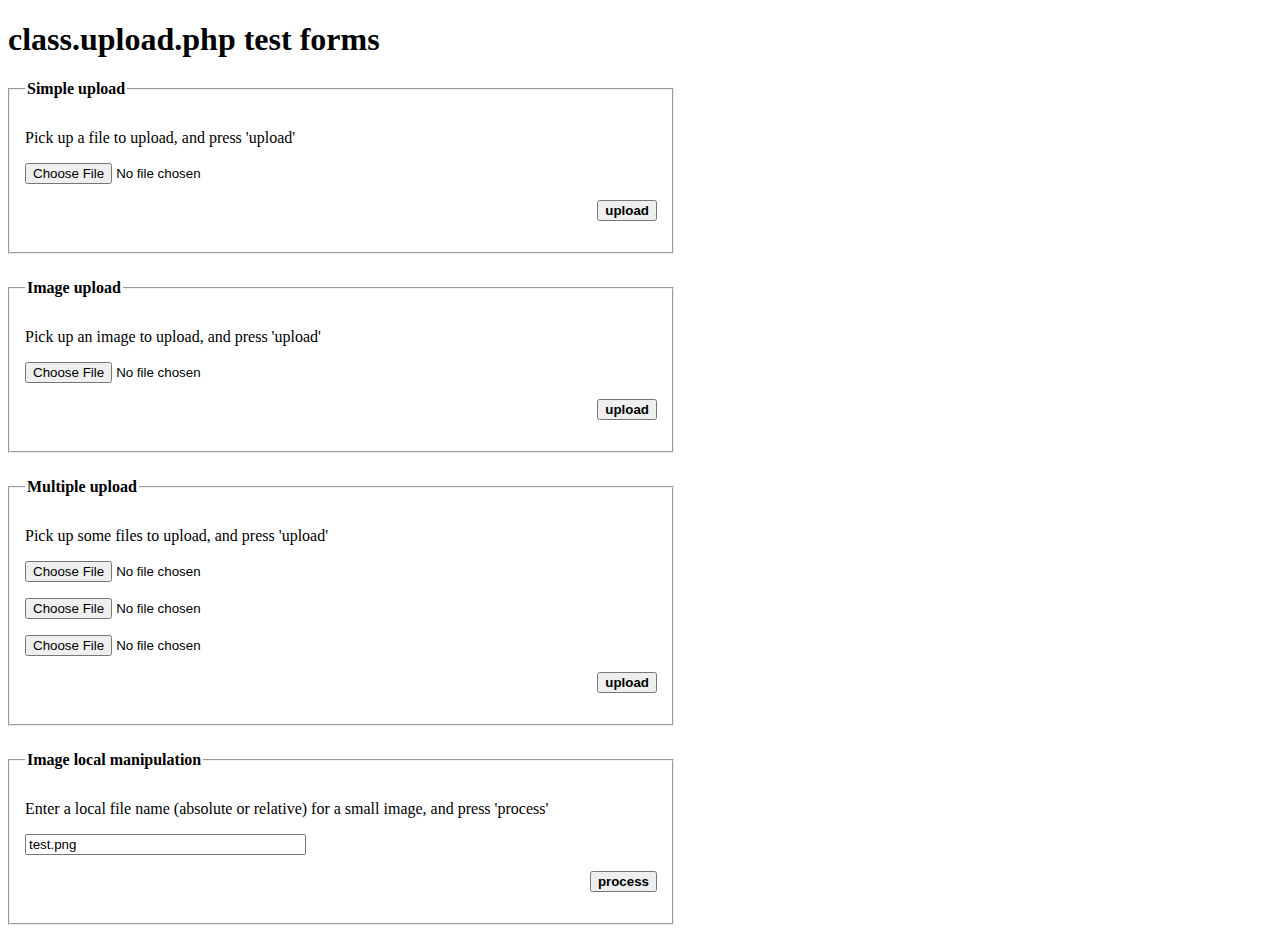
<file: vendors/class.upload/sources/test/index.html>
<!DOCTYPE html PUBLIC "-//W3C//DTD XHTML 1.0 Transitional//EN" "http://www.w3.org/TR/xhtml1/DTD/xhtml1-transitional.dtd">
<html xmlns="http://www.w3.org/1999/xhtml">

<head>
    <title>class.upload.php test forms</title>

    <style>
        fieldset {
            width: 50%;
            margin: 15px 0px 25px 0px;
            padding: 15px;
        }
        legend {
            font-weight: bold;
        }
        .button {
            text-align: right;
        }
        .button input {
            font-weight: bold;
        }

    </style>

</head>

<body>

    <h1>class.upload.php test forms</h1>

    <fieldset>
        <legend>Simple upload</legend>
        <p>Pick up a file to upload, and press 'upload' </p>
        <form name="form1" enctype="multipart/form-data" method="post" action="upload.php" />
            <p><input type="file" size="32" name="my_field" value="" /></p>
            <p class="button"><input type="hidden" name="action" value="simple" />
            <input type="submit" name="Submit" value="upload" /></p>
        </form>
    </fieldset>

    <fieldset>
        <legend>Image upload</legend>
        <p>Pick up an image to upload, and press 'upload' </p>
        <form name="form2" enctype="multipart/form-data" method="post" action="upload.php" />
            <p><input type="file" size="32" name="my_field" value="" /></p>
            <p class="button"><input type="hidden" name="action" value="image" />
            <input type="submit" name="Submit" value="upload" /></p>
        </form>
    </fieldset>

    <fieldset>
        <legend>Multiple upload</legend>
        <p>Pick up some files to upload, and press 'upload' </p>
        <form name="form3" enctype="multipart/form-data" method="post" action="upload.php">
            <p><input type="file" size="32" name="my_field[]" value="" /></p>
            <p><input type="file" size="32" name="my_field[]" value="" /></p>
            <p><input type="file" size="32" name="my_field[]" value="" /></p>
            <p class="button"><input type="hidden" name="action" value="multiple" />
            <input type="submit" name="Submit" value="upload" /></p>
        </form>
    </fieldset>

    <fieldset>
        <legend>Image local manipulation</legend>
        <p>Enter a local file name (absolute or relative) for a small image, and press 'process' </p>
        <form name="form4" enctype="multipart/form-data" method="post" action="upload.php" />
            <p><input type="text" size="32" name="my_field" value="test.png" /></p>
            <p class="button"><input type="hidden" name="action" value="local" />
            <input type="submit" name="Submit" value="process" /></p>
        </form>
    </fieldset>


</body>

</html>
</file>
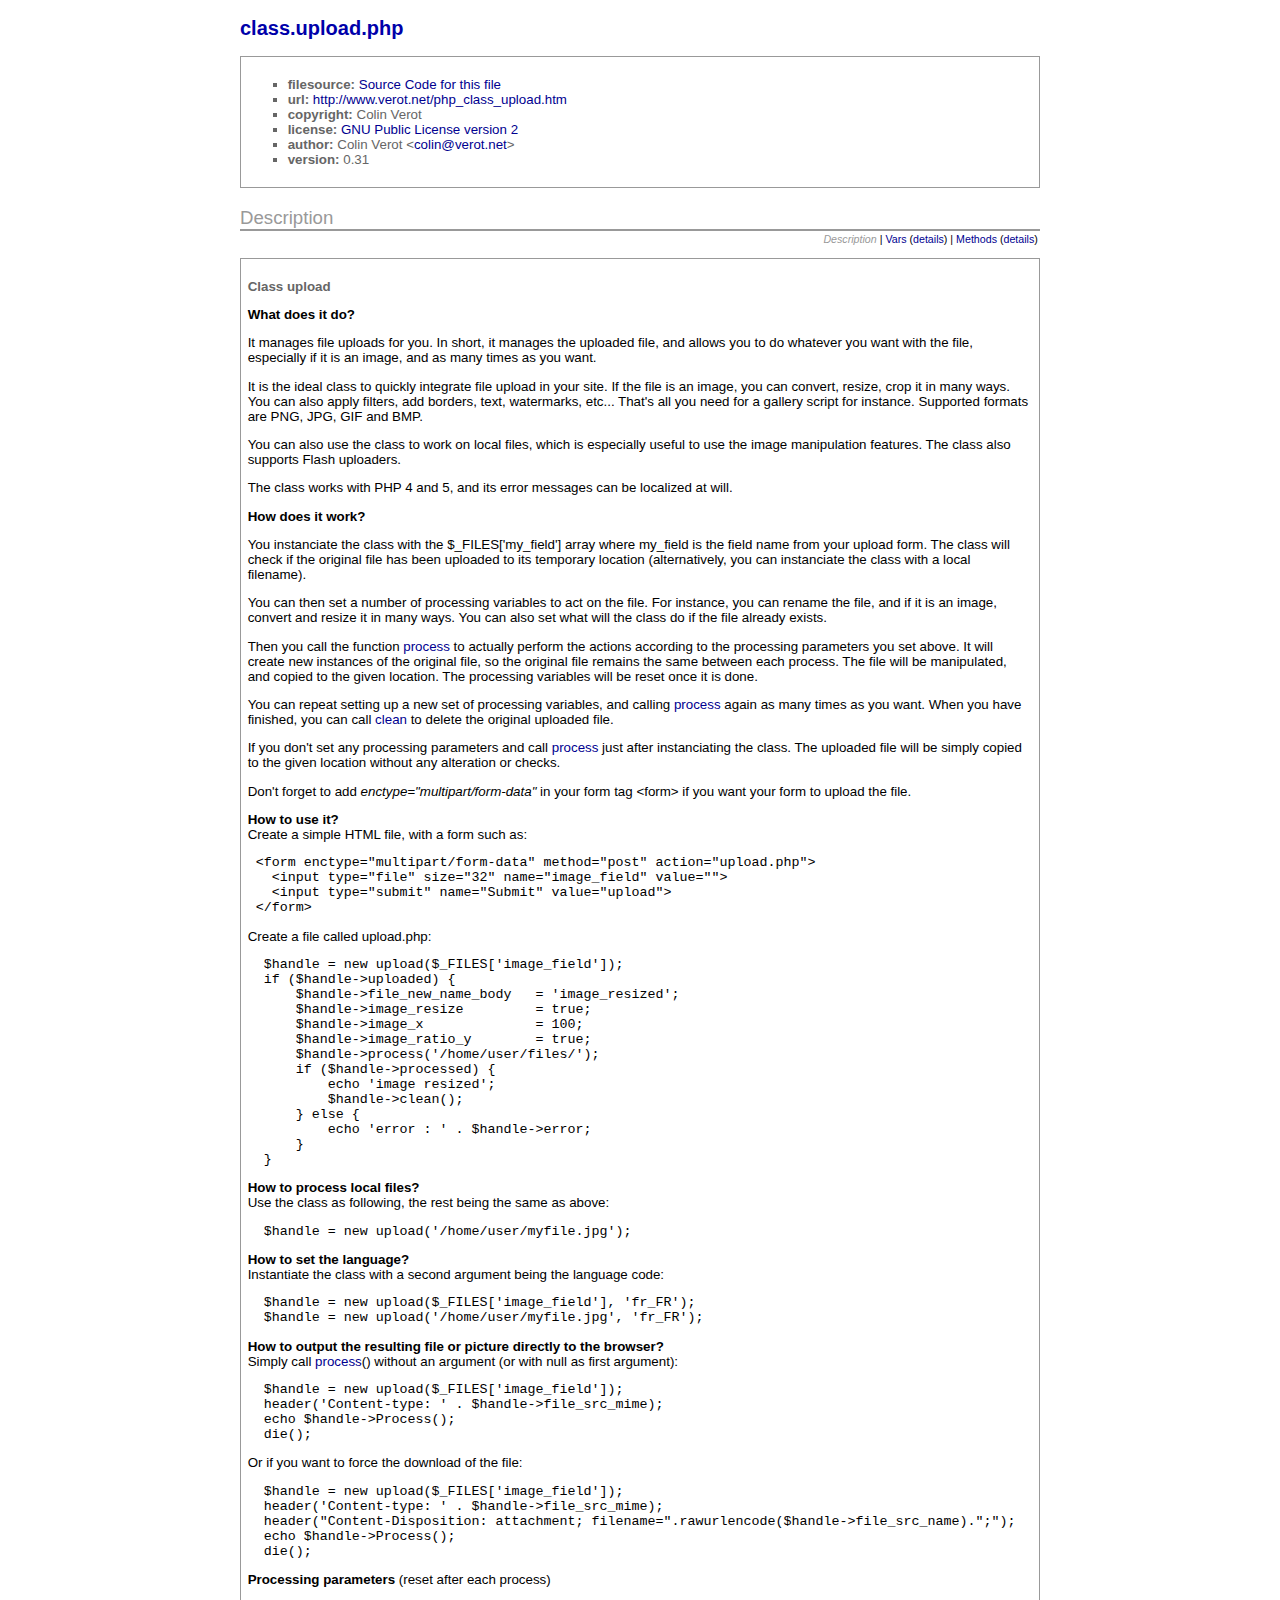
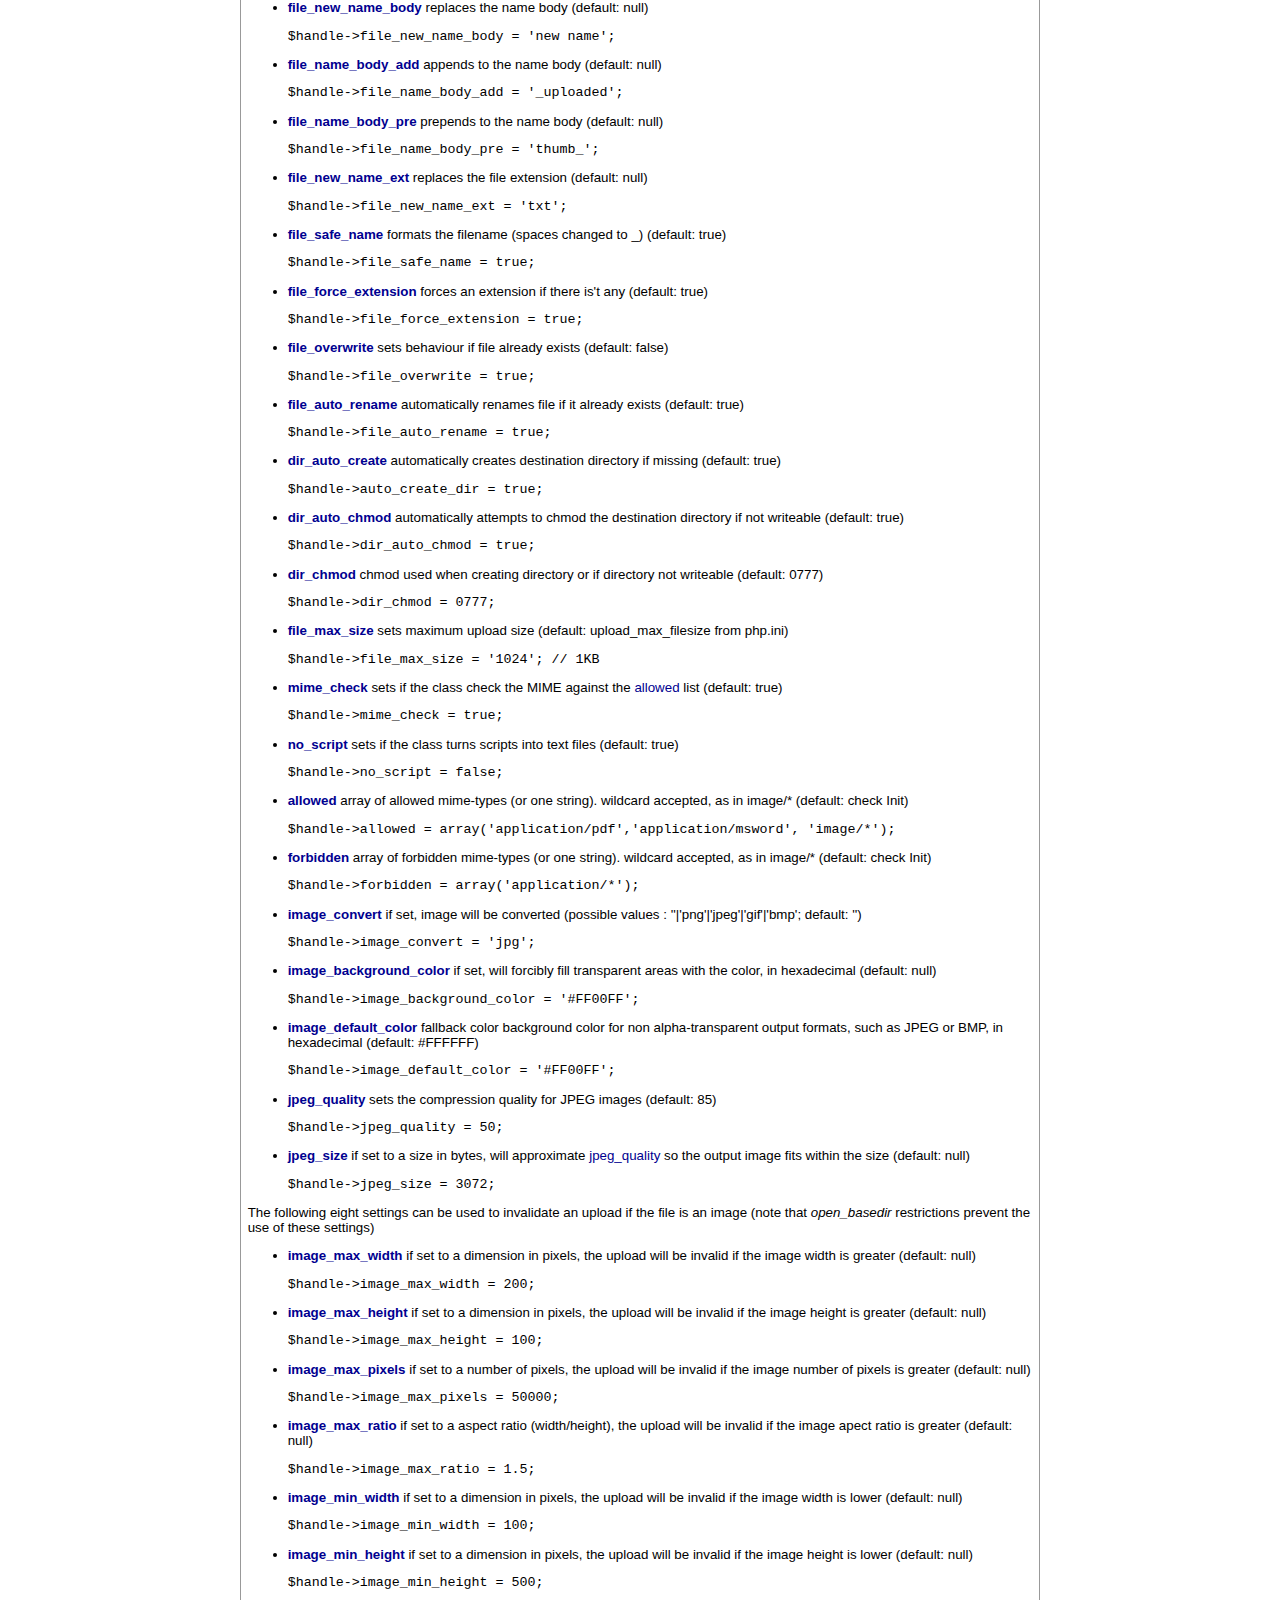
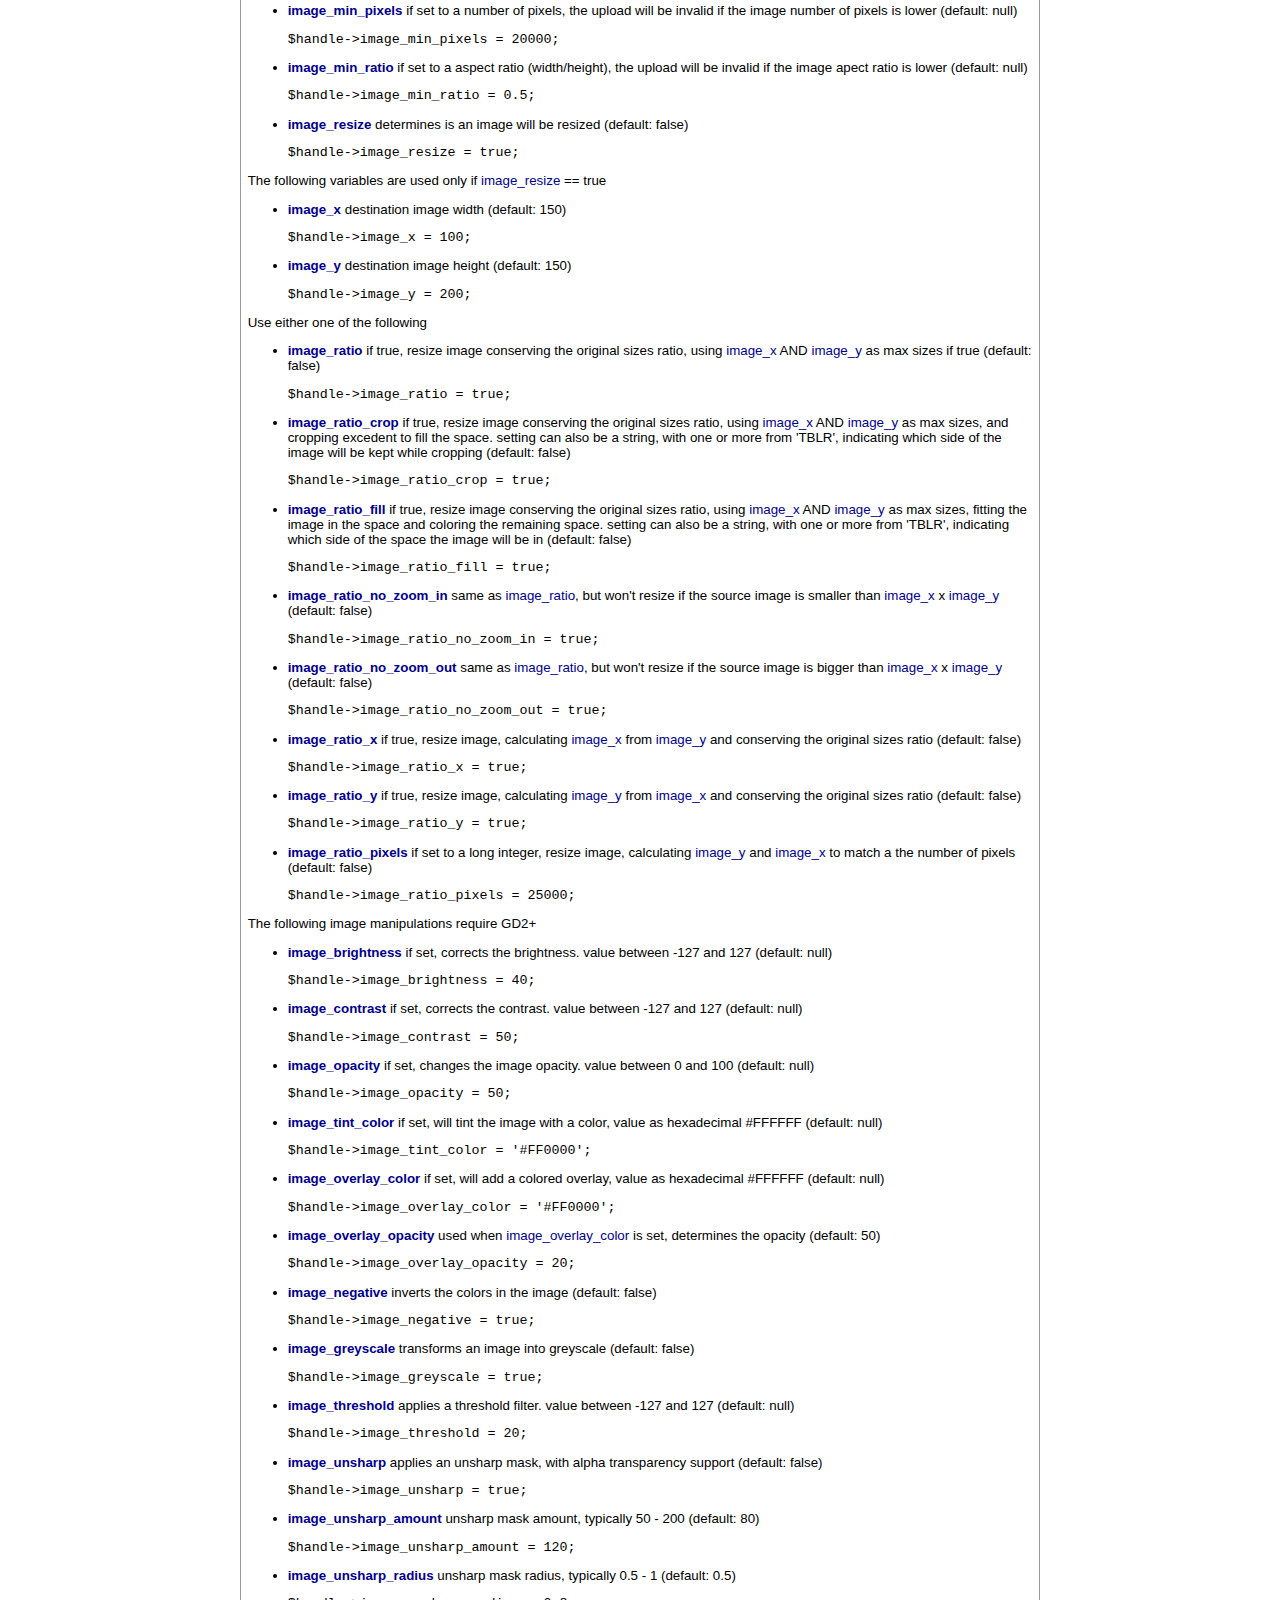
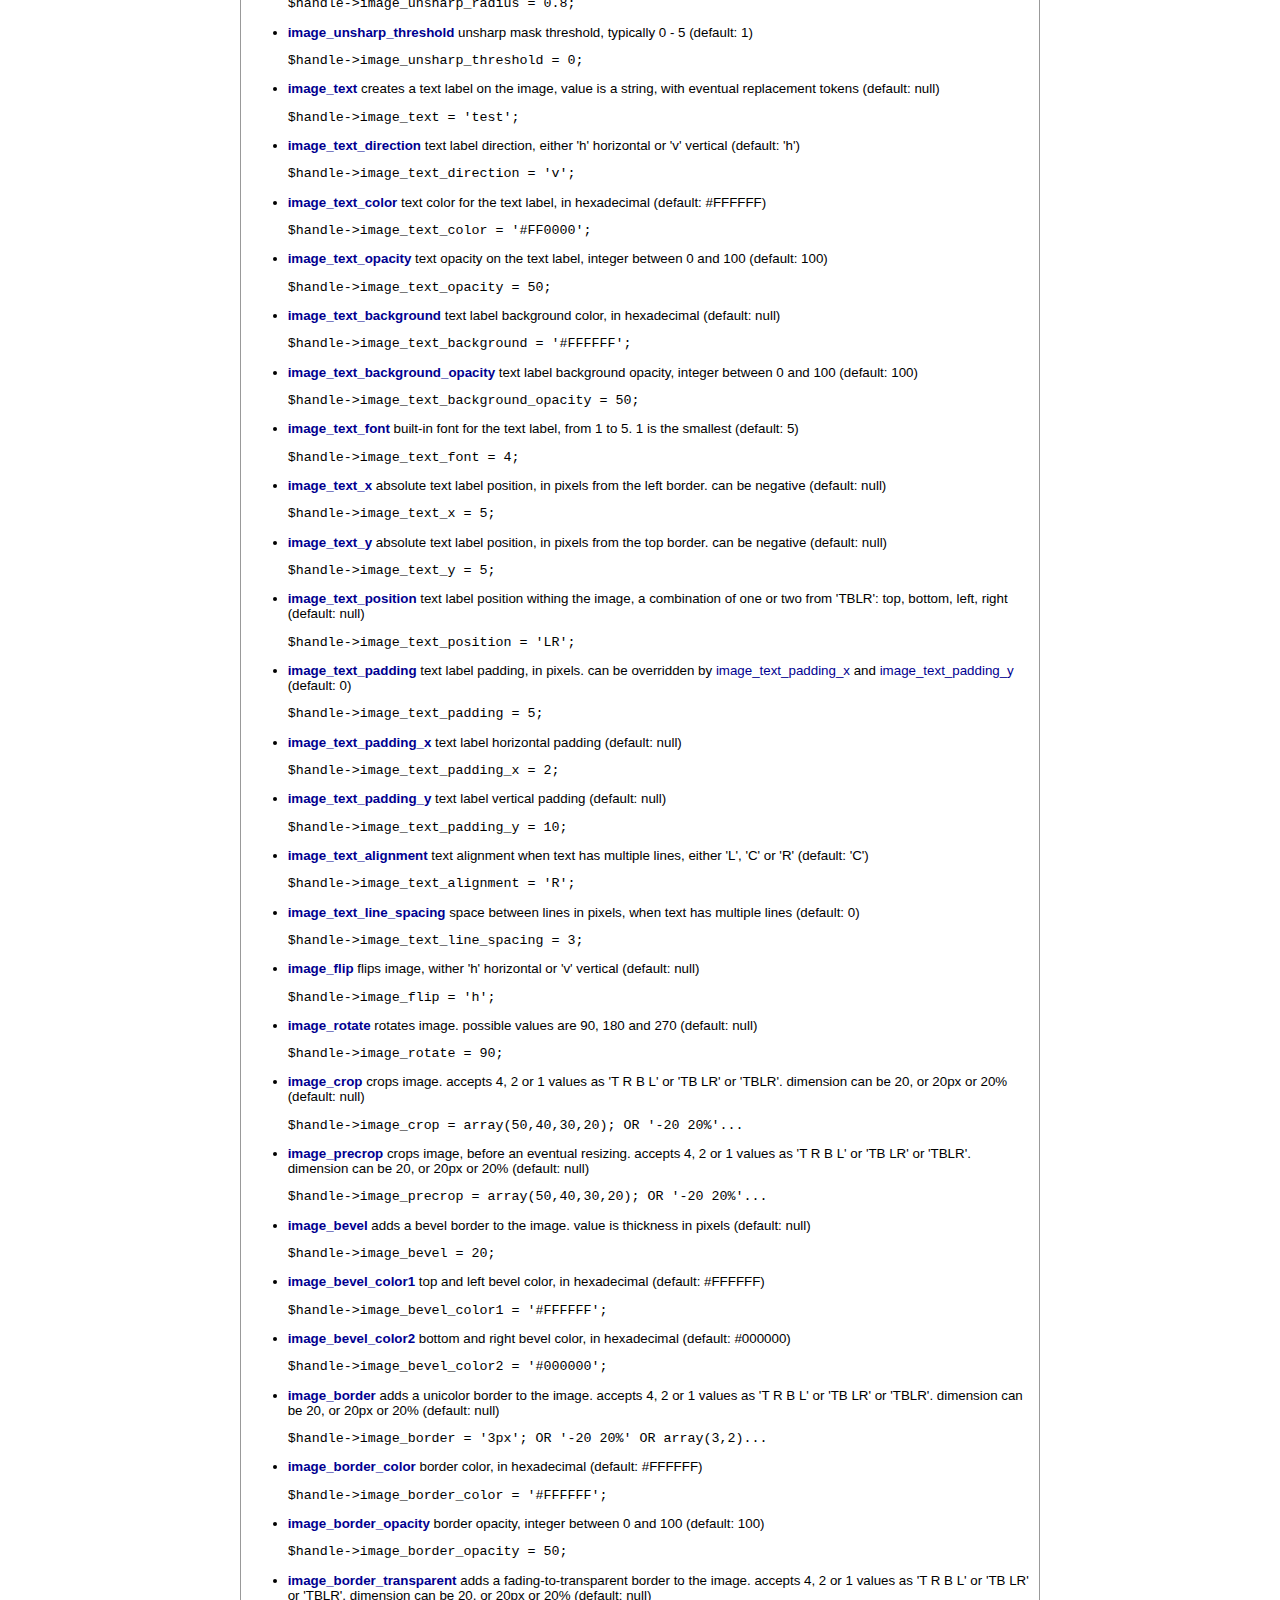
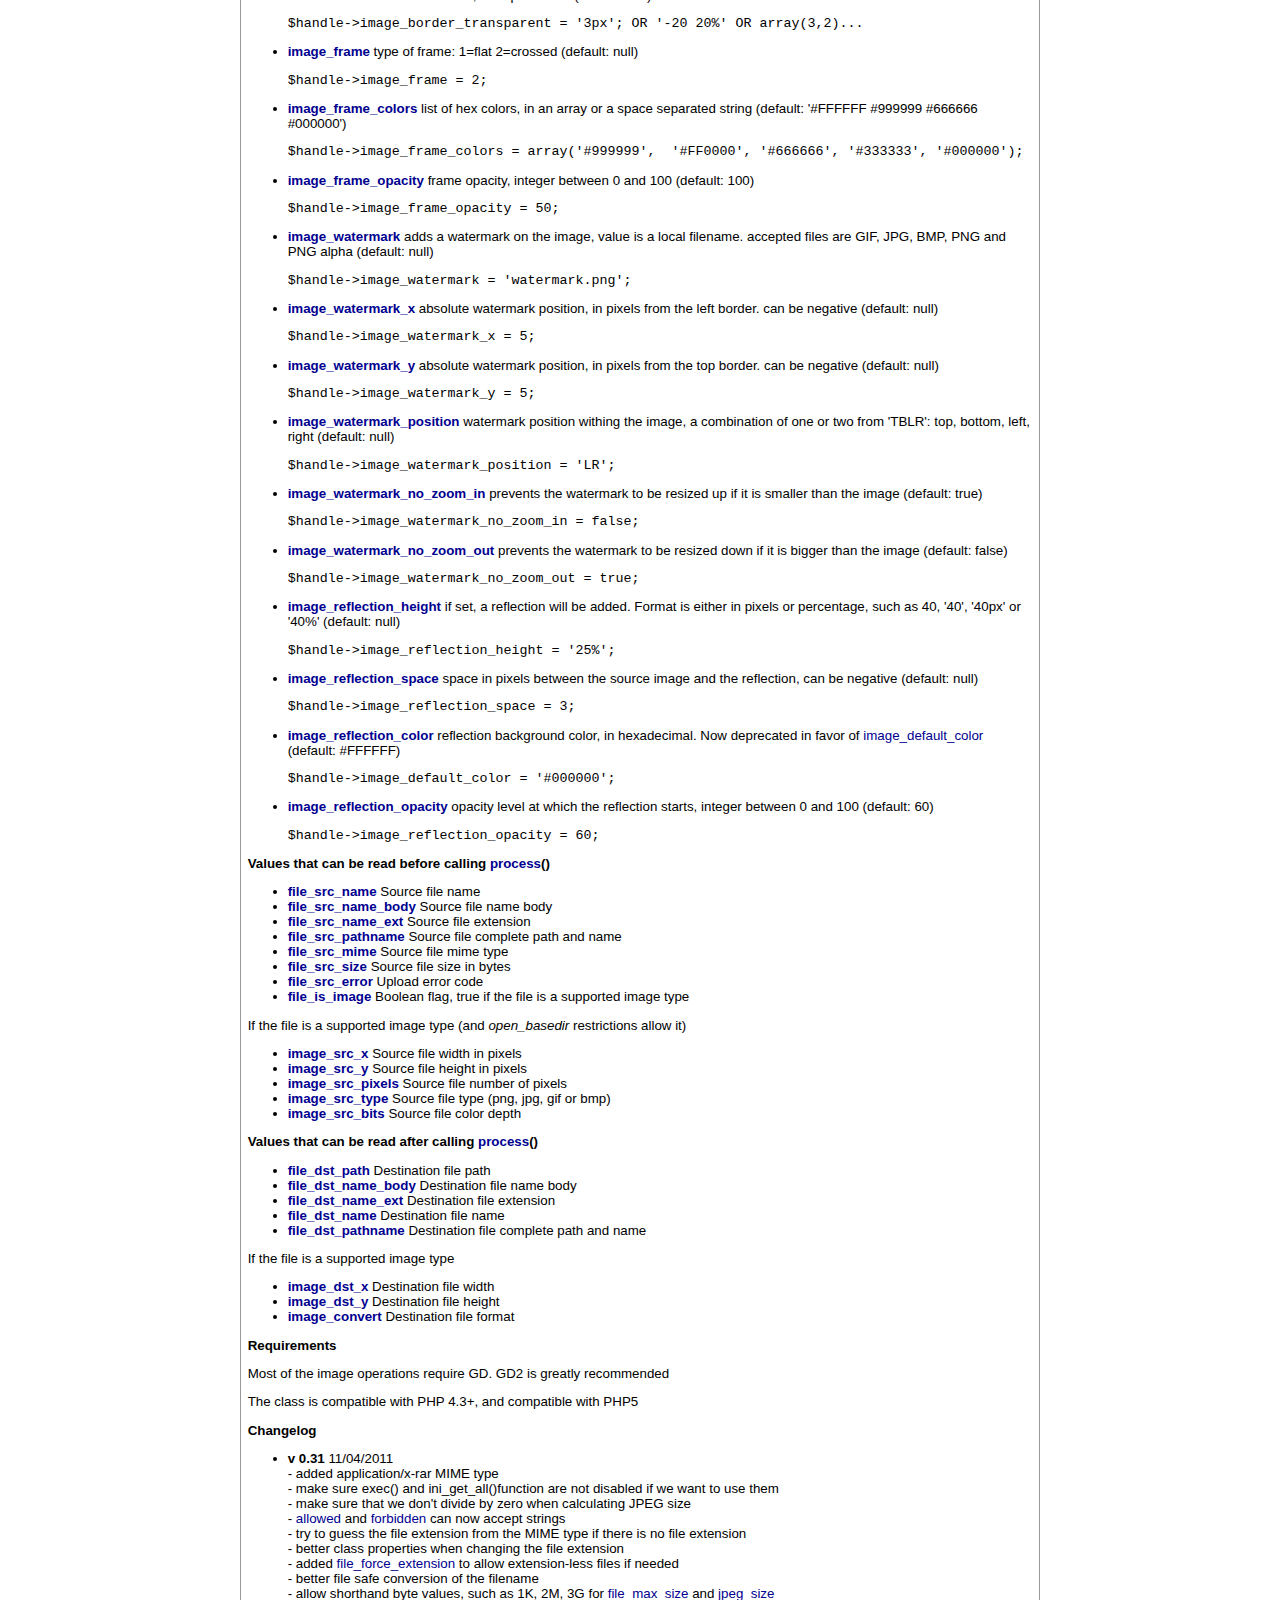
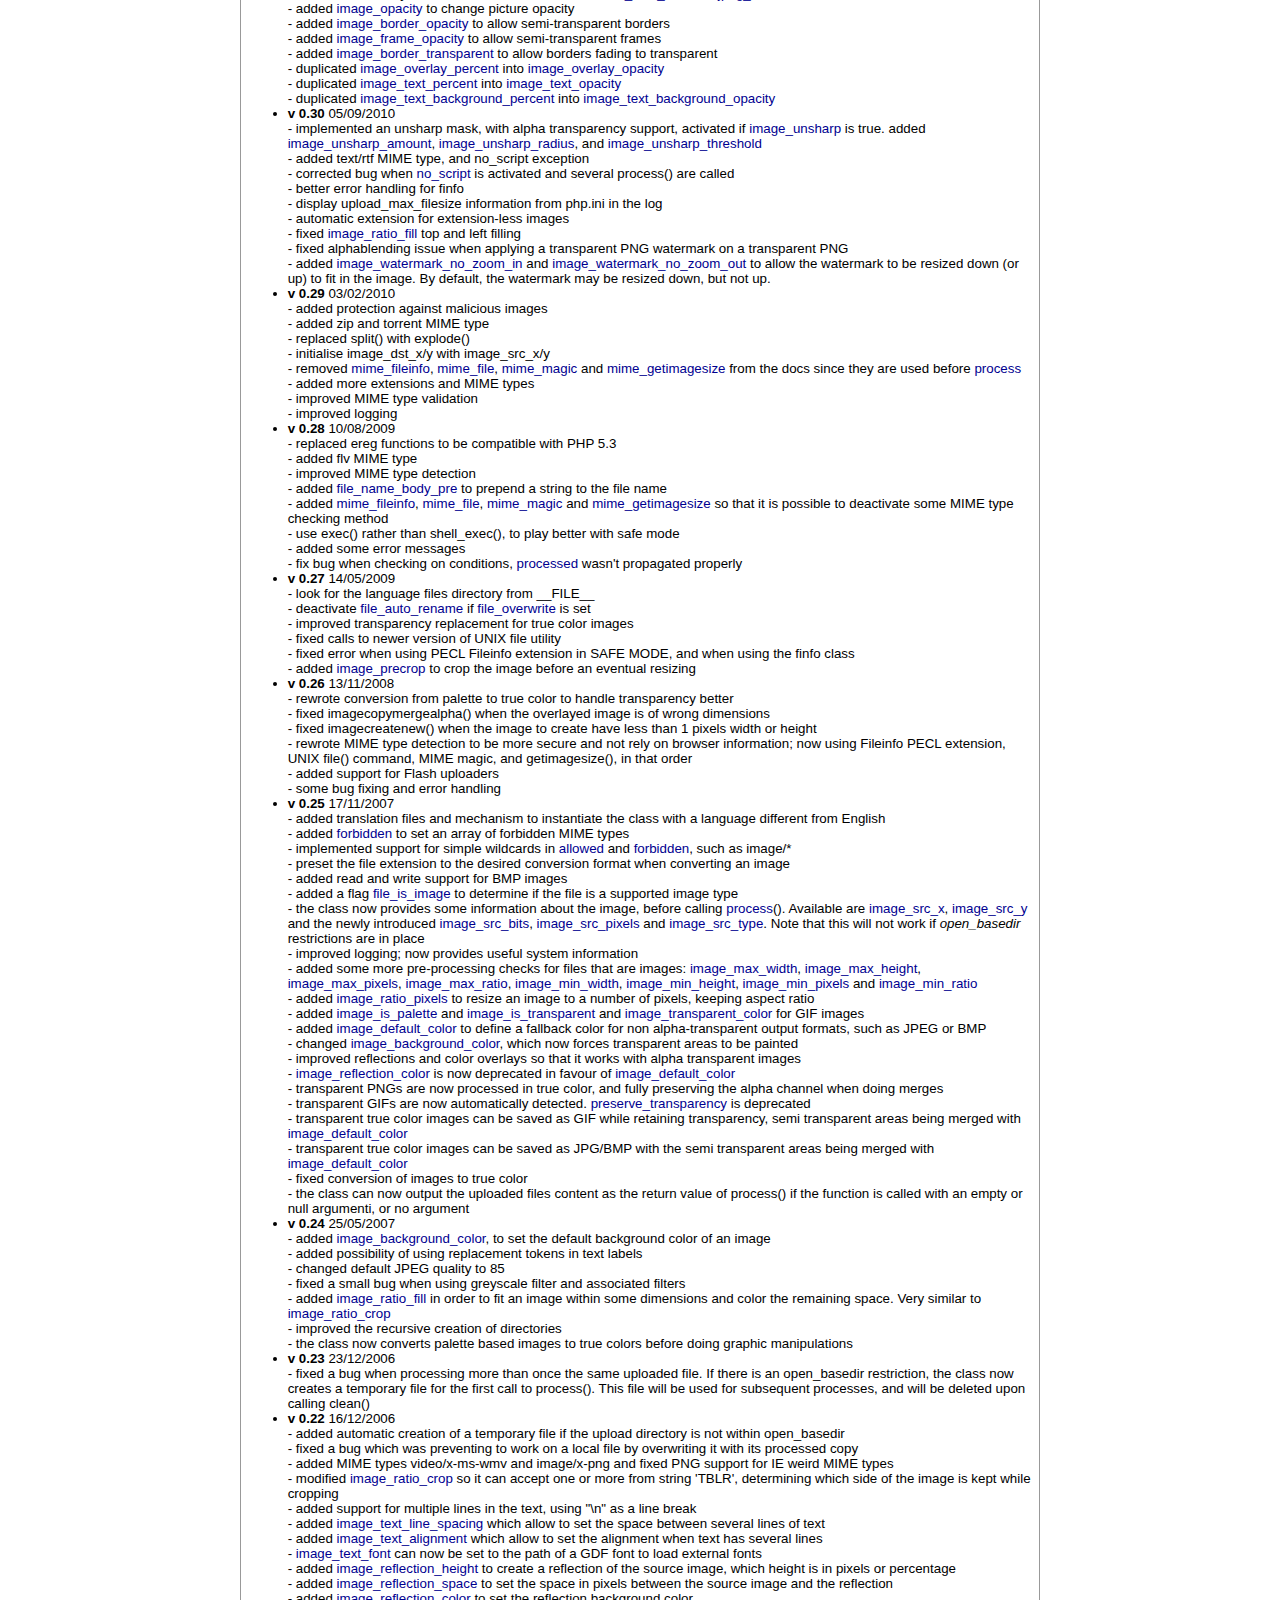
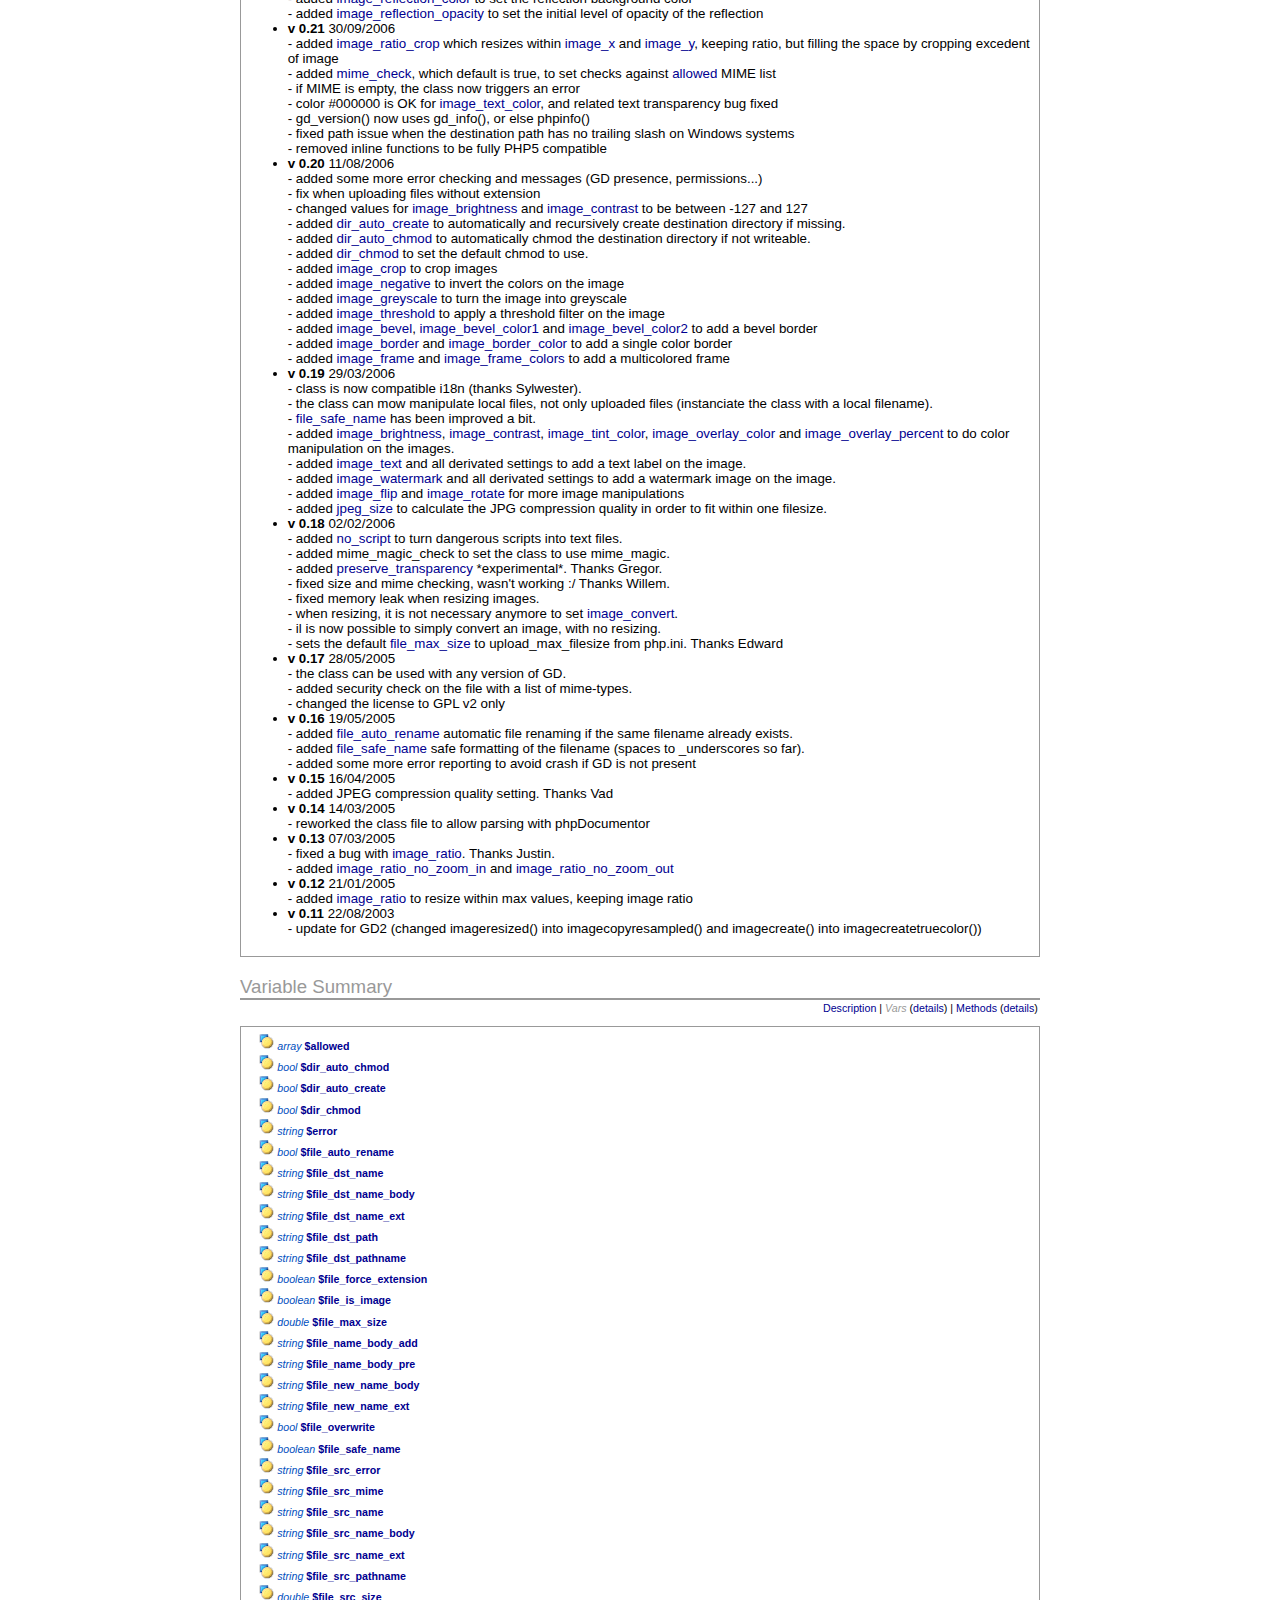
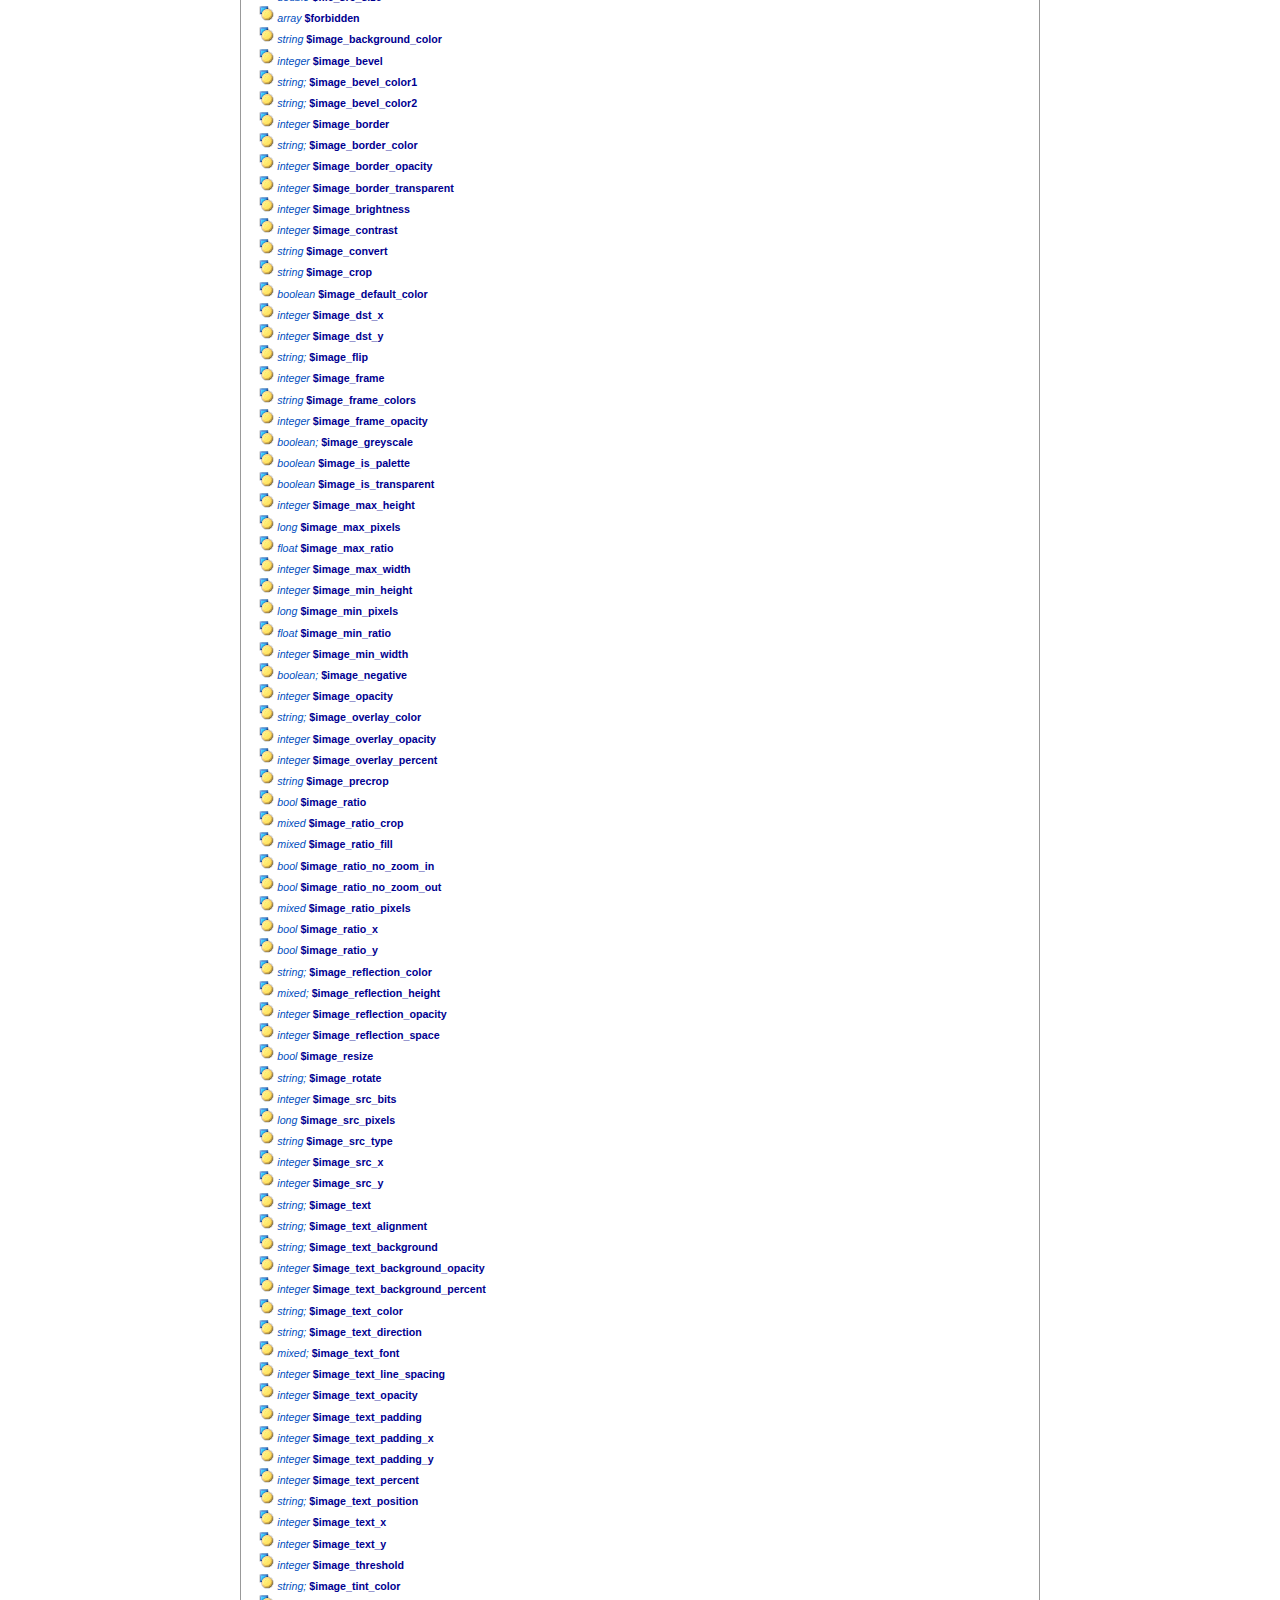
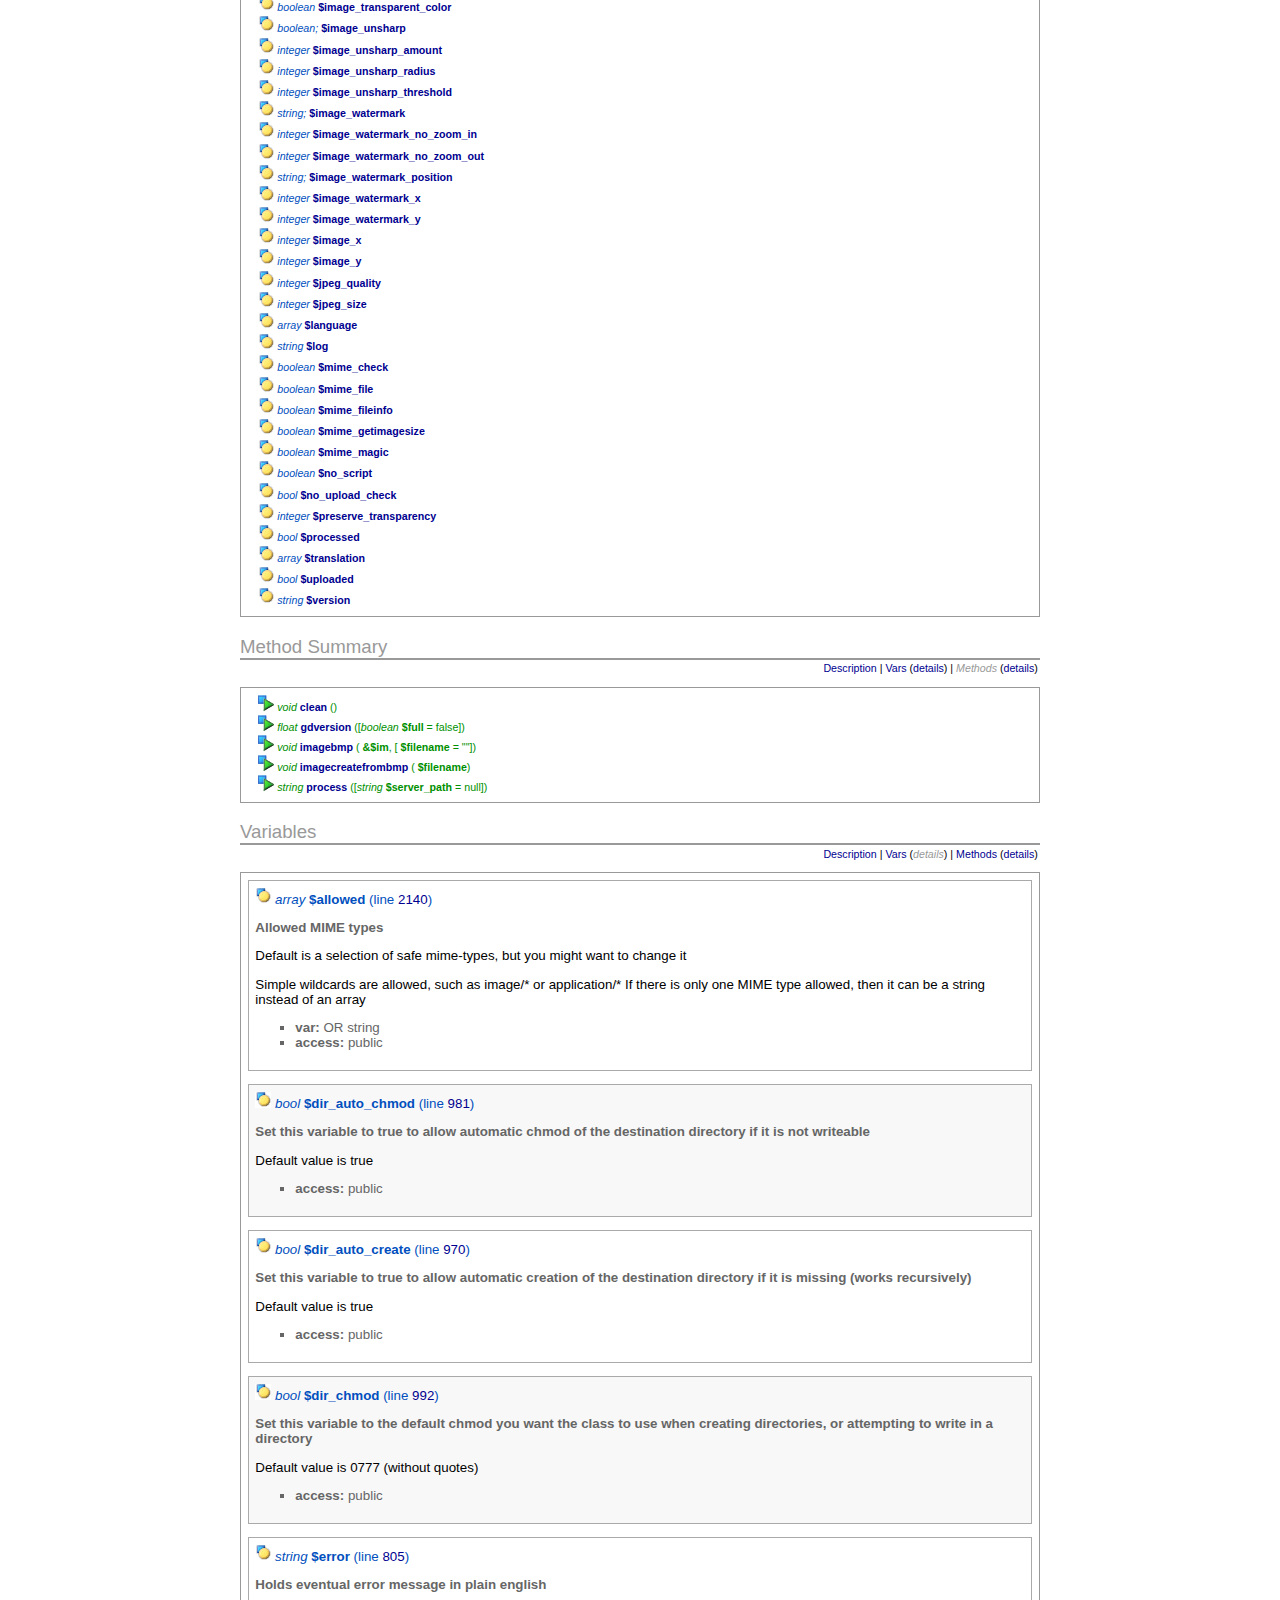
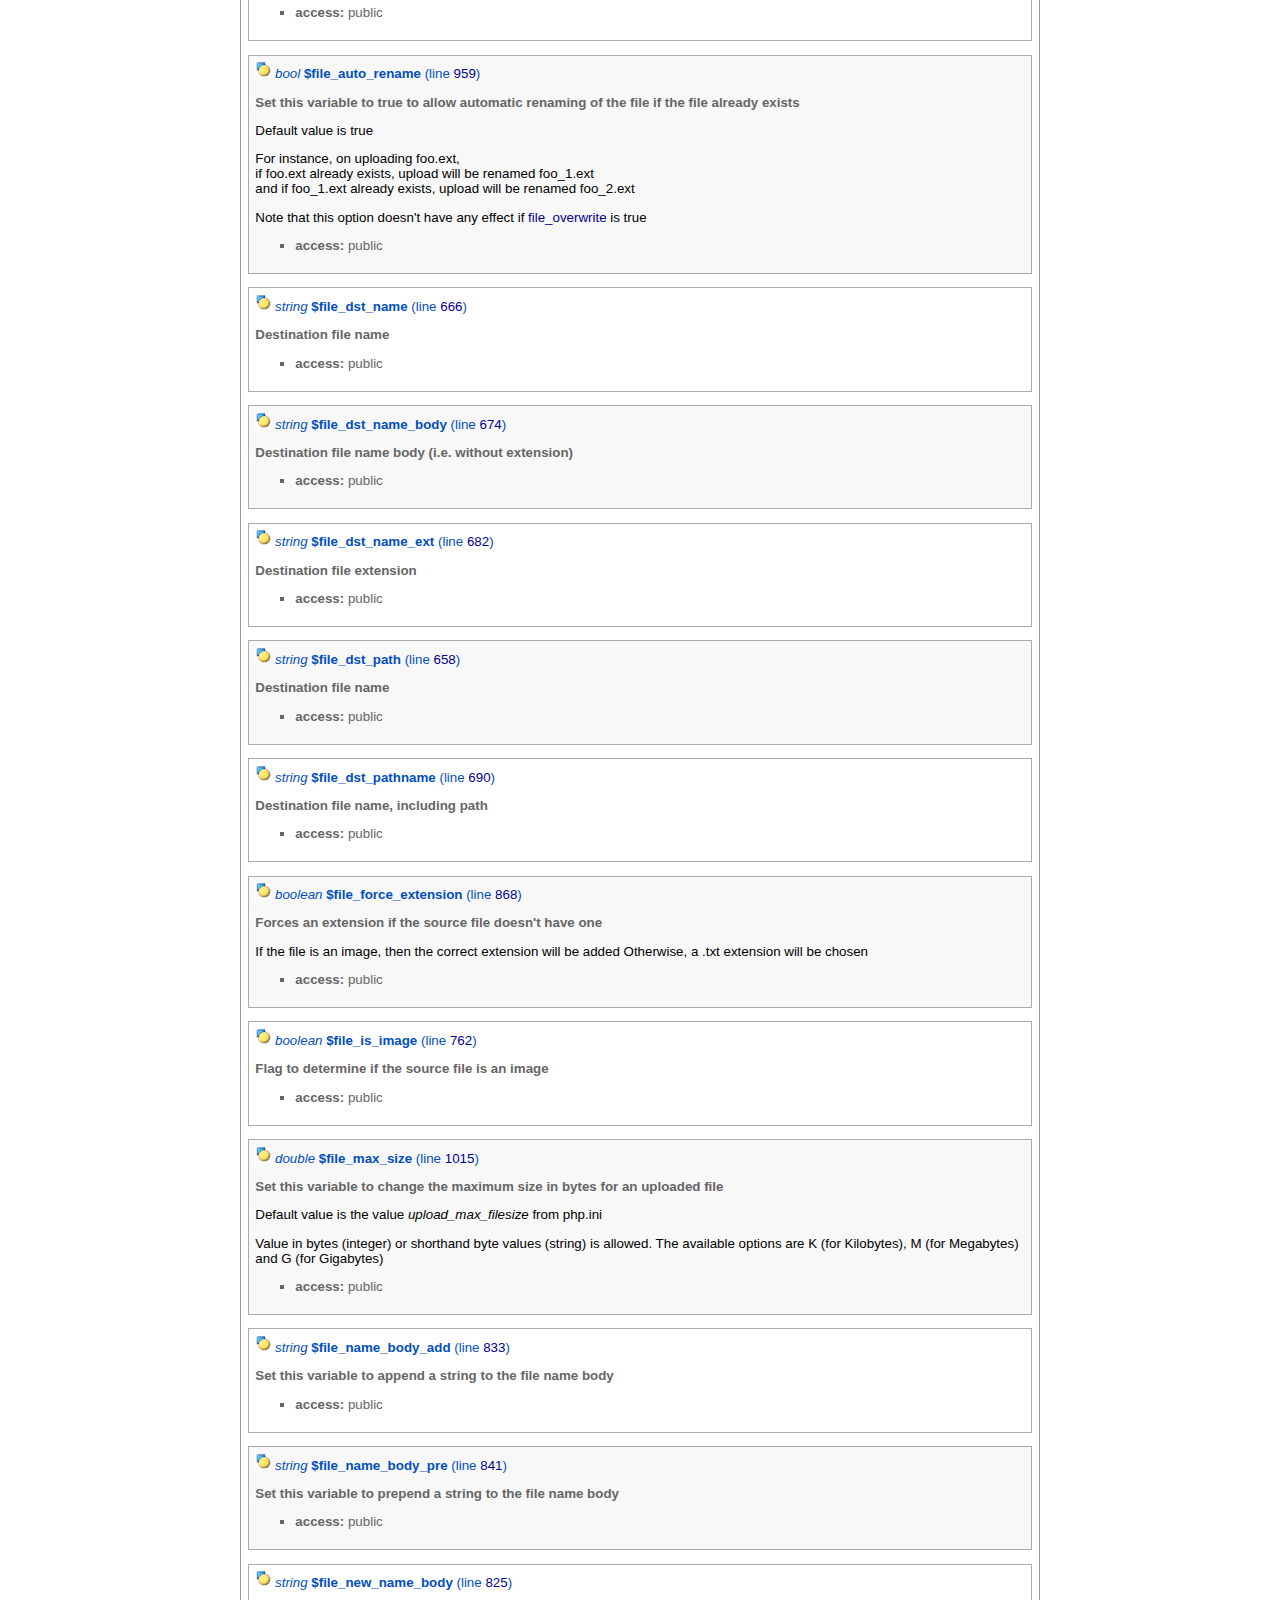
<file: vendors/class.upload/sources/class.upload.html>
<?xml version="1.0" encoding="iso-8859-1"?>
<!DOCTYPE html PUBLIC "-//W3C//DTD XHTML 1.0 Transitional//EN" "http://www.w3.org/TR/xhtml1/DTD/xhtml1-transitional.dtd">
  <html xmlns="http://www.w3.org/1999/xhtml">
        <head>
            <!-- template designed by Marco Von Ballmoos -->
            <title>Docs For Class upload</title>
            <link rel="stylesheet" href="phpdoc/stylesheet.css" />
            <meta http-equiv='Content-Type' content='text/html; charset=iso-8859-1'/>
        </head>
        <body>
            <div class="page-body">

<h2 class="class-name">class.upload.php</h2>

<div class="info-box">
    <div class="info-box-body">
        <!-- ========== Info from phpDoc block ========= -->
    <ul class="tags">
                <li><span class="field">filesource:</span> <a href="class.upload.php.html">Source Code for this file</a></li>
                <li><span class="field">url:</span> <a href="http://www.verot.net/php_class_upload.htm">http://www.verot.net/php_class_upload.htm</a></li>
                <li><span class="field">copyright:</span> Colin Verot</li>
                <li><span class="field">license:</span> <a href="http://opensource.org/licenses/gpl-license.php">GNU Public License version 2</a></li>
                <li><span class="field">author:</span> Colin Verot &lt;<a href="mailto:colin@verot.net">colin@verot.net</a>&gt;</li>
                <li><span class="field">version:</span>
0.31
</li>
            </ul>

            </div>
</div>
<a name="sec-description"></a>
<div class="info-box">
	<div class="info-box-title">Description</div>
	<div class="nav-bar">
					<span class="disabled">Description</span> |
													<a href="#sec-var-summary">Vars</a> (<a href="#sec-vars">details</a>)
						|											<a href="#sec-method-summary">Methods</a> (<a href="#sec-methods">details</a>)
						
					</div>
	<div class="info-box-body">
        		<!-- ========== Info from phpDoc block ========= -->
<p class="short-description">Class upload</p>
<p class="description"><p><strong>What does it do?</strong></p><p>It manages file uploads for you. In short, it manages the uploaded file,  and allows you to do whatever you want with the file, especially if it  is an image, and as many times as you want.</p><p>It is the ideal class to quickly integrate file upload in your site.  If the file is an image, you can convert, resize, crop it in many ways.  You can also apply filters, add borders, text, watermarks, etc...  That's all you need for a gallery script for instance. Supported formats  are PNG, JPG, GIF and BMP.</p><p>You can also use the class to work on local files, which is especially  useful to use the image manipulation features. The class also supports  Flash uploaders.</p><p>The class works with PHP 4 and 5, and its error messages can  be localized at will.</p><p><strong>How does it work?</strong></p><p>You instanciate the class with the $_FILES['my_field'] array  where my_field is the field name from your upload form.  The class will check if the original file has been uploaded  to its temporary location (alternatively, you can instanciate  the class with a local filename).</p><p>You can then set a number of processing variables to act on the file.  For instance, you can rename the file, and if it is an image,  convert and resize it in many ways.  You can also set what will the class do if the file already exists.</p><p>Then you call the function <a href="#methodprocess">process</a> to actually perform the actions  according to the processing parameters you set above.  It will create new instances of the original file,  so the original file remains the same between each process.  The file will be manipulated, and copied to the given location.  The processing variables will be reset once it is done.</p><p>You can repeat setting up a new set of processing variables,  and calling <a href="#methodprocess">process</a> again as many times as you want.  When you have finished, you can call <a href="#methodclean">clean</a> to delete  the original uploaded file.</p><p>If you don't set any processing parameters and call <a href="#methodprocess">process</a>  just after instanciating the class. The uploaded file will be simply  copied to the given location without any alteration or checks.</p><p>Don't forget to add <em>enctype=&quot;multipart/form-data&quot;</em> in your form  tag &lt;form&gt; if you want your form to upload the file.</p><p><strong>How to use it?</strong><br />  Create a simple HTML file, with a form such as:  <pre> &lt;form enctype="multipart/form-data" method="post" action="upload.php"&gt;
   &lt;input type="file" size="32" name="image_field" value=""&gt;
   &lt;input type="submit" name="Submit" value="upload"&gt;
 &lt;/form&gt;</pre>  Create a file called upload.php:  <pre>  $handle = new upload($_FILES['image_field']);
  if ($handle->uploaded) {
      $handle->file_new_name_body   = 'image_resized';
      $handle->image_resize         = true;
      $handle->image_x              = 100;
      $handle->image_ratio_y        = true;
      $handle->process('/home/user/files/');
      if ($handle->processed) {
          echo 'image resized';
          $handle->clean();
      } else {
          echo 'error : ' . $handle->error;
      }
  }</pre></p><p><strong>How to process local files?</strong><br />  Use the class as following, the rest being the same as above:  <pre>  $handle = new upload('/home/user/myfile.jpg');</pre></p><p><strong>How to set the language?</strong><br />  Instantiate the class with a second argument being the language code:  <pre>  $handle = new upload($_FILES['image_field'], 'fr_FR');
  $handle = new upload('/home/user/myfile.jpg', 'fr_FR');</pre></p><p><strong>How to output the resulting file or picture directly to the browser?</strong><br />  Simply call <a href="#methodprocess">process</a>() without an argument (or with null as first argument):  <pre>  $handle = new upload($_FILES['image_field']);
  header('Content-type: ' . $handle->file_src_mime);
  echo $handle->Process();
  die();</pre>  Or if you want to force the download of the file:  <pre>  $handle = new upload($_FILES['image_field']);
  header('Content-type: ' . $handle->file_src_mime);
  header("Content-Disposition: attachment; filename=".rawurlencode($handle->file_src_name).";");
  echo $handle->Process();
  die();</pre></p><p><strong>Processing parameters</strong> (reset after each process)  <ul><li><strong><a href="#var$file_new_name_body">file_new_name_body</a></strong> replaces the name body (default: null)<br />
  <pre>$handle->file_new_name_body = 'new name';</pre></li><li><strong><a href="#var$file_name_body_add">file_name_body_add</a></strong> appends to the name body (default: null)<br />
  <pre>$handle->file_name_body_add = '_uploaded';</pre></li><li><strong><a href="#var$file_name_body_pre">file_name_body_pre</a></strong> prepends to the name body (default: null)<br />
  <pre>$handle->file_name_body_pre = 'thumb_';</pre></li><li><strong><a href="#var$file_new_name_ext">file_new_name_ext</a></strong> replaces the file extension (default: null)<br />
  <pre>$handle->file_new_name_ext = 'txt';</pre></li><li><strong><a href="#var$file_safe_name">file_safe_name</a></strong> formats the filename (spaces changed to _) (default: true)<br />
  <pre>$handle->file_safe_name = true;</pre></li><li><strong><a href="#var$file_force_extension">file_force_extension</a></strong> forces an extension if there is't any (default: true)<br />
  <pre>$handle->file_force_extension = true;</pre></li><li><strong><a href="#var$file_overwrite">file_overwrite</a></strong> sets behaviour if file already exists (default: false)<br />
  <pre>$handle->file_overwrite = true;</pre></li><li><strong><a href="#var$file_auto_rename">file_auto_rename</a></strong> automatically renames file if it already exists (default: true)<br />
  <pre>$handle->file_auto_rename = true;</pre></li><li><strong><a href="#var$dir_auto_create">dir_auto_create</a></strong> automatically creates destination directory if missing (default: true)<br />
  <pre>$handle->auto_create_dir = true;</pre></li><li><strong><a href="#var$dir_auto_chmod">dir_auto_chmod</a></strong> automatically attempts to chmod the destination directory if not writeable (default: true)<br />
  <pre>$handle->dir_auto_chmod = true;</pre></li><li><strong><a href="#var$dir_chmod">dir_chmod</a></strong> chmod used when creating directory or if directory not writeable (default: 0777)<br />
  <pre>$handle->dir_chmod = 0777;</pre></li><li><strong><a href="#var$file_max_size">file_max_size</a></strong> sets maximum upload size (default: upload_max_filesize from php.ini)<br />
  <pre>$handle->file_max_size = '1024'; // 1KB</pre></li><li><strong><a href="#var$mime_check">mime_check</a></strong> sets if the class check the MIME against the <a href="#var$allowed">allowed</a> list (default: true)<br />
  <pre>$handle->mime_check = true;</pre></li><li><strong><a href="#var$no_script">no_script</a></strong> sets if the class turns scripts into text files (default: true)<br />
  <pre>$handle->no_script = false;</pre></li><li><strong><a href="#var$allowed">allowed</a></strong> array of allowed mime-types (or one string). wildcard accepted, as in image/* (default: check Init)<br />
  <pre>$handle->allowed = array('application/pdf','application/msword', 'image/*');</pre></li><li><strong><a href="#var$forbidden">forbidden</a></strong> array of forbidden mime-types (or one string). wildcard accepted, as in image/*  (default: check Init)<br />
  <pre>$handle->forbidden = array('application/*');</pre></li></ul>  <ul><li><strong><a href="#var$image_convert">image_convert</a></strong> if set, image will be converted (possible values : ''|'png'|'jpeg'|'gif'|'bmp'; default: '')<br />
  <pre>$handle->image_convert = 'jpg';</pre></li><li><strong><a href="#var$image_background_color">image_background_color</a></strong> if set, will forcibly fill transparent areas with the color, in hexadecimal (default: null)<br />
  <pre>$handle->image_background_color = '#FF00FF';</pre></li><li><strong><a href="#var$image_default_color">image_default_color</a></strong> fallback color background color for non alpha-transparent output formats, such as JPEG or BMP, in hexadecimal (default: #FFFFFF)<br />
  <pre>$handle->image_default_color = '#FF00FF';</pre></li><li><strong><a href="#var$jpeg_quality">jpeg_quality</a></strong> sets the compression quality for JPEG images (default: 85)<br />
  <pre>$handle->jpeg_quality = 50;</pre></li><li><strong><a href="#var$jpeg_size">jpeg_size</a></strong> if set to a size in bytes, will approximate <a href="#var$jpeg_quality">jpeg_quality</a> so the output image fits within the size (default: null)<br />
  <pre>$handle->jpeg_size = 3072;</pre></li></ul>  The following eight settings can be used to invalidate an upload if the file is an image (note that <em>open_basedir</em> restrictions prevent the use of these settings)  <ul><li><strong><a href="#var$image_max_width">image_max_width</a></strong> if set to a dimension in pixels, the upload will be invalid if the image width is greater (default: null)<br />
  <pre>$handle->image_max_width = 200;</pre></li><li><strong><a href="#var$image_max_height">image_max_height</a></strong> if set to a dimension in pixels, the upload will be invalid if the image height is greater (default: null)<br />
  <pre>$handle->image_max_height = 100;</pre></li><li><strong><a href="#var$image_max_pixels">image_max_pixels</a></strong> if set to a number of pixels, the upload will be invalid if the image number of pixels is greater (default: null)<br />
  <pre>$handle->image_max_pixels = 50000;</pre></li><li><strong><a href="#var$image_max_ratio">image_max_ratio</a></strong> if set to a aspect ratio (width/height), the upload will be invalid if the image apect ratio is greater (default: null)<br />
  <pre>$handle->image_max_ratio = 1.5;</pre></li><li><strong><a href="#var$image_min_width">image_min_width</a></strong> if set to a dimension in pixels, the upload will be invalid if the image width is lower (default: null)<br />
  <pre>$handle->image_min_width = 100;</pre></li><li><strong><a href="#var$image_min_height">image_min_height</a></strong> if set to a dimension in pixels, the upload will be invalid if the image height is lower (default: null)<br />
  <pre>$handle->image_min_height = 500;</pre></li><li><strong><a href="#var$image_min_pixels">image_min_pixels</a></strong> if set to a number of pixels, the upload will be invalid if the image number of pixels is lower (default: null)<br />
  <pre>$handle->image_min_pixels = 20000;</pre></li><li><strong><a href="#var$image_min_ratio">image_min_ratio</a></strong> if set to a aspect ratio (width/height), the upload will be invalid if the image apect ratio is lower (default: null)<br />
  <pre>$handle->image_min_ratio = 0.5;</pre></li></ul>  <ul><li><strong><a href="#var$image_resize">image_resize</a></strong> determines is an image will be resized (default: false)<br />
  <pre>$handle->image_resize = true;</pre></li></ul>   The following variables are used only if <a href="#var$image_resize">image_resize</a> == true  <ul><li><strong><a href="#var$image_x">image_x</a></strong> destination image width (default: 150)<br />
  <pre>$handle->image_x = 100;</pre></li><li><strong><a href="#var$image_y">image_y</a></strong> destination image height (default: 150)<br />
  <pre>$handle->image_y = 200;</pre></li></ul>   Use either one of the following  <ul><li><strong><a href="#var$image_ratio">image_ratio</a></strong> if true, resize image conserving the original sizes ratio, using <a href="#var$image_x">image_x</a> AND <a href="#var$image_y">image_y</a> as max sizes if true (default: false)<br />
  <pre>$handle->image_ratio = true;</pre></li><li><strong><a href="#var$image_ratio_crop">image_ratio_crop</a></strong> if true, resize image conserving the original sizes ratio, using <a href="#var$image_x">image_x</a> AND <a href="#var$image_y">image_y</a> as max sizes, and cropping excedent to fill the space. setting can also be a string, with one or more from 'TBLR', indicating which side of the image will be kept while cropping (default: false)<br />
  <pre>$handle->image_ratio_crop = true;</pre></li><li><strong><a href="#var$image_ratio_fill">image_ratio_fill</a></strong> if true, resize image conserving the original sizes ratio, using <a href="#var$image_x">image_x</a> AND <a href="#var$image_y">image_y</a> as max sizes, fitting the image in the space and coloring the remaining space. setting can also be a string, with one or more from 'TBLR', indicating which side of the space the image will be in (default: false)<br />
  <pre>$handle->image_ratio_fill = true;</pre></li><li><strong><a href="#var$image_ratio_no_zoom_in">image_ratio_no_zoom_in</a></strong> same as <a href="#var$image_ratio">image_ratio</a>, but won't resize if the source image is smaller than <a href="#var$image_x">image_x</a> x <a href="#var$image_y">image_y</a> (default: false)<br />
  <pre>$handle->image_ratio_no_zoom_in = true;</pre></li><li><strong><a href="#var$image_ratio_no_zoom_out">image_ratio_no_zoom_out</a></strong> same as <a href="#var$image_ratio">image_ratio</a>, but won't resize if the source image is bigger than <a href="#var$image_x">image_x</a> x <a href="#var$image_y">image_y</a> (default: false)<br />
  <pre>$handle->image_ratio_no_zoom_out = true;</pre></li><li><strong><a href="#var$image_ratio_x">image_ratio_x</a></strong> if true, resize image, calculating <a href="#var$image_x">image_x</a> from <a href="#var$image_y">image_y</a> and conserving the original sizes ratio (default: false)<br />
  <pre>$handle->image_ratio_x = true;</pre></li><li><strong><a href="#var$image_ratio_y">image_ratio_y</a></strong> if true, resize image, calculating <a href="#var$image_y">image_y</a> from <a href="#var$image_x">image_x</a> and conserving the original sizes ratio (default: false)<br />
  <pre>$handle->image_ratio_y = true;</pre></li><li><strong><a href="#var$image_ratio_pixels">image_ratio_pixels</a></strong> if set to a long integer, resize image, calculating <a href="#var$image_y">image_y</a> and <a href="#var$image_x">image_x</a> to match a the number of pixels (default: false)<br />
  <pre>$handle->image_ratio_pixels = 25000;</pre></li></ul>   The following image manipulations require GD2+  <ul><li><strong><a href="#var$image_brightness">image_brightness</a></strong> if set, corrects the brightness. value between -127 and 127 (default: null)<br />
  <pre>$handle->image_brightness = 40;</pre></li><li><strong><a href="#var$image_contrast">image_contrast</a></strong> if set, corrects the contrast. value between -127 and 127 (default: null)<br />
  <pre>$handle->image_contrast = 50;</pre></li><li><strong><a href="#var$image_opacity">image_opacity</a></strong> if set, changes the image opacity. value between 0 and 100 (default: null)<br />
  <pre>$handle->image_opacity = 50;</pre></li><li><strong><a href="#var$image_tint_color">image_tint_color</a></strong> if set, will tint the image with a color, value as hexadecimal #FFFFFF (default: null)<br />
  <pre>$handle->image_tint_color = '#FF0000';</pre></li><li><strong><a href="#var$image_overlay_color">image_overlay_color</a></strong> if set, will add a colored overlay, value as hexadecimal #FFFFFF (default: null)<br />
  <pre>$handle->image_overlay_color = '#FF0000';</pre></li><li><strong><a href="#var$image_overlay_opacity">image_overlay_opacity</a></strong> used when <a href="#var$image_overlay_color">image_overlay_color</a> is set, determines the opacity (default: 50)<br />
  <pre>$handle->image_overlay_opacity = 20;</pre></li><li><strong><a href="#var$image_negative">image_negative</a></strong> inverts the colors in the image (default: false)<br />
  <pre>$handle->image_negative = true;</pre></li><li><strong><a href="#var$image_greyscale">image_greyscale</a></strong> transforms an image into greyscale (default: false)<br />
  <pre>$handle->image_greyscale = true;</pre></li><li><strong><a href="#var$image_threshold">image_threshold</a></strong> applies a threshold filter. value between -127 and 127 (default: null)<br />
  <pre>$handle->image_threshold = 20;</pre></li><li><strong><a href="#var$image_unsharp">image_unsharp</a></strong> applies an unsharp mask, with alpha transparency support (default: false)<br />
  <pre>$handle->image_unsharp = true;</pre></li><li><strong><a href="#var$image_unsharp_amount">image_unsharp_amount</a></strong> unsharp mask amount, typically 50 - 200 (default: 80)<br />
  <pre>$handle->image_unsharp_amount = 120;</pre></li><li><strong><a href="#var$image_unsharp_radius">image_unsharp_radius</a></strong> unsharp mask radius, typically 0.5 - 1 (default: 0.5)<br />
  <pre>$handle->image_unsharp_radius = 0.8;</pre></li><li><strong><a href="#var$image_unsharp_threshold">image_unsharp_threshold</a></strong> unsharp mask threshold, typically 0 - 5 (default: 1)<br />
  <pre>$handle->image_unsharp_threshold = 0;</pre></li></ul>  <ul><li><strong><a href="#var$image_text">image_text</a></strong> creates a text label on the image, value is a string, with eventual replacement tokens (default: null)<br />
  <pre>$handle->image_text = 'test';</pre></li><li><strong><a href="#var$image_text_direction">image_text_direction</a></strong> text label direction, either 'h' horizontal or 'v' vertical (default: 'h')<br />
  <pre>$handle->image_text_direction = 'v';</pre></li><li><strong><a href="#var$image_text_color">image_text_color</a></strong> text color for the text label, in hexadecimal (default: #FFFFFF)<br />
  <pre>$handle->image_text_color = '#FF0000';</pre></li><li><strong><a href="#var$image_text_opacity">image_text_opacity</a></strong> text opacity on the text label, integer between 0 and 100 (default: 100)<br />
  <pre>$handle->image_text_opacity = 50;</pre></li><li><strong><a href="#var$image_text_background">image_text_background</a></strong> text label background color, in hexadecimal (default: null)<br />
  <pre>$handle->image_text_background = '#FFFFFF';</pre></li><li><strong><a href="#var$image_text_background_opacity">image_text_background_opacity</a></strong> text label background opacity, integer between 0 and 100 (default: 100)<br />
  <pre>$handle->image_text_background_opacity = 50;</pre></li><li><strong><a href="#var$image_text_font">image_text_font</a></strong> built-in font for the text label, from 1 to 5. 1 is the smallest (default: 5)<br />
  <pre>$handle->image_text_font = 4;</pre></li><li><strong><a href="#var$image_text_x">image_text_x</a></strong> absolute text label position, in pixels from the left border. can be negative (default: null)<br />
  <pre>$handle->image_text_x = 5;</pre></li><li><strong><a href="#var$image_text_y">image_text_y</a></strong> absolute text label position, in pixels from the top border. can be negative (default: null)<br />
  <pre>$handle->image_text_y = 5;</pre></li><li><strong><a href="#var$image_text_position">image_text_position</a></strong> text label position withing the image, a combination of one or two from 'TBLR': top, bottom, left, right (default: null)<br />
  <pre>$handle->image_text_position = 'LR';</pre></li><li><strong><a href="#var$image_text_padding">image_text_padding</a></strong> text label padding, in pixels. can be overridden by <a href="#var$image_text_padding_x">image_text_padding_x</a> and <a href="#var$image_text_padding_y">image_text_padding_y</a> (default: 0)<br />
  <pre>$handle->image_text_padding = 5;</pre></li><li><strong><a href="#var$image_text_padding_x">image_text_padding_x</a></strong> text label horizontal padding (default: null)<br />
  <pre>$handle->image_text_padding_x = 2;</pre></li><li><strong><a href="#var$image_text_padding_y">image_text_padding_y</a></strong> text label vertical padding (default: null)<br />
  <pre>$handle->image_text_padding_y = 10;</pre></li><li><strong><a href="#var$image_text_alignment">image_text_alignment</a></strong> text alignment when text has multiple lines, either 'L', 'C' or 'R' (default: 'C')<br />
  <pre>$handle->image_text_alignment = 'R';</pre></li><li><strong><a href="#var$image_text_line_spacing">image_text_line_spacing</a></strong> space between lines in pixels, when text has multiple lines (default: 0)<br />
  <pre>$handle->image_text_line_spacing = 3;</pre></li></ul>  <ul><li><strong><a href="#var$image_flip">image_flip</a></strong> flips image, wither 'h' horizontal or 'v' vertical (default: null)<br />
  <pre>$handle->image_flip = 'h';</pre></li><li><strong><a href="#var$image_rotate">image_rotate</a></strong> rotates image. possible values are 90, 180 and 270 (default: null)<br />
  <pre>$handle->image_rotate = 90;</pre></li><li><strong><a href="#var$image_crop">image_crop</a></strong> crops image. accepts 4, 2 or 1 values as 'T R B L' or 'TB LR' or 'TBLR'. dimension can be 20, or 20px or 20% (default: null)<br />
  <pre>$handle->image_crop = array(50,40,30,20); OR '-20 20%'...</pre></li><li><strong><a href="#var$image_precrop">image_precrop</a></strong> crops image, before an eventual resizing. accepts 4, 2 or 1 values as 'T R B L' or 'TB LR' or 'TBLR'. dimension can be 20, or 20px or 20% (default: null)<br />
  <pre>$handle->image_precrop = array(50,40,30,20); OR '-20 20%'...</pre></li></ul>  <ul><li><strong><a href="#var$image_bevel">image_bevel</a></strong> adds a bevel border to the image. value is thickness in pixels (default: null)<br />
  <pre>$handle->image_bevel = 20;</pre></li><li><strong><a href="#var$image_bevel_color1">image_bevel_color1</a></strong> top and left bevel color, in hexadecimal (default: #FFFFFF)<br />
  <pre>$handle->image_bevel_color1 = '#FFFFFF';</pre></li><li><strong><a href="#var$image_bevel_color2">image_bevel_color2</a></strong> bottom and right bevel color, in hexadecimal (default: #000000)<br />
  <pre>$handle->image_bevel_color2 = '#000000';</pre></li><li><strong><a href="#var$image_border">image_border</a></strong> adds a unicolor border to the image. accepts 4, 2 or 1 values as 'T R B L' or 'TB LR' or 'TBLR'. dimension can be 20, or 20px or 20% (default: null)<br />
  <pre>$handle->image_border = '3px'; OR '-20 20%' OR array(3,2)...</pre></li><li><strong><a href="#var$image_border_color">image_border_color</a></strong> border color, in hexadecimal (default: #FFFFFF)<br />
  <pre>$handle->image_border_color = '#FFFFFF';</pre></li><li><strong><a href="#var$image_border_opacity">image_border_opacity</a></strong> border opacity, integer between 0 and 100 (default: 100)<br />
  <pre>$handle->image_border_opacity = 50;</pre></li><li><strong><a href="#var$image_border_transparent">image_border_transparent</a></strong> adds a fading-to-transparent border to the image. accepts 4, 2 or 1 values as 'T R B L' or 'TB LR' or 'TBLR'. dimension can be 20, or 20px or 20% (default: null)<br />
  <pre>$handle->image_border_transparent = '3px'; OR '-20 20%' OR array(3,2)...</pre></li><li><strong><a href="#var$image_frame">image_frame</a></strong> type of frame: 1=flat 2=crossed (default: null)<br />
  <pre>$handle->image_frame = 2;</pre></li><li><strong><a href="#var$image_frame_colors">image_frame_colors</a></strong> list of hex colors, in an array or a space separated string (default: '#FFFFFF #999999 #666666 #000000')<br />
  <pre>$handle->image_frame_colors = array('#999999',  '#FF0000', '#666666', '#333333', '#000000');</pre></li><li><strong><a href="#var$image_frame_opacity">image_frame_opacity</a></strong> frame opacity, integer between 0 and 100 (default: 100)<br />
  <pre>$handle->image_frame_opacity = 50;</pre></li></ul>  <ul><li><strong><a href="#var$image_watermark">image_watermark</a></strong> adds a watermark on the image, value is a local filename. accepted files are GIF, JPG, BMP, PNG and PNG alpha (default: null)<br />
  <pre>$handle->image_watermark = 'watermark.png';</pre></li><li><strong><a href="#var$image_watermark_x">image_watermark_x</a></strong> absolute watermark position, in pixels from the left border. can be negative (default: null)<br />
  <pre>$handle->image_watermark_x = 5;</pre></li><li><strong><a href="#var$image_watermark_y">image_watermark_y</a></strong> absolute watermark position, in pixels from the top border. can be negative (default: null)<br />
  <pre>$handle->image_watermark_y = 5;</pre></li><li><strong><a href="#var$image_watermark_position">image_watermark_position</a></strong> watermark position withing the image, a combination of one or two from 'TBLR': top, bottom, left, right (default: null)<br />
  <pre>$handle->image_watermark_position = 'LR';</pre></li><li><strong><a href="#var$image_watermark_no_zoom_in">image_watermark_no_zoom_in</a></strong> prevents the watermark to be resized up if it is smaller than the image (default: true)<br />
  <pre>$handle->image_watermark_no_zoom_in = false;</pre></li><li><strong><a href="#var$image_watermark_no_zoom_out">image_watermark_no_zoom_out</a></strong> prevents the watermark to be resized down if it is bigger than the image (default: false)<br />
  <pre>$handle->image_watermark_no_zoom_out = true;</pre></li></ul>  <ul><li><strong><a href="#var$image_reflection_height">image_reflection_height</a></strong> if set, a reflection will be added. Format is either in pixels or percentage, such as 40, '40', '40px' or '40%' (default: null)<br />
  <pre>$handle->image_reflection_height = '25%';</pre></li><li><strong><a href="#var$image_reflection_space">image_reflection_space</a></strong> space in pixels between the source image and the reflection, can be negative (default: null)<br />
  <pre>$handle->image_reflection_space = 3;</pre></li><li><strong><a href="#var$image_reflection_color">image_reflection_color</a></strong> reflection background color, in hexadecimal. Now deprecated in favor of <a href="#var$image_default_color">image_default_color</a> (default: #FFFFFF)<br />
  <pre>$handle->image_default_color = '#000000';</pre></li><li><strong><a href="#var$image_reflection_opacity">image_reflection_opacity</a></strong> opacity level at which the reflection starts, integer between 0 and 100 (default: 60)<br />
  <pre>$handle->image_reflection_opacity = 60;</pre></li></ul></p><p><strong>Values that can be read before calling <a href="#methodprocess">process</a>()</strong>  <ul><li><strong><a href="#var$file_src_name">file_src_name</a></strong> Source file name</li><li><strong><a href="#var$file_src_name_body">file_src_name_body</a></strong> Source file name body</li><li><strong><a href="#var$file_src_name_ext">file_src_name_ext</a></strong> Source file extension</li><li><strong><a href="#var$file_src_pathname">file_src_pathname</a></strong> Source file complete path and name</li><li><strong><a href="#var$file_src_mime">file_src_mime</a></strong> Source file mime type</li><li><strong><a href="#var$file_src_size">file_src_size</a></strong> Source file size in bytes</li><li><strong><a href="#var$file_src_error">file_src_error</a></strong> Upload error code</li><li><strong><a href="#var$file_is_image">file_is_image</a></strong> Boolean flag, true if the file is a supported image type</li></ul>  If the file is a supported image type (and <em>open_basedir</em> restrictions allow it)  <ul><li><strong><a href="#var$image_src_x">image_src_x</a></strong> Source file width in pixels</li><li><strong><a href="#var$image_src_y">image_src_y</a></strong> Source file height in pixels</li><li><strong><a href="#var$image_src_pixels">image_src_pixels</a></strong> Source file number of pixels</li><li><strong><a href="#var$image_src_type">image_src_type</a></strong> Source file type (png, jpg, gif or bmp)</li><li><strong><a href="#var$image_src_bits">image_src_bits</a></strong> Source file color depth</li></ul></p><p><strong>Values that can be read after calling <a href="#methodprocess">process</a>()</strong>  <ul><li><strong><a href="#var$file_dst_path">file_dst_path</a></strong> Destination file path</li><li><strong><a href="#var$file_dst_name_body">file_dst_name_body</a></strong> Destination file name body</li><li><strong><a href="#var$file_dst_name_ext">file_dst_name_ext</a></strong> Destination file extension</li><li><strong><a href="#var$file_dst_name">file_dst_name</a></strong> Destination file name</li><li><strong><a href="#var$file_dst_pathname">file_dst_pathname</a></strong> Destination file complete path and name</li></ul>  If the file is a supported image type  <ul><li><strong><a href="#var$image_dst_x">image_dst_x</a></strong> Destination file width</li><li><strong><a href="#var$image_dst_y">image_dst_y</a></strong> Destination file height</li><li><strong><a href="#var$image_convert">image_convert</a></strong> Destination file format</li></ul></p><p><strong>Requirements</strong></p><p>Most of the image operations require GD. GD2 is greatly recommended</p><p>The class is compatible with PHP 4.3+, and compatible with PHP5</p><p><strong>Changelog</strong>  <ul><li><strong>v 0.31</strong> 11/04/2011<br />
   - added application/x-rar MIME type<br />
   - make sure exec() and ini_get_all()function are not disabled if we want to use them<br />
   - make sure that we don't divide by zero when calculating JPEG size<br />
   - <a href="#var$allowed">allowed</a> and <a href="#var$forbidden">forbidden</a> can now accept strings<br />
   - try to guess the file extension from the MIME type if there is no file extension<br />
   - better class properties when changing the file extension<br />
   - added <a href="#var$file_force_extension">file_force_extension</a> to allow extension-less files if needed<br />
   - better file safe conversion of the filename<br />
   - allow shorthand byte values, such as 1K, 2M, 3G for <a href="#var$file_max_size">file_max_size</a> and <a href="#var$jpeg_size">jpeg_size</a><br />
   - added <a href="#var$image_opacity">image_opacity</a> to change picture opacity<br />
   - added <a href="#var$image_border_opacity">image_border_opacity</a> to allow semi-transparent borders<br />
   - added <a href="#var$image_frame_opacity">image_frame_opacity</a> to allow semi-transparent frames<br />
   - added <a href="#var$image_border_transparent">image_border_transparent</a> to allow borders fading to transparent<br />
   - duplicated <a href="#var$image_overlay_percent">image_overlay_percent</a> into <a href="#var$image_overlay_opacity">image_overlay_opacity</a><br />
   - duplicated <a href="#var$image_text_percent">image_text_percent</a> into <a href="#var$image_text_opacity">image_text_opacity</a><br />
   - duplicated <a href="#var$image_text_background_percent">image_text_background_percent</a> into <a href="#var$image_text_background_opacity">image_text_background_opacity</a></li><li><strong>v 0.30</strong> 05/09/2010<br />
   - implemented an unsharp mask, with alpha transparency support, activated if <a href="#var$image_unsharp">image_unsharp</a> is true. added <a href="#var$image_unsharp_amount">image_unsharp_amount</a>, <a href="#var$image_unsharp_radius">image_unsharp_radius</a>, and <a href="#var$image_unsharp_threshold">image_unsharp_threshold</a><br />
   - added text/rtf MIME type, and no_script exception<br />
   - corrected bug when <a href="#var$no_script">no_script</a> is activated and several process() are called<br />
   - better error handling for finfo<br />
   - display upload_max_filesize information from php.ini in the log<br />
   - automatic extension for extension-less images<br />
   - fixed <a href="#var$image_ratio_fill">image_ratio_fill</a> top and left filling<br />
   - fixed alphablending issue when applying a transparent PNG watermark on a transparent PNG<br />
   - added <a href="#var$image_watermark_no_zoom_in">image_watermark_no_zoom_in</a> and <a href="#var$image_watermark_no_zoom_out">image_watermark_no_zoom_out</a> to allow the watermark to be resized down (or up) to fit in the image. By default, the watermark may be resized down, but not up.</li><li><strong>v 0.29</strong> 03/02/2010<br />
   - added protection against malicious images<br />
   - added zip and torrent MIME type<br />
   - replaced split() with explode()<br />
   - initialise image_dst_x/y with image_src_x/y<br />
   - removed <a href="#var$mime_fileinfo">mime_fileinfo</a>, <a href="#var$mime_file">mime_file</a>, <a href="#var$mime_magic">mime_magic</a> and <a href="#var$mime_getimagesize">mime_getimagesize</a> from the docs since they are used before <a href="#methodprocess">process</a><br />
   - added more extensions and MIME types<br />
   - improved MIME type validation<br />
   - improved logging</li><li><strong>v 0.28</strong> 10/08/2009<br />
   - replaced ereg functions to be compatible with PHP 5.3<br />
   - added flv MIME type<br />
   - improved MIME type detection<br />
   - added <a href="#var$file_name_body_pre">file_name_body_pre</a> to prepend a string to the file name<br />
   - added <a href="#var$mime_fileinfo">mime_fileinfo</a>, <a href="#var$mime_file">mime_file</a>, <a href="#var$mime_magic">mime_magic</a> and <a href="#var$mime_getimagesize">mime_getimagesize</a> so that it is possible to deactivate some MIME type checking method<br />
   - use exec() rather than shell_exec(), to play better with safe mode <br />
   - added some error messages<br />
   - fix bug when checking on conditions, <a href="#var$processed">processed</a> wasn't propagated properly</li><li><strong>v 0.27</strong> 14/05/2009<br />
   - look for the language files directory from __FILE__<br />
   - deactivate <a href="#var$file_auto_rename">file_auto_rename</a> if <a href="#var$file_overwrite">file_overwrite</a> is set<br />
   - improved transparency replacement for true color images<br />
   - fixed calls to newer version of UNIX file utility<br />
   - fixed error when using PECL Fileinfo extension in SAFE MODE, and when using the finfo class<br />
   - added <a href="#var$image_precrop">image_precrop</a> to crop the image before an eventual resizing</li><li><strong>v 0.26</strong> 13/11/2008<br />
   - rewrote conversion from palette to true color to handle transparency better<br />
   - fixed imagecopymergealpha() when the overlayed image is of wrong dimensions<br />
   - fixed imagecreatenew() when the image to create have less than 1 pixels width or height<br />
   - rewrote MIME type detection to be more secure and not rely on browser information; now using Fileinfo PECL extension, UNIX file() command, MIME magic, and getimagesize(), in that order<br />
   - added support for Flash uploaders<br />
   - some bug fixing and error handling</li><li><strong>v 0.25</strong> 17/11/2007<br />
   - added translation files and mechanism to instantiate the class with a language different from English<br />
   - added <a href="#var$forbidden">forbidden</a> to set an array of forbidden MIME types<br />
   - implemented support for simple wildcards in <a href="#var$allowed">allowed</a> and <a href="#var$forbidden">forbidden</a>, such as image/*<br />
   - preset the file extension to the desired conversion format when converting an image<br />
   - added read and write support for BMP images<br />
   - added a flag <a href="#var$file_is_image">file_is_image</a> to determine if the file is a supported image type<br />
   - the class now provides some information about the image, before calling <a href="#methodprocess">process</a>(). Available are <a href="#var$image_src_x">image_src_x</a>, <a href="#var$image_src_y">image_src_y</a> and the newly introduced <a href="#var$image_src_bits">image_src_bits</a>, <a href="#var$image_src_pixels">image_src_pixels</a> and <a href="#var$image_src_type">image_src_type</a>. Note that this will not work if <em>open_basedir</em> restrictions are in place<br />
   - improved logging; now provides useful system information<br />
   - added some more pre-processing checks for files that are images: <a href="#var$image_max_width">image_max_width</a>, <a href="#var$image_max_height">image_max_height</a>, <a href="#var$image_max_pixels">image_max_pixels</a>, <a href="#var$image_max_ratio">image_max_ratio</a>, <a href="#var$image_min_width">image_min_width</a>, <a href="#var$image_min_height">image_min_height</a>, <a href="#var$image_min_pixels">image_min_pixels</a> and <a href="#var$image_min_ratio">image_min_ratio</a><br />
   - added <a href="#var$image_ratio_pixels">image_ratio_pixels</a> to resize an image to a number of pixels, keeping aspect ratio<br />
   - added <a href="#var$image_is_palette">image_is_palette</a> and <a href="#var$image_is_transparent">image_is_transparent</a> and <a href="#var$image_transparent_color">image_transparent_color</a> for GIF images<br />
   - added <a href="#var$image_default_color">image_default_color</a> to define a fallback color for non alpha-transparent output formats, such as JPEG or BMP<br />
   - changed <a href="#var$image_background_color">image_background_color</a>, which now forces transparent areas to be painted<br />
   - improved reflections and color overlays so that it works with alpha transparent images<br />
   - <a href="#var$image_reflection_color">image_reflection_color</a> is now deprecated in favour of <a href="#var$image_default_color">image_default_color</a><br />
   - transparent PNGs are now processed in true color, and fully preserving the alpha channel when doing merges<br />
   - transparent GIFs are now automatically detected. <a href="#var$preserve_transparency">preserve_transparency</a> is deprecated<br />
   - transparent true color images can be saved as GIF while retaining transparency, semi transparent areas being merged with <a href="#var$image_default_color">image_default_color</a><br />
   - transparent true color images can be saved as JPG/BMP with the semi transparent areas being merged with <a href="#var$image_default_color">image_default_color</a><br />
   - fixed conversion of images to true color<br />
   - the class can now output the uploaded files content as the return value of process() if the function is called with an empty or null argumenti, or no argument</li><li><strong>v 0.24</strong> 25/05/2007<br />
   - added <a href="#var$image_background_color">image_background_color</a>, to set the default background color of an image<br />
   - added possibility of using replacement tokens in text labels<br />
   - changed default JPEG quality to 85<br />
   - fixed a small bug when using greyscale filter and associated filters<br />
   - added <a href="#var$image_ratio_fill">image_ratio_fill</a> in order to fit an image within some dimensions and color the remaining space. Very similar to <a href="#var$image_ratio_crop">image_ratio_crop</a><br />
   - improved the recursive creation of directories<br />
   - the class now converts palette based images to true colors before doing graphic manipulations</li><li><strong>v 0.23</strong> 23/12/2006<br />
   - fixed a bug when processing more than once the same uploaded file. If there is an open_basedir restriction, the class now creates a temporary file for the first call to process(). This file will be used for subsequent processes, and will be deleted upon calling clean()</li><li><strong>v 0.22</strong> 16/12/2006<br />
   - added automatic creation of a temporary file if the upload directory is not within open_basedir<br />
   - fixed a bug which was preventing to work on a local file by overwriting it with its processed copy<br />
   - added MIME types video/x-ms-wmv and image/x-png and fixed PNG support for IE weird MIME types<br />
   - modified <a href="#var$image_ratio_crop">image_ratio_crop</a> so it can accept one or more from string 'TBLR', determining which side of the image is kept while cropping<br />
   - added support for multiple lines in the text, using &quot;\n&quot; as a line break<br />
   - added <a href="#var$image_text_line_spacing">image_text_line_spacing</a> which allow to set the space between several lines of text<br />
   - added <a href="#var$image_text_alignment">image_text_alignment</a> which allow to set the alignment when text has several lines<br />
   - <a href="#var$image_text_font">image_text_font</a> can now be set to the path of a GDF font to load external fonts<br />
   - added <a href="#var$image_reflection_height">image_reflection_height</a> to create a reflection of the source image, which height is in pixels or percentage<br />
   - added <a href="#var$image_reflection_space">image_reflection_space</a> to set the space in pixels between the source image and the reflection<br />
   - added <a href="#var$image_reflection_color">image_reflection_color</a> to set the reflection background color<br />
   - added <a href="#var$image_reflection_opacity">image_reflection_opacity</a> to set the initial level of opacity of the reflection</li><li><strong>v 0.21</strong> 30/09/2006<br />
   - added <a href="#var$image_ratio_crop">image_ratio_crop</a> which resizes within <a href="#var$image_x">image_x</a> and <a href="#var$image_y">image_y</a>, keeping ratio, but filling the space by cropping excedent of image<br />
   - added <a href="#var$mime_check">mime_check</a>, which default is true, to set checks against <a href="#var$allowed">allowed</a> MIME list<br />
   - if MIME is empty, the class now triggers an error<br />
   - color #000000 is OK for <a href="#var$image_text_color">image_text_color</a>, and related text transparency bug fixed<br />
   - gd_version() now uses gd_info(), or else phpinfo()<br />
   - fixed path issue when the destination path has no trailing slash on Windows systems <br />
   - removed inline functions to be fully PHP5 compatible</li><li><strong>v 0.20</strong> 11/08/2006<br />
   - added some more error checking and messages (GD presence, permissions...)<br />
   - fix when uploading files without extension<br />
   - changed values for <a href="#var$image_brightness">image_brightness</a> and <a href="#var$image_contrast">image_contrast</a> to be between -127 and 127<br />
   - added <a href="#var$dir_auto_create">dir_auto_create</a> to automatically and recursively create destination directory if missing.<br />
   - added <a href="#var$dir_auto_chmod">dir_auto_chmod</a> to automatically chmod the destination directory if not writeable.<br />
   - added <a href="#var$dir_chmod">dir_chmod</a> to set the default chmod to use.<br />
   - added <a href="#var$image_crop">image_crop</a> to crop images<br />
   - added <a href="#var$image_negative">image_negative</a> to invert the colors on the image<br />
   - added <a href="#var$image_greyscale">image_greyscale</a> to turn the image into greyscale<br />
   - added <a href="#var$image_threshold">image_threshold</a> to apply a threshold filter on the image<br />
   - added <a href="#var$image_bevel">image_bevel</a>, <a href="#var$image_bevel_color1">image_bevel_color1</a> and <a href="#var$image_bevel_color2">image_bevel_color2</a> to add a bevel border<br />
   - added <a href="#var$image_border">image_border</a> and <a href="#var$image_border_color">image_border_color</a> to add a single color border<br />
   - added <a href="#var$image_frame">image_frame</a> and <a href="#var$image_frame_colors">image_frame_colors</a> to add a multicolored frame</li><li><strong>v 0.19</strong> 29/03/2006<br />
   - class is now compatible i18n (thanks Sylwester).<br />
   - the class can mow manipulate local files, not only uploaded files (instanciate the class with a local filename).<br />
   - <a href="#var$file_safe_name">file_safe_name</a> has been improved a bit.<br />
   - added <a href="#var$image_brightness">image_brightness</a>, <a href="#var$image_contrast">image_contrast</a>, <a href="#var$image_tint_color">image_tint_color</a>, <a href="#var$image_overlay_color">image_overlay_color</a> and <a href="#var$image_overlay_percent">image_overlay_percent</a> to do color manipulation on the images.<br />
   - added <a href="#var$image_text">image_text</a> and all derivated settings to add a text label on the image.<br />
   - added <a href="#var$image_watermark">image_watermark</a> and all derivated settings to add a watermark image on the image.<br />
   - added <a href="#var$image_flip">image_flip</a> and <a href="#var$image_rotate">image_rotate</a> for more image manipulations<br />
   - added <a href="#var$jpeg_size">jpeg_size</a> to calculate the JPG compression quality in order to fit within one filesize.</li><li><strong>v 0.18</strong> 02/02/2006<br />
   - added <a href="#var$no_script">no_script</a> to turn dangerous scripts into text files.<br />
   - added mime_magic_check to set the class to use mime_magic.<br />
   - added <a href="#var$preserve_transparency">preserve_transparency</a> *experimental*. Thanks Gregor.<br />
   - fixed size and mime checking, wasn't working :/ Thanks Willem.<br />
   - fixed memory leak when resizing images.<br />
   - when resizing, it is not necessary anymore to set <a href="#var$image_convert">image_convert</a>.<br />
   - il is now possible to simply convert an image, with no resizing.<br />
   - sets the default <a href="#var$file_max_size">file_max_size</a> to upload_max_filesize from php.ini. Thanks Edward</li><li><strong>v 0.17</strong> 28/05/2005<br />
   - the class can be used with any version of GD.<br />
   - added security check on the file with a list of mime-types.<br />
   - changed the license to GPL v2 only</li><li><strong>v 0.16</strong> 19/05/2005<br />
   - added <a href="#var$file_auto_rename">file_auto_rename</a> automatic file renaming if the same filename already exists.<br />
   - added <a href="#var$file_safe_name">file_safe_name</a> safe formatting of the filename (spaces to _underscores so far).<br />
   - added some more error reporting to avoid crash if GD is not present</li><li><strong>v 0.15</strong> 16/04/2005<br />
   - added JPEG compression quality setting. Thanks Vad</li><li><strong>v 0.14</strong> 14/03/2005<br />
   - reworked the class file to allow parsing with phpDocumentor</li><li><strong>v 0.13</strong> 07/03/2005<br />
   - fixed a bug with <a href="#var$image_ratio">image_ratio</a>. Thanks Justin.<br />
   - added <a href="#var$image_ratio_no_zoom_in">image_ratio_no_zoom_in</a> and <a href="#var$image_ratio_no_zoom_out">image_ratio_no_zoom_out</a></li><li><strong>v 0.12</strong> 21/01/2005<br />
   - added <a href="#var$image_ratio">image_ratio</a> to resize within max values, keeping image ratio</li><li><strong>v 0.11</strong> 22/08/2003<br />
   - update for GD2 (changed imageresized() into imagecopyresampled() and imagecreate() into imagecreatetruecolor())</li></ul></p></p>
		<p class="notes">
			
		</p>
		
				
		<pre></pre>
	
			</div>
</div>



	<a name="sec-var-summary"></a>
	<div class="info-box">
		<div class="info-box-title">Variable Summary</span></div>
		<div class="nav-bar">
			<a href="#sec-description">Description</a> |
						<span class="disabled">Vars</span> (<a href="#sec-vars">details</a>)
							| 
									<a href="#sec-method-summary">Methods</a> (<a href="#sec-methods">details</a>)
							
								</div>
		<div class="info-box-body">
			<div class="var-summary">
																																																																																																																																																																																																																																																																																																																																																																																																																																																																																																																																																																																																																																																																																																																																																																																																																																																																																																																																																																																																																																																																																																								<div class="var-title">
					<img src="phpdoc/Variable.png" alt=" " />
					<span class="var-type">array</span>
					<a href="#$allowed" title="details" class="var-name">$allowed</a>
				</div>
																<div class="var-title">
					<img src="phpdoc/Variable.png" alt=" " />
					<span class="var-type">bool</span>
					<a href="#$dir_auto_chmod" title="details" class="var-name">$dir_auto_chmod</a>
				</div>
																<div class="var-title">
					<img src="phpdoc/Variable.png" alt=" " />
					<span class="var-type">bool</span>
					<a href="#$dir_auto_create" title="details" class="var-name">$dir_auto_create</a>
				</div>
																<div class="var-title">
					<img src="phpdoc/Variable.png" alt=" " />
					<span class="var-type">bool</span>
					<a href="#$dir_chmod" title="details" class="var-name">$dir_chmod</a>
				</div>
																<div class="var-title">
					<img src="phpdoc/Variable.png" alt=" " />
					<span class="var-type">string</span>
					<a href="#$error" title="details" class="var-name">$error</a>
				</div>
																<div class="var-title">
					<img src="phpdoc/Variable.png" alt=" " />
					<span class="var-type">bool</span>
					<a href="#$file_auto_rename" title="details" class="var-name">$file_auto_rename</a>
				</div>
																<div class="var-title">
					<img src="phpdoc/Variable.png" alt=" " />
					<span class="var-type">string</span>
					<a href="#$file_dst_name" title="details" class="var-name">$file_dst_name</a>
				</div>
																<div class="var-title">
					<img src="phpdoc/Variable.png" alt=" " />
					<span class="var-type">string</span>
					<a href="#$file_dst_name_body" title="details" class="var-name">$file_dst_name_body</a>
				</div>
																<div class="var-title">
					<img src="phpdoc/Variable.png" alt=" " />
					<span class="var-type">string</span>
					<a href="#$file_dst_name_ext" title="details" class="var-name">$file_dst_name_ext</a>
				</div>
																<div class="var-title">
					<img src="phpdoc/Variable.png" alt=" " />
					<span class="var-type">string</span>
					<a href="#$file_dst_path" title="details" class="var-name">$file_dst_path</a>
				</div>
																<div class="var-title">
					<img src="phpdoc/Variable.png" alt=" " />
					<span class="var-type">string</span>
					<a href="#$file_dst_pathname" title="details" class="var-name">$file_dst_pathname</a>
				</div>
																<div class="var-title">
					<img src="phpdoc/Variable.png" alt=" " />
					<span class="var-type">boolean</span>
					<a href="#$file_force_extension" title="details" class="var-name">$file_force_extension</a>
				</div>
																<div class="var-title">
					<img src="phpdoc/Variable.png" alt=" " />
					<span class="var-type">boolean</span>
					<a href="#$file_is_image" title="details" class="var-name">$file_is_image</a>
				</div>
																<div class="var-title">
					<img src="phpdoc/Variable.png" alt=" " />
					<span class="var-type">double</span>
					<a href="#$file_max_size" title="details" class="var-name">$file_max_size</a>
				</div>
																<div class="var-title">
					<img src="phpdoc/Variable.png" alt=" " />
					<span class="var-type">string</span>
					<a href="#$file_name_body_add" title="details" class="var-name">$file_name_body_add</a>
				</div>
																<div class="var-title">
					<img src="phpdoc/Variable.png" alt=" " />
					<span class="var-type">string</span>
					<a href="#$file_name_body_pre" title="details" class="var-name">$file_name_body_pre</a>
				</div>
																<div class="var-title">
					<img src="phpdoc/Variable.png" alt=" " />
					<span class="var-type">string</span>
					<a href="#$file_new_name_body" title="details" class="var-name">$file_new_name_body</a>
				</div>
																<div class="var-title">
					<img src="phpdoc/Variable.png" alt=" " />
					<span class="var-type">string</span>
					<a href="#$file_new_name_ext" title="details" class="var-name">$file_new_name_ext</a>
				</div>
																<div class="var-title">
					<img src="phpdoc/Variable.png" alt=" " />
					<span class="var-type">bool</span>
					<a href="#$file_overwrite" title="details" class="var-name">$file_overwrite</a>
				</div>
																<div class="var-title">
					<img src="phpdoc/Variable.png" alt=" " />
					<span class="var-type">boolean</span>
					<a href="#$file_safe_name" title="details" class="var-name">$file_safe_name</a>
				</div>
																<div class="var-title">
					<img src="phpdoc/Variable.png" alt=" " />
					<span class="var-type">string</span>
					<a href="#$file_src_error" title="details" class="var-name">$file_src_error</a>
				</div>
																<div class="var-title">
					<img src="phpdoc/Variable.png" alt=" " />
					<span class="var-type">string</span>
					<a href="#$file_src_mime" title="details" class="var-name">$file_src_mime</a>
				</div>
																<div class="var-title">
					<img src="phpdoc/Variable.png" alt=" " />
					<span class="var-type">string</span>
					<a href="#$file_src_name" title="details" class="var-name">$file_src_name</a>
				</div>
																<div class="var-title">
					<img src="phpdoc/Variable.png" alt=" " />
					<span class="var-type">string</span>
					<a href="#$file_src_name_body" title="details" class="var-name">$file_src_name_body</a>
				</div>
																<div class="var-title">
					<img src="phpdoc/Variable.png" alt=" " />
					<span class="var-type">string</span>
					<a href="#$file_src_name_ext" title="details" class="var-name">$file_src_name_ext</a>
				</div>
																<div class="var-title">
					<img src="phpdoc/Variable.png" alt=" " />
					<span class="var-type">string</span>
					<a href="#$file_src_pathname" title="details" class="var-name">$file_src_pathname</a>
				</div>
																<div class="var-title">
					<img src="phpdoc/Variable.png" alt=" " />
					<span class="var-type">double</span>
					<a href="#$file_src_size" title="details" class="var-name">$file_src_size</a>
				</div>
																<div class="var-title">
					<img src="phpdoc/Variable.png" alt=" " />
					<span class="var-type">array</span>
					<a href="#$forbidden" title="details" class="var-name">$forbidden</a>
				</div>
																<div class="var-title">
					<img src="phpdoc/Variable.png" alt=" " />
					<span class="var-type">string</span>
					<a href="#$image_background_color" title="details" class="var-name">$image_background_color</a>
				</div>
																<div class="var-title">
					<img src="phpdoc/Variable.png" alt=" " />
					<span class="var-type">integer</span>
					<a href="#$image_bevel" title="details" class="var-name">$image_bevel</a>
				</div>
																<div class="var-title">
					<img src="phpdoc/Variable.png" alt=" " />
					<span class="var-type">string;</span>
					<a href="#$image_bevel_color1" title="details" class="var-name">$image_bevel_color1</a>
				</div>
																<div class="var-title">
					<img src="phpdoc/Variable.png" alt=" " />
					<span class="var-type">string;</span>
					<a href="#$image_bevel_color2" title="details" class="var-name">$image_bevel_color2</a>
				</div>
																<div class="var-title">
					<img src="phpdoc/Variable.png" alt=" " />
					<span class="var-type">integer</span>
					<a href="#$image_border" title="details" class="var-name">$image_border</a>
				</div>
																<div class="var-title">
					<img src="phpdoc/Variable.png" alt=" " />
					<span class="var-type">string;</span>
					<a href="#$image_border_color" title="details" class="var-name">$image_border_color</a>
				</div>
																<div class="var-title">
					<img src="phpdoc/Variable.png" alt=" " />
					<span class="var-type">integer</span>
					<a href="#$image_border_opacity" title="details" class="var-name">$image_border_opacity</a>
				</div>
																<div class="var-title">
					<img src="phpdoc/Variable.png" alt=" " />
					<span class="var-type">integer</span>
					<a href="#$image_border_transparent" title="details" class="var-name">$image_border_transparent</a>
				</div>
																<div class="var-title">
					<img src="phpdoc/Variable.png" alt=" " />
					<span class="var-type">integer</span>
					<a href="#$image_brightness" title="details" class="var-name">$image_brightness</a>
				</div>
																<div class="var-title">
					<img src="phpdoc/Variable.png" alt=" " />
					<span class="var-type">integer</span>
					<a href="#$image_contrast" title="details" class="var-name">$image_contrast</a>
				</div>
																<div class="var-title">
					<img src="phpdoc/Variable.png" alt=" " />
					<span class="var-type">string</span>
					<a href="#$image_convert" title="details" class="var-name">$image_convert</a>
				</div>
																<div class="var-title">
					<img src="phpdoc/Variable.png" alt=" " />
					<span class="var-type">string</span>
					<a href="#$image_crop" title="details" class="var-name">$image_crop</a>
				</div>
																<div class="var-title">
					<img src="phpdoc/Variable.png" alt=" " />
					<span class="var-type">boolean</span>
					<a href="#$image_default_color" title="details" class="var-name">$image_default_color</a>
				</div>
																<div class="var-title">
					<img src="phpdoc/Variable.png" alt=" " />
					<span class="var-type">integer</span>
					<a href="#$image_dst_x" title="details" class="var-name">$image_dst_x</a>
				</div>
																<div class="var-title">
					<img src="phpdoc/Variable.png" alt=" " />
					<span class="var-type">integer</span>
					<a href="#$image_dst_y" title="details" class="var-name">$image_dst_y</a>
				</div>
																<div class="var-title">
					<img src="phpdoc/Variable.png" alt=" " />
					<span class="var-type">string;</span>
					<a href="#$image_flip" title="details" class="var-name">$image_flip</a>
				</div>
																<div class="var-title">
					<img src="phpdoc/Variable.png" alt=" " />
					<span class="var-type">integer</span>
					<a href="#$image_frame" title="details" class="var-name">$image_frame</a>
				</div>
																<div class="var-title">
					<img src="phpdoc/Variable.png" alt=" " />
					<span class="var-type">string</span>
					<a href="#$image_frame_colors" title="details" class="var-name">$image_frame_colors</a>
				</div>
																<div class="var-title">
					<img src="phpdoc/Variable.png" alt=" " />
					<span class="var-type">integer</span>
					<a href="#$image_frame_opacity" title="details" class="var-name">$image_frame_opacity</a>
				</div>
																<div class="var-title">
					<img src="phpdoc/Variable.png" alt=" " />
					<span class="var-type">boolean;</span>
					<a href="#$image_greyscale" title="details" class="var-name">$image_greyscale</a>
				</div>
																<div class="var-title">
					<img src="phpdoc/Variable.png" alt=" " />
					<span class="var-type">boolean</span>
					<a href="#$image_is_palette" title="details" class="var-name">$image_is_palette</a>
				</div>
																<div class="var-title">
					<img src="phpdoc/Variable.png" alt=" " />
					<span class="var-type">boolean</span>
					<a href="#$image_is_transparent" title="details" class="var-name">$image_is_transparent</a>
				</div>
																<div class="var-title">
					<img src="phpdoc/Variable.png" alt=" " />
					<span class="var-type">integer</span>
					<a href="#$image_max_height" title="details" class="var-name">$image_max_height</a>
				</div>
																<div class="var-title">
					<img src="phpdoc/Variable.png" alt=" " />
					<span class="var-type">long</span>
					<a href="#$image_max_pixels" title="details" class="var-name">$image_max_pixels</a>
				</div>
																<div class="var-title">
					<img src="phpdoc/Variable.png" alt=" " />
					<span class="var-type">float</span>
					<a href="#$image_max_ratio" title="details" class="var-name">$image_max_ratio</a>
				</div>
																<div class="var-title">
					<img src="phpdoc/Variable.png" alt=" " />
					<span class="var-type">integer</span>
					<a href="#$image_max_width" title="details" class="var-name">$image_max_width</a>
				</div>
																<div class="var-title">
					<img src="phpdoc/Variable.png" alt=" " />
					<span class="var-type">integer</span>
					<a href="#$image_min_height" title="details" class="var-name">$image_min_height</a>
				</div>
																<div class="var-title">
					<img src="phpdoc/Variable.png" alt=" " />
					<span class="var-type">long</span>
					<a href="#$image_min_pixels" title="details" class="var-name">$image_min_pixels</a>
				</div>
																<div class="var-title">
					<img src="phpdoc/Variable.png" alt=" " />
					<span class="var-type">float</span>
					<a href="#$image_min_ratio" title="details" class="var-name">$image_min_ratio</a>
				</div>
																<div class="var-title">
					<img src="phpdoc/Variable.png" alt=" " />
					<span class="var-type">integer</span>
					<a href="#$image_min_width" title="details" class="var-name">$image_min_width</a>
				</div>
																<div class="var-title">
					<img src="phpdoc/Variable.png" alt=" " />
					<span class="var-type">boolean;</span>
					<a href="#$image_negative" title="details" class="var-name">$image_negative</a>
				</div>
																<div class="var-title">
					<img src="phpdoc/Variable.png" alt=" " />
					<span class="var-type">integer</span>
					<a href="#$image_opacity" title="details" class="var-name">$image_opacity</a>
				</div>
																<div class="var-title">
					<img src="phpdoc/Variable.png" alt=" " />
					<span class="var-type">string;</span>
					<a href="#$image_overlay_color" title="details" class="var-name">$image_overlay_color</a>
				</div>
																<div class="var-title">
					<img src="phpdoc/Variable.png" alt=" " />
					<span class="var-type">integer</span>
					<a href="#$image_overlay_opacity" title="details" class="var-name">$image_overlay_opacity</a>
				</div>
																<div class="var-title">
					<img src="phpdoc/Variable.png" alt=" " />
					<span class="var-type">integer</span>
					<a href="#$image_overlay_percent" title="details" class="var-name">$image_overlay_percent</a>
				</div>
																<div class="var-title">
					<img src="phpdoc/Variable.png" alt=" " />
					<span class="var-type">string</span>
					<a href="#$image_precrop" title="details" class="var-name">$image_precrop</a>
				</div>
																<div class="var-title">
					<img src="phpdoc/Variable.png" alt=" " />
					<span class="var-type">bool</span>
					<a href="#$image_ratio" title="details" class="var-name">$image_ratio</a>
				</div>
																<div class="var-title">
					<img src="phpdoc/Variable.png" alt=" " />
					<span class="var-type">mixed</span>
					<a href="#$image_ratio_crop" title="details" class="var-name">$image_ratio_crop</a>
				</div>
																<div class="var-title">
					<img src="phpdoc/Variable.png" alt=" " />
					<span class="var-type">mixed</span>
					<a href="#$image_ratio_fill" title="details" class="var-name">$image_ratio_fill</a>
				</div>
																<div class="var-title">
					<img src="phpdoc/Variable.png" alt=" " />
					<span class="var-type">bool</span>
					<a href="#$image_ratio_no_zoom_in" title="details" class="var-name">$image_ratio_no_zoom_in</a>
				</div>
																<div class="var-title">
					<img src="phpdoc/Variable.png" alt=" " />
					<span class="var-type">bool</span>
					<a href="#$image_ratio_no_zoom_out" title="details" class="var-name">$image_ratio_no_zoom_out</a>
				</div>
																<div class="var-title">
					<img src="phpdoc/Variable.png" alt=" " />
					<span class="var-type">mixed</span>
					<a href="#$image_ratio_pixels" title="details" class="var-name">$image_ratio_pixels</a>
				</div>
																<div class="var-title">
					<img src="phpdoc/Variable.png" alt=" " />
					<span class="var-type">bool</span>
					<a href="#$image_ratio_x" title="details" class="var-name">$image_ratio_x</a>
				</div>
																<div class="var-title">
					<img src="phpdoc/Variable.png" alt=" " />
					<span class="var-type">bool</span>
					<a href="#$image_ratio_y" title="details" class="var-name">$image_ratio_y</a>
				</div>
																<div class="var-title">
					<img src="phpdoc/Variable.png" alt=" " />
					<span class="var-type">string;</span>
					<a href="#$image_reflection_color" title="details" class="var-name">$image_reflection_color</a>
				</div>
																<div class="var-title">
					<img src="phpdoc/Variable.png" alt=" " />
					<span class="var-type">mixed;</span>
					<a href="#$image_reflection_height" title="details" class="var-name">$image_reflection_height</a>
				</div>
																<div class="var-title">
					<img src="phpdoc/Variable.png" alt=" " />
					<span class="var-type">integer</span>
					<a href="#$image_reflection_opacity" title="details" class="var-name">$image_reflection_opacity</a>
				</div>
																<div class="var-title">
					<img src="phpdoc/Variable.png" alt=" " />
					<span class="var-type">integer</span>
					<a href="#$image_reflection_space" title="details" class="var-name">$image_reflection_space</a>
				</div>
																<div class="var-title">
					<img src="phpdoc/Variable.png" alt=" " />
					<span class="var-type">bool</span>
					<a href="#$image_resize" title="details" class="var-name">$image_resize</a>
				</div>
																<div class="var-title">
					<img src="phpdoc/Variable.png" alt=" " />
					<span class="var-type">string;</span>
					<a href="#$image_rotate" title="details" class="var-name">$image_rotate</a>
				</div>
																<div class="var-title">
					<img src="phpdoc/Variable.png" alt=" " />
					<span class="var-type">integer</span>
					<a href="#$image_src_bits" title="details" class="var-name">$image_src_bits</a>
				</div>
																<div class="var-title">
					<img src="phpdoc/Variable.png" alt=" " />
					<span class="var-type">long</span>
					<a href="#$image_src_pixels" title="details" class="var-name">$image_src_pixels</a>
				</div>
																<div class="var-title">
					<img src="phpdoc/Variable.png" alt=" " />
					<span class="var-type">string</span>
					<a href="#$image_src_type" title="details" class="var-name">$image_src_type</a>
				</div>
																<div class="var-title">
					<img src="phpdoc/Variable.png" alt=" " />
					<span class="var-type">integer</span>
					<a href="#$image_src_x" title="details" class="var-name">$image_src_x</a>
				</div>
																<div class="var-title">
					<img src="phpdoc/Variable.png" alt=" " />
					<span class="var-type">integer</span>
					<a href="#$image_src_y" title="details" class="var-name">$image_src_y</a>
				</div>
																<div class="var-title">
					<img src="phpdoc/Variable.png" alt=" " />
					<span class="var-type">string;</span>
					<a href="#$image_text" title="details" class="var-name">$image_text</a>
				</div>
																<div class="var-title">
					<img src="phpdoc/Variable.png" alt=" " />
					<span class="var-type">string;</span>
					<a href="#$image_text_alignment" title="details" class="var-name">$image_text_alignment</a>
				</div>
																<div class="var-title">
					<img src="phpdoc/Variable.png" alt=" " />
					<span class="var-type">string;</span>
					<a href="#$image_text_background" title="details" class="var-name">$image_text_background</a>
				</div>
																<div class="var-title">
					<img src="phpdoc/Variable.png" alt=" " />
					<span class="var-type">integer</span>
					<a href="#$image_text_background_opacity" title="details" class="var-name">$image_text_background_opacity</a>
				</div>
																<div class="var-title">
					<img src="phpdoc/Variable.png" alt=" " />
					<span class="var-type">integer</span>
					<a href="#$image_text_background_percent" title="details" class="var-name">$image_text_background_percent</a>
				</div>
																<div class="var-title">
					<img src="phpdoc/Variable.png" alt=" " />
					<span class="var-type">string;</span>
					<a href="#$image_text_color" title="details" class="var-name">$image_text_color</a>
				</div>
																<div class="var-title">
					<img src="phpdoc/Variable.png" alt=" " />
					<span class="var-type">string;</span>
					<a href="#$image_text_direction" title="details" class="var-name">$image_text_direction</a>
				</div>
																<div class="var-title">
					<img src="phpdoc/Variable.png" alt=" " />
					<span class="var-type">mixed;</span>
					<a href="#$image_text_font" title="details" class="var-name">$image_text_font</a>
				</div>
																<div class="var-title">
					<img src="phpdoc/Variable.png" alt=" " />
					<span class="var-type">integer</span>
					<a href="#$image_text_line_spacing" title="details" class="var-name">$image_text_line_spacing</a>
				</div>
																<div class="var-title">
					<img src="phpdoc/Variable.png" alt=" " />
					<span class="var-type">integer</span>
					<a href="#$image_text_opacity" title="details" class="var-name">$image_text_opacity</a>
				</div>
																<div class="var-title">
					<img src="phpdoc/Variable.png" alt=" " />
					<span class="var-type">integer</span>
					<a href="#$image_text_padding" title="details" class="var-name">$image_text_padding</a>
				</div>
																<div class="var-title">
					<img src="phpdoc/Variable.png" alt=" " />
					<span class="var-type">integer</span>
					<a href="#$image_text_padding_x" title="details" class="var-name">$image_text_padding_x</a>
				</div>
																<div class="var-title">
					<img src="phpdoc/Variable.png" alt=" " />
					<span class="var-type">integer</span>
					<a href="#$image_text_padding_y" title="details" class="var-name">$image_text_padding_y</a>
				</div>
																<div class="var-title">
					<img src="phpdoc/Variable.png" alt=" " />
					<span class="var-type">integer</span>
					<a href="#$image_text_percent" title="details" class="var-name">$image_text_percent</a>
				</div>
																<div class="var-title">
					<img src="phpdoc/Variable.png" alt=" " />
					<span class="var-type">string;</span>
					<a href="#$image_text_position" title="details" class="var-name">$image_text_position</a>
				</div>
																<div class="var-title">
					<img src="phpdoc/Variable.png" alt=" " />
					<span class="var-type">integer</span>
					<a href="#$image_text_x" title="details" class="var-name">$image_text_x</a>
				</div>
																<div class="var-title">
					<img src="phpdoc/Variable.png" alt=" " />
					<span class="var-type">integer</span>
					<a href="#$image_text_y" title="details" class="var-name">$image_text_y</a>
				</div>
																<div class="var-title">
					<img src="phpdoc/Variable.png" alt=" " />
					<span class="var-type">integer</span>
					<a href="#$image_threshold" title="details" class="var-name">$image_threshold</a>
				</div>
																<div class="var-title">
					<img src="phpdoc/Variable.png" alt=" " />
					<span class="var-type">string;</span>
					<a href="#$image_tint_color" title="details" class="var-name">$image_tint_color</a>
				</div>
																<div class="var-title">
					<img src="phpdoc/Variable.png" alt=" " />
					<span class="var-type">boolean</span>
					<a href="#$image_transparent_color" title="details" class="var-name">$image_transparent_color</a>
				</div>
																<div class="var-title">
					<img src="phpdoc/Variable.png" alt=" " />
					<span class="var-type">boolean;</span>
					<a href="#$image_unsharp" title="details" class="var-name">$image_unsharp</a>
				</div>
																<div class="var-title">
					<img src="phpdoc/Variable.png" alt=" " />
					<span class="var-type">integer</span>
					<a href="#$image_unsharp_amount" title="details" class="var-name">$image_unsharp_amount</a>
				</div>
																<div class="var-title">
					<img src="phpdoc/Variable.png" alt=" " />
					<span class="var-type">integer</span>
					<a href="#$image_unsharp_radius" title="details" class="var-name">$image_unsharp_radius</a>
				</div>
																<div class="var-title">
					<img src="phpdoc/Variable.png" alt=" " />
					<span class="var-type">integer</span>
					<a href="#$image_unsharp_threshold" title="details" class="var-name">$image_unsharp_threshold</a>
				</div>
																<div class="var-title">
					<img src="phpdoc/Variable.png" alt=" " />
					<span class="var-type">string;</span>
					<a href="#$image_watermark" title="details" class="var-name">$image_watermark</a>
				</div>
																<div class="var-title">
					<img src="phpdoc/Variable.png" alt=" " />
					<span class="var-type">integer</span>
					<a href="#$image_watermark_no_zoom_in" title="details" class="var-name">$image_watermark_no_zoom_in</a>
				</div>
																<div class="var-title">
					<img src="phpdoc/Variable.png" alt=" " />
					<span class="var-type">integer</span>
					<a href="#$image_watermark_no_zoom_out" title="details" class="var-name">$image_watermark_no_zoom_out</a>
				</div>
																<div class="var-title">
					<img src="phpdoc/Variable.png" alt=" " />
					<span class="var-type">string;</span>
					<a href="#$image_watermark_position" title="details" class="var-name">$image_watermark_position</a>
				</div>
																<div class="var-title">
					<img src="phpdoc/Variable.png" alt=" " />
					<span class="var-type">integer</span>
					<a href="#$image_watermark_x" title="details" class="var-name">$image_watermark_x</a>
				</div>
																<div class="var-title">
					<img src="phpdoc/Variable.png" alt=" " />
					<span class="var-type">integer</span>
					<a href="#$image_watermark_y" title="details" class="var-name">$image_watermark_y</a>
				</div>
																<div class="var-title">
					<img src="phpdoc/Variable.png" alt=" " />
					<span class="var-type">integer</span>
					<a href="#$image_x" title="details" class="var-name">$image_x</a>
				</div>
																<div class="var-title">
					<img src="phpdoc/Variable.png" alt=" " />
					<span class="var-type">integer</span>
					<a href="#$image_y" title="details" class="var-name">$image_y</a>
				</div>
																<div class="var-title">
					<img src="phpdoc/Variable.png" alt=" " />
					<span class="var-type">integer</span>
					<a href="#$jpeg_quality" title="details" class="var-name">$jpeg_quality</a>
				</div>
																<div class="var-title">
					<img src="phpdoc/Variable.png" alt=" " />
					<span class="var-type">integer</span>
					<a href="#$jpeg_size" title="details" class="var-name">$jpeg_size</a>
				</div>
																<div class="var-title">
					<img src="phpdoc/Variable.png" alt=" " />
					<span class="var-type">array</span>
					<a href="#$language" title="details" class="var-name">$language</a>
				</div>
																<div class="var-title">
					<img src="phpdoc/Variable.png" alt=" " />
					<span class="var-type">string</span>
					<a href="#$log" title="details" class="var-name">$log</a>
				</div>
																<div class="var-title">
					<img src="phpdoc/Variable.png" alt=" " />
					<span class="var-type">boolean</span>
					<a href="#$mime_check" title="details" class="var-name">$mime_check</a>
				</div>
																<div class="var-title">
					<img src="phpdoc/Variable.png" alt=" " />
					<span class="var-type">boolean</span>
					<a href="#$mime_file" title="details" class="var-name">$mime_file</a>
				</div>
																<div class="var-title">
					<img src="phpdoc/Variable.png" alt=" " />
					<span class="var-type">boolean</span>
					<a href="#$mime_fileinfo" title="details" class="var-name">$mime_fileinfo</a>
				</div>
																<div class="var-title">
					<img src="phpdoc/Variable.png" alt=" " />
					<span class="var-type">boolean</span>
					<a href="#$mime_getimagesize" title="details" class="var-name">$mime_getimagesize</a>
				</div>
																<div class="var-title">
					<img src="phpdoc/Variable.png" alt=" " />
					<span class="var-type">boolean</span>
					<a href="#$mime_magic" title="details" class="var-name">$mime_magic</a>
				</div>
																<div class="var-title">
					<img src="phpdoc/Variable.png" alt=" " />
					<span class="var-type">boolean</span>
					<a href="#$no_script" title="details" class="var-name">$no_script</a>
				</div>
																<div class="var-title">
					<img src="phpdoc/Variable.png" alt=" " />
					<span class="var-type">bool</span>
					<a href="#$no_upload_check" title="details" class="var-name">$no_upload_check</a>
				</div>
																<div class="var-title">
					<img src="phpdoc/Variable.png" alt=" " />
					<span class="var-type">integer</span>
					<a href="#$preserve_transparency" title="details" class="var-name">$preserve_transparency</a>
				</div>
																<div class="var-title">
					<img src="phpdoc/Variable.png" alt=" " />
					<span class="var-type">bool</span>
					<a href="#$processed" title="details" class="var-name">$processed</a>
				</div>
																<div class="var-title">
					<img src="phpdoc/Variable.png" alt=" " />
					<span class="var-type">array</span>
					<a href="#$translation" title="details" class="var-name">$translation</a>
				</div>
																<div class="var-title">
					<img src="phpdoc/Variable.png" alt=" " />
					<span class="var-type">bool</span>
					<a href="#$uploaded" title="details" class="var-name">$uploaded</a>
				</div>
																<div class="var-title">
					<img src="phpdoc/Variable.png" alt=" " />
					<span class="var-type">string</span>
					<a href="#$version" title="details" class="var-name">$version</a>
				</div>
											</div>
		</div>
	</div>

	<a name="sec-method-summary"></a>
	<div class="info-box">
		<div class="info-box-title">Method Summary</span></div>
		<div class="nav-bar">
			<a href="#sec-description">Description</a> |
																		<a href="#sec-var-summary">Vars</a> (<a href="#sec-vars">details</a>)
				 
				|
						<span class="disabled">Methods</span> (<a href="#sec-methods">details</a>)
		</div>
		<div class="info-box-body">			
			<div class="method-summary">
																																																								<div class="method-definition">
					<img src="phpdoc/Method.png" alt=" "/>
											<span class="method-result">void</span>
										<a href="#clean" title="details" class="method-name">clean</a>
										()
									</div>
																<div class="method-definition">
					<img src="phpdoc/Method.png" alt=" "/>
											<span class="method-result">float</span>
										<a href="#gdversion" title="details" class="method-name">gdversion</a>
											([<span class="var-type">boolean</span>&nbsp;<span class="var-name">$full</span> = <span class="var-default">false</span>])
									</div>
																<div class="method-definition">
					<img src="phpdoc/Method.png" alt=" "/>
											<span class="method-result">void</span>
										<a href="#imagebmp" title="details" class="method-name">imagebmp</a>
											(<span class="var-type"></span>&nbsp;<span class="var-name">&$im</span>, [<span class="var-type"></span>&nbsp;<span class="var-name">$filename</span> = <span class="var-default">&quot;&quot;</span>])
									</div>
																<div class="method-definition">
					<img src="phpdoc/Method.png" alt=" "/>
											<span class="method-result">void</span>
										<a href="#imagecreatefrombmp" title="details" class="method-name">imagecreatefrombmp</a>
											(<span class="var-type"></span>&nbsp;<span class="var-name">$filename</span>)
									</div>
																<div class="method-definition">
					<img src="phpdoc/Method.png" alt=" "/>
											<span class="method-result">string</span>
										<a href="#process" title="details" class="method-name">process</a>
											([<span class="var-type">string</span>&nbsp;<span class="var-name">$server_path</span> = <span class="var-default">null</span>])
									</div>
											</div>
		</div>
	</div>		

	<a name="sec-vars"></a>
	<div class="info-box">
		<div class="info-box-title">Variables</div>
		<div class="nav-bar">
			<a href="#sec-description">Description</a> |
										<a href="#sec-var-summary">Vars</a> (<span class="disabled">details</span>)
						
			
										| 
									<a href="#sec-method-summary">Methods</a> (<a href="#sec-methods">details</a>)
							
					</div>
		<div class="info-box-body">
			
<a name="var$allowed" id="$allowed"><!-- --></A>
<div class="evenrow">

	<div class="var-header">
		<img src="phpdoc/Variable.png" />
		<span class="var-title">
			<span class="var-type">array</span>
			<span class="var-name">$allowed</span>
						(line <span class="line-number"><a href="class.upload.php.html#a2140">2140</a></span>)
		</span>
	</div>

	<!-- ========== Info from phpDoc block ========= -->
<p class="short-description">Allowed MIME types</p>
<p class="description"><p>Default is a selection of safe mime-types, but you might want to change it</p><p>Simple wildcards are allowed, such as image/* or application/*  If there is only one MIME type allowed, then it can be a string instead of an array</p></p>
	<ul class="tags">
				<li><span class="field">var:</span> OR string</li>
				<li><span class="field">access:</span> public</li>
			</ul>
	
	
		
		

</div>
<a name="var$dir_auto_chmod" id="$dir_auto_chmod"><!-- --></A>
<div class="oddrow">

	<div class="var-header">
		<img src="phpdoc/Variable.png" />
		<span class="var-title">
			<span class="var-type">bool</span>
			<span class="var-name">$dir_auto_chmod</span>
						(line <span class="line-number"><a href="class.upload.php.html#a981">981</a></span>)
		</span>
	</div>

	<!-- ========== Info from phpDoc block ========= -->
<p class="short-description">Set this variable to true to allow automatic chmod of the destination  directory if it is not writeable</p>
<p class="description"><p>Default value is true</p></p>
	<ul class="tags">
				<li><span class="field">access:</span> public</li>
			</ul>
	
	
		
		

</div>
<a name="var$dir_auto_create" id="$dir_auto_create"><!-- --></A>
<div class="evenrow">

	<div class="var-header">
		<img src="phpdoc/Variable.png" />
		<span class="var-title">
			<span class="var-type">bool</span>
			<span class="var-name">$dir_auto_create</span>
						(line <span class="line-number"><a href="class.upload.php.html#a970">970</a></span>)
		</span>
	</div>

	<!-- ========== Info from phpDoc block ========= -->
<p class="short-description">Set this variable to true to allow automatic creation of the destination  directory if it is missing (works recursively)</p>
<p class="description"><p>Default value is true</p></p>
	<ul class="tags">
				<li><span class="field">access:</span> public</li>
			</ul>
	
	
		
		

</div>
<a name="var$dir_chmod" id="$dir_chmod"><!-- --></A>
<div class="oddrow">

	<div class="var-header">
		<img src="phpdoc/Variable.png" />
		<span class="var-title">
			<span class="var-type">bool</span>
			<span class="var-name">$dir_chmod</span>
						(line <span class="line-number"><a href="class.upload.php.html#a992">992</a></span>)
		</span>
	</div>

	<!-- ========== Info from phpDoc block ========= -->
<p class="short-description">Set this variable to the default chmod you want the class to use  when creating directories, or attempting to write in a directory</p>
<p class="description"><p>Default value is 0777 (without quotes)</p></p>
	<ul class="tags">
				<li><span class="field">access:</span> public</li>
			</ul>
	
	
		
		

</div>
<a name="var$error" id="$error"><!-- --></A>
<div class="evenrow">

	<div class="var-header">
		<img src="phpdoc/Variable.png" />
		<span class="var-title">
			<span class="var-type">string</span>
			<span class="var-name">$error</span>
						(line <span class="line-number"><a href="class.upload.php.html#a805">805</a></span>)
		</span>
	</div>

	<!-- ========== Info from phpDoc block ========= -->
<p class="short-description">Holds eventual error message in plain english</p>
	<ul class="tags">
				<li><span class="field">access:</span> public</li>
			</ul>
	
	
		
		

</div>
<a name="var$file_auto_rename" id="$file_auto_rename"><!-- --></A>
<div class="oddrow">

	<div class="var-header">
		<img src="phpdoc/Variable.png" />
		<span class="var-title">
			<span class="var-type">bool</span>
			<span class="var-name">$file_auto_rename</span>
						(line <span class="line-number"><a href="class.upload.php.html#a959">959</a></span>)
		</span>
	</div>

	<!-- ========== Info from phpDoc block ========= -->
<p class="short-description">Set this variable to true to allow automatic renaming of the file  if the file already exists</p>
<p class="description"><p>Default value is true</p><p>For instance, on uploading foo.ext,<br />  if foo.ext already exists, upload will be renamed foo_1.ext<br />  and if foo_1.ext already exists, upload will be renamed foo_2.ext<br /></p><p>Note that this option doesn't have any effect if <a href="#var$file_overwrite">file_overwrite</a> is true</p></p>
	<ul class="tags">
				<li><span class="field">access:</span> public</li>
			</ul>
	
	
		
		

</div>
<a name="var$file_dst_name" id="$file_dst_name"><!-- --></A>
<div class="evenrow">

	<div class="var-header">
		<img src="phpdoc/Variable.png" />
		<span class="var-title">
			<span class="var-type">string</span>
			<span class="var-name">$file_dst_name</span>
						(line <span class="line-number"><a href="class.upload.php.html#a666">666</a></span>)
		</span>
	</div>

	<!-- ========== Info from phpDoc block ========= -->
<p class="short-description">Destination file name</p>
	<ul class="tags">
				<li><span class="field">access:</span> public</li>
			</ul>
	
	
		
		

</div>
<a name="var$file_dst_name_body" id="$file_dst_name_body"><!-- --></A>
<div class="oddrow">

	<div class="var-header">
		<img src="phpdoc/Variable.png" />
		<span class="var-title">
			<span class="var-type">string</span>
			<span class="var-name">$file_dst_name_body</span>
						(line <span class="line-number"><a href="class.upload.php.html#a674">674</a></span>)
		</span>
	</div>

	<!-- ========== Info from phpDoc block ========= -->
<p class="short-description">Destination file name body (i.e. without extension)</p>
	<ul class="tags">
				<li><span class="field">access:</span> public</li>
			</ul>
	
	
		
		

</div>
<a name="var$file_dst_name_ext" id="$file_dst_name_ext"><!-- --></A>
<div class="evenrow">

	<div class="var-header">
		<img src="phpdoc/Variable.png" />
		<span class="var-title">
			<span class="var-type">string</span>
			<span class="var-name">$file_dst_name_ext</span>
						(line <span class="line-number"><a href="class.upload.php.html#a682">682</a></span>)
		</span>
	</div>

	<!-- ========== Info from phpDoc block ========= -->
<p class="short-description">Destination file extension</p>
	<ul class="tags">
				<li><span class="field">access:</span> public</li>
			</ul>
	
	
		
		

</div>
<a name="var$file_dst_path" id="$file_dst_path"><!-- --></A>
<div class="oddrow">

	<div class="var-header">
		<img src="phpdoc/Variable.png" />
		<span class="var-title">
			<span class="var-type">string</span>
			<span class="var-name">$file_dst_path</span>
						(line <span class="line-number"><a href="class.upload.php.html#a658">658</a></span>)
		</span>
	</div>

	<!-- ========== Info from phpDoc block ========= -->
<p class="short-description">Destination file name</p>
	<ul class="tags">
				<li><span class="field">access:</span> public</li>
			</ul>
	
	
		
		

</div>
<a name="var$file_dst_pathname" id="$file_dst_pathname"><!-- --></A>
<div class="evenrow">

	<div class="var-header">
		<img src="phpdoc/Variable.png" />
		<span class="var-title">
			<span class="var-type">string</span>
			<span class="var-name">$file_dst_pathname</span>
						(line <span class="line-number"><a href="class.upload.php.html#a690">690</a></span>)
		</span>
	</div>

	<!-- ========== Info from phpDoc block ========= -->
<p class="short-description">Destination file name, including path</p>
	<ul class="tags">
				<li><span class="field">access:</span> public</li>
			</ul>
	
	
		
		

</div>
<a name="var$file_force_extension" id="$file_force_extension"><!-- --></A>
<div class="oddrow">

	<div class="var-header">
		<img src="phpdoc/Variable.png" />
		<span class="var-title">
			<span class="var-type">boolean</span>
			<span class="var-name">$file_force_extension</span>
						(line <span class="line-number"><a href="class.upload.php.html#a868">868</a></span>)
		</span>
	</div>

	<!-- ========== Info from phpDoc block ========= -->
<p class="short-description">Forces an extension if the source file doesn't have one</p>
<p class="description"><p>If the file is an image, then the correct extension will be added  Otherwise, a .txt extension will be chosen</p></p>
	<ul class="tags">
				<li><span class="field">access:</span> public</li>
			</ul>
	
	
		
		

</div>
<a name="var$file_is_image" id="$file_is_image"><!-- --></A>
<div class="evenrow">

	<div class="var-header">
		<img src="phpdoc/Variable.png" />
		<span class="var-title">
			<span class="var-type">boolean</span>
			<span class="var-name">$file_is_image</span>
						(line <span class="line-number"><a href="class.upload.php.html#a762">762</a></span>)
		</span>
	</div>

	<!-- ========== Info from phpDoc block ========= -->
<p class="short-description">Flag to determine if the source file is an image</p>
	<ul class="tags">
				<li><span class="field">access:</span> public</li>
			</ul>
	
	
		
		

</div>
<a name="var$file_max_size" id="$file_max_size"><!-- --></A>
<div class="oddrow">

	<div class="var-header">
		<img src="phpdoc/Variable.png" />
		<span class="var-title">
			<span class="var-type">double</span>
			<span class="var-name">$file_max_size</span>
						(line <span class="line-number"><a href="class.upload.php.html#a1015">1015</a></span>)
		</span>
	</div>

	<!-- ========== Info from phpDoc block ========= -->
<p class="short-description">Set this variable to change the maximum size in bytes for an uploaded file</p>
<p class="description"><p>Default value is the value <em>upload_max_filesize</em> from php.ini</p><p>Value in bytes (integer) or shorthand byte values (string) is allowed.  The available options are K (for Kilobytes), M (for Megabytes) and G (for Gigabytes)</p></p>
	<ul class="tags">
				<li><span class="field">access:</span> public</li>
			</ul>
	
	
		
		

</div>
<a name="var$file_name_body_add" id="$file_name_body_add"><!-- --></A>
<div class="evenrow">

	<div class="var-header">
		<img src="phpdoc/Variable.png" />
		<span class="var-title">
			<span class="var-type">string</span>
			<span class="var-name">$file_name_body_add</span>
						(line <span class="line-number"><a href="class.upload.php.html#a833">833</a></span>)
		</span>
	</div>

	<!-- ========== Info from phpDoc block ========= -->
<p class="short-description">Set this variable to append a string to the file name body</p>
	<ul class="tags">
				<li><span class="field">access:</span> public</li>
			</ul>
	
	
		
		

</div>
<a name="var$file_name_body_pre" id="$file_name_body_pre"><!-- --></A>
<div class="oddrow">

	<div class="var-header">
		<img src="phpdoc/Variable.png" />
		<span class="var-title">
			<span class="var-type">string</span>
			<span class="var-name">$file_name_body_pre</span>
						(line <span class="line-number"><a href="class.upload.php.html#a841">841</a></span>)
		</span>
	</div>

	<!-- ========== Info from phpDoc block ========= -->
<p class="short-description">Set this variable to prepend a string to the file name body</p>
	<ul class="tags">
				<li><span class="field">access:</span> public</li>
			</ul>
	
	
		
		

</div>
<a name="var$file_new_name_body" id="$file_new_name_body"><!-- --></A>
<div class="evenrow">

	<div class="var-header">
		<img src="phpdoc/Variable.png" />
		<span class="var-title">
			<span class="var-type">string</span>
			<span class="var-name">$file_new_name_body</span>
						(line <span class="line-number"><a href="class.upload.php.html#a825">825</a></span>)
		</span>
	</div>

	<!-- ========== Info from phpDoc block ========= -->
<p class="short-description">Set this variable to replace the name body (i.e. without extension)</p>
	<ul class="tags">
				<li><span class="field">access:</span> public</li>
			</ul>
	
	
		
		

</div>
<a name="var$file_new_name_ext" id="$file_new_name_ext"><!-- --></A>
<div class="oddrow">

	<div class="var-header">
		<img src="phpdoc/Variable.png" />
		<span class="var-title">
			<span class="var-type">string</span>
			<span class="var-name">$file_new_name_ext</span>
						(line <span class="line-number"><a href="class.upload.php.html#a849">849</a></span>)
		</span>
	</div>

	<!-- ========== Info from phpDoc block ========= -->
<p class="short-description">Set this variable to change the file extension</p>
	<ul class="tags">
				<li><span class="field">access:</span> public</li>
			</ul>
	
	
		
		

</div>
<a name="var$file_overwrite" id="$file_overwrite"><!-- --></A>
<div class="evenrow">

	<div class="var-header">
		<img src="phpdoc/Variable.png" />
		<span class="var-title">
			<span class="var-type">bool</span>
			<span class="var-name">$file_overwrite</span>
						(line <span class="line-number"><a href="class.upload.php.html#a1002">1002</a></span>)
		</span>
	</div>

	<!-- ========== Info from phpDoc block ========= -->
<p class="short-description">Set this variable tu true to allow overwriting of an existing file</p>
<p class="description"><p>Default value is false, so no files will be overwritten</p></p>
	<ul class="tags">
				<li><span class="field">access:</span> public</li>
			</ul>
	
	
		
		

</div>
<a name="var$file_safe_name" id="$file_safe_name"><!-- --></A>
<div class="oddrow">

	<div class="var-header">
		<img src="phpdoc/Variable.png" />
		<span class="var-title">
			<span class="var-type">boolean</span>
			<span class="var-name">$file_safe_name</span>
						(line <span class="line-number"><a href="class.upload.php.html#a857">857</a></span>)
		</span>
	</div>

	<!-- ========== Info from phpDoc block ========= -->
<p class="short-description">Set this variable to format the filename (spaces changed to _)</p>
	<ul class="tags">
				<li><span class="field">access:</span> public</li>
			</ul>
	
	
		
		

</div>
<a name="var$file_src_error" id="$file_src_error"><!-- --></A>
<div class="evenrow">

	<div class="var-header">
		<img src="phpdoc/Variable.png" />
		<span class="var-title">
			<span class="var-type">string</span>
			<span class="var-name">$file_src_error</span>
						(line <span class="line-number"><a href="class.upload.php.html#a634">634</a></span>)
		</span>
	</div>

	<!-- ========== Info from phpDoc block ========= -->
<p class="short-description">Holds eventual PHP error code from $_FILES</p>
	<ul class="tags">
				<li><span class="field">access:</span> public</li>
			</ul>
	
	
		
		

</div>
<a name="var$file_src_mime" id="$file_src_mime"><!-- --></A>
<div class="oddrow">

	<div class="var-header">
		<img src="phpdoc/Variable.png" />
		<span class="var-title">
			<span class="var-type">string</span>
			<span class="var-name">$file_src_mime</span>
						(line <span class="line-number"><a href="class.upload.php.html#a618">618</a></span>)
		</span>
	</div>

	<!-- ========== Info from phpDoc block ========= -->
<p class="short-description">Uploaded file MIME type</p>
	<ul class="tags">
				<li><span class="field">access:</span> public</li>
			</ul>
	
	
		
		

</div>
<a name="var$file_src_name" id="$file_src_name"><!-- --></A>
<div class="evenrow">

	<div class="var-header">
		<img src="phpdoc/Variable.png" />
		<span class="var-title">
			<span class="var-type">string</span>
			<span class="var-name">$file_src_name</span>
						(line <span class="line-number"><a href="class.upload.php.html#a594">594</a></span>)
		</span>
	</div>

	<!-- ========== Info from phpDoc block ========= -->
<p class="short-description">Uploaded file name</p>
	<ul class="tags">
				<li><span class="field">access:</span> public</li>
			</ul>
	
	
		
		

</div>
<a name="var$file_src_name_body" id="$file_src_name_body"><!-- --></A>
<div class="oddrow">

	<div class="var-header">
		<img src="phpdoc/Variable.png" />
		<span class="var-title">
			<span class="var-type">string</span>
			<span class="var-name">$file_src_name_body</span>
						(line <span class="line-number"><a href="class.upload.php.html#a602">602</a></span>)
		</span>
	</div>

	<!-- ========== Info from phpDoc block ========= -->
<p class="short-description">Uploaded file name body (i.e. without extension)</p>
	<ul class="tags">
				<li><span class="field">access:</span> public</li>
			</ul>
	
	
		
		

</div>
<a name="var$file_src_name_ext" id="$file_src_name_ext"><!-- --></A>
<div class="evenrow">

	<div class="var-header">
		<img src="phpdoc/Variable.png" />
		<span class="var-title">
			<span class="var-type">string</span>
			<span class="var-name">$file_src_name_ext</span>
						(line <span class="line-number"><a href="class.upload.php.html#a610">610</a></span>)
		</span>
	</div>

	<!-- ========== Info from phpDoc block ========= -->
<p class="short-description">Uploaded file name extension</p>
	<ul class="tags">
				<li><span class="field">access:</span> public</li>
			</ul>
	
	
		
		

</div>
<a name="var$file_src_pathname" id="$file_src_pathname"><!-- --></A>
<div class="oddrow">

	<div class="var-header">
		<img src="phpdoc/Variable.png" />
		<span class="var-title">
			<span class="var-type">string</span>
			<span class="var-name">$file_src_pathname</span>
						(line <span class="line-number"><a href="class.upload.php.html#a642">642</a></span>)
		</span>
	</div>

	<!-- ========== Info from phpDoc block ========= -->
<p class="short-description">Uloaded file name, including server path</p>
	<ul class="tags">
				<li><span class="field">access:</span> public</li>
			</ul>
	
	
		
		

</div>
<a name="var$file_src_size" id="$file_src_size"><!-- --></A>
<div class="evenrow">

	<div class="var-header">
		<img src="phpdoc/Variable.png" />
		<span class="var-title">
			<span class="var-type">double</span>
			<span class="var-name">$file_src_size</span>
						(line <span class="line-number"><a href="class.upload.php.html#a626">626</a></span>)
		</span>
	</div>

	<!-- ========== Info from phpDoc block ========= -->
<p class="short-description">Uploaded file size, in bytes</p>
	<ul class="tags">
				<li><span class="field">access:</span> public</li>
			</ul>
	
	
		
		

</div>
<a name="var$forbidden" id="$forbidden"><!-- --></A>
<div class="oddrow">

	<div class="var-header">
		<img src="phpdoc/Variable.png" />
		<span class="var-title">
			<span class="var-type">array</span>
			<span class="var-name">$forbidden</span>
						(line <span class="line-number"><a href="class.upload.php.html#a2154">2154</a></span>)
		</span>
	</div>

	<!-- ========== Info from phpDoc block ========= -->
<p class="short-description">Forbidden MIME types</p>
<p class="description"><p>Default is a selection of safe mime-types, but you might want to change it  To only check for forbidden MIME types, and allow everything else, set <a href="#var$allowed">allowed</a> to array('* / *') without the spaces</p><p>Simple wildcards are allowed, such as image/* or application/*  If there is only one MIME type forbidden, then it can be a string instead of an array</p></p>
	<ul class="tags">
				<li><span class="field">var:</span> OR string</li>
				<li><span class="field">access:</span> public</li>
			</ul>
	
	
		
		

</div>
<a name="var$image_background_color" id="$image_background_color"><!-- --></A>
<div class="evenrow">

	<div class="var-header">
		<img src="phpdoc/Variable.png" />
		<span class="var-title">
			<span class="var-type">string</span>
			<span class="var-name">$image_background_color</span>
						(line <span class="line-number"><a href="class.upload.php.html#a1314">1314</a></span>)
		</span>
	</div>

	<!-- ========== Info from phpDoc block ========= -->
<p class="short-description">Background color, used to paint transparent areas with</p>
<p class="description"><p>If set, it will forcibly remove transparency by painting transparent areas with the color  This setting will fill in all transparent areas in PNG and GIF, as opposed to <a href="#var$image_default_color">image_default_color</a>  which will do so only in BMP, JPEG, and alpha transparent areas in transparent GIFs  This setting overrides <a href="#var$image_default_color">image_default_color</a></p><p>Default value is null</p></p>
	<ul class="tags">
				<li><span class="field">access:</span> public</li>
			</ul>
	
	
		
		

</div>
<a name="var$image_bevel" id="$image_bevel"><!-- --></A>
<div class="oddrow">

	<div class="var-header">
		<img src="phpdoc/Variable.png" />
		<span class="var-title">
			<span class="var-type">integer</span>
			<span class="var-name">$image_bevel</span>
						(line <span class="line-number"><a href="class.upload.php.html#a1878">1878</a></span>)
		</span>
	</div>

	<!-- ========== Info from phpDoc block ========= -->
<p class="short-description">Adds a bevel border on the image</p>
<p class="description"><p>Value is a positive integer, representing the thickness of the bevel</p><p>If the bevel colors are the same as the background, it makes a fade out effect</p><p>Default value is null (no bevel)</p></p>
	<ul class="tags">
				<li><span class="field">access:</span> public</li>
			</ul>
	
	
		
		

</div>
<a name="var$image_bevel_color1" id="$image_bevel_color1"><!-- --></A>
<div class="evenrow">

	<div class="var-header">
		<img src="phpdoc/Variable.png" />
		<span class="var-title">
			<span class="var-type">string;</span>
			<span class="var-name">$image_bevel_color1</span>
						(line <span class="line-number"><a href="class.upload.php.html#a1891">1891</a></span>)
		</span>
	</div>

	<!-- ========== Info from phpDoc block ========= -->
<p class="short-description">Top and left bevel color</p>
<p class="description"><p>Value is a color, in hexadecimal format  This setting is used only if <a href="#var$image_bevel">image_bevel</a> is set</p><p>Default value is #FFFFFF</p></p>
	<ul class="tags">
				<li><span class="field">access:</span> public</li>
			</ul>
	
	
		
		

</div>
<a name="var$image_bevel_color2" id="$image_bevel_color2"><!-- --></A>
<div class="oddrow">

	<div class="var-header">
		<img src="phpdoc/Variable.png" />
		<span class="var-title">
			<span class="var-type">string;</span>
			<span class="var-name">$image_bevel_color2</span>
						(line <span class="line-number"><a href="class.upload.php.html#a1904">1904</a></span>)
		</span>
	</div>

	<!-- ========== Info from phpDoc block ========= -->
<p class="short-description">Right and bottom bevel color</p>
<p class="description"><p>Value is a color, in hexadecimal format  This setting is used only if <a href="#var$image_bevel">image_bevel</a> is set</p><p>Default value is #000000</p></p>
	<ul class="tags">
				<li><span class="field">access:</span> public</li>
			</ul>
	
	
		
		

</div>
<a name="var$image_border" id="$image_border"><!-- --></A>
<div class="evenrow">

	<div class="var-header">
		<img src="phpdoc/Variable.png" />
		<span class="var-title">
			<span class="var-type">integer</span>
			<span class="var-name">$image_border</span>
						(line <span class="line-number"><a href="class.upload.php.html#a1924">1924</a></span>)
		</span>
	</div>

	<!-- ========== Info from phpDoc block ========= -->
<p class="short-description">Adds a single-color border on the outer of the image</p>
<p class="description"><p>Values are four dimensions, or two, or one (CSS style)  They represent the border thickness top, right, bottom and left.  These values can either be in an array, or a space separated string.  Each value can be in pixels (with or without 'px'), or percentage (of the source image)</p><p>See <a href="#var$image_crop">image_crop</a> for valid formats</p><p>If a value is negative, the image will be cropped.  Note that the dimensions of the picture will be increased by the borders' thickness</p><p>Default value is null (no border)</p></p>
	<ul class="tags">
				<li><span class="field">access:</span> public</li>
			</ul>
	
	
		
		

</div>
<a name="var$image_border_color" id="$image_border_color"><!-- --></A>
<div class="oddrow">

	<div class="var-header">
		<img src="phpdoc/Variable.png" />
		<span class="var-title">
			<span class="var-type">string;</span>
			<span class="var-name">$image_border_color</span>
						(line <span class="line-number"><a href="class.upload.php.html#a1937">1937</a></span>)
		</span>
	</div>

	<!-- ========== Info from phpDoc block ========= -->
<p class="short-description">Border color</p>
<p class="description"><p>Value is a color, in hexadecimal format.  This setting is used only if <a href="#var$image_border">image_border</a> is set</p><p>Default value is #FFFFFF</p></p>
	<ul class="tags">
				<li><span class="field">access:</span> public</li>
			</ul>
	
	
		
		

</div>
<a name="var$image_border_opacity" id="$image_border_opacity"><!-- --></A>
<div class="evenrow">

	<div class="var-header">
		<img src="phpdoc/Variable.png" />
		<span class="var-title">
			<span class="var-type">integer</span>
			<span class="var-name">$image_border_opacity</span>
						(line <span class="line-number"><a href="class.upload.php.html#a1951">1951</a></span>)
		</span>
	</div>

	<!-- ========== Info from phpDoc block ========= -->
<p class="short-description">Sets the opacity for the borders</p>
<p class="description"><p>Value is a percentage, as an integer between 0 (transparent) and 100 (opaque)</p><p>Unless used with <a href="#var$image_border">image_border</a>, this setting has no effect</p><p>Default value is 100</p></p>
	<ul class="tags">
				<li><span class="field">access:</span> public</li>
			</ul>
	
	
		
		

</div>
<a name="var$image_border_transparent" id="$image_border_transparent"><!-- --></A>
<div class="oddrow">

	<div class="var-header">
		<img src="phpdoc/Variable.png" />
		<span class="var-title">
			<span class="var-type">integer</span>
			<span class="var-name">$image_border_transparent</span>
						(line <span class="line-number"><a href="class.upload.php.html#a1970">1970</a></span>)
		</span>
	</div>

	<!-- ========== Info from phpDoc block ========= -->
<p class="short-description">Adds a fading-to-transparent border on the image</p>
<p class="description"><p>Values are four dimensions, or two, or one (CSS style)  They represent the border thickness top, right, bottom and left.  These values can either be in an array, or a space separated string.  Each value can be in pixels (with or without 'px'), or percentage (of the source image)</p><p>See <a href="#var$image_crop">image_crop</a> for valid formats</p><p>Note that the dimensions of the picture will not be increased by the borders' thickness</p><p>Default value is null (no border)</p></p>
	<ul class="tags">
				<li><span class="field">access:</span> public</li>
			</ul>
	
	
		
		

</div>
<a name="var$image_brightness" id="$image_brightness"><!-- --></A>
<div class="evenrow">

	<div class="var-header">
		<img src="phpdoc/Variable.png" />
		<span class="var-title">
			<span class="var-type">integer</span>
			<span class="var-name">$image_brightness</span>
						(line <span class="line-number"><a href="class.upload.php.html#a1350">1350</a></span>)
		</span>
	</div>

	<!-- ========== Info from phpDoc block ========= -->
<p class="short-description">Corrects the image brightness</p>
<p class="description"><p>Value can range between -127 and 127</p><p>Default value is null</p></p>
	<ul class="tags">
				<li><span class="field">access:</span> public</li>
			</ul>
	
	
		
		

</div>
<a name="var$image_contrast" id="$image_contrast"><!-- --></A>
<div class="oddrow">

	<div class="var-header">
		<img src="phpdoc/Variable.png" />
		<span class="var-title">
			<span class="var-type">integer</span>
			<span class="var-name">$image_contrast</span>
						(line <span class="line-number"><a href="class.upload.php.html#a1362">1362</a></span>)
		</span>
	</div>

	<!-- ========== Info from phpDoc block ========= -->
<p class="short-description">Corrects the image contrast</p>
<p class="description"><p>Value can range between -127 and 127</p><p>Default value is null</p></p>
	<ul class="tags">
				<li><span class="field">access:</span> public</li>
			</ul>
	
	
		
		

</div>
<a name="var$image_convert" id="$image_convert"><!-- --></A>
<div class="evenrow">

	<div class="var-header">
		<img src="phpdoc/Variable.png" />
		<span class="var-title">
			<span class="var-type">string</span>
			<span class="var-name">$image_convert</span>
						(line <span class="line-number"><a href="class.upload.php.html#a1040">1040</a></span>)
		</span>
	</div>

	<!-- ========== Info from phpDoc block ========= -->
<p class="short-description">Set this variable to convert the file if it is an image</p>
<p class="description"><p>Possibles values are : ''; 'png'; 'jpeg'; 'gif'; 'bmp'</p><p>Default value is '' (no conversion)<br />  If resize is true, convert will be set to the source file extension</p></p>
	<ul class="tags">
				<li><span class="field">access:</span> public</li>
			</ul>
	
	
		
		

</div>
<a name="var$image_crop" id="$image_crop"><!-- --></A>
<div class="oddrow">

	<div class="var-header">
		<img src="phpdoc/Variable.png" />
		<span class="var-title">
			<span class="var-type">string</span>
			<span class="var-name">$image_crop</span>
						(line <span class="line-number"><a href="class.upload.php.html#a1852">1852</a></span>)
		</span>
	</div>

	<!-- ========== Info from phpDoc block ========= -->
<p class="short-description">Crops an image</p>
<p class="description"><p>Values are four dimensions, or two, or one (CSS style)  They represent the amount cropped top, right, bottom and left.  These values can either be in an array, or a space separated string.  Each value can be in pixels (with or without 'px'), or percentage (of the source image)</p><p>For instance, are valid:  <pre> $foo->image_crop = 20                  OR array(20);
 $foo->image_crop = '20px'              OR array('20px');
 $foo->image_crop = '20 40'             OR array('20', 40);
 $foo->image_crop = '-20 25%'           OR array(-20, '25%');
 $foo->image_crop = '20px 25%'          OR array('20px', '25%');
 $foo->image_crop = '20% 25%'           OR array('20%', '25%');
 $foo->image_crop = '20% 25% 10% 30%'   OR array('20%', '25%', '10%', '30%');
 $foo->image_crop = '20px 25px 2px 2px' OR array('20px', '25%px', '2px', '2px');
 $foo->image_crop = '20 25% 40px 10%'   OR array(20, '25%', '40px', '10%');</pre></p><p>If a value is negative, the image will be expanded, and the extra parts will be filled with black</p><p>Default value is null (no cropping)</p></p>
	<ul class="tags">
				<li><span class="field">var:</span> OR array;</li>
				<li><span class="field">access:</span> public</li>
			</ul>
	
	
		
		

</div>
<a name="var$image_default_color" id="$image_default_color"><!-- --></A>
<div class="evenrow">

	<div class="var-header">
		<img src="phpdoc/Variable.png" />
		<span class="var-title">
			<span class="var-type">boolean</span>
			<span class="var-name">$image_default_color</span>
						(line <span class="line-number"><a href="class.upload.php.html#a1330">1330</a></span>)
		</span>
	</div>

	<!-- ========== Info from phpDoc block ========= -->
<p class="short-description">Default color for non alpha-transparent images</p>
<p class="description"><p>This setting is to be used to define a background color for semi transparent areas  of an alpha transparent when the output format doesn't support alpha transparency  This is useful when, from an alpha transparent PNG image, or an image with alpha transparent features  if you want to output it as a transparent GIFs for instance, you can set a blending color for transparent areas  If you output in JPEG or BMP, this color will be used to fill in the previously transparent areas</p><p>The default color white</p></p>
	<ul class="tags">
				<li><span class="field">access:</span> public</li>
			</ul>
	
	
		
		

</div>
<a name="var$image_dst_x" id="$image_dst_x"><!-- --></A>
<div class="oddrow">

	<div class="var-header">
		<img src="phpdoc/Variable.png" />
		<span class="var-title">
			<span class="var-type">integer</span>
			<span class="var-name">$image_dst_x</span>
						(line <span class="line-number"><a href="class.upload.php.html#a738">738</a></span>)
		</span>
	</div>

	<!-- ========== Info from phpDoc block ========= -->
<p class="short-description">Destination image width</p>
	<ul class="tags">
				<li><span class="field">access:</span> public</li>
			</ul>
	
	
		
		

</div>
<a name="var$image_dst_y" id="$image_dst_y"><!-- --></A>
<div class="evenrow">

	<div class="var-header">
		<img src="phpdoc/Variable.png" />
		<span class="var-title">
			<span class="var-type">integer</span>
			<span class="var-name">$image_dst_y</span>
						(line <span class="line-number"><a href="class.upload.php.html#a746">746</a></span>)
		</span>
	</div>

	<!-- ========== Info from phpDoc block ========= -->
<p class="short-description">Destination image height</p>
	<ul class="tags">
				<li><span class="field">access:</span> public</li>
			</ul>
	
	
		
		

</div>
<a name="var$image_flip" id="$image_flip"><!-- --></A>
<div class="oddrow">

	<div class="var-header">
		<img src="phpdoc/Variable.png" />
		<span class="var-title">
			<span class="var-type">string;</span>
			<span class="var-name">$image_flip</span>
						(line <span class="line-number"><a href="class.upload.php.html#a1810">1810</a></span>)
		</span>
	</div>

	<!-- ========== Info from phpDoc block ========= -->
<p class="short-description">Flips the image vertically or horizontally</p>
<p class="description"><p>Value is either 'h' or 'v', as in horizontal and vertical</p><p>Default value is null (no flip)</p></p>
	<ul class="tags">
				<li><span class="field">access:</span> public</li>
			</ul>
	
	
		
		

</div>
<a name="var$image_frame" id="$image_frame"><!-- --></A>
<div class="evenrow">

	<div class="var-header">
		<img src="phpdoc/Variable.png" />
		<span class="var-title">
			<span class="var-type">integer</span>
			<span class="var-name">$image_frame</span>
						(line <span class="line-number"><a href="class.upload.php.html#a1988">1988</a></span>)
		</span>
	</div>

	<!-- ========== Info from phpDoc block ========= -->
<p class="short-description">Adds a multi-color frame on the outer of the image</p>
<p class="description"><p>Value is an integer. Two values are possible for now: <ol><li>for flat border, meaning that the frame is mirrored horizontally and vertically</li><li>for crossed border, meaning that the frame will be inversed, as in a bevel effect</li></ol>  The frame will be composed of colored lines set in <a href="#var$image_frame_colors">image_frame_colors</a></p><p>Note that the dimensions of the picture will be increased by the borders' thickness</p><p>Default value is null (no frame)</p></p>
	<ul class="tags">
				<li><span class="field">access:</span> public</li>
			</ul>
	
	
		
		

</div>
<a name="var$image_frame_colors" id="$image_frame_colors"><!-- --></A>
<div class="oddrow">

	<div class="var-header">
		<img src="phpdoc/Variable.png" />
		<span class="var-title">
			<span class="var-type">string</span>
			<span class="var-name">$image_frame_colors</span>
						(line <span class="line-number"><a href="class.upload.php.html#a2011">2011</a></span>)
		</span>
	</div>

	<!-- ========== Info from phpDoc block ========= -->
<p class="short-description">Sets the colors used to draw a frame</p>
<p class="description"><p>Values is a list of n colors in hexadecimal format.  These values can either be in an array, or a space separated string.</p><p>The colors are listed in the following order: from the outset of the image to its center</p><p>For instance, are valid:  <pre> $foo->image_frame_colors = '#FFFFFF #999999 #666666 #000000';
 $foo->image_frame_colors = array('#FFFFFF', '#999999', '#666666', '#000000');</pre></p><p>This setting is used only if <a href="#var$image_frame">image_frame</a> is set</p><p>Default value is '#FFFFFF #999999 #666666 #000000'</p></p>
	<ul class="tags">
				<li><span class="field">var:</span> OR array;</li>
				<li><span class="field">access:</span> public</li>
			</ul>
	
	
		
		

</div>
<a name="var$image_frame_opacity" id="$image_frame_opacity"><!-- --></A>
<div class="evenrow">

	<div class="var-header">
		<img src="phpdoc/Variable.png" />
		<span class="var-title">
			<span class="var-type">integer</span>
			<span class="var-name">$image_frame_opacity</span>
						(line <span class="line-number"><a href="class.upload.php.html#a2025">2025</a></span>)
		</span>
	</div>

	<!-- ========== Info from phpDoc block ========= -->
<p class="short-description">Sets the opacity for the frame</p>
<p class="description"><p>Value is a percentage, as an integer between 0 (transparent) and 100 (opaque)</p><p>Unless used with <a href="#var$image_frame">image_frame</a>, this setting has no effect</p><p>Default value is 100</p></p>
	<ul class="tags">
				<li><span class="field">access:</span> public</li>
			</ul>
	
	
		
		

</div>
<a name="var$image_greyscale" id="$image_greyscale"><!-- --></A>
<div class="oddrow">

	<div class="var-header">
		<img src="phpdoc/Variable.png" />
		<span class="var-title">
			<span class="var-type">boolean;</span>
			<span class="var-name">$image_greyscale</span>
						(line <span class="line-number"><a href="class.upload.php.html#a1454">1454</a></span>)
		</span>
	</div>

	<!-- ========== Info from phpDoc block ========= -->
<p class="short-description">Turns the image into greyscale</p>
<p class="description"><p>Default value is FALSE</p></p>
	<ul class="tags">
				<li><span class="field">access:</span> public</li>
			</ul>
	
	
		
		

</div>
<a name="var$image_is_palette" id="$image_is_palette"><!-- --></A>
<div class="evenrow">

	<div class="var-header">
		<img src="phpdoc/Variable.png" />
		<span class="var-title">
			<span class="var-type">boolean</span>
			<span class="var-name">$image_is_palette</span>
						(line <span class="line-number"><a href="class.upload.php.html#a1338">1338</a></span>)
		</span>
	</div>

	<!-- ========== Info from phpDoc block ========= -->
<p class="short-description">Flag set to true when the image is not true color</p>
	<ul class="tags">
				<li><span class="field">access:</span> public</li>
			</ul>
	
	
		
		

</div>
<a name="var$image_is_transparent" id="$image_is_transparent"><!-- --></A>
<div class="oddrow">

	<div class="var-header">
		<img src="phpdoc/Variable.png" />
		<span class="var-title">
			<span class="var-type">boolean</span>
			<span class="var-name">$image_is_transparent</span>
						(line <span class="line-number"><a href="class.upload.php.html#a1289">1289</a></span>)
		</span>
	</div>

	<!-- ========== Info from phpDoc block ========= -->
<p class="short-description">Flag set to true when the image is transparent</p>
<p class="description"><p>This is actually used only for transparent GIFs</p></p>
	<ul class="tags">
				<li><span class="field">access:</span> public</li>
			</ul>
	
	
		
		

</div>
<a name="var$image_max_height" id="$image_max_height"><!-- --></A>
<div class="evenrow">

	<div class="var-header">
		<img src="phpdoc/Variable.png" />
		<span class="var-title">
			<span class="var-type">integer</span>
			<span class="var-name">$image_max_height</span>
						(line <span class="line-number"><a href="class.upload.php.html#a1178">1178</a></span>)
		</span>
	</div>

	<!-- ========== Info from phpDoc block ========= -->
<p class="short-description">Set this variable to set a maximum image height, above which the upload will be invalid</p>
<p class="description"><p>Default value is null</p></p>
	<ul class="tags">
				<li><span class="field">access:</span> public</li>
			</ul>
	
	
		
		

</div>
<a name="var$image_max_pixels" id="$image_max_pixels"><!-- --></A>
<div class="oddrow">

	<div class="var-header">
		<img src="phpdoc/Variable.png" />
		<span class="var-title">
			<span class="var-type">long</span>
			<span class="var-name">$image_max_pixels</span>
						(line <span class="line-number"><a href="class.upload.php.html#a1188">1188</a></span>)
		</span>
	</div>

	<!-- ========== Info from phpDoc block ========= -->
<p class="short-description">Set this variable to set a maximum number of pixels for an image, above which the upload will be invalid</p>
<p class="description"><p>Default value is null</p></p>
	<ul class="tags">
				<li><span class="field">access:</span> public</li>
			</ul>
	
	
		
		

</div>
<a name="var$image_max_ratio" id="$image_max_ratio"><!-- --></A>
<div class="evenrow">

	<div class="var-header">
		<img src="phpdoc/Variable.png" />
		<span class="var-title">
			<span class="var-type">float</span>
			<span class="var-name">$image_max_ratio</span>
						(line <span class="line-number"><a href="class.upload.php.html#a1200">1200</a></span>)
		</span>
	</div>

	<!-- ========== Info from phpDoc block ========= -->
<p class="short-description">Set this variable to set a maximum image aspect ratio, above which the upload will be invalid</p>
<p class="description"><p>Note that ratio = width / height</p><p>Default value is null</p></p>
	<ul class="tags">
				<li><span class="field">access:</span> public</li>
			</ul>
	
	
		
		

</div>
<a name="var$image_max_width" id="$image_max_width"><!-- --></A>
<div class="oddrow">

	<div class="var-header">
		<img src="phpdoc/Variable.png" />
		<span class="var-title">
			<span class="var-type">integer</span>
			<span class="var-name">$image_max_width</span>
						(line <span class="line-number"><a href="class.upload.php.html#a1168">1168</a></span>)
		</span>
	</div>

	<!-- ========== Info from phpDoc block ========= -->
<p class="short-description">Set this variable to set a maximum image width, above which the upload will be invalid</p>
<p class="description"><p>Default value is null</p></p>
	<ul class="tags">
				<li><span class="field">access:</span> public</li>
			</ul>
	
	
		
		

</div>
<a name="var$image_min_height" id="$image_min_height"><!-- --></A>
<div class="evenrow">

	<div class="var-header">
		<img src="phpdoc/Variable.png" />
		<span class="var-title">
			<span class="var-type">integer</span>
			<span class="var-name">$image_min_height</span>
						(line <span class="line-number"><a href="class.upload.php.html#a1220">1220</a></span>)
		</span>
	</div>

	<!-- ========== Info from phpDoc block ========= -->
<p class="short-description">Set this variable to set a minimum image height, below which the upload will be invalid</p>
<p class="description"><p>Default value is null</p></p>
	<ul class="tags">
				<li><span class="field">access:</span> public</li>
			</ul>
	
	
		
		

</div>
<a name="var$image_min_pixels" id="$image_min_pixels"><!-- --></A>
<div class="oddrow">

	<div class="var-header">
		<img src="phpdoc/Variable.png" />
		<span class="var-title">
			<span class="var-type">long</span>
			<span class="var-name">$image_min_pixels</span>
						(line <span class="line-number"><a href="class.upload.php.html#a1230">1230</a></span>)
		</span>
	</div>

	<!-- ========== Info from phpDoc block ========= -->
<p class="short-description">Set this variable to set a minimum number of pixels for an image, below which the upload will be invalid</p>
<p class="description"><p>Default value is null</p></p>
	<ul class="tags">
				<li><span class="field">access:</span> public</li>
			</ul>
	
	
		
		

</div>
<a name="var$image_min_ratio" id="$image_min_ratio"><!-- --></A>
<div class="evenrow">

	<div class="var-header">
		<img src="phpdoc/Variable.png" />
		<span class="var-title">
			<span class="var-type">float</span>
			<span class="var-name">$image_min_ratio</span>
						(line <span class="line-number"><a href="class.upload.php.html#a1242">1242</a></span>)
		</span>
	</div>

	<!-- ========== Info from phpDoc block ========= -->
<p class="short-description">Set this variable to set a minimum image aspect ratio, below which the upload will be invalid</p>
<p class="description"><p>Note that ratio = width / height</p><p>Default value is null</p></p>
	<ul class="tags">
				<li><span class="field">access:</span> public</li>
			</ul>
	
	
		
		

</div>
<a name="var$image_min_width" id="$image_min_width"><!-- --></A>
<div class="oddrow">

	<div class="var-header">
		<img src="phpdoc/Variable.png" />
		<span class="var-title">
			<span class="var-type">integer</span>
			<span class="var-name">$image_min_width</span>
						(line <span class="line-number"><a href="class.upload.php.html#a1210">1210</a></span>)
		</span>
	</div>

	<!-- ========== Info from phpDoc block ========= -->
<p class="short-description">Set this variable to set a minimum image width, below which the upload will be invalid</p>
<p class="description"><p>Default value is null</p></p>
	<ul class="tags">
				<li><span class="field">access:</span> public</li>
			</ul>
	
	
		
		

</div>
<a name="var$image_negative" id="$image_negative"><!-- --></A>
<div class="evenrow">

	<div class="var-header">
		<img src="phpdoc/Variable.png" />
		<span class="var-title">
			<span class="var-type">boolean;</span>
			<span class="var-name">$image_negative</span>
						(line <span class="line-number"><a href="class.upload.php.html#a1444">1444</a></span>)
		</span>
	</div>

	<!-- ========== Info from phpDoc block ========= -->
<p class="short-description">Inverts the color of an image</p>
<p class="description"><p>Default value is FALSE</p></p>
	<ul class="tags">
				<li><span class="field">access:</span> public</li>
			</ul>
	
	
		
		

</div>
<a name="var$image_opacity" id="$image_opacity"><!-- --></A>
<div class="oddrow">

	<div class="var-header">
		<img src="phpdoc/Variable.png" />
		<span class="var-title">
			<span class="var-type">integer</span>
			<span class="var-name">$image_opacity</span>
						(line <span class="line-number"><a href="class.upload.php.html#a1374">1374</a></span>)
		</span>
	</div>

	<!-- ========== Info from phpDoc block ========= -->
<p class="short-description">Changes the image opacity</p>
<p class="description"><p>Value can range between 0 and 100</p><p>Default value is null</p></p>
	<ul class="tags">
				<li><span class="field">access:</span> public</li>
			</ul>
	
	
		
		

</div>
<a name="var$image_overlay_color" id="$image_overlay_color"><!-- --></A>
<div class="evenrow">

	<div class="var-header">
		<img src="phpdoc/Variable.png" />
		<span class="var-title">
			<span class="var-type">string;</span>
			<span class="var-name">$image_overlay_color</span>
						(line <span class="line-number"><a href="class.upload.php.html#a1412">1412</a></span>)
		</span>
	</div>

	<!-- ========== Info from phpDoc block ========= -->
<p class="short-description">Applies a colored overlay on the image</p>
<p class="description"><p>Value is an hexadecimal color, such as #FFFFFF</p><p>To use with <a href="#var$image_overlay_opacity">image_overlay_opacity</a></p><p>Default value is null</p></p>
	<ul class="tags">
				<li><span class="field">access:</span> public</li>
			</ul>
	
	
		
		

</div>
<a name="var$image_overlay_opacity" id="$image_overlay_opacity"><!-- --></A>
<div class="oddrow">

	<div class="var-header">
		<img src="phpdoc/Variable.png" />
		<span class="var-title">
			<span class="var-type">integer</span>
			<span class="var-name">$image_overlay_opacity</span>
						(line <span class="line-number"><a href="class.upload.php.html#a1426">1426</a></span>)
		</span>
	</div>

	<!-- ========== Info from phpDoc block ========= -->
<p class="short-description">Sets the opacity for the colored overlay</p>
<p class="description"><p>Value is a percentage, as an integer between 0 (transparent) and 100 (opaque)</p><p>Unless used with <a href="#var$image_overlay_color">image_overlay_color</a>, this setting has no effect</p><p>Default value is 50</p></p>
	<ul class="tags">
				<li><span class="field">access:</span> public</li>
			</ul>
	
	
		
		

</div>
<a name="var$image_overlay_percent" id="$image_overlay_percent"><!-- --></A>
<div class="evenrow">

	<div class="var-header">
		<img src="phpdoc/Variable.png" />
		<span class="var-title">
			<span class="var-type">integer</span>
			<span class="var-name">$image_overlay_percent</span>
						(line <span class="line-number"><a href="class.upload.php.html#a1434">1434</a></span>)
		</span>
	</div>

	<!-- ========== Info from phpDoc block ========= -->
<p class="short-description">Soon to be deprecated old form of <a href="#var$image_overlay_opacity">image_overlay_opacity</a></p>
	<ul class="tags">
				<li><span class="field">access:</span> public</li>
			</ul>
	
	
		
		

</div>
<a name="var$image_precrop" id="$image_precrop"><!-- --></A>
<div class="oddrow">

	<div class="var-header">
		<img src="phpdoc/Variable.png" />
		<span class="var-title">
			<span class="var-type">string</span>
			<span class="var-name">$image_precrop</span>
						(line <span class="line-number"><a href="class.upload.php.html#a1864">1864</a></span>)
		</span>
	</div>

	<!-- ========== Info from phpDoc block ========= -->
<p class="short-description">Crops an image, before an eventual resizing</p>
<p class="description"><p>See <a href="#var$image_crop">image_crop</a> for valid formats</p><p>Default value is null (no cropping)</p></p>
	<ul class="tags">
				<li><span class="field">var:</span> OR array;</li>
				<li><span class="field">access:</span> public</li>
			</ul>
	
	
		
		

</div>
<a name="var$image_ratio" id="$image_ratio"><!-- --></A>
<div class="evenrow">

	<div class="var-header">
		<img src="phpdoc/Variable.png" />
		<span class="var-title">
			<span class="var-type">bool</span>
			<span class="var-name">$image_ratio</span>
						(line <span class="line-number"><a href="class.upload.php.html#a1070">1070</a></span>)
		</span>
	</div>

	<!-- ========== Info from phpDoc block ========= -->
<p class="short-description">Set this variable to keep the original size ratio to fit within <a href="#var$image_x">image_x</a> x <a href="#var$image_y">image_y</a></p>
<p class="description"><p>Default value is false</p></p>
	<ul class="tags">
				<li><span class="field">access:</span> public</li>
			</ul>
	
	
		
		

</div>
<a name="var$image_ratio_crop" id="$image_ratio_crop"><!-- --></A>
<div class="oddrow">

	<div class="var-header">
		<img src="phpdoc/Variable.png" />
		<span class="var-title">
			<span class="var-type">mixed</span>
			<span class="var-name">$image_ratio_crop</span>
						(line <span class="line-number"><a href="class.upload.php.html#a1086">1086</a></span>)
		</span>
	</div>

	<!-- ========== Info from phpDoc block ========= -->
<p class="short-description">Set this variable to keep the original size ratio to fit within <a href="#var$image_x">image_x</a> x <a href="#var$image_y">image_y</a></p>
<p class="description"><p>The image will be resized as to fill the whole space, and excedent will be cropped</p><p>Value can also be a string, one or more character from 'TBLR' (top, bottom, left and right)  If set as a string, it determines which side of the image is kept while cropping.  By default, the part of the image kept is in the center, i.e. it crops equally on both sides</p><p>Default value is false</p></p>
	<ul class="tags">
				<li><span class="field">access:</span> public</li>
			</ul>
	
	
		
		

</div>
<a name="var$image_ratio_fill" id="$image_ratio_fill"><!-- --></A>
<div class="evenrow">

	<div class="var-header">
		<img src="phpdoc/Variable.png" />
		<span class="var-title">
			<span class="var-type">mixed</span>
			<span class="var-name">$image_ratio_fill</span>
						(line <span class="line-number"><a href="class.upload.php.html#a1103">1103</a></span>)
		</span>
	</div>

	<!-- ========== Info from phpDoc block ========= -->
<p class="short-description">Set this variable to keep the original size ratio to fit within <a href="#var$image_x">image_x</a> x <a href="#var$image_y">image_y</a></p>
<p class="description"><p>The image will be resized to fit entirely in the space, and the rest will be colored.  The default color is white, but can be set with <a href="#var$image_default_color">image_default_color</a></p><p>Value can also be a string, one or more character from 'TBLR' (top, bottom, left and right)  If set as a string, it determines in which side of the space the image is displayed.  By default, the image is displayed in the center, i.e. it fills the remaining space equally on both sides</p><p>Default value is false</p></p>
	<ul class="tags">
				<li><span class="field">access:</span> public</li>
			</ul>
	
	
		
		

</div>
<a name="var$image_ratio_no_zoom_in" id="$image_ratio_no_zoom_in"><!-- --></A>
<div class="oddrow">

	<div class="var-header">
		<img src="phpdoc/Variable.png" />
		<span class="var-title">
			<span class="var-type">bool</span>
			<span class="var-name">$image_ratio_no_zoom_in</span>
						(line <span class="line-number"><a href="class.upload.php.html#a1127">1127</a></span>)
		</span>
	</div>

	<!-- ========== Info from phpDoc block ========= -->
<p class="short-description">Set this variable to keep the original size ratio to fit within <a href="#var$image_x">image_x</a> x <a href="#var$image_y">image_y</a>,  but only if original image is bigger</p>
<p class="description"><p>Default value is false</p></p>
	<ul class="tags">
				<li><span class="field">access:</span> public</li>
			</ul>
	
	
		
		

</div>
<a name="var$image_ratio_no_zoom_out" id="$image_ratio_no_zoom_out"><!-- --></A>
<div class="evenrow">

	<div class="var-header">
		<img src="phpdoc/Variable.png" />
		<span class="var-title">
			<span class="var-type">bool</span>
			<span class="var-name">$image_ratio_no_zoom_out</span>
						(line <span class="line-number"><a href="class.upload.php.html#a1138">1138</a></span>)
		</span>
	</div>

	<!-- ========== Info from phpDoc block ========= -->
<p class="short-description">Set this variable to keep the original size ratio to fit within <a href="#var$image_x">image_x</a> x <a href="#var$image_y">image_y</a>,  but only if original image is smaller</p>
<p class="description"><p>Default value is false</p></p>
	<ul class="tags">
				<li><span class="field">access:</span> public</li>
			</ul>
	
	
		
		

</div>
<a name="var$image_ratio_pixels" id="$image_ratio_pixels"><!-- --></A>
<div class="oddrow">

	<div class="var-header">
		<img src="phpdoc/Variable.png" />
		<span class="var-title">
			<span class="var-type">mixed</span>
			<span class="var-name">$image_ratio_pixels</span>
						(line <span class="line-number"><a href="class.upload.php.html#a1116">1116</a></span>)
		</span>
	</div>

	<!-- ========== Info from phpDoc block ========= -->
<p class="short-description">Set this variable to a number of pixels so that <a href="#var$image_x">image_x</a> and <a href="#var$image_y">image_y</a> are the best match possible</p>
<p class="description"><p>The image will be resized to have approximatively the number of pixels  The aspect ratio wil be conserved</p><p>Default value is false</p></p>
	<ul class="tags">
				<li><span class="field">access:</span> public</li>
			</ul>
	
	
		
		

</div>
<a name="var$image_ratio_x" id="$image_ratio_x"><!-- --></A>
<div class="evenrow">

	<div class="var-header">
		<img src="phpdoc/Variable.png" />
		<span class="var-title">
			<span class="var-type">bool</span>
			<span class="var-name">$image_ratio_x</span>
						(line <span class="line-number"><a href="class.upload.php.html#a1148">1148</a></span>)
		</span>
	</div>

	<!-- ========== Info from phpDoc block ========= -->
<p class="short-description">Set this variable to calculate <a href="#var$image_x">image_x</a> automatically , using <a href="#var$image_y">image_y</a> and conserving ratio</p>
<p class="description"><p>Default value is false</p></p>
	<ul class="tags">
				<li><span class="field">access:</span> public</li>
			</ul>
	
	
		
		

</div>
<a name="var$image_ratio_y" id="$image_ratio_y"><!-- --></A>
<div class="oddrow">

	<div class="var-header">
		<img src="phpdoc/Variable.png" />
		<span class="var-title">
			<span class="var-type">bool</span>
			<span class="var-name">$image_ratio_y</span>
						(line <span class="line-number"><a href="class.upload.php.html#a1158">1158</a></span>)
		</span>
	</div>

	<!-- ========== Info from phpDoc block ========= -->
<p class="short-description">Set this variable to calculate <a href="#var$image_y">image_y</a> automatically , using <a href="#var$image_x">image_x</a> and conserving ratio</p>
<p class="description"><p>Default value is false</p></p>
	<ul class="tags">
				<li><span class="field">access:</span> public</li>
			</ul>
	
	
		
		

</div>
<a name="var$image_reflection_color" id="$image_reflection_color"><!-- --></A>
<div class="evenrow">

	<div class="var-header">
		<img src="phpdoc/Variable.png" />
		<span class="var-title">
			<span class="var-type">string;</span>
			<span class="var-name">$image_reflection_color</span>
						(line <span class="line-number"><a href="class.upload.php.html#a1783">1783</a></span>)
		</span>
	</div>

	<!-- ========== Info from phpDoc block ========= -->
<p class="short-description">Sets the color of the reflection background (deprecated)</p>
<p class="description"><p>Value is an hexadecimal color, such as #FFFFFF</p><p>Default value is #FFFFFF</p><p>This setting is relevant only if <a href="#var$image_reflection_height">image_reflection_height</a> is set</p><p>This setting is now deprecated in favor of <a href="#var$image_default_color">image_default_color</a></p></p>
	<ul class="tags">
				<li><span class="field">access:</span> public</li>
			</ul>
	
	
		
		

</div>
<a name="var$image_reflection_height" id="$image_reflection_height"><!-- --></A>
<div class="oddrow">

	<div class="var-header">
		<img src="phpdoc/Variable.png" />
		<span class="var-title">
			<span class="var-type">mixed;</span>
			<span class="var-name">$image_reflection_height</span>
						(line <span class="line-number"><a href="class.upload.php.html#a1753">1753</a></span>)
		</span>
	</div>

	<!-- ========== Info from phpDoc block ========= -->
<p class="short-description">Sets the height of the reflection</p>
<p class="description"><p>Value is an integer in pixels, or a string which format can be in pixels or percentage.  For instance, values can be : 40, '40', '40px' or '40%'</p><p>Default value is null, no reflection</p></p>
	<ul class="tags">
				<li><span class="field">access:</span> public</li>
			</ul>
	
	
		
		

</div>
<a name="var$image_reflection_opacity" id="$image_reflection_opacity"><!-- --></A>
<div class="evenrow">

	<div class="var-header">
		<img src="phpdoc/Variable.png" />
		<span class="var-title">
			<span class="var-type">integer</span>
			<span class="var-name">$image_reflection_opacity</span>
						(line <span class="line-number"><a href="class.upload.php.html#a1798">1798</a></span>)
		</span>
	</div>

	<!-- ========== Info from phpDoc block ========= -->
<p class="short-description">Sets the initial opacity of the reflection</p>
<p class="description"><p>Value is an integer between 0 (no opacity) and 100 (full opacity).  The reflection will start from <a href="#var$image_reflection_opacity">image_reflection_opacity</a> and end up at 0</p><p>Default value is 60</p><p>This setting is relevant only if <a href="#var$image_reflection_height">image_reflection_height</a> is set</p></p>
	<ul class="tags">
				<li><span class="field">access:</span> public</li>
			</ul>
	
	
		
		

</div>
<a name="var$image_reflection_space" id="$image_reflection_space"><!-- --></A>
<div class="oddrow">

	<div class="var-header">
		<img src="phpdoc/Variable.png" />
		<span class="var-title">
			<span class="var-type">integer</span>
			<span class="var-name">$image_reflection_space</span>
						(line <span class="line-number"><a href="class.upload.php.html#a1767">1767</a></span>)
		</span>
	</div>

	<!-- ========== Info from phpDoc block ========= -->
<p class="short-description">Sets the space between the source image and its relection</p>
<p class="description"><p>Value is an integer in pixels, which can be negative</p><p>Default value is 2</p><p>This setting is relevant only if <a href="#var$image_reflection_height">image_reflection_height</a> is set</p></p>
	<ul class="tags">
				<li><span class="field">access:</span> public</li>
			</ul>
	
	
		
		

</div>
<a name="var$image_resize" id="$image_resize"><!-- --></A>
<div class="evenrow">

	<div class="var-header">
		<img src="phpdoc/Variable.png" />
		<span class="var-title">
			<span class="var-type">bool</span>
			<span class="var-name">$image_resize</span>
						(line <span class="line-number"><a href="class.upload.php.html#a1027">1027</a></span>)
		</span>
	</div>

	<!-- ========== Info from phpDoc block ========= -->
<p class="short-description">Set this variable to true to resize the file if it is an image</p>
<p class="description"><p>You will probably want to set <a href="#var$image_x">image_x</a> and <a href="#var$image_y">image_y</a>, and maybe one of the ratio variables</p><p>Default value is false (no resizing)</p></p>
	<ul class="tags">
				<li><span class="field">access:</span> public</li>
			</ul>
	
	
		
		

</div>
<a name="var$image_rotate" id="$image_rotate"><!-- --></A>
<div class="oddrow">

	<div class="var-header">
		<img src="phpdoc/Variable.png" />
		<span class="var-title">
			<span class="var-type">string;</span>
			<span class="var-name">$image_rotate</span>
						(line <span class="line-number"><a href="class.upload.php.html#a1822">1822</a></span>)
		</span>
	</div>

	<!-- ========== Info from phpDoc block ========= -->
<p class="short-description">Rotates the image by increments of 45 degrees</p>
<p class="description"><p>Value is either 90, 180 or 270</p><p>Default value is null (no rotation)</p></p>
	<ul class="tags">
				<li><span class="field">access:</span> public</li>
			</ul>
	
	
		
		

</div>
<a name="var$image_src_bits" id="$image_src_bits"><!-- --></A>
<div class="evenrow">

	<div class="var-header">
		<img src="phpdoc/Variable.png" />
		<span class="var-title">
			<span class="var-type">integer</span>
			<span class="var-name">$image_src_bits</span>
						(line <span class="line-number"><a href="class.upload.php.html#a714">714</a></span>)
		</span>
	</div>

	<!-- ========== Info from phpDoc block ========= -->
<p class="short-description">Source image color depth</p>
	<ul class="tags">
				<li><span class="field">access:</span> public</li>
			</ul>
	
	
		
		

</div>
<a name="var$image_src_pixels" id="$image_src_pixels"><!-- --></A>
<div class="oddrow">

	<div class="var-header">
		<img src="phpdoc/Variable.png" />
		<span class="var-title">
			<span class="var-type">long</span>
			<span class="var-name">$image_src_pixels</span>
						(line <span class="line-number"><a href="class.upload.php.html#a722">722</a></span>)
		</span>
	</div>

	<!-- ========== Info from phpDoc block ========= -->
<p class="short-description">Number of pixels</p>
	<ul class="tags">
				<li><span class="field">access:</span> public</li>
			</ul>
	
	
		
		

</div>
<a name="var$image_src_type" id="$image_src_type"><!-- --></A>
<div class="evenrow">

	<div class="var-header">
		<img src="phpdoc/Variable.png" />
		<span class="var-title">
			<span class="var-type">string</span>
			<span class="var-name">$image_src_type</span>
						(line <span class="line-number"><a href="class.upload.php.html#a730">730</a></span>)
		</span>
	</div>

	<!-- ========== Info from phpDoc block ========= -->
<p class="short-description">Type of image (png, gif, jpg or bmp)</p>
	<ul class="tags">
				<li><span class="field">access:</span> public</li>
			</ul>
	
	
		
		

</div>
<a name="var$image_src_x" id="$image_src_x"><!-- --></A>
<div class="oddrow">

	<div class="var-header">
		<img src="phpdoc/Variable.png" />
		<span class="var-title">
			<span class="var-type">integer</span>
			<span class="var-name">$image_src_x</span>
						(line <span class="line-number"><a href="class.upload.php.html#a698">698</a></span>)
		</span>
	</div>

	<!-- ========== Info from phpDoc block ========= -->
<p class="short-description">Source image width</p>
	<ul class="tags">
				<li><span class="field">access:</span> public</li>
			</ul>
	
	
		
		

</div>
<a name="var$image_src_y" id="$image_src_y"><!-- --></A>
<div class="evenrow">

	<div class="var-header">
		<img src="phpdoc/Variable.png" />
		<span class="var-title">
			<span class="var-type">integer</span>
			<span class="var-name">$image_src_y</span>
						(line <span class="line-number"><a href="class.upload.php.html#a706">706</a></span>)
		</span>
	</div>

	<!-- ========== Info from phpDoc block ========= -->
<p class="short-description">Source image height</p>
	<ul class="tags">
				<li><span class="field">access:</span> public</li>
			</ul>
	
	
		
		

</div>
<a name="var$image_text" id="$image_text"><!-- --></A>
<div class="oddrow">

	<div class="var-header">
		<img src="phpdoc/Variable.png" />
		<span class="var-title">
			<span class="var-type">string;</span>
			<span class="var-name">$image_text</span>
						(line <span class="line-number"><a href="class.upload.php.html#a1534">1534</a></span>)
		</span>
	</div>

	<!-- ========== Info from phpDoc block ========= -->
<p class="short-description">Adds a text label on the image</p>
<p class="description"><p>Value is a string, any text. Text will not word-wrap, although you can use breaklines in your text &quot;\n&quot;</p><p>If set, this setting allow the use of all other settings starting with image_text_</p><p>Replacement tokens can be used in the string:  <pre> gd_version    src_name       src_name_body src_name_ext
 src_pathname  src_mime       src_x         src_y
 src_type      src_bits       src_pixels
 src_size      src_size_kb    src_size_mb   src_size_human
 dst_path      dst_name_body  dst_pathname
 dst_name      dst_name_ext   dst_x         dst_y
 date          time           host          server        ip</pre>  The tokens must be enclosed in square brackets: [dst_x] will be replaced by the width of the picture</p><p>Default value is null</p></p>
	<ul class="tags">
				<li><span class="field">access:</span> public</li>
			</ul>
	
	
		
		

</div>
<a name="var$image_text_alignment" id="$image_text_alignment"><!-- --></A>
<div class="evenrow">

	<div class="var-header">
		<img src="phpdoc/Variable.png" />
		<span class="var-title">
			<span class="var-type">string;</span>
			<span class="var-name">$image_text_alignment</span>
						(line <span class="line-number"><a href="class.upload.php.html#a1726">1726</a></span>)
		</span>
	</div>

	<!-- ========== Info from phpDoc block ========= -->
<p class="short-description">Sets the text alignment</p>
<p class="description"><p>Value is a string, which can be either 'L', 'C' or 'R'</p><p>Default value is 'C'</p><p>This setting is relevant only if the text has several lines.</p></p>
	<ul class="tags">
				<li><span class="field">access:</span> public</li>
			</ul>
	
	
		
		

</div>
<a name="var$image_text_background" id="$image_text_background"><!-- --></A>
<div class="oddrow">

	<div class="var-header">
		<img src="phpdoc/Variable.png" />
		<span class="var-title">
			<span class="var-type">string;</span>
			<span class="var-name">$image_text_background</span>
						(line <span class="line-number"><a href="class.upload.php.html#a1590">1590</a></span>)
		</span>
	</div>

	<!-- ========== Info from phpDoc block ========= -->
<p class="short-description">Sets the text background color for the text label</p>
<p class="description"><p>Value is an hexadecimal color, such as #FFFFFF</p><p>Default value is null (no background)</p></p>
	<ul class="tags">
				<li><span class="field">access:</span> public</li>
			</ul>
	
	
		
		

</div>
<a name="var$image_text_background_opacity" id="$image_text_background_opacity"><!-- --></A>
<div class="evenrow">

	<div class="var-header">
		<img src="phpdoc/Variable.png" />
		<span class="var-title">
			<span class="var-type">integer</span>
			<span class="var-name">$image_text_background_opacity</span>
						(line <span class="line-number"><a href="class.upload.php.html#a1602">1602</a></span>)
		</span>
	</div>

	<!-- ========== Info from phpDoc block ========= -->
<p class="short-description">Sets the text background opacity in the text label</p>
<p class="description"><p>Value is a percentage, as an integer between 0 (transparent) and 100 (opaque)</p><p>Default value is 100</p></p>
	<ul class="tags">
				<li><span class="field">access:</span> public</li>
			</ul>
	
	
		
		

</div>
<a name="var$image_text_background_percent" id="$image_text_background_percent"><!-- --></A>
<div class="oddrow">

	<div class="var-header">
		<img src="phpdoc/Variable.png" />
		<span class="var-title">
			<span class="var-type">integer</span>
			<span class="var-name">$image_text_background_percent</span>
						(line <span class="line-number"><a href="class.upload.php.html#a1610">1610</a></span>)
		</span>
	</div>

	<!-- ========== Info from phpDoc block ========= -->
<p class="short-description">Soon to be deprecated old form of <a href="#var$image_text_background_opacity">image_text_background_opacity</a></p>
	<ul class="tags">
				<li><span class="field">access:</span> public</li>
			</ul>
	
	
		
		

</div>
<a name="var$image_text_color" id="$image_text_color"><!-- --></A>
<div class="evenrow">

	<div class="var-header">
		<img src="phpdoc/Variable.png" />
		<span class="var-title">
			<span class="var-type">string;</span>
			<span class="var-name">$image_text_color</span>
						(line <span class="line-number"><a href="class.upload.php.html#a1558">1558</a></span>)
		</span>
	</div>

	<!-- ========== Info from phpDoc block ========= -->
<p class="short-description">Sets the text color for the text label</p>
<p class="description"><p>Value is an hexadecimal color, such as #FFFFFF</p><p>Default value is #FFFFFF (white)</p></p>
	<ul class="tags">
				<li><span class="field">access:</span> public</li>
			</ul>
	
	
		
		

</div>
<a name="var$image_text_direction" id="$image_text_direction"><!-- --></A>
<div class="oddrow">

	<div class="var-header">
		<img src="phpdoc/Variable.png" />
		<span class="var-title">
			<span class="var-type">string;</span>
			<span class="var-name">$image_text_direction</span>
						(line <span class="line-number"><a href="class.upload.php.html#a1546">1546</a></span>)
		</span>
	</div>

	<!-- ========== Info from phpDoc block ========= -->
<p class="short-description">Sets the text direction for the text label</p>
<p class="description"><p>Value is either 'h' or 'v', as in horizontal and vertical</p><p>Default value is h (horizontal)</p></p>
	<ul class="tags">
				<li><span class="field">access:</span> public</li>
			</ul>
	
	
		
		

</div>
<a name="var$image_text_font" id="$image_text_font"><!-- --></A>
<div class="evenrow">

	<div class="var-header">
		<img src="phpdoc/Variable.png" />
		<span class="var-title">
			<span class="var-type">mixed;</span>
			<span class="var-name">$image_text_font</span>
						(line <span class="line-number"><a href="class.upload.php.html#a1623">1623</a></span>)
		</span>
	</div>

	<!-- ========== Info from phpDoc block ========= -->
<p class="short-description">Sets the text font in the text label</p>
<p class="description"><p>Value is a an integer between 1 and 5 for GD built-in fonts. 1 is the smallest font, 5 the biggest  Value can also be a string, which represents the path to a GDF font. The font will be loaded into GD, and used as a built-in font.</p><p>Default value is 5</p></p>
	<ul class="tags">
				<li><span class="field">access:</span> public</li>
			</ul>
	
	
		
		

</div>
<a name="var$image_text_line_spacing" id="$image_text_line_spacing"><!-- --></A>
<div class="oddrow">

	<div class="var-header">
		<img src="phpdoc/Variable.png" />
		<span class="var-title">
			<span class="var-type">integer</span>
			<span class="var-name">$image_text_line_spacing</span>
						(line <span class="line-number"><a href="class.upload.php.html#a1740">1740</a></span>)
		</span>
	</div>

	<!-- ========== Info from phpDoc block ========= -->
<p class="short-description">Sets the text line spacing</p>
<p class="description"><p>Value is an integer, in pixels</p><p>Default value is 0</p><p>This setting is relevant only if the text has several lines.</p></p>
	<ul class="tags">
				<li><span class="field">access:</span> public</li>
			</ul>
	
	
		
		

</div>
<a name="var$image_text_opacity" id="$image_text_opacity"><!-- --></A>
<div class="evenrow">

	<div class="var-header">
		<img src="phpdoc/Variable.png" />
		<span class="var-title">
			<span class="var-type">integer</span>
			<span class="var-name">$image_text_opacity</span>
						(line <span class="line-number"><a href="class.upload.php.html#a1570">1570</a></span>)
		</span>
	</div>

	<!-- ========== Info from phpDoc block ========= -->
<p class="short-description">Sets the text opacity in the text label</p>
<p class="description"><p>Value is a percentage, as an integer between 0 (transparent) and 100 (opaque)</p><p>Default value is 100</p></p>
	<ul class="tags">
				<li><span class="field">access:</span> public</li>
			</ul>
	
	
		
		

</div>
<a name="var$image_text_padding" id="$image_text_padding"><!-- --></A>
<div class="oddrow">

	<div class="var-header">
		<img src="phpdoc/Variable.png" />
		<span class="var-title">
			<span class="var-type">integer</span>
			<span class="var-name">$image_text_padding</span>
						(line <span class="line-number"><a href="class.upload.php.html#a1684">1684</a></span>)
		</span>
	</div>

	<!-- ========== Info from phpDoc block ========= -->
<p class="short-description">Sets the text label padding</p>
<p class="description"><p>Value is in pixels, representing the distance between the text and the label background border</p><p>Default value is 0</p><p>This setting can be overriden by <a href="#var$image_text_padding_x">image_text_padding_x</a> and <a href="#var$image_text_padding_y">image_text_padding_y</a></p></p>
	<ul class="tags">
				<li><span class="field">access:</span> public</li>
			</ul>
	
	
		
		

</div>
<a name="var$image_text_padding_x" id="$image_text_padding_x"><!-- --></A>
<div class="evenrow">

	<div class="var-header">
		<img src="phpdoc/Variable.png" />
		<span class="var-title">
			<span class="var-type">integer</span>
			<span class="var-name">$image_text_padding_x</span>
						(line <span class="line-number"><a href="class.upload.php.html#a1698">1698</a></span>)
		</span>
	</div>

	<!-- ========== Info from phpDoc block ========= -->
<p class="short-description">Sets the text label horizontal padding</p>
<p class="description"><p>Value is in pixels, representing the distance between the text and the left and right label background borders</p><p>Default value is null</p><p>If set, this setting overrides the horizontal part of <a href="#var$image_text_padding">image_text_padding</a></p></p>
	<ul class="tags">
				<li><span class="field">access:</span> public</li>
			</ul>
	
	
		
		

</div>
<a name="var$image_text_padding_y" id="$image_text_padding_y"><!-- --></A>
<div class="oddrow">

	<div class="var-header">
		<img src="phpdoc/Variable.png" />
		<span class="var-title">
			<span class="var-type">integer</span>
			<span class="var-name">$image_text_padding_y</span>
						(line <span class="line-number"><a href="class.upload.php.html#a1712">1712</a></span>)
		</span>
	</div>

	<!-- ========== Info from phpDoc block ========= -->
<p class="short-description">Sets the text label vertical padding</p>
<p class="description"><p>Value is in pixels, representing the distance between the text and the top and bottom label background borders</p><p>Default value is null</p><p>If set, his setting overrides the vertical part of <a href="#var$image_text_padding">image_text_padding</a></p></p>
	<ul class="tags">
				<li><span class="field">access:</span> public</li>
			</ul>
	
	
		
		

</div>
<a name="var$image_text_percent" id="$image_text_percent"><!-- --></A>
<div class="evenrow">

	<div class="var-header">
		<img src="phpdoc/Variable.png" />
		<span class="var-title">
			<span class="var-type">integer</span>
			<span class="var-name">$image_text_percent</span>
						(line <span class="line-number"><a href="class.upload.php.html#a1578">1578</a></span>)
		</span>
	</div>

	<!-- ========== Info from phpDoc block ========= -->
<p class="short-description">Soon to be deprecated old form of <a href="#var$image_text_opacity">image_text_opacity</a></p>
	<ul class="tags">
				<li><span class="field">access:</span> public</li>
			</ul>
	
	
		
		

</div>
<a name="var$image_text_position" id="$image_text_position"><!-- --></A>
<div class="oddrow">

	<div class="var-header">
		<img src="phpdoc/Variable.png" />
		<span class="var-title">
			<span class="var-type">string;</span>
			<span class="var-name">$image_text_position</span>
						(line <span class="line-number"><a href="class.upload.php.html#a1644">1644</a></span>)
		</span>
	</div>

	<!-- ========== Info from phpDoc block ========= -->
<p class="short-description">Sets the text label position within the image</p>
<p class="description"><p>Value is one or two out of 'TBLR' (top, bottom, left, right)</p><p>The positions are as following:  <pre>                        TL  T  TR
                        L       R
                        BL  B  BR</pre></p><p>Default value is null (centered, horizontal and vertical)</p><p>Note that is <a href="#var$image_text_x">image_text_x</a> and <a href="#var$image_text_y">image_text_y</a> are used, this setting has no effect</p></p>
	<ul class="tags">
				<li><span class="field">access:</span> public</li>
			</ul>
	
	
		
		

</div>
<a name="var$image_text_x" id="$image_text_x"><!-- --></A>
<div class="evenrow">

	<div class="var-header">
		<img src="phpdoc/Variable.png" />
		<span class="var-title">
			<span class="var-type">integer</span>
			<span class="var-name">$image_text_x</span>
						(line <span class="line-number"><a href="class.upload.php.html#a1657">1657</a></span>)
		</span>
	</div>

	<!-- ========== Info from phpDoc block ========= -->
<p class="short-description">Sets the text label absolute X position within the image</p>
<p class="description"><p>Value is in pixels, representing the distance between the left of the image and the label  If a negative value is used, it will represent the distance between the right of the image and the label</p><p>Default value is null (so <a href="#var$image_text_position">image_text_position</a> is used)</p></p>
	<ul class="tags">
				<li><span class="field">access:</span> public</li>
			</ul>
	
	
		
		

</div>
<a name="var$image_text_y" id="$image_text_y"><!-- --></A>
<div class="oddrow">

	<div class="var-header">
		<img src="phpdoc/Variable.png" />
		<span class="var-title">
			<span class="var-type">integer</span>
			<span class="var-name">$image_text_y</span>
						(line <span class="line-number"><a href="class.upload.php.html#a1670">1670</a></span>)
		</span>
	</div>

	<!-- ========== Info from phpDoc block ========= -->
<p class="short-description">Sets the text label absolute Y position within the image</p>
<p class="description"><p>Value is in pixels, representing the distance between the top of the image and the label  If a negative value is used, it will represent the distance between the bottom of the image and the label</p><p>Default value is null (so <a href="#var$image_text_position">image_text_position</a> is used)</p></p>
	<ul class="tags">
				<li><span class="field">access:</span> public</li>
			</ul>
	
	
		
		

</div>
<a name="var$image_threshold" id="$image_threshold"><!-- --></A>
<div class="evenrow">

	<div class="var-header">
		<img src="phpdoc/Variable.png" />
		<span class="var-title">
			<span class="var-type">integer</span>
			<span class="var-name">$image_threshold</span>
						(line <span class="line-number"><a href="class.upload.php.html#a1386">1386</a></span>)
		</span>
	</div>

	<!-- ========== Info from phpDoc block ========= -->
<p class="short-description">Applies threshold filter</p>
<p class="description"><p>Value can range between -127 and 127</p><p>Default value is null</p></p>
	<ul class="tags">
				<li><span class="field">access:</span> public</li>
			</ul>
	
	
		
		

</div>
<a name="var$image_tint_color" id="$image_tint_color"><!-- --></A>
<div class="oddrow">

	<div class="var-header">
		<img src="phpdoc/Variable.png" />
		<span class="var-title">
			<span class="var-type">string;</span>
			<span class="var-name">$image_tint_color</span>
						(line <span class="line-number"><a href="class.upload.php.html#a1398">1398</a></span>)
		</span>
	</div>

	<!-- ========== Info from phpDoc block ========= -->
<p class="short-description">Applies a tint on the image</p>
<p class="description"><p>Value is an hexadecimal color, such as #FFFFFF</p><p>Default value is null</p></p>
	<ul class="tags">
				<li><span class="field">access:</span> public</li>
			</ul>
	
	
		
		

</div>
<a name="var$image_transparent_color" id="$image_transparent_color"><!-- --></A>
<div class="evenrow">

	<div class="var-header">
		<img src="phpdoc/Variable.png" />
		<span class="var-title">
			<span class="var-type">boolean</span>
			<span class="var-name">$image_transparent_color</span>
						(line <span class="line-number"><a href="class.upload.php.html#a1299">1299</a></span>)
		</span>
	</div>

	<!-- ========== Info from phpDoc block ========= -->
<p class="short-description">Transparent color in a palette</p>
<p class="description"><p>This is actually used only for transparent GIFs</p></p>
	<ul class="tags">
				<li><span class="field">access:</span> public</li>
			</ul>
	
	
		
		

</div>
<a name="var$image_unsharp" id="$image_unsharp"><!-- --></A>
<div class="oddrow">

	<div class="var-header">
		<img src="phpdoc/Variable.png" />
		<span class="var-title">
			<span class="var-type">boolean;</span>
			<span class="var-name">$image_unsharp</span>
						(line <span class="line-number"><a href="class.upload.php.html#a1466">1466</a></span>)
		</span>
	</div>

	<!-- ========== Info from phpDoc block ========= -->
<p class="short-description">Applies an unsharp mask, with alpha transparency support</p>
<p class="description"><p>Beware that this unsharp mask is quite resource-intensive</p><p>Default value is FALSE</p></p>
	<ul class="tags">
				<li><span class="field">access:</span> public</li>
			</ul>
	
	
		
		

</div>
<a name="var$image_unsharp_amount" id="$image_unsharp_amount"><!-- --></A>
<div class="evenrow">

	<div class="var-header">
		<img src="phpdoc/Variable.png" />
		<span class="var-title">
			<span class="var-type">integer</span>
			<span class="var-name">$image_unsharp_amount</span>
						(line <span class="line-number"><a href="class.upload.php.html#a1480">1480</a></span>)
		</span>
	</div>

	<!-- ========== Info from phpDoc block ========= -->
<p class="short-description">Sets the unsharp mask amount</p>
<p class="description"><p>Value is an integer between 0 and 500, typically between 50 and 200</p><p>Unless used with <a href="#var$image_unsharp">image_unsharp</a>, this setting has no effect</p><p>Default value is 80</p></p>
	<ul class="tags">
				<li><span class="field">access:</span> public</li>
			</ul>
	
	
		
		

</div>
<a name="var$image_unsharp_radius" id="$image_unsharp_radius"><!-- --></A>
<div class="oddrow">

	<div class="var-header">
		<img src="phpdoc/Variable.png" />
		<span class="var-title">
			<span class="var-type">integer</span>
			<span class="var-name">$image_unsharp_radius</span>
						(line <span class="line-number"><a href="class.upload.php.html#a1494">1494</a></span>)
		</span>
	</div>

	<!-- ========== Info from phpDoc block ========= -->
<p class="short-description">Sets the unsharp mask radius</p>
<p class="description"><p>Value is an integer between 0 and 50, typically between 0.5 and 1</p><p>Unless used with <a href="#var$image_unsharp">image_unsharp</a>, this setting has no effect</p><p>Default value is 0.5</p></p>
	<ul class="tags">
				<li><span class="field">access:</span> public</li>
			</ul>
	
	
		
		

</div>
<a name="var$image_unsharp_threshold" id="$image_unsharp_threshold"><!-- --></A>
<div class="evenrow">

	<div class="var-header">
		<img src="phpdoc/Variable.png" />
		<span class="var-title">
			<span class="var-type">integer</span>
			<span class="var-name">$image_unsharp_threshold</span>
						(line <span class="line-number"><a href="class.upload.php.html#a1508">1508</a></span>)
		</span>
	</div>

	<!-- ========== Info from phpDoc block ========= -->
<p class="short-description">Sets the unsharp mask threshold</p>
<p class="description"><p>Value is an integer between 0 and 255, typically between 0 and 5</p><p>Unless used with <a href="#var$image_unsharp">image_unsharp</a>, this setting has no effect</p><p>Default value is 1</p></p>
	<ul class="tags">
				<li><span class="field">access:</span> public</li>
			</ul>
	
	
		
		

</div>
<a name="var$image_watermark" id="$image_watermark"><!-- --></A>
<div class="oddrow">

	<div class="var-header">
		<img src="phpdoc/Variable.png" />
		<span class="var-title">
			<span class="var-type">string;</span>
			<span class="var-name">$image_watermark</span>
						(line <span class="line-number"><a href="class.upload.php.html#a2039">2039</a></span>)
		</span>
	</div>

	<!-- ========== Info from phpDoc block ========= -->
<p class="short-description">Adds a watermark on the image</p>
<p class="description"><p>Value is a local image filename, relative or absolute. GIF, JPG, BMP and PNG are supported, as well as PNG alpha.</p><p>If set, this setting allow the use of all other settings starting with image_watermark_</p><p>Default value is null</p></p>
	<ul class="tags">
				<li><span class="field">access:</span> public</li>
			</ul>
	
	
		
		

</div>
<a name="var$image_watermark_no_zoom_in" id="$image_watermark_no_zoom_in"><!-- --></A>
<div class="evenrow">

	<div class="var-header">
		<img src="phpdoc/Variable.png" />
		<span class="var-title">
			<span class="var-type">integer</span>
			<span class="var-name">$image_watermark_no_zoom_in</span>
						(line <span class="line-number"><a href="class.upload.php.html#a2101">2101</a></span>)
		</span>
	</div>

	<!-- ========== Info from phpDoc block ========= -->
<p class="short-description">Prevents the watermark to be resized up if it is smaller than the image</p>
<p class="description"><p>If the watermark if smaller than the destination image, taking in account the desired watermark position  then it will be resized up to fill in the image (minus the <a href="#var$image_watermark_x">image_watermark_x</a> or <a href="#var$image_watermark_y">image_watermark_y</a> values)</p><p>If you don't want your watermark to be resized in any way, then  set <a href="#var$image_watermark_no_zoom_in">image_watermark_no_zoom_in</a> and <a href="#var$image_watermark_no_zoom_out">image_watermark_no_zoom_out</a> to true  If you want your watermark to be resized up or doan to fill in the image better, then  set <a href="#var$image_watermark_no_zoom_in">image_watermark_no_zoom_in</a> and <a href="#var$image_watermark_no_zoom_out">image_watermark_no_zoom_out</a> to false</p><p>Default value is true (so the watermark will not be resized up, which is the behaviour most people expect)</p></p>
	<ul class="tags">
				<li><span class="field">access:</span> public</li>
			</ul>
	
	
		
		

</div>
<a name="var$image_watermark_no_zoom_out" id="$image_watermark_no_zoom_out"><!-- --></A>
<div class="oddrow">

	<div class="var-header">
		<img src="phpdoc/Variable.png" />
		<span class="var-title">
			<span class="var-type">integer</span>
			<span class="var-name">$image_watermark_no_zoom_out</span>
						(line <span class="line-number"><a href="class.upload.php.html#a2119">2119</a></span>)
		</span>
	</div>

	<!-- ========== Info from phpDoc block ========= -->
<p class="short-description">Prevents the watermark to be resized down if it is bigger than the image</p>
<p class="description"><p>If the watermark if bigger than the destination image, taking in account the desired watermark position  then it will be resized down to fit in the image (minus the <a href="#var$image_watermark_x">image_watermark_x</a> or <a href="#var$image_watermark_y">image_watermark_y</a> values)</p><p>If you don't want your watermark to be resized in any way, then  set <a href="#var$image_watermark_no_zoom_in">image_watermark_no_zoom_in</a> and <a href="#var$image_watermark_no_zoom_out">image_watermark_no_zoom_out</a> to true  If you want your watermark to be resized up or doan to fill in the image better, then  set <a href="#var$image_watermark_no_zoom_in">image_watermark_no_zoom_in</a> and <a href="#var$image_watermark_no_zoom_out">image_watermark_no_zoom_out</a> to false</p><p>Default value is false (so the watermark may be shrinked to fit in the image)</p></p>
	<ul class="tags">
				<li><span class="field">access:</span> public</li>
			</ul>
	
	
		
		

</div>
<a name="var$image_watermark_position" id="$image_watermark_position"><!-- --></A>
<div class="evenrow">

	<div class="var-header">
		<img src="phpdoc/Variable.png" />
		<span class="var-title">
			<span class="var-type">string;</span>
			<span class="var-name">$image_watermark_position</span>
						(line <span class="line-number"><a href="class.upload.php.html#a2057">2057</a></span>)
		</span>
	</div>

	<!-- ========== Info from phpDoc block ========= -->
<p class="short-description">Sets the watermarkposition within the image</p>
<p class="description"><p>Value is one or two out of 'TBLR' (top, bottom, left, right)</p><p>The positions are as following:   TL  T  TR                                    L       R                                    BL  B  BR</p><p>Default value is null (centered, horizontal and vertical)</p><p>Note that is <a href="#var$image_watermark_x">image_watermark_x</a> and <a href="#var$image_watermark_y">image_watermark_y</a> are used, this setting has no effect</p></p>
	<ul class="tags">
				<li><span class="field">access:</span> public</li>
			</ul>
	
	
		
		

</div>
<a name="var$image_watermark_x" id="$image_watermark_x"><!-- --></A>
<div class="oddrow">

	<div class="var-header">
		<img src="phpdoc/Variable.png" />
		<span class="var-title">
			<span class="var-type">integer</span>
			<span class="var-name">$image_watermark_x</span>
						(line <span class="line-number"><a href="class.upload.php.html#a2070">2070</a></span>)
		</span>
	</div>

	<!-- ========== Info from phpDoc block ========= -->
<p class="short-description">Sets the watermark absolute X position within the image</p>
<p class="description"><p>Value is in pixels, representing the distance between the top of the image and the watermark  If a negative value is used, it will represent the distance between the bottom of the image and the watermark</p><p>Default value is null (so <a href="#var$image_watermark_position">image_watermark_position</a> is used)</p></p>
	<ul class="tags">
				<li><span class="field">access:</span> public</li>
			</ul>
	
	
		
		

</div>
<a name="var$image_watermark_y" id="$image_watermark_y"><!-- --></A>
<div class="evenrow">

	<div class="var-header">
		<img src="phpdoc/Variable.png" />
		<span class="var-title">
			<span class="var-type">integer</span>
			<span class="var-name">$image_watermark_y</span>
						(line <span class="line-number"><a href="class.upload.php.html#a2083">2083</a></span>)
		</span>
	</div>

	<!-- ========== Info from phpDoc block ========= -->
<p class="short-description">Sets the twatermark absolute Y position within the image</p>
<p class="description"><p>Value is in pixels, representing the distance between the left of the image and the watermark  If a negative value is used, it will represent the distance between the right of the image and the watermark</p><p>Default value is null (so <a href="#var$image_watermark_position">image_watermark_position</a> is used)</p></p>
	<ul class="tags">
				<li><span class="field">access:</span> public</li>
			</ul>
	
	
		
		

</div>
<a name="var$image_x" id="$image_x"><!-- --></A>
<div class="oddrow">

	<div class="var-header">
		<img src="phpdoc/Variable.png" />
		<span class="var-title">
			<span class="var-type">integer</span>
			<span class="var-name">$image_x</span>
						(line <span class="line-number"><a href="class.upload.php.html#a1050">1050</a></span>)
		</span>
	</div>

	<!-- ========== Info from phpDoc block ========= -->
<p class="short-description">Set this variable to the wanted (or maximum/minimum) width for the processed image, in pixels</p>
<p class="description"><p>Default value is 150</p></p>
	<ul class="tags">
				<li><span class="field">access:</span> public</li>
			</ul>
	
	
		
		

</div>
<a name="var$image_y" id="$image_y"><!-- --></A>
<div class="evenrow">

	<div class="var-header">
		<img src="phpdoc/Variable.png" />
		<span class="var-title">
			<span class="var-type">integer</span>
			<span class="var-name">$image_y</span>
						(line <span class="line-number"><a href="class.upload.php.html#a1060">1060</a></span>)
		</span>
	</div>

	<!-- ========== Info from phpDoc block ========= -->
<p class="short-description">Set this variable to the wanted (or maximum/minimum) height for the processed image, in pixels</p>
<p class="description"><p>Default value is 150</p></p>
	<ul class="tags">
				<li><span class="field">access:</span> public</li>
			</ul>
	
	
		
		

</div>
<a name="var$jpeg_quality" id="$jpeg_quality"><!-- --></A>
<div class="oddrow">

	<div class="var-header">
		<img src="phpdoc/Variable.png" />
		<span class="var-title">
			<span class="var-type">integer</span>
			<span class="var-name">$jpeg_quality</span>
						(line <span class="line-number"><a href="class.upload.php.html#a1252">1252</a></span>)
		</span>
	</div>

	<!-- ========== Info from phpDoc block ========= -->
<p class="short-description">Quality of JPEG created/converted destination image</p>
<p class="description"><p>Default value is 85</p></p>
	<ul class="tags">
				<li><span class="field">access:</span> public</li>
			</ul>
	
	
		
		

</div>
<a name="var$jpeg_size" id="$jpeg_size"><!-- --></A>
<div class="evenrow">

	<div class="var-header">
		<img src="phpdoc/Variable.png" />
		<span class="var-title">
			<span class="var-type">integer</span>
			<span class="var-name">$jpeg_size</span>
						(line <span class="line-number"><a href="class.upload.php.html#a1268">1268</a></span>)
		</span>
	</div>

	<!-- ========== Info from phpDoc block ========= -->
<p class="short-description">Determines the quality of the JPG image to fit a desired file size</p>
<p class="description"><p>The JPG quality will be set between 1 and 100%  The calculations are approximations.</p><p>Value in bytes (integer) or shorthand byte values (string) is allowed.  The available options are K (for Kilobytes), M (for Megabytes) and G (for Gigabytes)</p><p>Default value is null (no calculations)</p></p>
	<ul class="tags">
				<li><span class="field">access:</span> public</li>
			</ul>
	
	
		
		

</div>
<a name="var$language" id="$language"><!-- --></A>
<div class="oddrow">

	<div class="var-header">
		<img src="phpdoc/Variable.png" />
		<span class="var-title">
			<span class="var-type">array</span>
			<span class="var-name">$language</span>
						(line <span class="line-number"><a href="class.upload.php.html#a2175">2175</a></span>)
		</span>
	</div>

	<!-- ========== Info from phpDoc block ========= -->
<p class="short-description">Language selected for the translations</p>
<p class="description"><p>By default, the language is english (&quot;en_GB&quot;)</p></p>
	<ul class="tags">
				<li><span class="field">access:</span> public</li>
			</ul>
	
	
		
		

</div>
<a name="var$log" id="$log"><!-- --></A>
<div class="evenrow">

	<div class="var-header">
		<img src="phpdoc/Variable.png" />
		<span class="var-title">
			<span class="var-type">string</span>
			<span class="var-name">$log</span>
						(line <span class="line-number"><a href="class.upload.php.html#a813">813</a></span>)
		</span>
	</div>

	<!-- ========== Info from phpDoc block ========= -->
<p class="short-description">Holds an HTML formatted log</p>
	<ul class="tags">
				<li><span class="field">access:</span> public</li>
			</ul>
	
	
		
		

</div>
<a name="var$mime_check" id="$mime_check"><!-- --></A>
<div class="oddrow">

	<div class="var-header">
		<img src="phpdoc/Variable.png" />
		<span class="var-title">
			<span class="var-type">boolean</span>
			<span class="var-name">$mime_check</span>
						(line <span class="line-number"><a href="class.upload.php.html#a878">878</a></span>)
		</span>
	</div>

	<!-- ========== Info from phpDoc block ========= -->
<p class="short-description">Set this variable to false if you don't want to check the MIME against the allowed list</p>
<p class="description"><p>This variable is set to true by default for security reason</p></p>
	<ul class="tags">
				<li><span class="field">access:</span> public</li>
			</ul>
	
	
		
		

</div>
<a name="var$mime_file" id="$mime_file"><!-- --></A>
<div class="evenrow">

	<div class="var-header">
		<img src="phpdoc/Variable.png" />
		<span class="var-title">
			<span class="var-type">boolean</span>
			<span class="var-name">$mime_file</span>
						(line <span class="line-number"><a href="class.upload.php.html#a906">906</a></span>)
		</span>
	</div>

	<!-- ========== Info from phpDoc block ========= -->
<p class="short-description">Set this variable to false in the init() function if you don't want to check the MIME  with UNIX file() command</p>
<p class="description"><p>This variable is set to true by default for security reason</p></p>
	<ul class="tags">
				<li><span class="field">access:</span> public</li>
			</ul>
	
	
		
		

</div>
<a name="var$mime_fileinfo" id="$mime_fileinfo"><!-- --></A>
<div class="oddrow">

	<div class="var-header">
		<img src="phpdoc/Variable.png" />
		<span class="var-title">
			<span class="var-type">boolean</span>
			<span class="var-name">$mime_fileinfo</span>
						(line <span class="line-number"><a href="class.upload.php.html#a895">895</a></span>)
		</span>
	</div>

	<!-- ========== Info from phpDoc block ========= -->
<p class="short-description">Set this variable to false in the init() function if you don't want to check the MIME  with Fileinfo PECL extension. On some systems, Fileinfo is known to be buggy, and you  may want to deactivate it in the class code directly.</p>
<p class="description"><p>You can also set it with the path of the magic database file.  If set to true, the class will try to read the MAGIC environment variable    and if it is empty, will default to '/usr/share/file/magic'  If set to an empty string, it will call finfo_open without the path argument</p><p>This variable is set to true by default for security reason</p></p>
	<ul class="tags">
				<li><span class="field">access:</span> public</li>
			</ul>
	
	
		
		

</div>
<a name="var$mime_getimagesize" id="$mime_getimagesize"><!-- --></A>
<div class="evenrow">

	<div class="var-header">
		<img src="phpdoc/Variable.png" />
		<span class="var-title">
			<span class="var-type">boolean</span>
			<span class="var-name">$mime_getimagesize</span>
						(line <span class="line-number"><a href="class.upload.php.html#a934">934</a></span>)
		</span>
	</div>

	<!-- ========== Info from phpDoc block ========= -->
<p class="short-description">Set this variable to false in the init() function if you don't want to check the MIME  with getimagesize()</p>
<p class="description"><p>The class tries to get a MIME type from getimagesize()  If no MIME is returned, it tries to guess the MIME type from the file type</p><p>This variable is set to true by default for security reason</p></p>
	<ul class="tags">
				<li><span class="field">access:</span> public</li>
			</ul>
	
	
		
		

</div>
<a name="var$mime_magic" id="$mime_magic"><!-- --></A>
<div class="oddrow">

	<div class="var-header">
		<img src="phpdoc/Variable.png" />
		<span class="var-title">
			<span class="var-type">boolean</span>
			<span class="var-name">$mime_magic</span>
						(line <span class="line-number"><a href="class.upload.php.html#a920">920</a></span>)
		</span>
	</div>

	<!-- ========== Info from phpDoc block ========= -->
<p class="short-description">Set this variable to false in the init() function if you don't want to check the MIME  with the magic.mime file</p>
<p class="description"><p>The function mime_content_type() will be deprecated,  and this variable will be set to false in a future release</p><p>This variable is set to true by default for security reason</p></p>
	<ul class="tags">
				<li><span class="field">access:</span> public</li>
			</ul>
	
	
		
		

</div>
<a name="var$no_script" id="$no_script"><!-- --></A>
<div class="evenrow">

	<div class="var-header">
		<img src="phpdoc/Variable.png" />
		<span class="var-title">
			<span class="var-type">boolean</span>
			<span class="var-name">$no_script</span>
						(line <span class="line-number"><a href="class.upload.php.html#a942">942</a></span>)
		</span>
	</div>

	<!-- ========== Info from phpDoc block ========= -->
<p class="short-description">Set this variable to false if you don't want to turn dangerous scripts into simple text files</p>
	<ul class="tags">
				<li><span class="field">access:</span> public</li>
			</ul>
	
	
		
		

</div>
<a name="var$no_upload_check" id="$no_upload_check"><!-- --></A>
<div class="oddrow">

	<div class="var-header">
		<img src="phpdoc/Variable.png" />
		<span class="var-title">
			<span class="var-type">bool</span>
			<span class="var-name">$no_upload_check</span>
						(line <span class="line-number"><a href="class.upload.php.html#a787">787</a></span>)
		</span>
	</div>

	<!-- ========== Info from phpDoc block ========= -->
<p class="short-description">Flag stopping PHP upload checks</p>
<p class="description"><p>Indicates whether we instanciated the class with a filename, in which case  we will not check on the validity of the PHP *upload*</p><p>This flag is automatically set to true when working on a local file</p><p>Warning: for uploads, this flag MUST be set to false for security reason</p></p>
	<ul class="tags">
				<li><span class="field">access:</span> public</li>
			</ul>
	
	
		
		

</div>
<a name="var$preserve_transparency" id="$preserve_transparency"><!-- --></A>
<div class="evenrow">

	<div class="var-header">
		<img src="phpdoc/Variable.png" />
		<span class="var-title">
			<span class="var-type">integer</span>
			<span class="var-name">$preserve_transparency</span>
						(line <span class="line-number"><a href="class.upload.php.html#a1279">1279</a></span>)
		</span>
	</div>

	<!-- ========== Info from phpDoc block ========= -->
<p class="short-description">Preserve transparency when resizing or converting an image (deprecated)</p>
<p class="description"><p>Default value is automatically set to true for transparent GIFs  This setting is now deprecated</p></p>
	<ul class="tags">
				<li><span class="field">access:</span> public</li>
			</ul>
	
	
		
		

</div>
<a name="var$processed" id="$processed"><!-- --></A>
<div class="oddrow">

	<div class="var-header">
		<img src="phpdoc/Variable.png" />
		<span class="var-title">
			<span class="var-type">bool</span>
			<span class="var-name">$processed</span>
						(line <span class="line-number"><a href="class.upload.php.html#a797">797</a></span>)
		</span>
	</div>

	<!-- ========== Info from phpDoc block ========= -->
<p class="short-description">Flag set after calling a process</p>
<p class="description"><p>Indicates if the processing, and copy of the resulting file went OK</p></p>
	<ul class="tags">
				<li><span class="field">access:</span> public</li>
			</ul>
	
	
		
		

</div>
<a name="var$translation" id="$translation"><!-- --></A>
<div class="evenrow">

	<div class="var-header">
		<img src="phpdoc/Variable.png" />
		<span class="var-title">
			<span class="var-type">array</span>
			<span class="var-name">$translation</span>
						(line <span class="line-number"><a href="class.upload.php.html#a2165">2165</a></span>)
		</span>
	</div>

	<!-- ========== Info from phpDoc block ========= -->
<p class="short-description">Array of translated error messages</p>
<p class="description"><p>By default, the language is english (en_GB)  Translations can be in separate files, in a lang/ subdirectory</p></p>
	<ul class="tags">
				<li><span class="field">access:</span> public</li>
			</ul>
	
	
		
		

</div>
<a name="var$uploaded" id="$uploaded"><!-- --></A>
<div class="oddrow">

	<div class="var-header">
		<img src="phpdoc/Variable.png" />
		<span class="var-title">
			<span class="var-type">bool</span>
			<span class="var-name">$uploaded</span>
						(line <span class="line-number"><a href="class.upload.php.html#a772">772</a></span>)
		</span>
	</div>

	<!-- ========== Info from phpDoc block ========= -->
<p class="short-description">Flag set after instanciating the class</p>
<p class="description"><p>Indicates if the file has been uploaded properly</p></p>
	<ul class="tags">
				<li><span class="field">access:</span> public</li>
			</ul>
	
	
		
		

</div>
<a name="var$version" id="$version"><!-- --></A>
<div class="evenrow">

	<div class="var-header">
		<img src="phpdoc/Variable.png" />
		<span class="var-title">
			<span class="var-type">string</span>
			<span class="var-name">$version</span>
						(line <span class="line-number"><a href="class.upload.php.html#a586">586</a></span>)
		</span>
	</div>

	<!-- ========== Info from phpDoc block ========= -->
<p class="short-description">Class version</p>
	<ul class="tags">
				<li><span class="field">access:</span> public</li>
			</ul>
	
	
		
		

</div>
						
		</div>
	</div>
	
	<a name="sec-methods"></a>
	<div class="info-box">
		<div class="info-box-title">Methods</div>
		<div class="nav-bar">
			<a href="#sec-description">Description</a> |
															<a href="#sec-var-summary">Vars</a> (<a href="#sec-vars">details</a>)
														<a href="#sec-method-summary">Methods</a> (<span class="disabled">details</span>)
						
		</div>
		<div class="info-box-body">
			<A NAME='method_detail'></A>
<a name="methodclean" id="clean"><!-- --></a>
<div class="oddrow">
	
	<div class="method-header">
		<img src="phpdoc/Method.png" />
		<span class="method-title">clean</span> (line <span class="line-number"><a href="class.upload.php.html#a5001">5001</a></span>)
	</div> 
	
	<!-- ========== Info from phpDoc block ========= -->
<p class="short-description">Deletes the uploaded file from its temporary location</p>
<p class="description"><p>When PHP uploads a file, it stores it in a temporary location.  When you <a href="#methodprocess">process</a> the file, you actually copy the resulting file to the given location, it doesn't alter the original file.  Once you have processed the file as many times as you wanted, you can delete the uploaded file.  If there is open_basedir restrictions, the uploaded file is in fact a temporary file</p><p>You might want not to use this function if you work on local files, as it will delete the source file</p></p>
	<ul class="tags">
				<li><span class="field">access:</span> public</li>
			</ul>
	
	<div class="method-signature">
		<span class="method-result">void</span>
		<span class="method-name">
			clean
		</span>
				()
			</div>
	
		
			
	</div>
<a name="methodgdversion" id="gdversion"><!-- --></a>
<div class="evenrow">
	
	<div class="method-header">
		<img src="phpdoc/Method.png" />
		<span class="method-title">gdversion</span> (line <span class="line-number"><a href="class.upload.php.html#a2986">2986</a></span>)
	</div> 
	
	<!-- ========== Info from phpDoc block ========= -->
<p class="short-description">Returns the version of GD</p>
	<ul class="tags">
				<li><span class="field">return:</span> GD version</li>
				<li><span class="field">access:</span> public</li>
			</ul>
	
	<div class="method-signature">
		<span class="method-result">float</span>
		<span class="method-name">
			gdversion
		</span>
					([<span class="var-type">boolean</span>&nbsp;<span class="var-name">$full</span> = <span class="var-default">false</span>])
			</div>
	
			<ul class="parameters">
					<li>
				<span class="var-type">boolean</span>
				<span class="var-name">$full</span><span class="var-description">: Optional flag to get precise version</span>			</li>
				</ul>
		
			
	</div>
<a name="methodimagebmp" id="imagebmp"><!-- --></a>
<div class="oddrow">
	
	<div class="method-header">
		<img src="phpdoc/Method.png" />
		<span class="method-title">imagebmp</span> (line <span class="line-number"><a href="class.upload.php.html#a5090">5090</a></span>)
	</div> 
	
	<!-- ========== Info from phpDoc block ========= -->
<p class="short-description">Saves a BMP image</p>
<p class="description"><p>This function has been published on the PHP website, and can be used freely</p></p>
	<ul class="tags">
				<li><span class="field">access:</span> public</li>
			</ul>
	
	<div class="method-signature">
		<span class="method-result">void</span>
		<span class="method-name">
			imagebmp
		</span>
					(<span class="var-type"></span>&nbsp;<span class="var-name">&$im</span>, [<span class="var-type"></span>&nbsp;<span class="var-name">$filename</span> = <span class="var-default">&quot;&quot;</span>])
			</div>
	
			<ul class="parameters">
					<li>
				<span class="var-type"></span>
				<span class="var-name">&$im</span>			</li>
					<li>
				<span class="var-type"></span>
				<span class="var-name">$filename</span>			</li>
				</ul>
		
			
	</div>
<a name="methodimagecreatefrombmp" id="imagecreatefrombmp"><!-- --></a>
<div class="evenrow">
	
	<div class="method-header">
		<img src="phpdoc/Method.png" />
		<span class="method-title">imagecreatefrombmp</span> (line <span class="line-number"><a href="class.upload.php.html#a5015">5015</a></span>)
	</div> 
	
	<!-- ========== Info from phpDoc block ========= -->
<p class="short-description">Opens a BMP image</p>
<p class="description"><p>This function has been written by DHKold, and is used with permission of the author</p></p>
	<ul class="tags">
				<li><span class="field">access:</span> public</li>
			</ul>
	
	<div class="method-signature">
		<span class="method-result">void</span>
		<span class="method-name">
			imagecreatefrombmp
		</span>
					(<span class="var-type"></span>&nbsp;<span class="var-name">$filename</span>)
			</div>
	
			<ul class="parameters">
					<li>
				<span class="var-type"></span>
				<span class="var-name">$filename</span>			</li>
				</ul>
		
			
	</div>
<a name="methodprocess" id="process"><!-- --></a>
<div class="oddrow">
	
	<div class="method-header">
		<img src="phpdoc/Method.png" />
		<span class="method-title">process</span> (line <span class="line-number"><a href="class.upload.php.html#a3282">3282</a></span>)
	</div> 
	
	<!-- ========== Info from phpDoc block ========= -->
<p class="short-description">Actually uploads the file, and act on it according to the set processing class variables</p>
<p class="description"><p>This function copies the uploaded file to the given location, eventually performing actions on it.  Typically, you can call <a href="#methodprocess">process</a> several times for the same file,  for instance to create a resized image and a thumbnail of the same file.  The original uploaded file remains intact in its temporary location, so you can use <a href="#methodprocess">process</a> several times.  You will be able to delete the uploaded file with <a href="#methodclean">clean</a> when you have finished all your <a href="#methodprocess">process</a> calls.</p><p>According to the processing class variables set in the calling file, the file can be renamed,  and if it is an image, can be resized or converted.</p><p>When the processing is completed, and the file copied to its new location, the  processing class variables will be reset to their default value.  This allows you to set new properties, and perform another <a href="#methodprocess">process</a> on the same uploaded file</p><p>If the function is called with a null or empty argument, then it will return the content of the picture</p><p>It will set <a href="#var$processed">processed</a> (and <a href="#var$error">error</a> is an error occurred)</p></p>
	<ul class="tags">
				<li><span class="field">return:</span> Optional content of the image</li>
				<li><span class="field">access:</span> public</li>
			</ul>
	
	<div class="method-signature">
		<span class="method-result">string</span>
		<span class="method-name">
			process
		</span>
					([<span class="var-type">string</span>&nbsp;<span class="var-name">$server_path</span> = <span class="var-default">null</span>])
			</div>
	
			<ul class="parameters">
					<li>
				<span class="var-type">string</span>
				<span class="var-name">$server_path</span><span class="var-description">: Optional path location of the uploaded file, with an ending slash</span>			</li>
				</ul>
		
			
	</div>
						
		</div>
	</div>

	
	<p class="notes" id="credit">

	</p>
	</div></body>
</html>
</file>
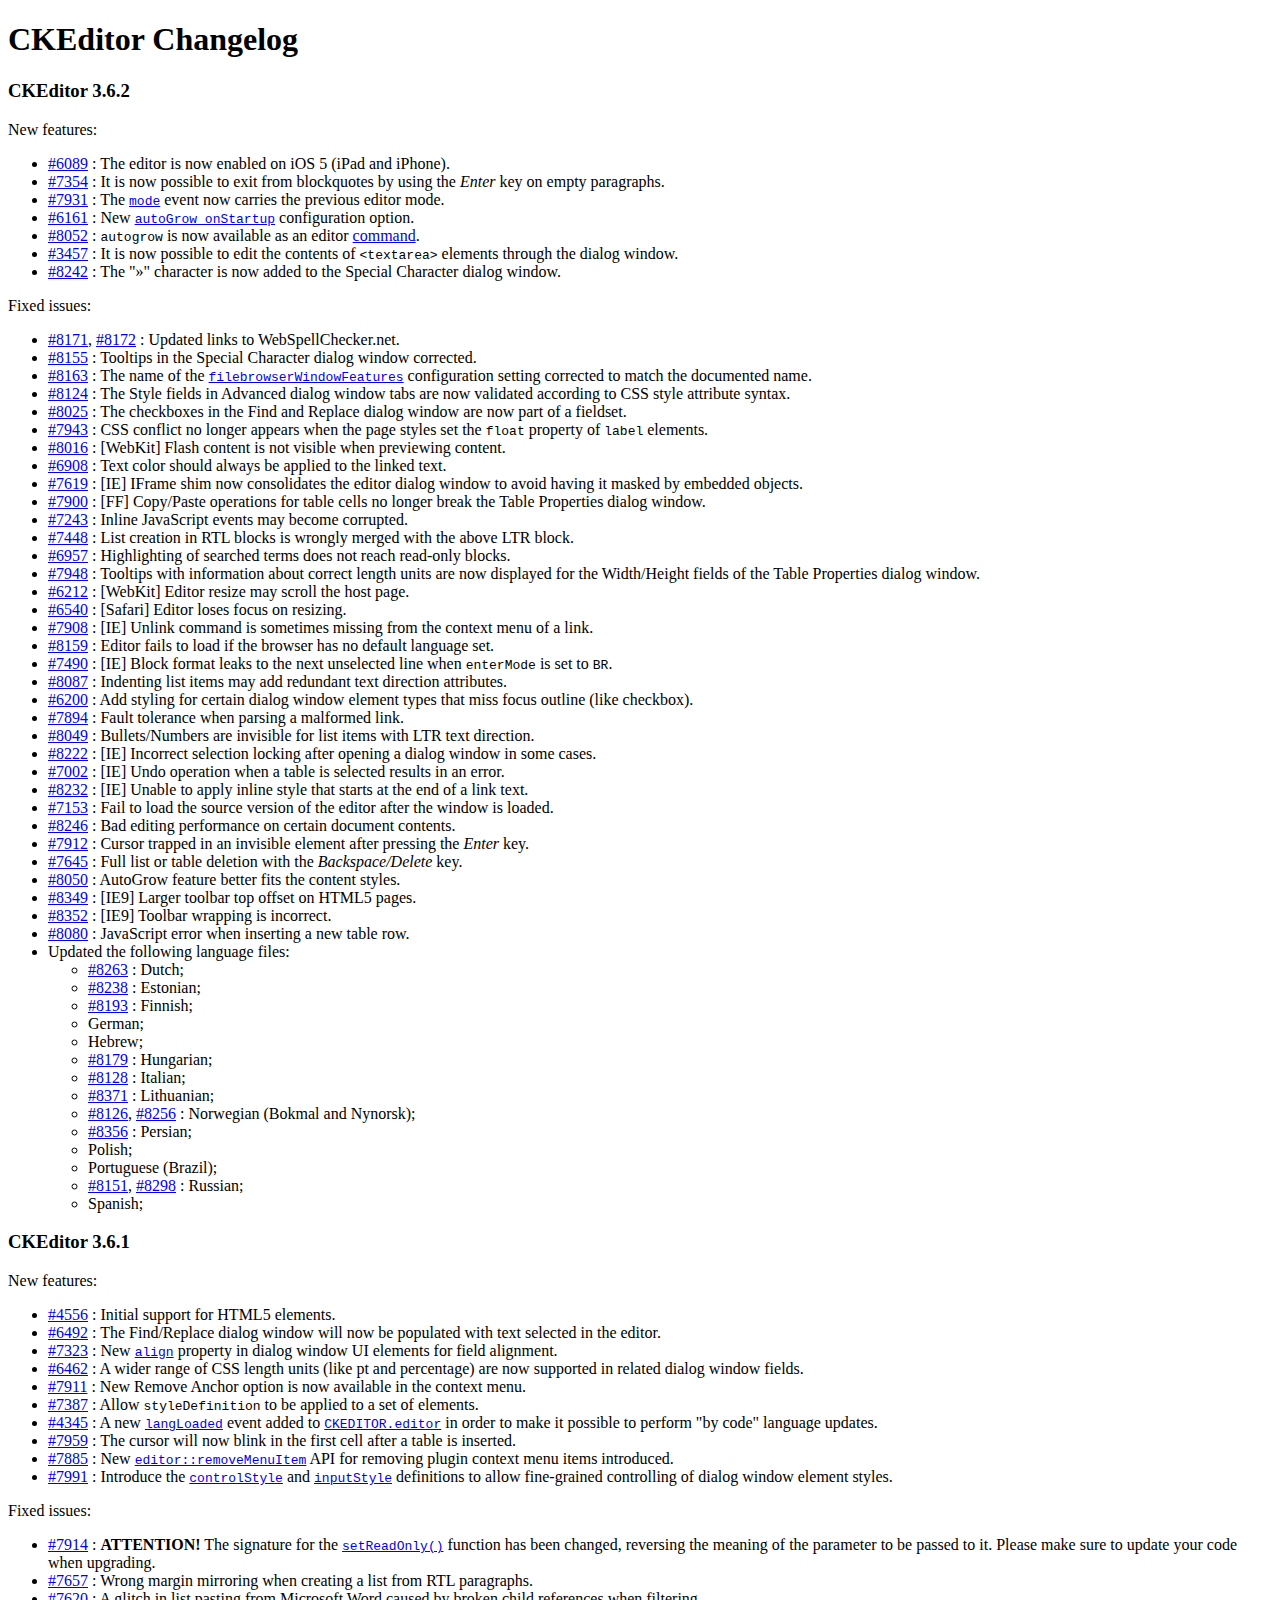
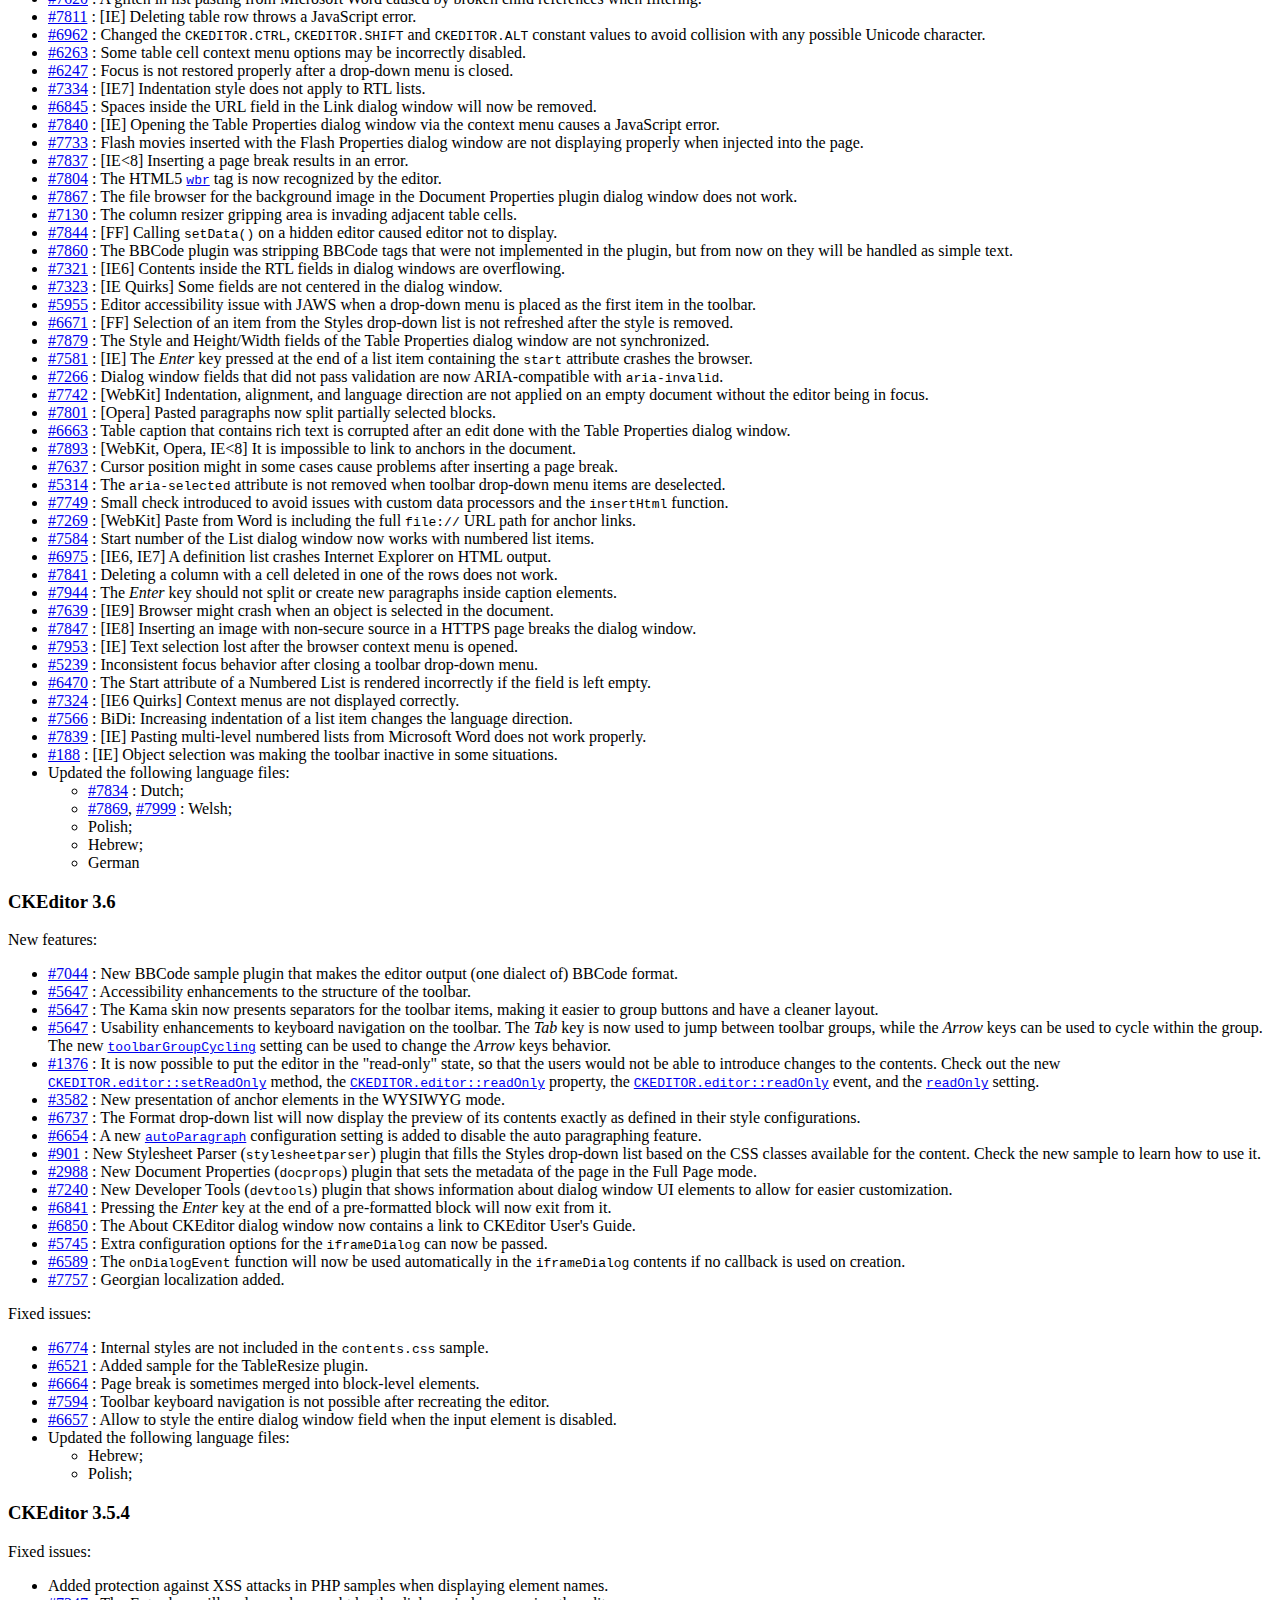
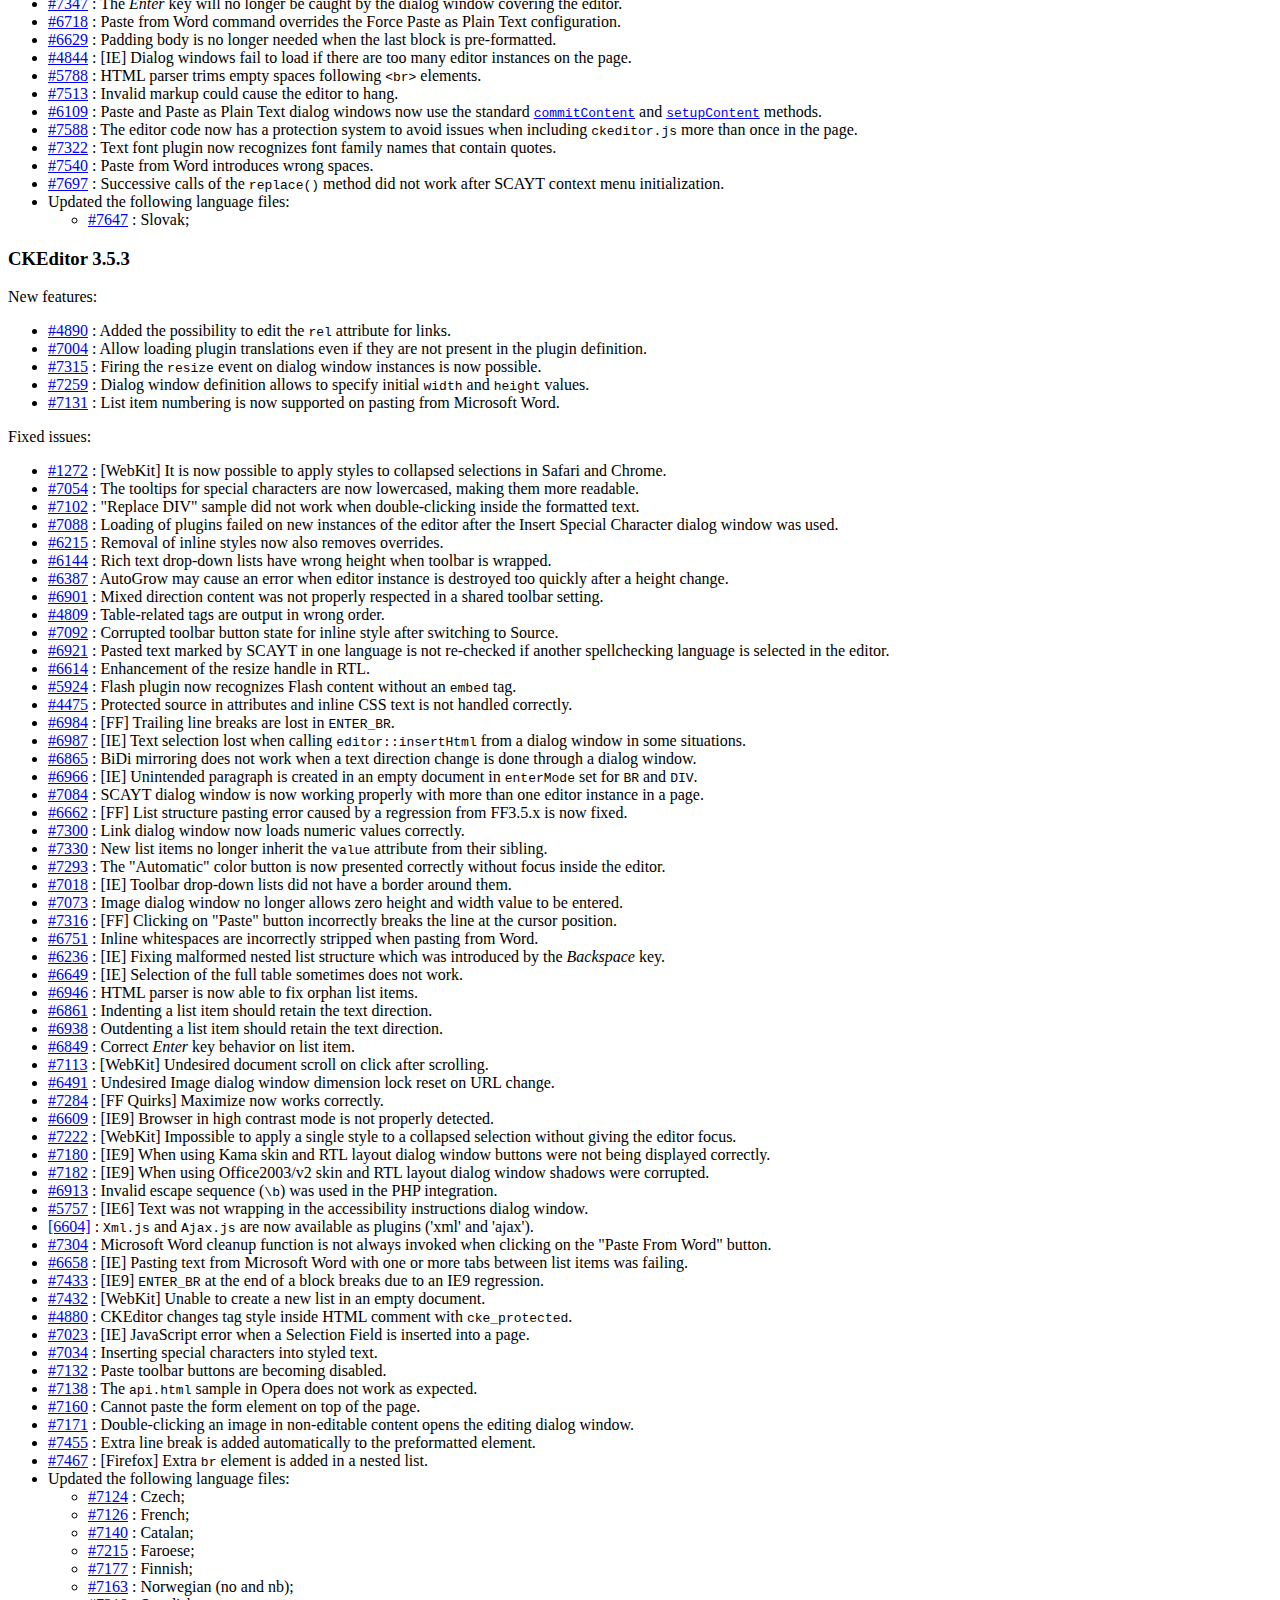
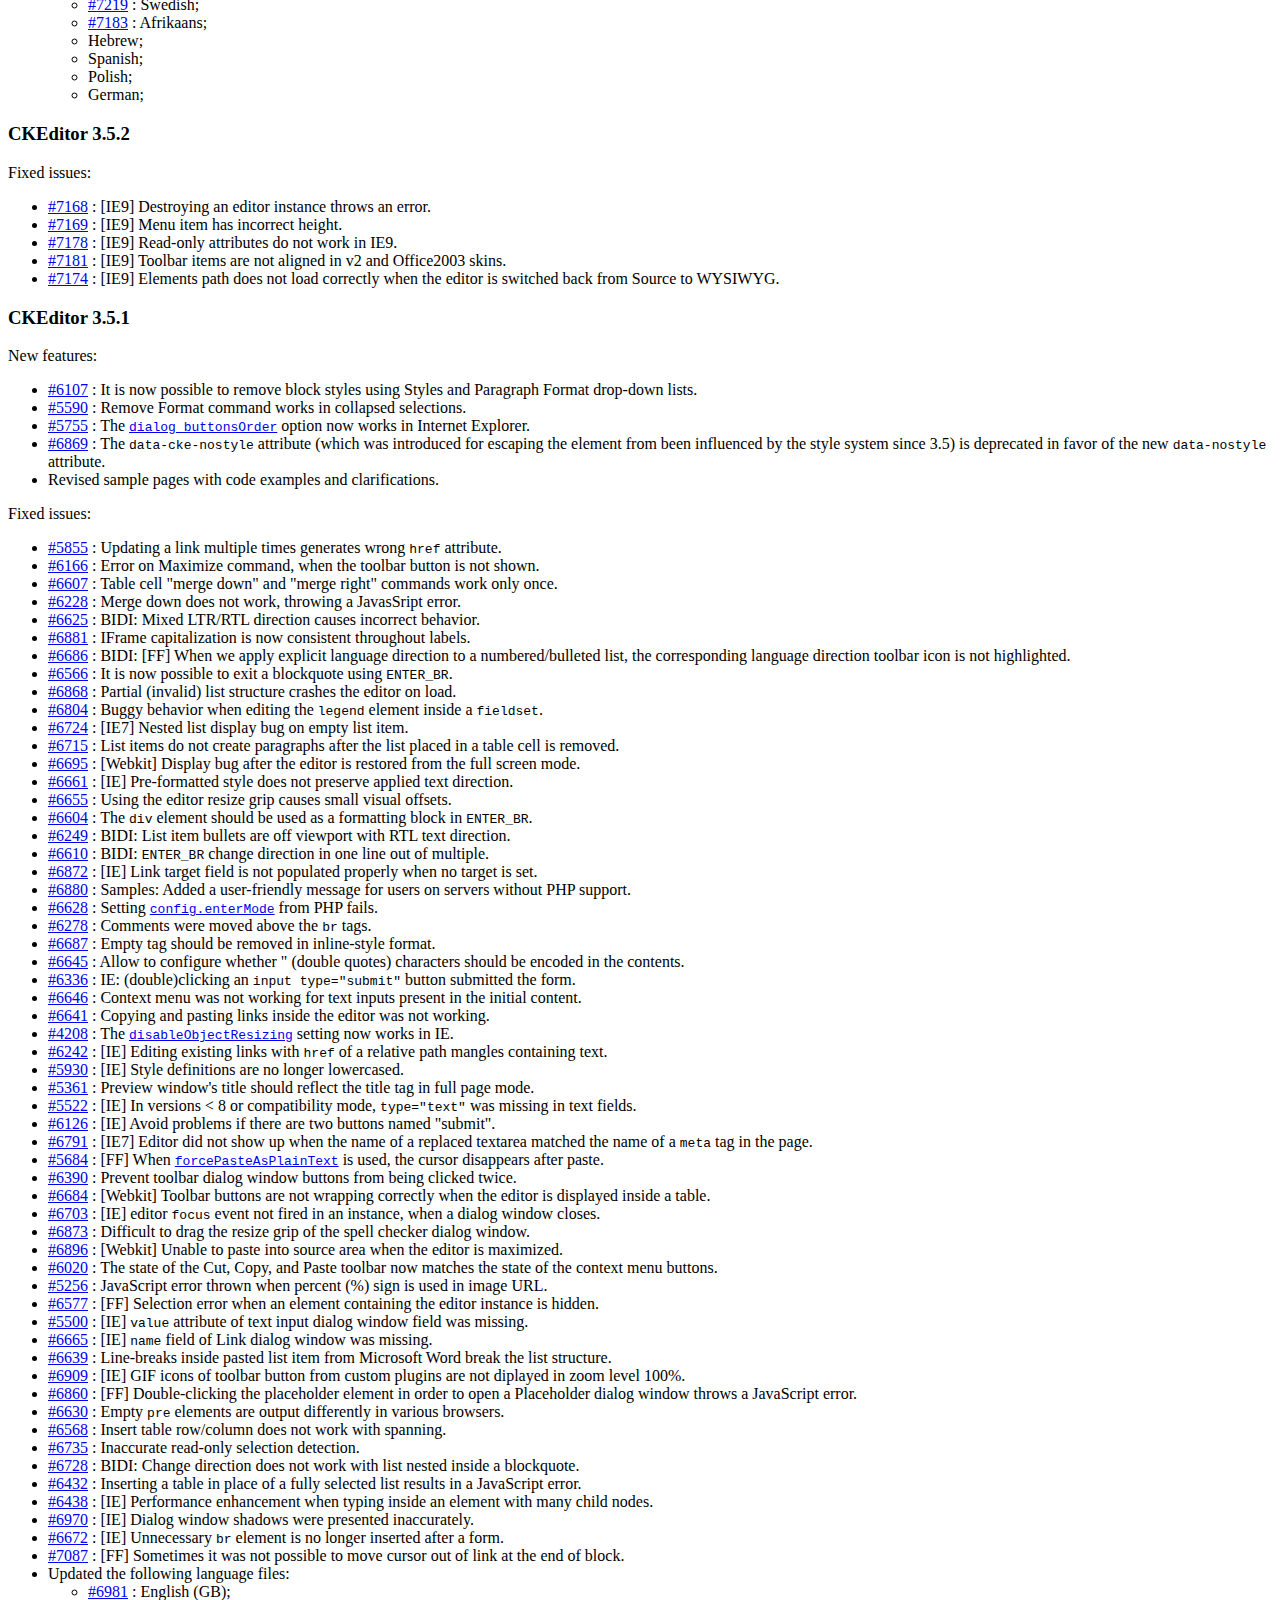
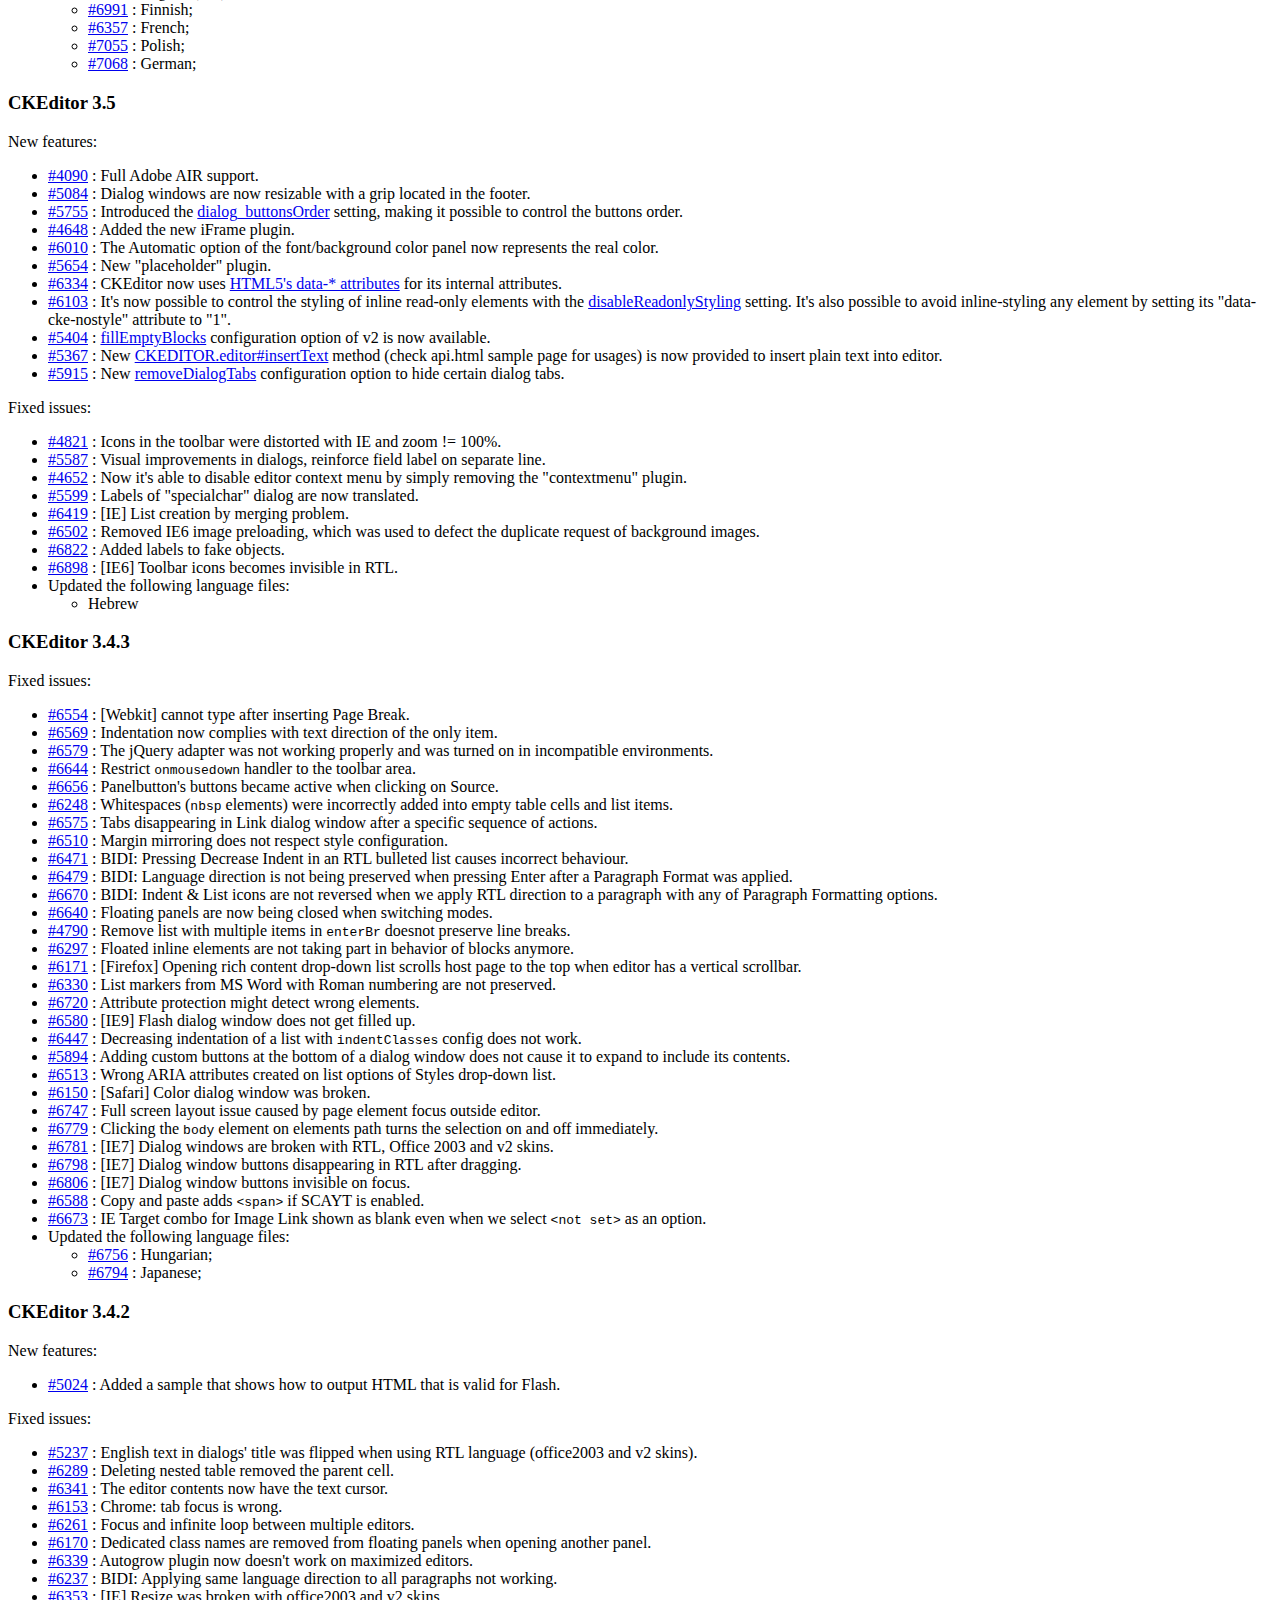
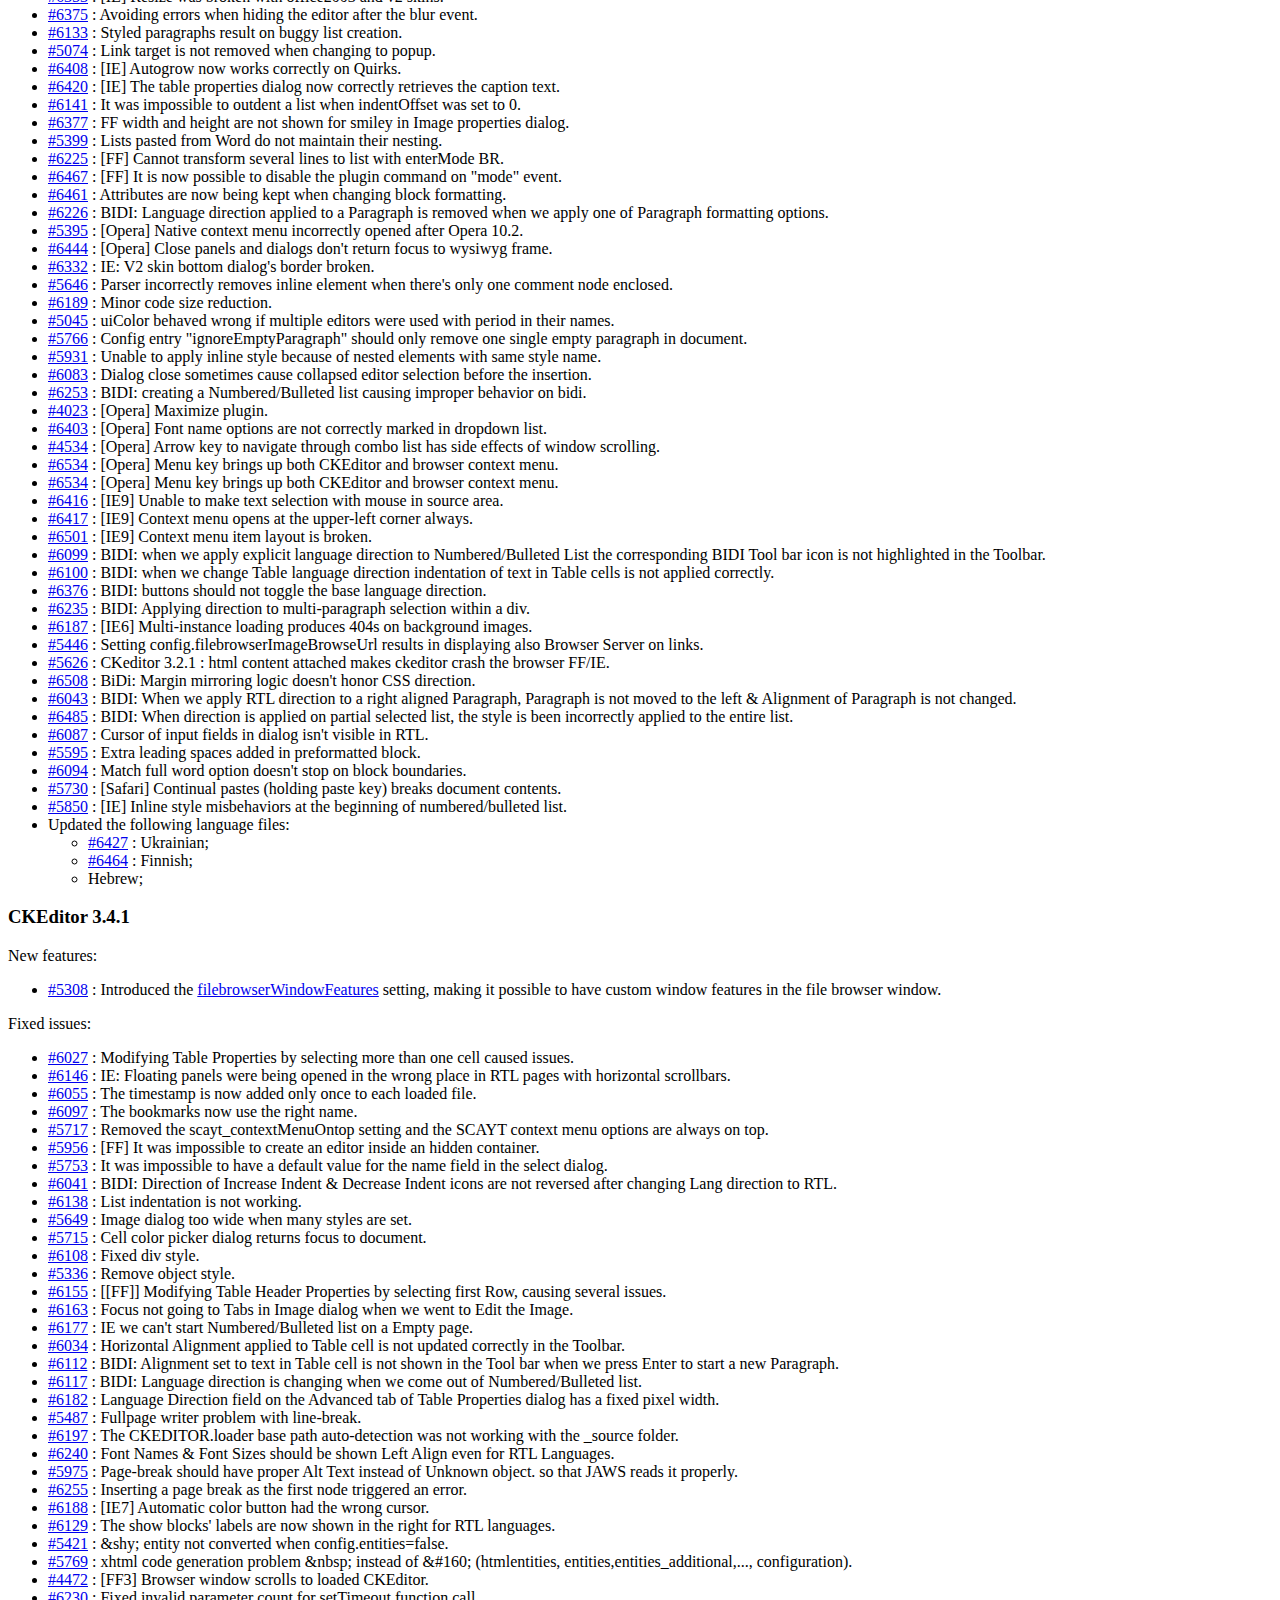
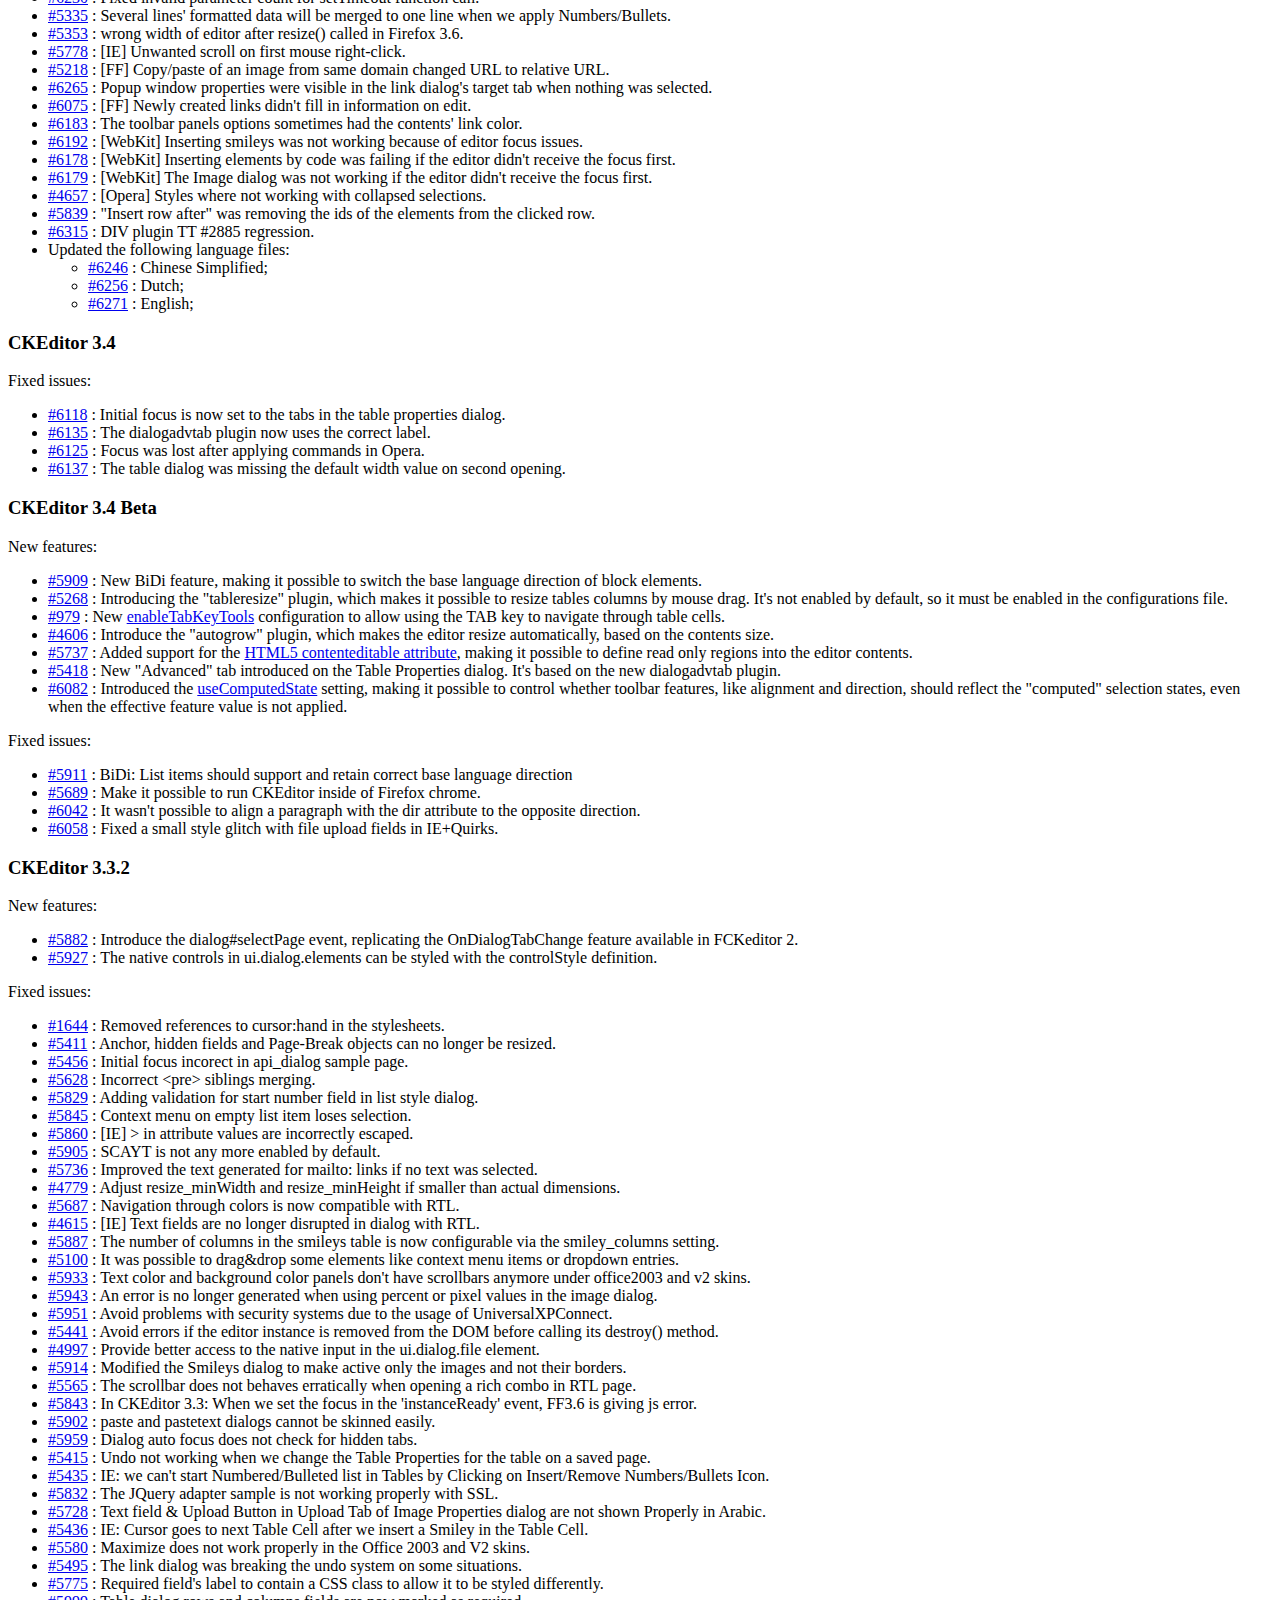
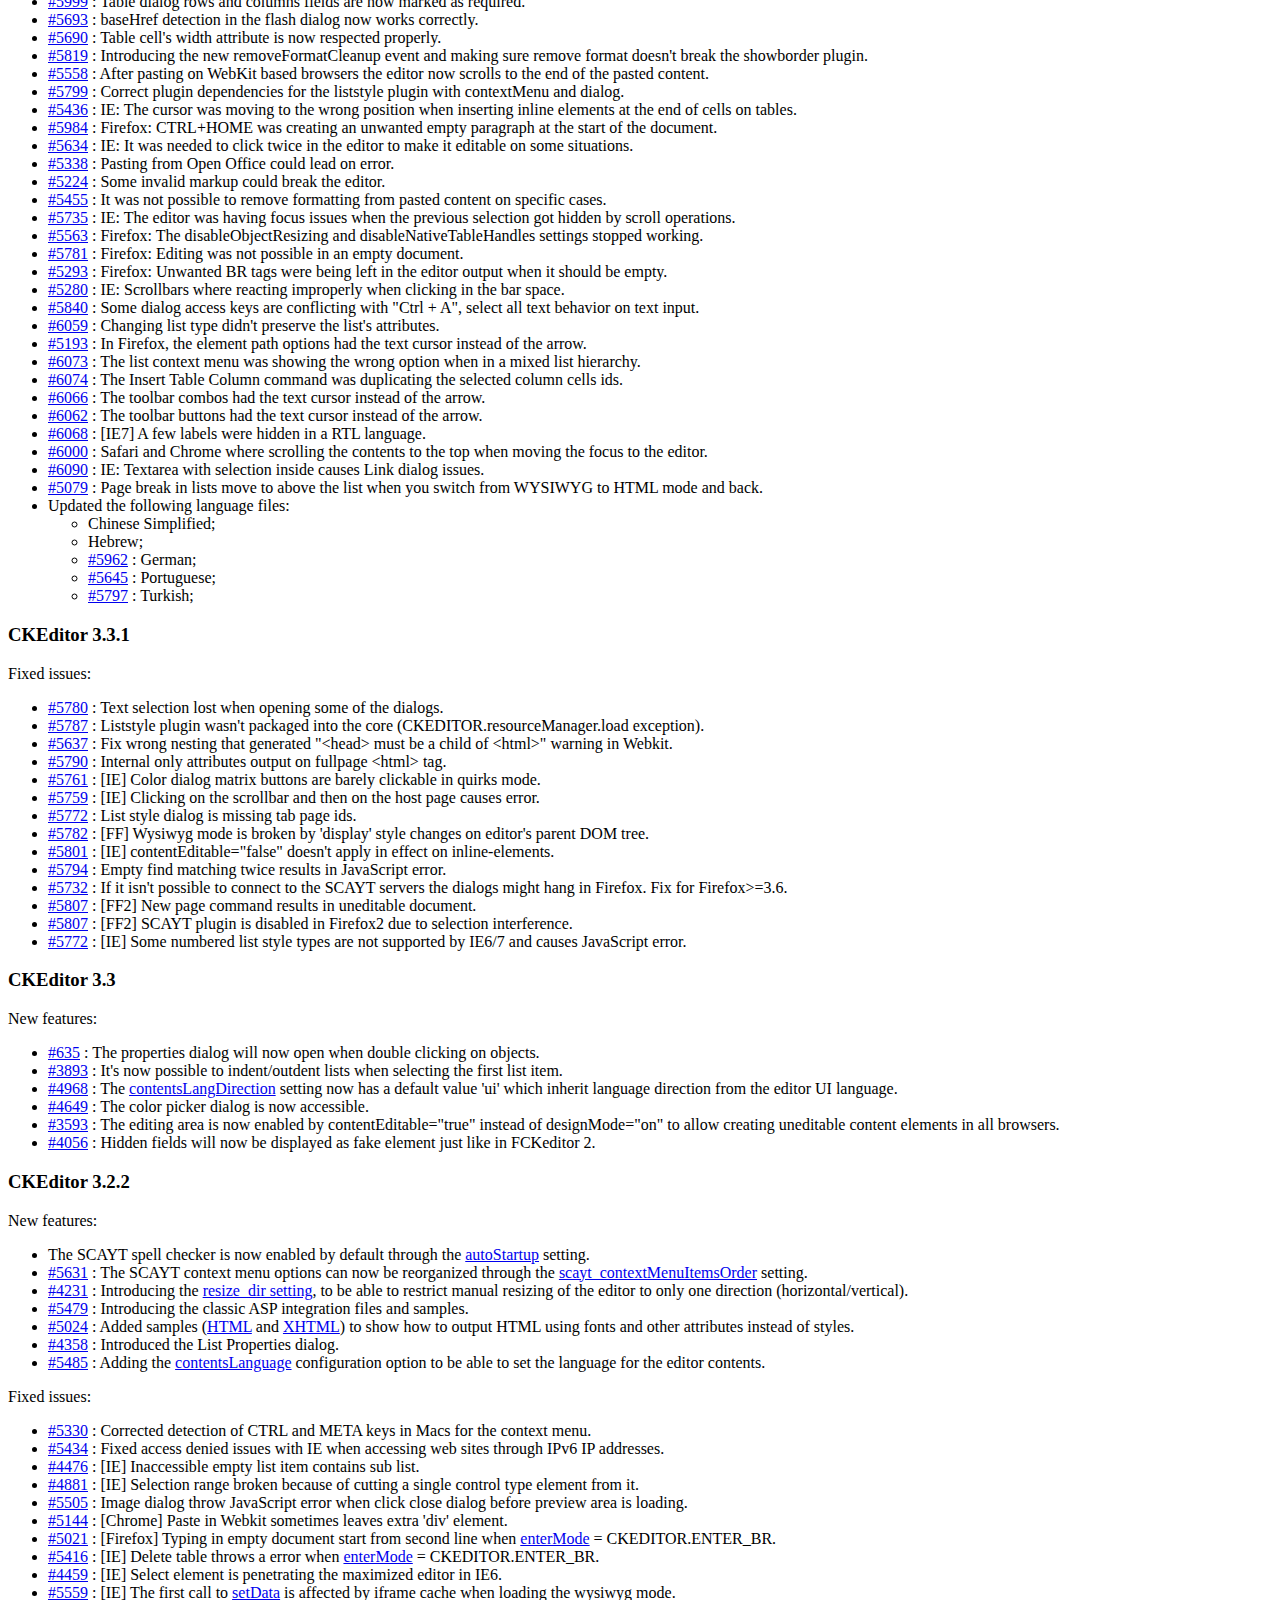
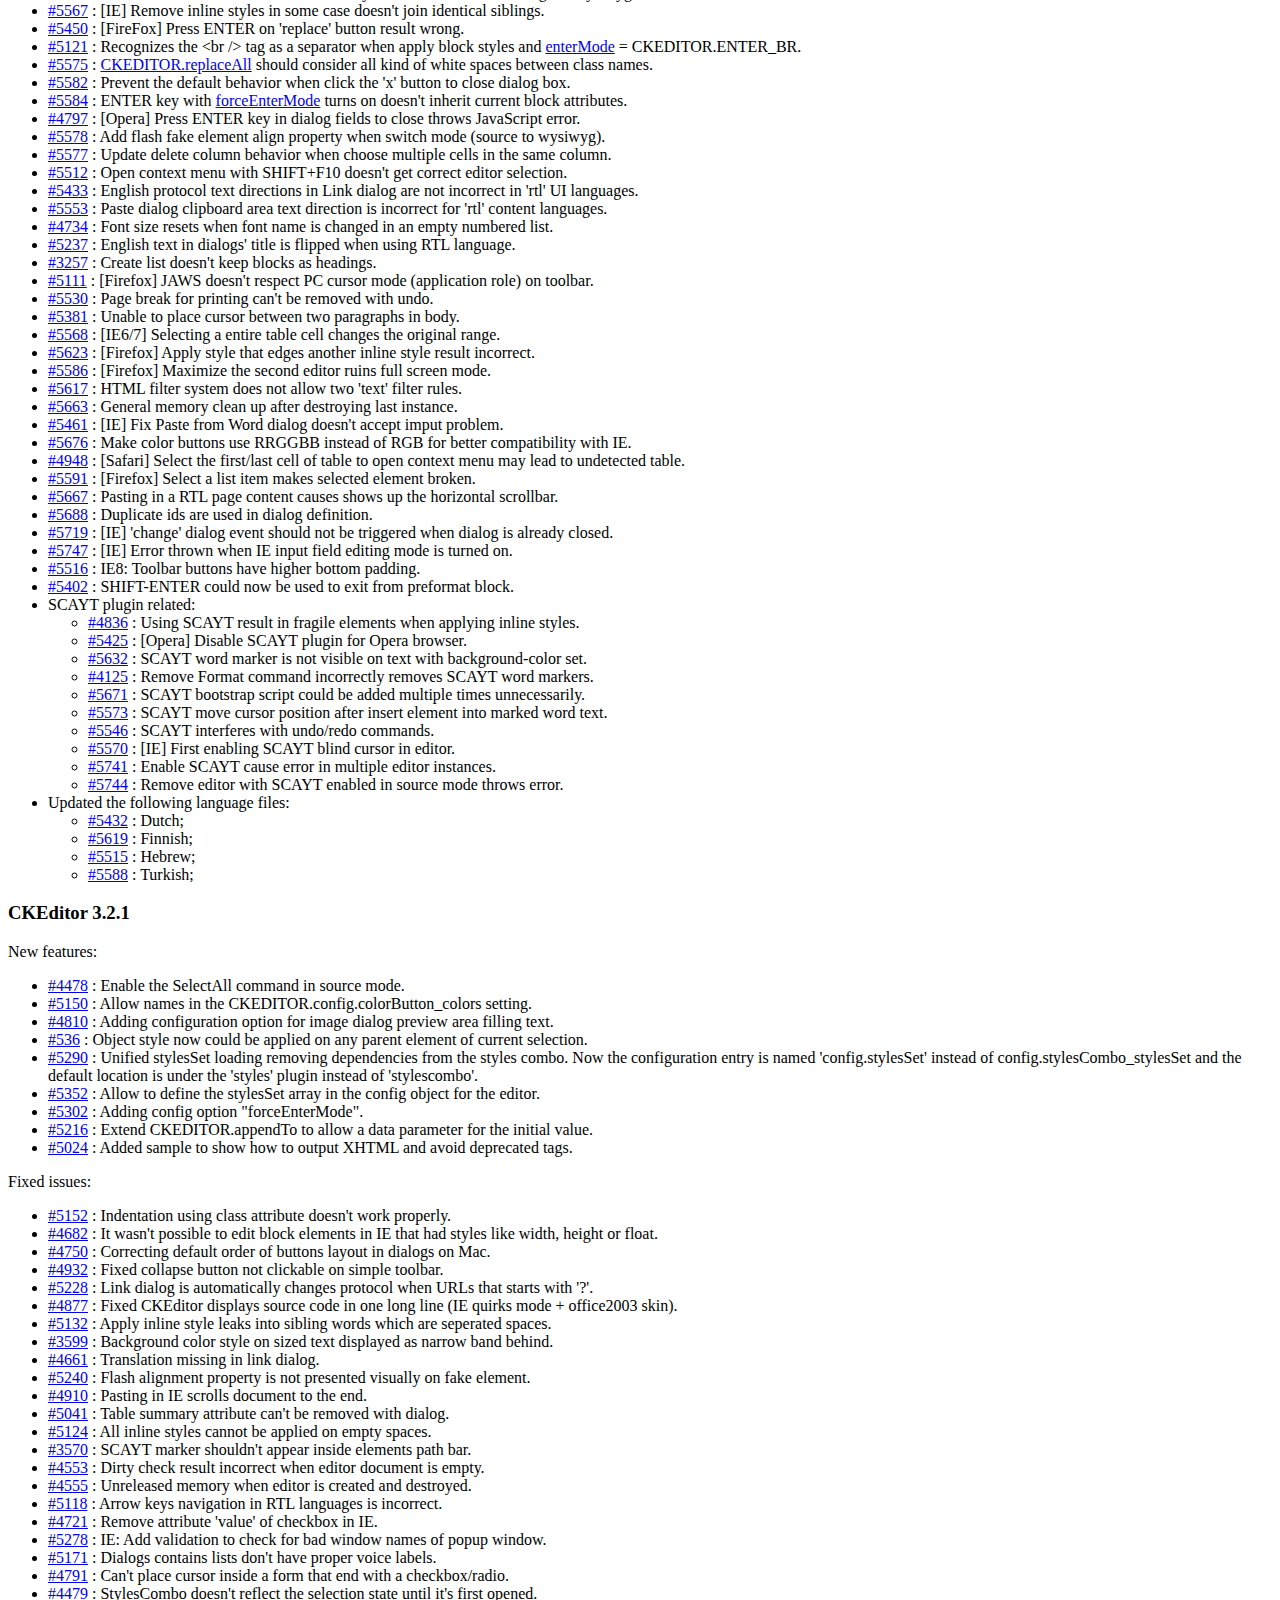
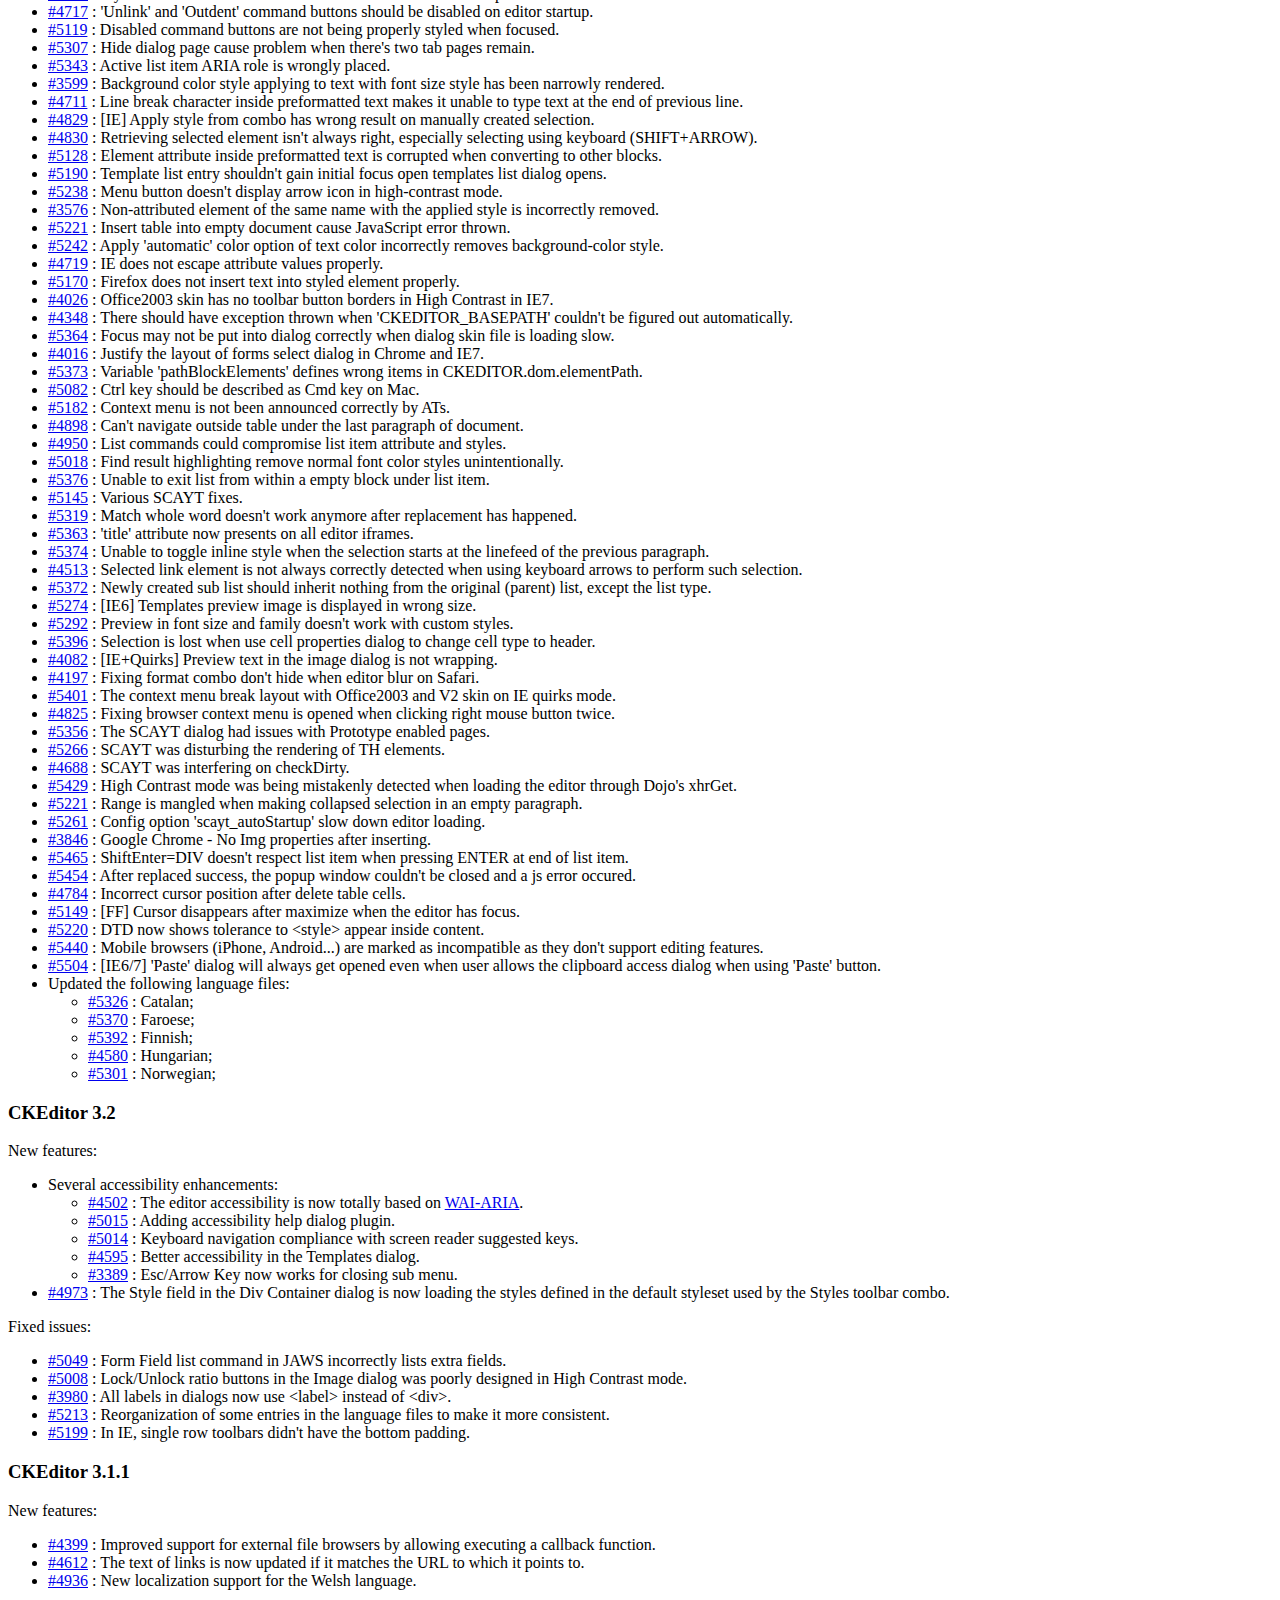
<file: webroot/js/ckeditor/CHANGES.html>
<!DOCTYPE html PUBLIC "-//W3C//DTD XHTML 1.0 Transitional//EN" "http://www.w3.org/TR/xhtml1/DTD/xhtml1-transitional.dtd">
<!--
Copyright (c) 2003-2011, CKSource - Frederico Knabben. All rights reserved.
For licensing, see LICENSE.html or http://ckeditor.com/license
-->
<html xmlns="http://www.w3.org/1999/xhtml">
<head>
	<title>Changelog &mdash; CKEditor</title>
	<meta http-equiv="content-type" content="text/html; charset=utf-8" />
	<style type="text/css">

#footer hr
{
	margin: 10px 0 15px 0;
	height: 1px;
	border: solid 1px gray;
	border-bottom: none;
}

#footer p
{
	margin: 0 10px 10px 10px;
	float: left;
}

#footer #copy
{
	float: right;
}

	</style>
</head>
<body>
	<h1>
		CKEditor Changelog
	</h1>
	<h3>
			CKEditor 3.6.2</h3>
	<p>
			New features:</p>
	<ul>
		<li><a href="http://dev.ckeditor.com/ticket/6089">#6089</a> : The editor is now enabled on iOS 5 (iPad and iPhone).</li>
		<li><a href="http://dev.ckeditor.com/ticket/6089">#7354</a> : It is now possible to exit from blockquotes by using the <em>Enter</em> key on empty paragraphs.</li>
		<li><a href="http://dev.ckeditor.com/ticket/7931">#7931</a> : The <code><a href="http://docs.cksource.com/ckeditor_api/symbols/CKEDITOR.editor.html#event:mode">mode</a></code> event now carries the previous editor mode.</li>
		<li><a href="http://dev.ckeditor.com/ticket/6161">#6161</a> : New <code><a href="http://docs.cksource.com/ckeditor_api/symbols/CKEDITOR.config.html#.autoGrow_onStartup">autoGrow_onStartup</a></code> configuration option.</li>
		<li><a href="http://dev.ckeditor.com/ticket/8052">#8052</a> : <code>autogrow</code> is now available as an editor <a href="http://docs.cksource.com/ckeditor_api/symbols/CKEDITOR.editor.html#execCommand">command</a>.</li>
		<li><a href="http://dev.ckeditor.com/ticket/3457">#3457</a> : It is now possible to edit the contents of <code>&lt;textarea&gt;</code> elements through the dialog window.</li>
		<li><a href="http://dev.ckeditor.com/ticket/8242">#8242</a> : The "&raquo;" character is now added to the Special Character dialog window.</li>
	</ul>
	<p>
			Fixed issues:</p>
	<ul>
		<li><a href="http://dev.ckeditor.com/ticket/8171">#8171</a>, <a href="http://dev.ckeditor.com/ticket/8172">#8172</a> : Updated links to WebSpellChecker.net.</li>
		<li><a href="http://dev.ckeditor.com/ticket/8155">#8155</a> : Tooltips in the Special Character dialog window corrected.</li>
		<li><a href="http://dev.ckeditor.com/ticket/8163">#8163</a> : The name of the <code><a href="http://docs.cksource.com/ckeditor_api/symbols/CKEDITOR.config.html#.filebrowserWindowFeatures">filebrowserWindowFeatures</a></code> configuration setting corrected to match the documented name.</li>
		<li><a href="http://dev.ckeditor.com/ticket/8124">#8124</a> : The Style fields in Advanced dialog window tabs are now validated according to CSS style attribute syntax.</li>
		<li><a href="http://dev.ckeditor.com/ticket/8025">#8025</a> : The checkboxes in the Find and Replace dialog window are now part of a fieldset.</li>
		<li><a href="http://dev.ckeditor.com/ticket/7943">#7943</a> : CSS conflict no longer appears when the page styles set the <code>float</code> property of <code>label</code> elements.</li>
		<li><a href="http://dev.ckeditor.com/ticket/8016">#8016</a> : [WebKit] Flash content is not visible when previewing content.</li>
		<li><a href="http://dev.ckeditor.com/ticket/6908">#6908</a> : Text color should always be applied to the linked text.</li>
		<li><a href="http://dev.ckeditor.com/ticket/7619">#7619</a> : [IE] IFrame shim now consolidates the editor dialog window to avoid having it masked by embedded objects.</li>
		<li><a href="http://dev.ckeditor.com/ticket/7900">#7900</a> : [FF] Copy/Paste operations for table cells no longer break the Table Properties dialog window.</li>
		<li><a href="http://dev.ckeditor.com/ticket/7243">#7243</a> : Inline JavaScript events may become corrupted.</li>
		<li><a href="http://dev.ckeditor.com/ticket/7448">#7448</a> : List creation in RTL blocks is wrongly merged with the above LTR block.</li>
		<li><a href="http://dev.ckeditor.com/ticket/6957">#6957</a> : Highlighting of searched terms does not reach read-only blocks.</li>
		<li><a href="http://dev.ckeditor.com/ticket/7948">#7948</a> : Tooltips with information about correct length units are now displayed for the Width/Height fields of the Table Properties dialog window.</li>
		<li><a href="http://dev.ckeditor.com/ticket/6212">#6212</a> : [WebKit] Editor resize may scroll the host page.</li>
		<li><a href="http://dev.ckeditor.com/ticket/6540">#6540</a> : [Safari] Editor loses focus on resizing.</li>
		<li><a href="http://dev.ckeditor.com/ticket/7908">#7908</a> : [IE] Unlink command is sometimes missing from the context menu of a link.</li>
		<li><a href="http://dev.ckeditor.com/ticket/8159">#8159</a> : Editor fails to load if the browser has no default language set.</li>
		<li><a href="http://dev.ckeditor.com/ticket/7490">#7490</a> : [IE] Block format leaks to the next unselected line when <code>enterMode</code> is set to <code>BR</code>.</li>
		<li><a href="http://dev.ckeditor.com/ticket/8087">#8087</a> : Indenting list items may add redundant text direction attributes.</li>
		<li><a href="http://dev.ckeditor.com/ticket/6200">#6200</a> : Add styling for certain dialog window element types that miss focus outline (like checkbox).</li>
		<li><a href="http://dev.ckeditor.com/ticket/7894">#7894</a> : Fault tolerance when parsing a malformed link.</li>
		<li><a href="http://dev.ckeditor.com/ticket/8049">#8049</a> : Bullets/Numbers are invisible for list items with LTR text direction.</li>
		<li><a href="http://dev.ckeditor.com/ticket/8222">#8222</a> : [IE] Incorrect selection locking after opening a dialog window in some cases.</li>
		<li><a href="http://dev.ckeditor.com/ticket/7002">#7002</a> : [IE] Undo operation when a table is selected results in an error.</li>
		<li><a href="http://dev.ckeditor.com/ticket/8232">#8232</a> : [IE] Unable to apply inline style that starts at the end of a link text.</li>
		<li><a href="http://dev.ckeditor.com/ticket/7153">#7153</a> : Fail to load the source version of the editor after the window is loaded.</li>
		<li><a href="http://dev.ckeditor.com/ticket/8246">#8246</a> : Bad editing performance on certain document contents.</li>
		<li><a href="http://dev.ckeditor.com/ticket/7912">#7912</a> : Cursor trapped in an invisible element after pressing the <em>Enter</em> key.</li>
		<li><a href="http://dev.ckeditor.com/ticket/7645">#7645</a> : Full list or table deletion with the <em>Backspace/Delete</em> key.</li>
		<li><a href="http://dev.ckeditor.com/ticket/8050">#8050</a> : AutoGrow feature better fits the content styles.</li>
		<li><a href="http://dev.ckeditor.com/ticket/8349">#8349</a> : [IE9] Larger toolbar top offset on HTML5 pages.</li>
		<li><a href="http://dev.ckeditor.com/ticket/8352">#8352</a> : [IE9] Toolbar wrapping is incorrect.</li>
		<li><a href="http://dev.ckeditor.com/ticket/8080">#8080</a> : JavaScript error when inserting a new table row.</li>
		<li>Updated the following language files:<ul>
			<li><a href="http://dev.ckeditor.com/ticket/8263">#8263</a> : Dutch;</li>
			<li><a href="http://dev.ckeditor.com/ticket/8238">#8238</a> : Estonian;</li>
			<li><a href="http://dev.ckeditor.com/ticket/8193">#8193</a> : Finnish;</li>
			<li>German;</li>
			<li>Hebrew;</li>
			<li><a href="http://dev.ckeditor.com/ticket/8179">#8179</a> : Hungarian;</li>
			<li><a href="http://dev.ckeditor.com/ticket/8128">#8128</a> : Italian;</li>
			<li><a href="http://dev.ckeditor.com/ticket/8371">#8371</a> : Lithuanian;</li>
			<li><a href="http://dev.ckeditor.com/ticket/8126">#8126</a>, <a href="http://dev.ckeditor.com/ticket/8256">#8256</a> : Norwegian (Bokmal and Nynorsk);</li>
			<li><a href="http://dev.ckeditor.com/ticket/8356">#8356</a> : Persian;</li>
			<li>Polish;</li>
			<li>Portuguese (Brazil);</li>
			<li><a href="http://dev.ckeditor.com/ticket/8151">#8151</a>, <a href="http://dev.ckeditor.com/ticket/8298">#8298</a> : Russian;</li>
			<li>Spanish;</li>
		</ul></li>
	</ul>
	<h3>
			CKEditor 3.6.1</h3>
	<p>
			New features:</p>
	<ul>
		<li><a href="http://dev.ckeditor.com/ticket/4556">#4556</a> : Initial support for HTML5 elements.</li>
		<li><a href="http://dev.ckeditor.com/ticket/6492">#6492</a> : The Find/Replace dialog window will now be populated with text selected in the editor.</li>
		<li><a href="http://dev.ckeditor.com/ticket/7323">#7323</a> : New <code><a href="http://docs.cksource.com/ckeditor_api/symbols/CKEDITOR.dialog.definition.uiElement.html#align">align</a></code> property in dialog window UI elements for field alignment.</li>
		<li><a href="http://dev.ckeditor.com/ticket/6462">#6462</a> : A wider range of CSS length units (like pt and percentage) are now supported in related dialog window fields.</li>
		<li><a href="http://dev.ckeditor.com/ticket/7911">#7911</a> : New Remove Anchor option is now available in the context menu.</li>
		<li><a href="http://dev.ckeditor.com/ticket/7387">#7387</a> : Allow <code>styleDefinition</code> to be applied to a set of elements.</li>
		<li><a href="http://dev.ckeditor.com/ticket/4345">#4345</a> : A new <code><a href="http://docs.cksource.com/ckeditor_api/symbols/CKEDITOR.editor.html#event:langLoaded">langLoaded</a></code> event added to <code><a href="http://docs.cksource.com/ckeditor_api/symbols/CKEDITOR.editor.html">CKEDITOR.editor</a></code> in order to make it possible to perform "by code" language updates.</li>
		<li><a href="http://dev.ckeditor.com/ticket/7959">#7959</a> : The cursor will now blink in the first cell after a table is inserted.</li>
		<li><a href="http://dev.ckeditor.com/ticket/7885">#7885</a> : New <code><a href="http://docs.cksource.com/ckeditor_api/symbols/CKEDITOR.editor.html#removeMenuItem">editor::removeMenuItem</a></code> API for removing plugin context menu items introduced.</li>
		<li><a href="http://dev.ckeditor.com/ticket/7991">#7991</a> : Introduce the <code><a href="http://docs.cksource.com/ckeditor_api/symbols/CKEDITOR.dialog.definition.labeledElement.html#controlStyle">controlStyle</a></code> and <code><a href="http://docs.cksource.com/ckeditor_api/symbols/CKEDITOR.dialog.definition.labeledElement.html#inputStyle">inputStyle</a></code> definitions to allow fine-grained controlling of dialog window element styles.</li>
	</ul>
	<p>
			Fixed issues:</p>
	<ul>
		<li><a href="http://dev.ckeditor.com/ticket/7914">#7914</a> : <strong>ATTENTION!</strong> The signature for the <code><a href="http://docs.cksource.com/ckeditor_api/symbols/CKEDITOR.editor.html#setReadOnly">setReadOnly()</a></code> function has been changed, reversing the meaning of the parameter to be passed to it. Please make sure to update your code when upgrading.</li>
		<li><a href="http://dev.ckeditor.com/ticket/7657">#7657</a> : Wrong margin mirroring when creating a list from RTL paragraphs.</li>
		<li><a href="http://dev.ckeditor.com/ticket/7620">#7620</a> : A glitch in list pasting from Microsoft Word caused by broken child references when filtering.</li>
		<li><a href="http://dev.ckeditor.com/ticket/7811">#7811</a> : [IE] Deleting table row throws a JavaScript error.</li>
		<li><a href="http://dev.ckeditor.com/ticket/6962">#6962</a> : Changed the <code>CKEDITOR.CTRL</code>, <code>CKEDITOR.SHIFT</code> and <code>CKEDITOR.ALT</code> constant values to avoid collision with any possible Unicode character.</li>
		<li><a href="http://dev.ckeditor.com/ticket/6263">#6263</a> : Some table cell context menu options may be incorrectly disabled.</li>
		<li><a href="http://dev.ckeditor.com/ticket/6247">#6247</a> : Focus is not restored properly after a drop-down menu is closed.</li>
		<li><a href="http://dev.ckeditor.com/ticket/7334">#7334</a> : [IE7] Indentation style does not apply to RTL lists.</li>
		<li><a href="http://dev.ckeditor.com/ticket/6845">#6845</a> : Spaces inside the URL field in the Link dialog window will now be removed.</li>
		<li><a href="http://dev.ckeditor.com/ticket/7840">#7840</a> : [IE] Opening the Table Properties dialog window via the context menu causes a JavaScript error.</li>
		<li><a href="http://dev.ckeditor.com/ticket/7733">#7733</a> : Flash movies inserted with the Flash Properties dialog window are not displaying properly when injected into the page.</li>
		<li><a href="http://dev.ckeditor.com/ticket/7837">#7837</a> : [IE&lt;8] Inserting a page break results in an error.</li>
		<li><a href="http://dev.ckeditor.com/ticket/7804">#7804</a> : The HTML5 <a href="http://www.w3.org/TR/html-markup/wbr.html"><code>wbr</code></a> tag is now recognized by the editor.</li>
		<li><a href="http://dev.ckeditor.com/ticket/7867">#7867</a> : The file browser for the background image in the Document Properties plugin dialog window does not work.</li>
		<li><a href="http://dev.ckeditor.com/ticket/7130">#7130</a> : The column resizer gripping area is invading adjacent table cells.</li>
		<li><a href="http://dev.ckeditor.com/ticket/7844">#7844</a> : [FF] Calling <code>setData()</code> on a hidden editor caused editor not to display.</li>
		<li><a href="http://dev.ckeditor.com/ticket/7860">#7860</a> : The BBCode plugin was stripping BBCode tags that were not implemented in the plugin, but from now on they will be handled as simple text.</li>
		<li><a href="http://dev.ckeditor.com/ticket/7321">#7321</a> : [IE6] Contents inside the RTL fields in dialog windows are overflowing.</li>
		<li><a href="http://dev.ckeditor.com/ticket/7323">#7323</a> : [IE Quirks] Some fields are not centered in the dialog window.</li>
		<li><a href="http://dev.ckeditor.com/ticket/5955">#5955</a> : Editor accessibility issue with JAWS when a drop-down menu is placed as the first item in the toolbar.</li>
		<li><a href="http://dev.ckeditor.com/ticket/6671">#6671</a> : [FF] Selection of an item from the Styles drop-down list is not refreshed after the style is removed.</li>
		<li><a href="http://dev.ckeditor.com/ticket/7879">#7879</a> : The Style and Height/Width fields of the Table Properties dialog window are not synchronized.</li>
		<li><a href="http://dev.ckeditor.com/ticket/7581">#7581</a> : [IE] The <em>Enter</em> key pressed at the end of a list item containing the <code>start</code> attribute crashes the browser.</li>
		<li><a href="http://dev.ckeditor.com/ticket/7266">#7266</a> : Dialog window fields that did not pass validation are now ARIA-compatible with <code>aria-invalid</code>.</li>
		<li><a href="http://dev.ckeditor.com/ticket/7742">#7742</a> : [WebKit] Indentation, alignment, and language direction are not applied on an empty document without the editor being in focus.</li>
		<li><a href="http://dev.ckeditor.com/ticket/7801">#7801</a> : [Opera] Pasted paragraphs now split partially selected blocks.</li>
		<li><a href="http://dev.ckeditor.com/ticket/6663">#6663</a> : Table caption that contains rich text is corrupted after an edit done with the Table Properties dialog window.</li>
		<li><a href="http://dev.ckeditor.com/ticket/7893">#7893</a> : [WebKit, Opera, IE&lt;8] It is impossible to link to anchors in the document.</li>
		<li><a href="http://dev.ckeditor.com/ticket/7637">#7637</a> : Cursor position might in some cases cause problems after inserting a page break.</li>
		<li><a href="http://dev.ckeditor.com/ticket/5314">#5314</a> : The <code>aria-selected</code> attribute is not removed when toolbar drop-down menu items are deselected.</li>
		<li><a href="http://dev.ckeditor.com/ticket/7749">#7749</a> : Small check introduced to avoid issues with custom data processors and the <code>insertHtml</code> function.</li>
		<li><a href="http://dev.ckeditor.com/ticket/7269">#7269</a> : [WebKit] Paste from Word is including the full <code>file://</code> URL path for anchor links.</li>
		<li><a href="http://dev.ckeditor.com/ticket/7584">#7584</a> : Start number of the List dialog window now works with numbered list items.</li>
		<li><a href="http://dev.ckeditor.com/ticket/6975">#6975</a> : [IE6, IE7] A definition list crashes Internet Explorer on HTML output.</li>
		<li><a href="http://dev.ckeditor.com/ticket/7841">#7841</a> : Deleting a column with a cell deleted in one of the rows does not work.</li>
		<li><a href="http://dev.ckeditor.com/ticket/7944">#7944</a> : The <em>Enter</em> key should not split or create new paragraphs inside caption elements.</li>
		<li><a href="http://dev.ckeditor.com/ticket/7639">#7639</a> : [IE9] Browser might crash when an object is selected in the document.</li>
		<li><a href="http://dev.ckeditor.com/ticket/7847">#7847</a> : [IE8] Inserting an image with non-secure source in a HTTPS page breaks the dialog window.</li>
		<li><a href="http://dev.ckeditor.com/ticket/7953">#7953</a> : [IE] Text selection lost after the browser context menu is opened.</li>
		<li><a href="http://dev.ckeditor.com/ticket/5239">#5239</a> : Inconsistent focus behavior after closing a toolbar drop-down menu.</li>
		<li><a href="http://dev.ckeditor.com/ticket/6470">#6470</a> : The Start attribute of a Numbered List is rendered incorrectly if the field is left empty.</li>
		<li><a href="http://dev.ckeditor.com/ticket/7324">#7324</a> : [IE6 Quirks] Context menus are not displayed correctly.</li>
		<li><a href="http://dev.ckeditor.com/ticket/7566">#7566</a> : BiDi: Increasing indentation of a list item changes the language direction.</li>
		<li><a href="http://dev.ckeditor.com/ticket/7839">#7839</a> : [IE] Pasting multi-level numbered lists from Microsoft Word does not work properly.</li>
		<li><a href="http://dev.ckeditor.com/ticket/188">#188</a> : [IE] Object selection was making the toolbar inactive in some situations.</li>
		<li>Updated the following language files:<ul>
			<li><a href="http://dev.ckeditor.com/ticket/7834">#7834</a> : Dutch;</li>
			<li><a href="http://dev.ckeditor.com/ticket/7869">#7869</a>, <a href="http://dev.ckeditor.com/ticket/7869">#7999</a> : Welsh;</li>
			<li>Polish;</li>
			<li>Hebrew;</li>
			<li>German</li>
		</ul></li>
	</ul>
	<h3>
			CKEditor 3.6</h3>
	<p>
			New features:</p>
	<ul>
		<li><a href="http://dev.ckeditor.com/ticket/7044">#7044</a> : New BBCode sample plugin that makes the editor output (one dialect of) BBCode format.</li>
		<li><a href="http://dev.ckeditor.com/ticket/5647">#5647</a> : Accessibility enhancements to the structure of the toolbar.</li>
		<li><a href="http://dev.ckeditor.com/ticket/5647">#5647</a> : The Kama skin now presents separators for the toolbar items, making it easier to group buttons and have a cleaner layout.</li>
		<li><a href="http://dev.ckeditor.com/ticket/5647">#5647</a> : Usability enhancements to keyboard navigation on the toolbar. The <em>Tab</em> key is now used to jump between toolbar groups, while the <em>Arrow</em> keys can be used to cycle within the group. The new <code><a href="http://docs.cksource.com/ckeditor_api/symbols/CKEDITOR.config.html#.toolbarGroupCycling">toolbarGroupCycling</a></code> setting can be used to change the <em>Arrow</em> keys behavior.</li>
		<li><a href="http://dev.ckeditor.com/ticket/1376">#1376</a> : It is now possible to put the editor in the "read-only" state, so that the users would not be able to introduce changes to the contents. Check out the new <code><a href="http://docs.cksource.com/ckeditor_api/symbols/CKEDITOR.editor.html#setReadOnly">CKEDITOR.editor::setReadOnly</a></code> method, the <code><a href="http://docs.cksource.com/ckeditor_api/symbols/CKEDITOR.editor.html#readOnly">CKEDITOR.editor::readOnly</a></code> property, the <code><a href="http://docs.cksource.com/ckeditor_api/symbols/CKEDITOR.editor.html#event:readOnly">CKEDITOR.editor::readOnly</a></code> event, and the <code><a href="http://docs.cksource.com/ckeditor_api/symbols/CKEDITOR.config.html#.readOnly">readOnly</a></code> setting.</li>
		<li><a href="http://dev.ckeditor.com/ticket/3582">#3582</a> : New presentation of anchor elements in the WYSIWYG mode.</li>
		<li><a href="http://dev.ckeditor.com/ticket/6737">#6737</a> : The Format drop-down list will now display the preview of its contents exactly as defined in their style configurations.</li>
		<li><a href="http://dev.ckeditor.com/ticket/6654">#6654</a> : A new <code><a href="http://docs.cksource.com/ckeditor_api/symbols/CKEDITOR.config.html#.autoParagraph">autoParagraph</a></code> configuration setting is added to disable the auto paragraphing feature.</li>
		<li><a href="http://dev.ckeditor.com/ticket/901">#901</a> : New Stylesheet Parser (<code>stylesheetparser</code>) plugin that fills the Styles drop-down list based on the CSS classes available for the content. Check the new sample to learn how to use it.</li>
		<li><a href="http://dev.ckeditor.com/ticket/2988">#2988</a> : New Document Properties (<code>docprops</code>) plugin that sets the metadata of the page in the Full Page mode.</li>
		<li><a href="http://dev.ckeditor.com/ticket/7240">#7240</a> : New Developer Tools (<code>devtools</code>) plugin that shows information about dialog window UI elements to allow for easier customization.</li>
		<li><a href="http://dev.ckeditor.com/ticket/6841">#6841</a> : Pressing the <em>Enter</em> key at the end of a pre-formatted block will now exit from it.</li>
		<li><a href="http://dev.ckeditor.com/ticket/6850">#6850</a> : The About CKEditor dialog window now contains a link to CKEditor User's Guide.</li>
		<li><a href="http://dev.ckeditor.com/ticket/5745">#5745</a> : Extra configuration options for the <code>iframeDialog</code> can now be passed.</li>
		<li><a href="http://dev.ckeditor.com/ticket/6589">#6589</a> : The <code>onDialogEvent</code> function will now be used automatically in the <code>iframeDialog</code> contents if no callback is used on creation.</li>
		<li><a href="http://dev.ckeditor.com/ticket/7757">#7757</a> : Georgian localization added.</li>
	</ul>
	<p>
			Fixed issues:</p>
	<ul>
		<li><a href="http://dev.ckeditor.com/ticket/6774">#6774</a> : Internal styles are not included in the <code>contents.css</code> sample.</li>
		<li><a href="http://dev.ckeditor.com/ticket/6521">#6521</a> : Added sample for the TableResize plugin.</li>
		<li><a href="http://dev.ckeditor.com/ticket/6664">#6664</a> : Page break is sometimes merged into block-level elements.</li>
		<li><a href="http://dev.ckeditor.com/ticket/7594">#7594</a> : Toolbar keyboard navigation is not possible after recreating the editor.</li>
		<li><a href="http://dev.ckeditor.com/ticket/6657">#6657</a> : Allow to style the entire dialog window field when the input element is disabled.</li>
		<li>Updated the following language files:<ul>
			<li>Hebrew;</li>
			<li>Polish;</li>
		</ul></li>
	</ul>
	<h3>
			CKEditor 3.5.4</h3>
	<p>
			Fixed issues:</p>
	<ul>
		<li>Added protection against XSS attacks in PHP samples when displaying element names.</li>
		<li><a href="http://dev.ckeditor.com/ticket/7347">#7347</a> : The <em>Enter</em> key will no longer be caught by the dialog window covering the editor.</li>
		<li><a href="http://dev.ckeditor.com/ticket/6718">#6718</a> : Paste from Word command overrides the Force Paste as Plain Text configuration.</li>
		<li><a href="http://dev.ckeditor.com/ticket/6629">#6629</a> : Padding body is no longer needed when the last block is pre-formatted.</li>
		<li><a href="http://dev.ckeditor.com/ticket/4844">#4844</a> : [IE] Dialog windows fail to load if there are too many editor instances on the page.</li>
		<li><a href="http://dev.ckeditor.com/ticket/5788">#5788</a> : HTML parser trims empty spaces following <code>&lt;br&gt;</code> elements.</li>
		<li><a href="http://dev.ckeditor.com/ticket/7513">#7513</a> : Invalid markup could cause the editor to hang.</li>
		<li><a href="http://dev.ckeditor.com/ticket/6109">#6109</a> : Paste and Paste as Plain Text dialog windows now use the standard <code><a href="http://docs.cksource.com/ckeditor_api/symbols/CKEDITOR.dialog.html#commitContent">commitContent</a></code> and <code><a href="http://docs.cksource.com/ckeditor_api/symbols/CKEDITOR.dialog.html#setupContent">setupContent</a></code> methods.</li>
		<li><a href="http://dev.ckeditor.com/ticket/7588">#7588</a> : The editor code now has a protection system to avoid issues when including <code>ckeditor.js</code> more than once in the page.</li>
		<li><a href="http://dev.ckeditor.com/ticket/7322">#7322</a> : Text font plugin now recognizes font family names that contain quotes.</li>
		<li><a href="http://dev.ckeditor.com/ticket/7540">#7540</a> : Paste from Word introduces wrong spaces.</li>
		<li><a href="http://dev.ckeditor.com/ticket/7697">#7697</a> : Successive calls of the <code>replace()</code> method did not work after SCAYT context menu initialization.</li>
		<li>Updated the following language files:<ul>
			<li><a href="http://dev.ckeditor.com/ticket/7647">#7647</a> : Slovak;</li>
		</ul></li>
	</ul>
	<h3>
			CKEditor 3.5.3</h3>
	<p>
			New features:</p>
	<ul>
		<li><a href="http://dev.ckeditor.com/ticket/4890">#4890</a> : Added the possibility to edit the <code>rel</code> attribute for links.</li>
		<li><a href="http://dev.ckeditor.com/ticket/7004">#7004</a> : Allow loading plugin translations even if they are not present in the plugin definition.</li>
		<li><a href="http://dev.ckeditor.com/ticket/7315">#7315</a> : Firing the <code>resize</code> event on dialog window instances is now possible.</li>
		<li><a href="http://dev.ckeditor.com/ticket/7259">#7259</a> : Dialog window definition allows to specify initial <code>width</code> and <code>height</code> values.</li>
		<li><a href="http://dev.ckeditor.com/ticket/7131">#7131</a> : List item numbering is now supported on pasting from Microsoft Word.</li>
	</ul>
	<p>
			Fixed issues:</p>
	<ul>
		<li><a href="http://dev.ckeditor.com/ticket/1272">#1272</a> : [WebKit] It is now possible to apply styles to collapsed selections in Safari and Chrome.</li>
		<li><a href="http://dev.ckeditor.com/ticket/7054">#7054</a> : The tooltips for special characters are now lowercased, making them more readable.</li>
		<li><a href="http://dev.ckeditor.com/ticket/7102">#7102</a> : "Replace DIV" sample did not work when double-clicking inside the formatted text.</li>
		<li><a href="http://dev.ckeditor.com/ticket/7088">#7088</a> : Loading of plugins failed on new instances of the editor after the Insert Special Character dialog window was used.</li>
		<li><a href="http://dev.ckeditor.com/ticket/6215">#6215</a> : Removal of inline styles now also removes overrides.</li>
		<li><a href="http://dev.ckeditor.com/ticket/6144">#6144</a> : Rich text drop-down lists have wrong height when toolbar is wrapped.</li>
		<li><a href="http://dev.ckeditor.com/ticket/6387">#6387</a> : AutoGrow may cause an error when editor instance is destroyed too quickly after a height change.</li>
		<li><a href="http://dev.ckeditor.com/ticket/6901">#6901</a> : Mixed direction content was not properly respected in a shared toolbar setting.</li>
		<li><a href="http://dev.ckeditor.com/ticket/4809">#4809</a> : Table-related tags are output in wrong order.</li>
		<li><a href="http://dev.ckeditor.com/ticket/7092">#7092</a> : Corrupted toolbar button state for inline style after switching to Source.</li>
		<li><a href="http://dev.ckeditor.com/ticket/6921">#6921</a> : Pasted text marked by SCAYT in one language is not re-checked if another spellchecking language is selected in the editor.</li>
		<li><a href="http://dev.ckeditor.com/ticket/6614">#6614</a> : Enhancement of the resize handle in RTL.</li>
		<li><a href="http://dev.ckeditor.com/ticket/5924">#5924</a> : Flash plugin now recognizes Flash content without an <code>embed</code> tag.</li>
		<li><a href="http://dev.ckeditor.com/ticket/4475">#4475</a> : Protected source in attributes and inline CSS text is not handled correctly.</li>
		<li><a href="http://dev.ckeditor.com/ticket/6984">#6984</a> : [FF] Trailing line breaks are lost in <code>ENTER_BR</code>.</li>
		<li><a href="http://dev.ckeditor.com/ticket/6987">#6987</a> : [IE] Text selection lost when calling <code>editor::insertHtml</code> from a dialog window in some situations.</li>
		<li><a href="http://dev.ckeditor.com/ticket/6865">#6865</a> : BiDi mirroring does not work when a text direction change is done through a dialog window.</li>
		<li><a href="http://dev.ckeditor.com/ticket/6966">#6966</a> : [IE] Unintended paragraph is created in an empty document in <code>enterMode</code> set for <code>BR</code> and <code>DIV</code>.</li>
		<li><a href="http://dev.ckeditor.com/ticket/7084">#7084</a> : SCAYT dialog window is now working properly with more than one editor instance in a page.</li>
		<li><a href="http://dev.ckeditor.com/ticket/6662">#6662</a> : [FF] List structure pasting error caused by a regression from FF3.5.x is now fixed.</li>
		<li><a href="http://dev.ckeditor.com/ticket/7300">#7300</a> : Link dialog window now loads numeric values correctly.</li>
		<li><a href="http://dev.ckeditor.com/ticket/7330">#7330</a> : New list items no longer inherit the <code>value</code> attribute from their sibling.</li>
		<li><a href="http://dev.ckeditor.com/ticket/7293">#7293</a> : The "Automatic" color button is now presented correctly without focus inside the editor.</li>
		<li><a href="http://dev.ckeditor.com/ticket/7018">#7018</a> : [IE] Toolbar drop-down lists did not have a border around them.</li>
		<li><a href="http://dev.ckeditor.com/ticket/7073">#7073</a> : Image dialog window no longer allows zero height and width value to be entered.</li>
		<li><a href="http://dev.ckeditor.com/ticket/7316">#7316</a> : [FF] Clicking on "Paste" button incorrectly breaks the line at the cursor position.</li>
		<li><a href="http://dev.ckeditor.com/ticket/6751">#6751</a> : Inline whitespaces are incorrectly stripped when pasting from Word.</li>
		<li><a href="http://dev.ckeditor.com/ticket/6236">#6236</a> : [IE] Fixing malformed nested list structure which was introduced by the <em>Backspace</em> key.</li>
		<li><a href="http://dev.ckeditor.com/ticket/6649">#6649</a> : [IE] Selection of the full table sometimes does not work.</li>
		<li><a href="http://dev.ckeditor.com/ticket/6946">#6946</a> : HTML parser is now able to fix orphan list items.</li>
		<li><a href="http://dev.ckeditor.com/ticket/6861">#6861</a> : Indenting a list item should retain the text direction.</li>
		<li><a href="http://dev.ckeditor.com/ticket/6938">#6938</a> : Outdenting a list item should retain the text direction.</li>
		<li><a href="http://dev.ckeditor.com/ticket/6849">#6849</a> : Correct <em>Enter</em> key behavior on list item.</li>
		<li><a href="http://dev.ckeditor.com/ticket/7113">#7113</a> : [WebKit] Undesired document scroll on click after scrolling.</li>
		<li><a href="http://dev.ckeditor.com/ticket/6491">#6491</a> : Undesired Image dialog window dimension lock reset on URL change.</li>
		<li><a href="http://dev.ckeditor.com/ticket/7284">#7284</a> : [FF Quirks] Maximize now works correctly.</li>
		<li><a href="http://dev.ckeditor.com/ticket/6609">#6609</a> : [IE9] Browser in high contrast mode is not properly detected.</li>
		<li><a href="http://dev.ckeditor.com/ticket/7222">#7222</a> : [WebKit] Impossible to apply a single style to a collapsed selection without giving the editor focus.</li>
		<li><a href="http://dev.ckeditor.com/ticket/7180">#7180</a> : [IE9] When using Kama skin and RTL layout dialog window buttons were not being displayed correctly.</li>
		<li><a href="http://dev.ckeditor.com/ticket/7182">#7182</a> : [IE9] When using Office2003/v2 skin and RTL layout dialog window shadows were corrupted.</li>
		<li><a href="http://dev.ckeditor.com/ticket/6913">#6913</a> : Invalid escape sequence (<code>\b</code>) was used in the PHP integration.</li>
		<li><a href="http://dev.ckeditor.com/ticket/5757">#5757</a> : [IE6] Text was not wrapping in the accessibility instructions dialog window.</li>
		<li><a href="http://dev.ckeditor.com/changeset/6604">[6604]</a> : <code>Xml.js</code> and <code>Ajax.js</code> are now available as plugins ('xml' and 'ajax').</li>
		<li><a href="http://dev.ckeditor.com/ticket/7304">#7304</a> : Microsoft Word cleanup function is not always invoked when clicking on the "Paste From Word" button.</li>
		<li><a href="http://dev.ckeditor.com/ticket/6658">#6658</a> : [IE] Pasting text from Microsoft Word with one or more tabs between list items was failing.</li>
		<li><a href="http://dev.ckeditor.com/ticket/7433">#7433</a> : [IE9] <code>ENTER_BR</code> at the end of a block breaks due to an IE9 regression.</li>
		<li><a href="http://dev.ckeditor.com/ticket/7432">#7432</a> : [WebKit] Unable to create a new list in an empty document.</li>
		<li><a href="http://dev.ckeditor.com/ticket/4880">#4880</a> : CKEditor changes tag style inside HTML comment with <code>cke_protected</code>.</li>
		<li><a href="http://dev.ckeditor.com/ticket/7023">#7023</a> : [IE] JavaScript error when a Selection Field is inserted into a page.</li>
		<li><a href="http://dev.ckeditor.com/ticket/7034">#7034</a> : Inserting special characters into styled text.</li>
		<li><a href="http://dev.ckeditor.com/ticket/7132">#7132</a> : Paste toolbar buttons are becoming disabled.</li>
		<li><a href="http://dev.ckeditor.com/ticket/7138">#7138</a> : The <code>api.html</code> sample in Opera does not work as expected.</li>
		<li><a href="http://dev.ckeditor.com/ticket/7160">#7160</a> : Cannot paste the form element on top of the page.</li>
		<li><a href="http://dev.ckeditor.com/ticket/7171">#7171</a> : Double-clicking an image in non-editable content opens the editing dialog window.</li>
		<li><a href="http://dev.ckeditor.com/ticket/7455">#7455</a> : Extra line break is added automatically to the preformatted element.</li>
		<li><a href="http://dev.ckeditor.com/ticket/7467">#7467</a> : [Firefox] Extra <code>br</code> element is added in a nested list.</li>
		<li>Updated the following language files:<ul>
			<li><a href="http://dev.ckeditor.com/ticket/7124">#7124</a> : Czech;</li>
			<li><a href="http://dev.ckeditor.com/ticket/7126">#7126</a> : French;</li>
			<li><a href="http://dev.ckeditor.com/ticket/7140">#7140</a> : Catalan;</li>
			<li><a href="http://dev.ckeditor.com/ticket/7215">#7215</a> : Faroese;</li>
			<li><a href="http://dev.ckeditor.com/ticket/7177">#7177</a> : Finnish;</li>
			<li><a href="http://dev.ckeditor.com/ticket/7163">#7163</a> : Norwegian (no and nb);</li>
			<li><a href="http://dev.ckeditor.com/ticket/7219">#7219</a> : Swedish;</li>
			<li><a href="http://dev.ckeditor.com/ticket/7183">#7183</a> : Afrikaans;</li>
			<li>Hebrew;</li>
			<li>Spanish;</li>
			<li>Polish;</li>
			<li>German;</li>
		</ul></li>
	</ul>
	<h3>
			CKEditor 3.5.2</h3>
	<p>
			Fixed issues:</p>
	<ul>
		<li><a href="http://dev.ckeditor.com/ticket/7168">#7168</a> : [IE9] Destroying an editor instance throws an error.</li>
		<li><a href="http://dev.ckeditor.com/ticket/7169">#7169</a> : [IE9] Menu item has incorrect height.</li>
		<li><a href="http://dev.ckeditor.com/ticket/7178">#7178</a> : [IE9] Read-only attributes do not work in IE9.</li>
		<li><a href="http://dev.ckeditor.com/ticket/7181">#7181</a> : [IE9] Toolbar items are not aligned in v2 and Office2003 skins.</li>
		<li><a href="http://dev.ckeditor.com/ticket/7174">#7174</a> : [IE9] Elements path does not load correctly when the editor is switched back from Source to WYSIWYG.</li>
	</ul>
	<h3>
			CKEditor 3.5.1</h3>
	<p>
			New features:</p>
	<ul>
		<li><a href="http://dev.ckeditor.com/ticket/6107">#6107</a> : It is now possible to remove block styles using Styles and Paragraph Format drop-down lists.</li>
		<li><a href="http://dev.ckeditor.com/ticket/5590">#5590</a> : Remove Format command works in collapsed selections.</li>
		<li><a href="http://dev.ckeditor.com/ticket/5755">#5755</a> : The <code><a href="http://docs.cksource.com/ckeditor_api/symbols/CKEDITOR.config.html#.dialog_buttonsOrder">dialog_buttonsOrder</a></code> option now works in Internet Explorer.</li>
		<li><a href="http://dev.ckeditor.com/ticket/6869">#6869</a> : The <code>data-cke-nostyle</code> attribute (which was introduced for escaping the element from been influenced by the style system since 3.5) is deprecated in favor of the new <code>data-nostyle</code> attribute.</li>
		<li>Revised sample pages with code examples and clarifications.</li>
	</ul>
	<p>
			Fixed issues:</p>
	<ul>
		<li><a href="http://dev.ckeditor.com/ticket/5855">#5855</a> : Updating a link multiple times generates wrong <code>href</code> attribute.</li>
		<li><a href="http://dev.ckeditor.com/ticket/6166">#6166</a> : Error on Maximize command, when the toolbar button is not shown.</li>
		<li><a href="http://dev.ckeditor.com/ticket/6607">#6607</a> : Table cell "merge down" and "merge right" commands work only once.</li>
		<li><a href="http://dev.ckeditor.com/ticket/6228">#6228</a> : Merge down does not work, throwing a JavasSript error.</li>
		<li><a href="http://dev.ckeditor.com/ticket/6625">#6625</a> : BIDI: Mixed LTR/RTL direction causes incorrect behavior.</li>
		<li><a href="http://dev.ckeditor.com/ticket/6881">#6881</a> : IFrame capitalization is now consistent throughout labels.</li>
		<li><a href="http://dev.ckeditor.com/ticket/6686">#6686</a> : BIDI: [FF] When we apply explicit language direction to a numbered/bulleted list, the corresponding language direction toolbar icon is not highlighted.</li>
		<li><a href="http://dev.ckeditor.com/ticket/6566">#6566</a> : It is now possible to exit a blockquote using <code>ENTER_BR</code>.</li>
		<li><a href="http://dev.ckeditor.com/ticket/6868">#6868</a> : Partial (invalid) list structure crashes the editor on load.</li>
		<li><a href="http://dev.ckeditor.com/ticket/6804">#6804</a> : Buggy behavior when editing the <code>legend</code> element inside a <code>fieldset</code>.</li>
		<li><a href="http://dev.ckeditor.com/ticket/6724">#6724</a> : [IE7] Nested list display bug on empty list item.</li>
		<li><a href="http://dev.ckeditor.com/ticket/6715">#6715</a> : List items do not create paragraphs after the list placed in a table cell is removed.</li>
		<li><a href="http://dev.ckeditor.com/ticket/6695">#6695</a> : [Webkit] Display bug after the editor is restored from the full screen mode.</li>
		<li><a href="http://dev.ckeditor.com/ticket/6661">#6661</a> : [IE] Pre-formatted style does not preserve applied text direction.</li>
		<li><a href="http://dev.ckeditor.com/ticket/6655">#6655</a> : Using the editor resize grip causes small visual offsets.</li>
		<li><a href="http://dev.ckeditor.com/ticket/6604">#6604</a> : The <code>div</code> element should be used as a formatting block in <code>ENTER_BR</code>.</li>
		<li><a href="http://dev.ckeditor.com/ticket/6249">#6249</a> : BIDI: List item bullets are off viewport with RTL text direction.</li>
		<li><a href="http://dev.ckeditor.com/ticket/6610">#6610</a> : BIDI: <code>ENTER_BR</code> change direction in one line out of multiple.</li>
		<li><a href="http://dev.ckeditor.com/ticket/6872">#6872</a> : [IE] Link target field is not populated properly when no target is set.</li>
		<li><a href="http://dev.ckeditor.com/ticket/6880">#6880</a> : Samples: Added a user-friendly message for users on servers without PHP support.</li>
		<li><a href="http://dev.ckeditor.com/ticket/6628">#6628</a> : Setting <code><a href="http://docs.cksource.com/ckeditor_api/symbols/CKEDITOR.config.html#.enterMode">config.enterMode</a></code> from PHP fails.</li>
		<li><a href="http://dev.ckeditor.com/ticket/6278">#6278</a> : Comments were moved above the <code>br</code> tags.</li>
		<li><a href="http://dev.ckeditor.com/ticket/6687">#6687</a> : Empty tag should be removed in inline-style format.</li>
		<li><a href="http://dev.ckeditor.com/ticket/6645">#6645</a> : Allow to configure whether &quot; (double quotes) characters should be encoded in the contents.</li>
		<li><a href="http://dev.ckeditor.com/ticket/6336">#6336</a> : IE: (double)clicking an <code>input type="submit"</code> button submitted the form.</li>
		<li><a href="http://dev.ckeditor.com/ticket/6646">#6646</a> : Context menu was not working for text inputs present in the initial content.</li>
		<li><a href="http://dev.ckeditor.com/ticket/6641">#6641</a> : Copying and pasting links inside the editor was not working.</li>
		<li><a href="http://dev.ckeditor.com/ticket/4208">#4208</a> : The <code><a href="http://docs.cksource.com/ckeditor_api/symbols/CKEDITOR.config.html#.disableObjectResizing">disableObjectResizing</a></code> setting now works in IE.</li>
		<li><a href="http://dev.ckeditor.com/ticket/6242">#6242</a> : [IE] Editing existing links with <code>href</code> of a relative path mangles containing text.</li>
		<li><a href="http://dev.ckeditor.com/ticket/5930">#5930</a> : [IE] Style definitions are no longer lowercased.</li>
		<li><a href="http://dev.ckeditor.com/ticket/5361">#5361</a> : Preview window's title should reflect the title tag in full page mode.</li>
		<li><a href="http://dev.ckeditor.com/ticket/5522">#5522</a> : [IE] In versions &lt; 8 or compatibility mode, <code>type="text"</code> was missing in text fields.</li>
		<li><a href="http://dev.ckeditor.com/ticket/6126">#6126</a> : [IE] Avoid problems if there are two buttons named "submit".</li>
		<li><a href="http://dev.ckeditor.com/ticket/6791">#6791</a> : [IE7] Editor did not show up when the name of a replaced textarea matched the name of a <code>meta</code> tag in the page.</li>
		<li><a href="http://dev.ckeditor.com/ticket/5684">#5684</a> : [FF] When <code><a href="http://docs.cksource.com/ckeditor_api/symbols/CKEDITOR.config.html#.forcePasteAsPlainText">forcePasteAsPlainText</a></code> is used, the cursor disappears after paste.</li>
		<li><a href="http://dev.ckeditor.com/ticket/6390">#6390</a> : Prevent toolbar dialog window buttons from being clicked twice.</li>
		<li><a href="http://dev.ckeditor.com/ticket/6684">#6684</a> : [Webkit] Toolbar buttons are not wrapping correctly when the editor is displayed inside a table.</li>
		<li><a href="http://dev.ckeditor.com/ticket/6703">#6703</a> : [IE] editor <code>focus</code> event not fired in an instance, when a dialog window closes.</li>
		<li><a href="http://dev.ckeditor.com/ticket/6873">#6873</a> : Difficult to drag the resize grip of the spell checker dialog window.</li>
		<li><a href="http://dev.ckeditor.com/ticket/6896">#6896</a> : [Webkit] Unable to paste into source area when the editor is maximized.</li>
		<li><a href="http://dev.ckeditor.com/ticket/6020">#6020</a> : The state of the Cut, Copy, and Paste toolbar now matches the state of the context menu buttons.</li>
		<li><a href="http://dev.ckeditor.com/ticket/5256">#5256</a> : JavaScript error thrown when percent (%) sign is used in image URL.</li>
		<li><a href="http://dev.ckeditor.com/ticket/6577">#6577</a> : [FF] Selection error when an element containing the editor instance is hidden.</li>
		<li><a href="http://dev.ckeditor.com/ticket/5500">#5500</a> : [IE] <code>value</code> attribute of text input dialog window field was missing.</li>
		<li><a href="http://dev.ckeditor.com/ticket/6665">#6665</a> : [IE] <code>name</code> field of Link dialog window was missing.</li>
		<li><a href="http://dev.ckeditor.com/ticket/6639">#6639</a> : Line-breaks inside pasted list item from Microsoft Word break the list structure.</li>
		<li><a href="http://dev.ckeditor.com/ticket/6909">#6909</a> : [IE] GIF icons of toolbar button from custom plugins are not diplayed in zoom level 100%.</li>
		<li><a href="http://dev.ckeditor.com/ticket/6860">#6860</a> : [FF] Double-clicking the placeholder element in order to open a Placeholder dialog window throws a JavaScript error.</li>
		<li><a href="http://dev.ckeditor.com/ticket/6630">#6630</a> : Empty <code>pre</code> elements are output differently in various browsers.</li>
		<li><a href="http://dev.ckeditor.com/ticket/6568">#6568</a> : Insert table row/column does not work with spanning.</li>
		<li><a href="http://dev.ckeditor.com/ticket/6735">#6735</a> : Inaccurate read-only selection detection.</li>
		<li><a href="http://dev.ckeditor.com/ticket/6728">#6728</a> : BIDI: Change direction does not work with list nested inside a blockquote.</li>
		<li><a href="http://dev.ckeditor.com/ticket/6432">#6432</a> : Inserting a table in place of a fully selected list results in a JavaScript error.</li>
		<li><a href="http://dev.ckeditor.com/ticket/6438">#6438</a> : [IE] Performance enhancement when typing inside an element with many child nodes.</li>
		<li><a href="http://dev.ckeditor.com/ticket/6970">#6970</a> : [IE] Dialog window shadows were presented inaccurately.</li>
		<li><a href="http://dev.ckeditor.com/ticket/6672">#6672</a> : [IE] Unnecessary <code>br</code> element is no longer inserted after a form.</li>
		<li><a href="http://dev.ckeditor.com/ticket/7087">#7087</a> : [FF] Sometimes it was not possible to move cursor out of link at the end of block.</li>
		<li>Updated the following language files:<ul>
			<li><a href="http://dev.ckeditor.com/ticket/6981">#6981</a> : English (GB);</li>
			<li><a href="http://dev.ckeditor.com/ticket/6991">#6991</a> : Finnish;</li>
			<li><a href="http://dev.ckeditor.com/ticket/6357">#6357</a> : French;</li>
			<li><a href="http://dev.ckeditor.com/ticket/7055">#7055</a> : Polish;</li>
			<li><a href="http://dev.ckeditor.com/ticket/7068">#7068</a> : German;</li>
		</ul></li>
	</ul>
	<h3>
			CKEditor 3.5</h3>
	<p>
			New features:</p>
	<ul>
		<li><a href="http://dev.ckeditor.com/ticket/4090">#4090</a> : Full Adobe AIR support.</li>
		<li><a href="http://dev.ckeditor.com/ticket/5084">#5084</a> : Dialog windows are now resizable with a grip located in the footer.</li>
		<li><a href="http://dev.ckeditor.com/ticket/5755">#5755</a> : Introduced the <a href="http://docs.cksource.com/ckeditor_api/symbols/CKEDITOR.config.html#.dialog_buttonsOrder">dialog_buttonsOrder</a> setting, making it possible to control the buttons order.</li>
		<li><a href="http://dev.ckeditor.com/ticket/4648">#4648</a> : Added the new iFrame plugin.</li>
		<li><a href="http://dev.ckeditor.com/ticket/6010">#6010</a> : The Automatic option of the font/background color panel now represents the real color.</li>
		<li><a href="http://dev.ckeditor.com/ticket/5654">#5654</a> : New "placeholder" plugin.</li>
		<li><a href="http://dev.ckeditor.com/ticket/6334">#6334</a> : CKEditor now uses <a href="http://www.w3.org/TR/2010/WD-html5-20101019/elements.html#embedding-custom-non-visible-data-with-the-data-attributes">HTML5's data-* attributes</a> for its internal attributes.</li>
		<li><a href="http://dev.ckeditor.com/ticket/6103">#6103</a> : It's now possible to control the styling of inline read-only elements with the <a href="http://docs.cksource.com/ckeditor_api/symbols/CKEDITOR.config.html#.disableReadonlyStyling">disableReadonlyStyling</a> setting. It's also possible to avoid inline-styling any element by setting its "data-cke-nostyle" attribute to "1".</li>
		<li><a href="http://dev.ckeditor.com/ticket/5404">#5404</a> : <a href="http://docs.cksource.com/ckeditor_api/symbols/CKEDITOR.config.html#.fillEmptyBlocks">fillEmptyBlocks</a> configuration option of v2 is now available.</li>
		<li><a href="http://dev.ckeditor.com/ticket/5367">#5367</a> : New <a href="http://docs.cksource.com/ckeditor_api/symbols/CKEDITOR.editor.html#insertText">CKEDITOR.editor#insertText</a> method (check api.html sample page for usages) is now provided to insert plain text into editor.</li>
		<li><a href="http://dev.ckeditor.com/ticket/5367">#5915</a> : New <a href="http://docs.cksource.com/ckeditor_api/symbols/CKEDITOR.config.html#.removeDialogTabs">removeDialogTabs</a> configuration option to hide certain dialog tabs.</li>
	</ul>
	<p>
			Fixed issues:</p>
	<ul>
		<li><a href="http://dev.ckeditor.com/ticket/4821">#4821</a> : Icons in the toolbar were distorted with IE and zoom != 100%.</li>
		<li><a href="http://dev.ckeditor.com/ticket/5587">#5587</a> : Visual improvements in dialogs, reinforce field label on separate line.</li>
		<li><a href="http://dev.ckeditor.com/ticket/4652">#4652</a> : Now it's able to disable editor context menu by simply removing the "contextmenu" plugin.</li>
		<li><a href="http://dev.ckeditor.com/ticket/5599">#5599</a> : Labels of "specialchar" dialog are now translated.</li>
		<li><a href="http://dev.ckeditor.com/ticket/6419">#6419</a> : [IE] List creation by merging problem.</li>
		<li><a href="http://dev.ckeditor.com/ticket/6502">#6502</a> : Removed IE6 image preloading, which was used to defect the duplicate request of background images.</li>
		<li><a href="http://dev.ckeditor.com/ticket/6822">#6822</a> : Added labels to fake objects.</li>
		<li><a href="http://dev.ckeditor.com/ticket/6898">#6898</a> : [IE6] Toolbar icons becomes invisible in RTL.</li>
		<li>Updated the following language files:<ul>
			<li>Hebrew</li>
		</ul></li>
	</ul>
	<h3>
			CKEditor 3.4.3</h3>
	<p>
			Fixed issues:</p>
	<ul>
		<li><a href="http://dev.ckeditor.com/ticket/6554">#6554</a> : [Webkit] cannot type after inserting Page Break.</li>
		<li><a href="http://dev.ckeditor.com/ticket/6569">#6569</a> : Indentation now complies with text direction of the only item.</li>
		<li><a href="http://dev.ckeditor.com/ticket/6579">#6579</a> : The jQuery adapter was not working properly and was turned on in incompatible environments.</li>
		<li><a href="http://dev.ckeditor.com/ticket/6644">#6644</a> : Restrict <code>onmousedown</code> handler to the toolbar area.</li>
		<li><a href="http://dev.ckeditor.com/ticket/6656">#6656</a> : Panelbutton's buttons became active when clicking on Source.</li>
		<li><a href="http://dev.ckeditor.com/ticket/6248">#6248</a> : Whitespaces (<code>nbsp</code> elements) were incorrectly added into empty table cells and list items.</li>
		<li><a href="http://dev.ckeditor.com/ticket/6575">#6575</a> : Tabs disappearing in Link dialog window after a specific sequence of actions.</li>
		<li><a href="http://dev.ckeditor.com/ticket/6510">#6510</a> : Margin mirroring does not respect style configuration.</li>
		<li><a href="http://dev.ckeditor.com/ticket/6471">#6471</a> : BIDI: Pressing Decrease Indent in an RTL bulleted list causes incorrect behaviour.</li>
		<li><a href="http://dev.ckeditor.com/ticket/6479">#6479</a> : BIDI: Language direction is not being preserved when pressing Enter after a Paragraph Format was applied.</li>
		<li><a href="http://dev.ckeditor.com/ticket/6670">#6670</a> : BIDI: Indent &amp; List icons are not reversed when we apply RTL direction to a paragraph with any of Paragraph Formatting options.</li>
		<li><a href="http://dev.ckeditor.com/ticket/6640">#6640</a> : Floating panels are now being closed when switching modes.</li>
		<li><a href="http://dev.ckeditor.com/ticket/4790">#4790</a> : Remove list with multiple items in <code>enterBr</code> doesnot preserve line breaks.</li>
		<li><a href="http://dev.ckeditor.com/ticket/6297">#6297</a> : Floated inline elements are not taking part in behavior of blocks anymore.</li>
		<li><a href="http://dev.ckeditor.com/ticket/6171">#6171</a> : [Firefox] Opening rich content drop-down list scrolls host page to the top when editor has a vertical scrollbar.</li>
		<li><a href="http://dev.ckeditor.com/ticket/6330">#6330</a> : List markers from MS Word with Roman numbering are not preserved.</li>
		<li><a href="http://dev.ckeditor.com/ticket/6720">#6720</a> : Attribute protection might detect wrong elements.</li>
		<li><a href="http://dev.ckeditor.com/ticket/6580">#6580</a> : [IE9] Flash dialog window does not get filled up.</li>
		<li><a href="http://dev.ckeditor.com/ticket/6447">#6447</a> : Decreasing indentation of a list with <code>indentClasses</code> config does not work.</li>
		<li><a href="http://dev.ckeditor.com/ticket/5894">#5894</a> : Adding custom buttons at the bottom of a dialog window does not cause it to expand to include its contents.</li>
		<li><a href="http://dev.ckeditor.com/ticket/6513">#6513</a> : Wrong ARIA attributes created on list options of Styles drop-down list.</li>
		<li><a href="http://dev.ckeditor.com/ticket/6150">#6150</a> : [Safari] Color dialog window was broken.</li>
		<li><a href="http://dev.ckeditor.com/ticket/6747">#6747</a> : Full screen layout issue caused by page element focus outside editor.</li>
		<li><a href="http://dev.ckeditor.com/ticket/6779">#6779</a> : Clicking the <code>body</code> element on elements path turns the selection on and off immediately.</li>
		<li><a href="http://dev.ckeditor.com/ticket/6781">#6781</a> : [IE7] Dialog windows are broken with RTL, Office 2003 and v2 skins.</li>
		<li><a href="http://dev.ckeditor.com/ticket/6798">#6798</a> : [IE7] Dialog window buttons disappearing in RTL after dragging.</li>
		<li><a href="http://dev.ckeditor.com/ticket/6806">#6806</a> : [IE7] Dialog window buttons invisible on focus.</li>
		<li><a href="http://dev.ckeditor.com/ticket/6588">#6588</a> : Copy and paste adds <code>&lt;span&gt;</code> if SCAYT is enabled.</li>
		<li><a href="http://dev.ckeditor.com/ticket/6673">#6673</a> : IE Target combo for Image Link shown as blank even when we select <code>&lt;not set&gt;</code> as an option.</li>
		<li>Updated the following language files:<ul>
			<li><a href="http://dev.ckeditor.com/ticket/6756">#6756</a> : Hungarian;</li>
			<li><a href="http://dev.ckeditor.com/ticket/6794">#6794</a> : Japanese;</li>
		</ul></li>
	</ul>
	<h3>
			CKEditor 3.4.2</h3>
	<p>
			New features:</p>
	<ul>
		<li><a href="http://dev.ckeditor.com/ticket/5024">#5024</a> : Added a sample that shows how to output HTML that is valid for Flash.</li>
	</ul>
	<p>
			Fixed issues:</p>
	<ul>
		<li><a href="http://dev.ckeditor.com/ticket/5237">#5237</a> : English text in dialogs' title was flipped when using RTL language (office2003 and v2 skins).</li>
		<li><a href="http://dev.ckeditor.com/ticket/6289">#6289</a> : Deleting nested table removed the parent cell.</li>
		<li><a href="http://dev.ckeditor.com/ticket/6341">#6341</a> : The editor contents now have the text cursor.</li>
		<li><a href="http://dev.ckeditor.com/ticket/6153">#6153</a> : Chrome: tab focus is wrong.</li>
		<li><a href="http://dev.ckeditor.com/ticket/6261">#6261</a> : Focus and infinite loop between multiple editors.</li>
		<li><a href="http://dev.ckeditor.com/ticket/6170">#6170</a> : Dedicated class names are removed from floating panels when opening another panel.</li>
		<li><a href="http://dev.ckeditor.com/ticket/6339">#6339</a> : Autogrow plugin now doesn't work on maximized editors.</li>
		<li><a href="http://dev.ckeditor.com/ticket/6237">#6237</a> : BIDI: Applying same language direction to all paragraphs not working.</li>
		<li><a href="http://dev.ckeditor.com/ticket/6353">#6353</a> : [IE] Resize was broken with office2003 and v2 skins.</li>
		<li><a href="http://dev.ckeditor.com/ticket/6375">#6375</a> : Avoiding errors when hiding the editor after the blur event.</li>
		<li><a href="http://dev.ckeditor.com/ticket/6133">#6133</a> : Styled paragraphs result on buggy list creation.</li>
		<li><a href="http://dev.ckeditor.com/ticket/5074">#5074</a> : Link target is not removed when changing to popup.</li>
		<li><a href="http://dev.ckeditor.com/ticket/6408">#6408</a> : [IE] Autogrow now works correctly on Quirks.</li>
		<li><a href="http://dev.ckeditor.com/ticket/6420">#6420</a> : [IE] The table properties dialog now correctly retrieves the caption text.</li>
		<li><a href="http://dev.ckeditor.com/ticket/6141">#6141</a> : It was impossible to outdent a list when indentOffset was set to 0.</li>
		<li><a href="http://dev.ckeditor.com/ticket/6377">#6377</a> : FF width and height are not shown for smiley in Image properties dialog.</li>
		<li><a href="http://dev.ckeditor.com/ticket/5399">#5399</a> : Lists pasted from Word do not maintain their nesting.</li>
		<li><a href="http://dev.ckeditor.com/ticket/6225">#6225</a> : [FF] Cannot transform several lines to list with enterMode BR.</li>
		<li><a href="http://dev.ckeditor.com/ticket/6467">#6467</a> : [FF] It is now possible to disable the plugin command on "mode" event.</li>
		<li><a href="http://dev.ckeditor.com/ticket/6461">#6461</a> : Attributes are now being kept when changing block formatting.</li>
		<li><a href="http://dev.ckeditor.com/ticket/6226">#6226</a> : BIDI: Language direction applied to a Paragraph is removed when we apply one of Paragraph formatting options.</li>
		<li><a href="http://dev.ckeditor.com/ticket/5395">#5395</a> : [Opera] Native context menu incorrectly opened after Opera 10.2.</li>
		<li><a href="http://dev.ckeditor.com/ticket/6444">#6444</a> : [Opera] Close panels and dialogs don't return focus to wysiwyg frame.</li>
		<li><a href="http://dev.ckeditor.com/ticket/6332">#6332</a> : IE: V2 skin bottom dialog's border broken.</li>
		<li><a href="http://dev.ckeditor.com/ticket/5646">#5646</a> : Parser incorrectly removes inline element when there's only one comment node enclosed.</li>
		<li><a href="http://dev.ckeditor.com/ticket/6189">#6189</a> : Minor code size reduction.</li>
		<li><a href="http://dev.ckeditor.com/ticket/5045">#5045</a> : uiColor behaved wrong if multiple editors were used with period in their names.</li>
		<li><a href="http://dev.ckeditor.com/ticket/5766">#5766</a> : Config entry "ignoreEmptyParagraph" should only remove one single empty paragraph in document.</li>
		<li><a href="http://dev.ckeditor.com/ticket/5931">#5931</a> : Unable to apply inline style because of nested elements with same style name.</li>
		<li><a href="http://dev.ckeditor.com/ticket/6083">#6083</a> : Dialog close sometimes cause collapsed editor selection before the insertion.</li>
		<li><a href="http://dev.ckeditor.com/ticket/6253">#6253</a> : BIDI: creating a Numbered/Bulleted list causing improper behavior on bidi.</li>
		<li><a href="http://dev.ckeditor.com/ticket/4023">#4023</a> : [Opera] Maximize plugin.</li>
		<li><a href="http://dev.ckeditor.com/ticket/6403">#6403</a> : [Opera] Font name options are not correctly marked in dropdown list.</li>
		<li><a href="http://dev.ckeditor.com/ticket/4534">#4534</a> : [Opera] Arrow key to navigate through combo list has side effects of window scrolling.</li>
		<li><a href="http://dev.ckeditor.com/ticket/6534">#6534</a> : [Opera] Menu key brings up both CKEditor and browser context menu.</li>
		<li><a href="http://dev.ckeditor.com/ticket/6534">#6534</a> : [Opera] Menu key brings up both CKEditor and browser context menu.</li>
		<li><a href="http://dev.ckeditor.com/ticket/6416">#6416</a> : [IE9] Unable to make text selection with mouse in source area.</li>
		<li><a href="http://dev.ckeditor.com/ticket/6417">#6417</a> : [IE9] Context menu opens at the upper-left corner always.</li>
		<li><a href="http://dev.ckeditor.com/ticket/6501">#6501</a> : [IE9] Context menu item layout is broken.</li>
		<li><a href="http://dev.ckeditor.com/ticket/6099">#6099</a> : BIDI: when we apply explicit language direction to Numbered/Bulleted List the corresponding BIDI Tool bar icon is not highlighted in the Toolbar.</li>
		<li><a href="http://dev.ckeditor.com/ticket/6100">#6100</a> : BIDI: when we change Table language direction indentation of text in Table cells is not applied correctly.</li>
		<li><a href="http://dev.ckeditor.com/ticket/6376">#6376</a> : BIDI: buttons should not toggle the base language direction.</li>
		<li><a href="http://dev.ckeditor.com/ticket/6235">#6235</a> : BIDI: Applying direction to multi-paragraph selection within a div.</li>
		<li><a href="http://dev.ckeditor.com/ticket/6187">#6187</a> : [IE6] Multi-instance loading produces 404s on background images.</li>
		<li><a href="http://dev.ckeditor.com/ticket/5446">#5446</a> : Setting config.filebrowserImageBrowseUrl results in displaying also Browser Server on links.</li>
		<li><a href="http://dev.ckeditor.com/ticket/5626">#5626</a> : CKeditor 3.2.1 : html content attached makes ckeditor crash the browser FF/IE.</li>
		<li><a href="http://dev.ckeditor.com/ticket/6508">#6508</a> : BiDi: Margin mirroring logic doesn't honor CSS direction.</li>
		<li><a href="http://dev.ckeditor.com/ticket/6043">#6043</a> : BIDI: When we apply RTL direction to a right aligned Paragraph, Paragraph is not moved to the left &amp; Alignment of Paragraph is not changed.</li>
		<li><a href="http://dev.ckeditor.com/ticket/6485">#6485</a> : BIDI: When direction is applied on partial selected list, the style is been incorrectly applied to the entire list.</li>
		<li><a href="http://dev.ckeditor.com/ticket/6087">#6087</a> : Cursor of input fields in dialog isn't visible in RTL.</li>
		<li><a href="http://dev.ckeditor.com/ticket/5595">#5595</a> : Extra leading spaces added in preformatted block.</li>
		<li><a href="http://dev.ckeditor.com/ticket/6094">#6094</a> : Match full word option doesn't stop on block boundaries.</li>
		<li><a href="http://dev.ckeditor.com/ticket/5730">#5730</a> : [Safari] Continual pastes (holding paste key) breaks document contents.</li>
		<li><a href="http://dev.ckeditor.com/ticket/5850">#5850</a> : [IE] Inline style misbehaviors at the beginning of numbered/bulleted list.</li>
		<li>Updated the following language files:<ul>
			<li><a href="http://dev.ckeditor.com/ticket/6427">#6427</a> : Ukrainian;</li>
			<li><a href="http://dev.ckeditor.com/ticket/6464">#6464</a> : Finnish;</li>
			<li>Hebrew;</li>
		</ul></li>
	</ul>
	<h3>
			CKEditor 3.4.1</h3>
	<p>
			New features:</p>
	<ul>
		<li><a href="http://dev.ckeditor.com/ticket/5308">#5308</a> : Introduced the <a href="http://docs.cksource.com/ckeditor_api/symbols/CKEDITOR.config.html#.filebrowserWindowFeatures">filebrowserWindowFeatures</a> setting, making it possible to have custom window features in the file browser window.</li>
	</ul>
	<p>
			Fixed issues:</p>
	<ul>
		<li><a href="http://dev.ckeditor.com/ticket/6027">#6027</a> : Modifying Table Properties by selecting more than one cell caused issues.</li>
		<li><a href="http://dev.ckeditor.com/ticket/6146">#6146</a> : IE: Floating panels were being opened in the wrong place in RTL pages with horizontal scrollbars.</li>
		<li><a href="http://dev.ckeditor.com/ticket/6055">#6055</a> : The timestamp is now added only once to each loaded file.</li>
		<li><a href="http://dev.ckeditor.com/ticket/6097">#6097</a> : The bookmarks now use the right name.</li>
		<li><a href="http://dev.ckeditor.com/ticket/5717">#5717</a> : Removed the scayt_contextMenuOntop setting and the SCAYT context menu options are always on top.</li>
		<li><a href="http://dev.ckeditor.com/ticket/5956">#5956</a> : [FF] It was impossible to create an editor inside an hidden container.</li>
		<li><a href="http://dev.ckeditor.com/ticket/5753">#5753</a> : It was impossible to have a default value for the name field in the select dialog.</li>
		<li><a href="http://dev.ckeditor.com/ticket/6041">#6041</a> : BIDI: Direction of Increase Indent &amp; Decrease Indent icons are not reversed after changing Lang direction to RTL.</li>
		<li><a href="http://dev.ckeditor.com/ticket/6138">#6138</a> : List indentation is not working.</li>
		<li><a href="http://dev.ckeditor.com/ticket/5649">#5649</a> : Image dialog too wide when many styles are set.</li>
		<li><a href="http://dev.ckeditor.com/ticket/5715">#5715</a> : Cell color picker dialog returns focus to document.</li>
		<li><a href="http://dev.ckeditor.com/ticket/6108">#6108</a> : Fixed div style.</li>
		<li><a href="http://dev.ckeditor.com/ticket/5336">#5336</a> : Remove object style.</li>
		<li><a href="http://dev.ckeditor.com/ticket/6155">#6155</a> : [[FF]] Modifying Table Header Properties by selecting first Row, causing several issues.</li>
		<li><a href="http://dev.ckeditor.com/ticket/6163">#6163</a> : Focus not going to Tabs in Image dialog when we went to Edit the Image.</li>
		<li><a href="http://dev.ckeditor.com/ticket/6177">#6177</a> : IE we can't start Numbered/Bulleted list on a Empty page.</li>
		<li><a href="http://dev.ckeditor.com/ticket/6034">#6034</a> : Horizontal Alignment applied to Table cell is not updated correctly in the Toolbar.</li>
		<li><a href="http://dev.ckeditor.com/ticket/6112">#6112</a> : BIDI: Alignment set to text in Table cell is not shown in the Tool bar when we press Enter to start a new Paragraph.</li>
		<li><a href="http://dev.ckeditor.com/ticket/6117">#6117</a> : BIDI: Language direction is changing when we come out of Numbered/Bulleted list.</li>
		<li><a href="http://dev.ckeditor.com/ticket/6182">#6182</a> : Language Direction field on the Advanced tab of Table Properties dialog has a fixed pixel width.</li>
		<li><a href="http://dev.ckeditor.com/ticket/5487">#5487</a> : Fullpage writer problem with line-break.</li>
		<li><a href="http://dev.ckeditor.com/ticket/6197">#6197</a> : The CKEDITOR.loader base path auto-detection was not working with the _source folder.</li>
		<li><a href="http://dev.ckeditor.com/ticket/6240">#6240</a> : Font Names &amp; Font Sizes should be shown Left Align even for RTL Languages.</li>
		<li><a href="http://dev.ckeditor.com/ticket/5975">#5975</a> : Page-break should have proper Alt Text instead of Unknown object. so that JAWS reads it properly.</li>
		<li><a href="http://dev.ckeditor.com/ticket/6255">#6255</a> : Inserting a page break as the first node triggered an error.</li>
		<li><a href="http://dev.ckeditor.com/ticket/6188">#6188</a> : [IE7] Automatic color button had the wrong cursor.</li>
		<li><a href="http://dev.ckeditor.com/ticket/6129">#6129</a> : The show blocks' labels are now shown in the right for RTL languages.</li>
		<li><a href="http://dev.ckeditor.com/ticket/5421">#5421</a> : &amp;shy; entity not converted when config.entities=false.</li>
		<li><a href="http://dev.ckeditor.com/ticket/5769">#5769</a> : xhtml code generation problem &amp;nbsp; instead of &amp;#160; (htmlentities, entities,entities_additional,..., configuration).</li>
		<li><a href="http://dev.ckeditor.com/ticket/4472">#4472</a> : [FF3] Browser window scrolls to loaded CKEditor.</li>
		<li><a href="http://dev.ckeditor.com/ticket/6230">#6230</a> : Fixed invalid parameter count for setTimeout function call.</li>
		<li><a href="http://dev.ckeditor.com/ticket/5335">#5335</a> : Several lines' formatted data will be merged to one line when we apply Numbers/Bullets.</li>
		<li><a href="http://dev.ckeditor.com/ticket/5353">#5353</a> : wrong width of editor after resize() called in Firefox 3.6.</li>
		<li><a href="http://dev.ckeditor.com/ticket/5778">#5778</a> : [IE] Unwanted scroll on first mouse right-click.</li>
		<li><a href="http://dev.ckeditor.com/ticket/5218">#5218</a> : [FF] Copy/paste of an image from same domain changed URL to relative URL.</li>
		<li><a href="http://dev.ckeditor.com/ticket/6265">#6265</a> : Popup window properties were visible in the link dialog's target tab when nothing was selected.</li>
		<li><a href="http://dev.ckeditor.com/ticket/6075">#6075</a> : [FF] Newly created links didn't fill in information on edit.</li>
		<li><a href="http://dev.ckeditor.com/ticket/6183">#6183</a> : The toolbar panels options sometimes had the contents' link color.</li>
		<li><a href="http://dev.ckeditor.com/ticket/6192">#6192</a> : [WebKit] Inserting smileys was not working because of editor focus issues.</li>
		<li><a href="http://dev.ckeditor.com/ticket/6178">#6178</a> : [WebKit] Inserting elements by code was failing if the editor didn't receive the focus first.</li>
		<li><a href="http://dev.ckeditor.com/ticket/6179">#6179</a> : [WebKit] The Image dialog was not working if the editor didn't receive the focus first.</li>
		<li><a href="http://dev.ckeditor.com/ticket/4657">#4657</a> : [Opera] Styles where not working with collapsed selections.</li>
		<li><a href="http://dev.ckeditor.com/ticket/5839">#5839</a> : "Insert row after" was removing the ids of the elements from the clicked row.</li>
		<li><a href="http://dev.ckeditor.com/ticket/6315">#6315</a> : DIV plugin TT #2885 regression.</li>
		<li>Updated the following language files:<ul>
			<li><a href="http://dev.ckeditor.com/ticket/6246">#6246</a> : Chinese Simplified;</li>
			<li><a href="http://dev.ckeditor.com/ticket/6256">#6256</a> : Dutch;</li>
			<li><a href="http://dev.ckeditor.com/ticket/6271">#6271</a> : English;</li>
		</ul></li>
	</ul>
	<h3>
			CKEditor 3.4</h3>
	<p>
			Fixed issues:</p>
	<ul>
		<li><a href="http://dev.ckeditor.com/ticket/6118">#6118</a> : Initial focus is now set to the tabs in the table properties dialog.</li>
		<li><a href="http://dev.ckeditor.com/ticket/6135">#6135</a> : The dialogadvtab plugin now uses the correct label.</li>
		<li><a href="http://dev.ckeditor.com/ticket/6125">#6125</a> : Focus was lost after applying commands in Opera.</li>
		<li><a href="http://dev.ckeditor.com/ticket/6137">#6137</a> : The table dialog was missing the default width value on second opening.</li>
	</ul>
	<h3>
			CKEditor 3.4 Beta</h3>
	<p>
			New features:</p>
	<ul>
		<li><a href="http://dev.ckeditor.com/ticket/5909">#5909</a> : New BiDi feature, making it possible to switch the base language direction of block elements.</li>
		<li><a href="http://dev.ckeditor.com/ticket/5268">#5268</a> : Introducing the "tableresize" plugin, which makes it possible to resize tables columns by mouse drag. It's not enabled by default, so it must be enabled in the configurations file.</li>
		<li><a href="http://dev.ckeditor.com/ticket/979">#979</a> : New <a href="http://docs.cksource.com/ckeditor_api/symbols/CKEDITOR.config.html#.enableTabKeyTools">enableTabKeyTools</a> configuration to allow using the TAB key to navigate through table cells.</li>
		<li><a href="http://dev.ckeditor.com/ticket/4606">#4606</a> : Introduce the "autogrow" plugin, which makes the editor resize automatically, based on the contents size.</li>
		<li><a href="http://dev.ckeditor.com/ticket/5737">#5737</a> : Added support for the <a href="http://www.w3.org/TR/html5/editing.html#contenteditable">HTML5 contenteditable attribute</a>, making it possible to define read only regions into the editor contents.</li>
		<li><a href="http://dev.ckeditor.com/ticket/5418">#5418</a> : New "Advanced" tab introduced on the Table Properties dialog. It's based on the new dialogadvtab plugin.</li>
		<li><a href="http://dev.ckeditor.com/ticket/6082">#6082</a> : Introduced the <a href="http://docs.cksource.com/ckeditor_api/symbols/CKEDITOR.config.html#.useComputedState">useComputedState</a> setting, making it possible to control whether toolbar features, like alignment and direction, should reflect the "computed" selection states, even when the effective feature value is not applied.</li>
	</ul>
	<p>
			Fixed issues:</p>
	<ul>
		<li><a href="http://dev.ckeditor.com/ticket/5911">#5911</a> : BiDi: List items should support and retain correct base language direction</li>
		<li><a href="http://dev.ckeditor.com/ticket/5689">#5689</a> : Make it possible to run CKEditor inside of Firefox chrome.</li>
		<li><a href="http://dev.ckeditor.com/ticket/6042">#6042</a> : It wasn't possible to align a paragraph with the dir attribute to the opposite direction.</li>
		<li><a href="http://dev.ckeditor.com/ticket/6058">#6058</a> : Fixed a small style glitch with file upload fields in IE+Quirks.</li>
	</ul>
	<h3>
			CKEditor 3.3.2</h3>
	<p>
			New features:</p>
	<ul>
		<li><a href="http://dev.ckeditor.com/ticket/5882">#5882</a> : Introduce the dialog#selectPage event, replicating the OnDialogTabChange feature available in FCKeditor 2.</li>
		<li><a href="http://dev.ckeditor.com/ticket/5927">#5927</a> : The native controls in ui.dialog.elements can be styled with the controlStyle definition.</li>
	</ul>
	<p>
			Fixed issues:</p>
	<ul>
		<li><a href="http://dev.ckeditor.com/ticket/1644">#1644</a> : Removed references to cursor:hand in the stylesheets.</li>
		<li><a href="http://dev.ckeditor.com/ticket/5411">#5411</a> : Anchor, hidden fields and Page-Break objects can no longer be resized.</li>
		<li><a href="http://dev.ckeditor.com/ticket/5456">#5456</a> : Initial focus incorect in api_dialog sample page.</li>
		<li><a href="http://dev.ckeditor.com/ticket/5628">#5628</a> : Incorrect &lt;pre&gt; siblings merging.</li>
		<li><a href="http://dev.ckeditor.com/ticket/5829">#5829</a> : Adding validation for start number field in list style dialog.</li>
		<li><a href="http://dev.ckeditor.com/ticket/5845">#5845</a> : Context menu on empty list item loses selection.</li>
		<li><a href="http://dev.ckeditor.com/ticket/5860">#5860</a> : [IE] &gt; in attribute values are incorrectly escaped.</li>
		<li><a href="http://dev.ckeditor.com/ticket/5905">#5905</a> : SCAYT is not any more enabled by default.</li>
		<li><a href="http://dev.ckeditor.com/ticket/5736">#5736</a> : Improved the text generated for mailto: links if no text was selected.</li>
		<li><a href="http://dev.ckeditor.com/ticket/4779">#4779</a> : Adjust resize_minWidth and resize_minHeight if smaller than actual dimensions.</li>
		<li><a href="http://dev.ckeditor.com/ticket/5687">#5687</a> : Navigation through colors is now compatible with RTL.</li>
		<li><a href="http://dev.ckeditor.com/ticket/4615">#4615</a> : [IE] Text fields are no longer disrupted in dialog with RTL.</li>
		<li><a href="http://dev.ckeditor.com/ticket/5887">#5887</a> : The number of columns in the smileys table is now configurable via the smiley_columns setting.</li>
		<li><a href="http://dev.ckeditor.com/ticket/5100">#5100</a> : It was possible to drag&amp;drop some elements like context menu items or dropdown entries.</li>
		<li><a href="http://dev.ckeditor.com/ticket/5933">#5933</a> : Text color and background color panels don't have scrollbars anymore under office2003 and v2 skins.</li>
		<li><a href="http://dev.ckeditor.com/ticket/5943">#5943</a> : An error is no longer generated when using percent or pixel values in the image dialog.</li>
		<li><a href="http://dev.ckeditor.com/ticket/5951">#5951</a> : Avoid problems with security systems due to the usage of UniversalXPConnect.</li>
		<li><a href="http://dev.ckeditor.com/ticket/5441">#5441</a> : Avoid errors if the editor instance is removed from the DOM before calling its destroy() method.</li>
		<li><a href="http://dev.ckeditor.com/ticket/4997">#4997</a> : Provide better access to the native input in the ui.dialog.file element.</li>
		<li><a href="http://dev.ckeditor.com/ticket/5914">#5914</a> : Modified the Smileys dialog to make active only the images and not their borders.</li>
		<li><a href="http://dev.ckeditor.com/ticket/5565">#5565</a> : The scrollbar does not behaves erratically when opening a rich combo in RTL page.</li>
		<li><a href="http://dev.ckeditor.com/ticket/5843">#5843</a> : In CKEditor 3.3: When we set the focus in the 'instanceReady' event, FF3.6 is giving js error.</li>
		<li><a href="http://dev.ckeditor.com/ticket/5902">#5902</a> : paste and pastetext dialogs cannot be skinned easily.</li>
		<li><a href="http://dev.ckeditor.com/ticket/5959">#5959</a> : Dialog auto focus does not check for hidden tabs.</li>
		<li><a href="http://dev.ckeditor.com/ticket/5415">#5415</a> : Undo not working when we change the Table Properties for the table on a saved page.</li>
		<li><a href="http://dev.ckeditor.com/ticket/5435">#5435</a> : IE: we can't start Numbered/Bulleted list in Tables by Clicking on Insert/Remove Numbers/Bullets Icon.</li>
		<li><a href="http://dev.ckeditor.com/ticket/5832">#5832</a> : The JQuery adapter sample is not working properly with SSL.</li>
		<li><a href="http://dev.ckeditor.com/ticket/5728">#5728</a> : Text field &amp; Upload Button in Upload Tab of Image Properties dialog are not shown Properly in Arabic.</li>
		<li><a href="http://dev.ckeditor.com/ticket/5436">#5436</a> : IE: Cursor goes to next Table Cell after we insert a Smiley in the Table Cell.</li>
		<li><a href="http://dev.ckeditor.com/ticket/5580">#5580</a> : Maximize does not work properly in the Office 2003 and V2 skins.</li>
		<li><a href="http://dev.ckeditor.com/ticket/5495">#5495</a> : The link dialog was breaking the undo system on some situations.</li>
		<li><a href="http://dev.ckeditor.com/ticket/5775">#5775</a> : Required field's label to contain a CSS class to allow it to be styled differently.</li>
		<li><a href="http://dev.ckeditor.com/ticket/5999">#5999</a> : Table dialog rows and columns fields are now marked as required.</li>
		<li><a href="http://dev.ckeditor.com/ticket/5693">#5693</a> : baseHref detection in the flash dialog now works correctly.</li>
		<li><a href="http://dev.ckeditor.com/ticket/5690">#5690</a> : Table cell's width attribute is now respected properly.</li>
		<li><a href="http://dev.ckeditor.com/ticket/5819">#5819</a> : Introducing the new removeFormatCleanup event and making sure remove format doesn't break the showborder plugin.</li>
		<li><a href="http://dev.ckeditor.com/ticket/5558">#5558</a> : After pasting on WebKit based browsers the editor now scrolls to the end of the pasted content.</li>
		<li><a href="http://dev.ckeditor.com/ticket/5799">#5799</a> : Correct plugin dependencies for the liststyle plugin with contextMenu and dialog.</li>
		<li><a href="http://dev.ckeditor.com/ticket/5436">#5436</a> : IE: The cursor was moving to the wrong position when inserting inline elements at the end of cells on tables.</li>
		<li><a href="http://dev.ckeditor.com/ticket/5984">#5984</a> : Firefox: CTRL+HOME was creating an unwanted empty paragraph at the start of the document.</li>
		<li><a href="http://dev.ckeditor.com/ticket/5634">#5634</a> : IE: It was needed to click twice in the editor to make it editable on some situations.</li>
		<li><a href="http://dev.ckeditor.com/ticket/5338">#5338</a> : Pasting from Open Office could lead on error.</li>
		<li><a href="http://dev.ckeditor.com/ticket/5224">#5224</a> : Some invalid markup could break the editor.</li>
		<li><a href="http://dev.ckeditor.com/ticket/5455">#5455</a> : It was not possible to remove formatting from pasted content on specific cases.</li>
		<li><a href="http://dev.ckeditor.com/ticket/5735">#5735</a> : IE: The editor was having focus issues when the previous selection got hidden by scroll operations.</li>
		<li><a href="http://dev.ckeditor.com/ticket/5563">#5563</a> : Firefox: The disableObjectResizing and disableNativeTableHandles settings stopped working.</li>
		<li><a href="http://dev.ckeditor.com/ticket/5781">#5781</a> : Firefox: Editing was not possible in an empty document.</li>
		<li><a href="http://dev.ckeditor.com/ticket/5293">#5293</a> : Firefox: Unwanted BR tags were being left in the editor output when it should be empty.</li>
		<li><a href="http://dev.ckeditor.com/ticket/5280">#5280</a> : IE: Scrollbars where reacting improperly when clicking in the bar space.</li>
		<li><a href="http://dev.ckeditor.com/ticket/5840">#5840</a> : Some dialog access keys are conflicting with "Ctrl + A", select all text behavior on text input.</li>
		<li><a href="http://dev.ckeditor.com/ticket/6059">#6059</a> : Changing list type didn't preserve the list's attributes.</li>
		<li><a href="http://dev.ckeditor.com/ticket/5193">#5193</a> : In Firefox, the element path options had the text cursor instead of the arrow.</li>
		<li><a href="http://dev.ckeditor.com/ticket/6073">#6073</a> : The list context menu was showing the wrong option when in a mixed list hierarchy.</li>
		<li><a href="http://dev.ckeditor.com/ticket/6074">#6074</a> : The Insert Table Column command was duplicating the selected column cells ids.</li>
		<li><a href="http://dev.ckeditor.com/ticket/6066">#6066</a> : The toolbar combos had the text cursor instead of the arrow.</li>
		<li><a href="http://dev.ckeditor.com/ticket/6062">#6062</a> : The toolbar buttons had the text cursor instead of the arrow.</li>
		<li><a href="http://dev.ckeditor.com/ticket/6068">#6068</a> : [IE7] A few labels were hidden in a RTL language.</li>
		<li><a href="http://dev.ckeditor.com/ticket/6000">#6000</a> : Safari and Chrome where scrolling the contents to the top when moving the focus to the editor.</li>
		<li><a href="http://dev.ckeditor.com/ticket/6090">#6090</a> : IE: Textarea with selection inside causes Link dialog issues.</li>
		<li><a href="http://dev.ckeditor.com/ticket/5079">#5079</a> : Page break in lists move to above the list when you switch from WYSIWYG to HTML mode and back.</li>
		<li>Updated the following language files:<ul>
			<li>Chinese Simplified;</li>
			<li>Hebrew;</li>
			<li><a href="http://dev.ckeditor.com/ticket/5962">#5962</a> : German;</li>
			<li><a href="http://dev.ckeditor.com/ticket/5645">#5645</a> : Portuguese;</li>
			<li><a href="http://dev.ckeditor.com/ticket/5797">#5797</a> : Turkish;</li>
		</ul></li>
	</ul>
	<h3>
			CKEditor 3.3.1</h3>
	<p>
			Fixed issues:</p>
	<ul>
		<li><a href="http://dev.ckeditor.com/ticket/5780">#5780</a> : Text selection lost when opening some of the dialogs.</li>
		<li><a href="http://dev.ckeditor.com/ticket/5787">#5787</a> : Liststyle plugin wasn't packaged into the core (CKEDITOR.resourceManager.load exception).</li>
		<li><a href="http://dev.ckeditor.com/ticket/5637">#5637</a> : Fix wrong nesting that generated "&lt;head&gt; must be a child of &lt;html&gt;" warning in Webkit.</li>
		<li><a href="http://dev.ckeditor.com/ticket/5790">#5790</a> : Internal only attributes output on fullpage &lt;html&gt; tag.</li>
		<li><a href="http://dev.ckeditor.com/ticket/5761">#5761</a> : [IE] Color dialog matrix buttons are barely clickable in quirks mode.</li>
		<li><a href="http://dev.ckeditor.com/ticket/5759">#5759</a> : [IE] Clicking on the scrollbar and then on the host page causes error.</li>
		<li><a href="http://dev.ckeditor.com/ticket/5772">#5772</a> : List style dialog is missing tab page ids.</li>
		<li><a href="http://dev.ckeditor.com/ticket/5782">#5782</a> : [FF] Wysiwyg mode is broken by 'display' style changes on editor's parent DOM tree.</li>
		<li><a href="http://dev.ckeditor.com/ticket/5801">#5801</a> : [IE] contentEditable="false" doesn't apply in effect on inline-elements.</li>
		<li><a href="http://dev.ckeditor.com/ticket/5794">#5794</a> : Empty find matching twice results in JavaScript error.</li>
		<li><a href="http://dev.ckeditor.com/ticket/5732">#5732</a> : If it isn't possible to connect to the SCAYT servers the dialogs might hang in Firefox. Fix for Firefox&gt;=3.6.</li>
		<li><a href="http://dev.ckeditor.com/ticket/5807">#5807</a> : [FF2] New page command results in uneditable document.</li>
		<li><a href="http://dev.ckeditor.com/ticket/5807">#5807</a> : [FF2] SCAYT plugin is disabled in Firefox2 due to selection interference.</li>
		<li><a href="http://dev.ckeditor.com/ticket/5772">#5772</a> : [IE] Some numbered list style types are not supported by IE6/7 and causes JavaScript error.</li>
	</ul>
	<h3>
		CKEditor 3.3</h3>
	<p>
		New features:</p>
	<ul>
		<li><a href="http://dev.ckeditor.com/ticket/635">#635</a> : The properties dialog will now open when double clicking on objects.</li>
		<li><a href="http://dev.ckeditor.com/ticket/3893">#3893</a> : It's now possible to indent/outdent lists when selecting the first list item.</li>
		<li><a href="http://dev.ckeditor.com/ticket/4968">#4968</a> : The <a href="http://docs.cksource.com/ckeditor_api/symbols/CKEDITOR.config.html#.contentsLangDirection">contentsLangDirection</a> setting now has a default value 'ui' which inherit language direction from the editor UI language.</li>
		<li><a href="http://dev.ckeditor.com/ticket/4649">#4649</a> : The color picker dialog is now accessible.</li>
		<li><a href="http://dev.ckeditor.com/ticket/3593">#3593</a> : The editing area is now enabled by contentEditable="true" instead of designMode="on" to allow creating uneditable content elements in all browsers.</li>
		<li><a href="http://dev.ckeditor.com/ticket/4056">#4056</a> : Hidden fields will now be displayed as fake element just like in FCKeditor 2.</li>
	</ul>
<h3>
		CKEditor 3.2.2</h3>
	<p>
		New features:</p>
	<ul>
		<li>The SCAYT spell checker is now enabled by default through the <a href="http://docs.cksource.com/ckeditor_api/symbols/CKEDITOR.config.html#.scayt_autoStartup">autoStartup</a> setting.</li>
		<li><a href="http://dev.ckeditor.com/ticket/5631">#5631</a> : The SCAYT context menu options can now be reorganized through the <a href="http://docs.cksource.com/ckeditor_api/symbols/CKEDITOR.config.html#.scayt_contextMenuItemsOrder">scayt_contextMenuItemsOrder</a> setting.</li>
		<li><a href="http://dev.ckeditor.com/ticket/4231">#4231</a> : Introducing the <a href="http://docs.cksource.com/ckeditor_api/symbols/CKEDITOR.config.html#.resize_dir">resize_dir setting</a>, to be able to restrict manual resizing of the editor to only one direction (horizontal/vertical).</li>
		<li><a href="http://dev.ckeditor.com/ticket/5479">#5479</a> : Introducing the classic ASP integration files and samples.</li>
		<li><a href="http://dev.ckeditor.com/ticket/5024">#5024</a> : Added samples (<a href="http://nightly.ckeditor.com/latest/ckeditor/_samples/output_html.html">HTML</a> and <a href="http://nightly.ckeditor.com/latest/ckeditor/_samples/output_xhtml.html">XHTML</a>) to show how to output HTML using fonts and other attributes instead of styles.</li>
		<li><a href="http://dev.ckeditor.com/ticket/4358">#4358</a> : Introduced the List Properties dialog.</li>
		<li><a href="http://dev.ckeditor.com/ticket/5485">#5485</a> : Adding the <a href="http://docs.cksource.com/ckeditor_api/symbols/CKEDITOR.config.html#.contentsLanguage">contentsLanguage</a> configuration option to be able to set the language for the editor contents.</li>
	</ul>
	<p>
		Fixed issues:</p>
	<ul>
		<li><a href="http://dev.ckeditor.com/ticket/5330">#5330</a> : Corrected detection of CTRL and META keys in Macs for the context menu.</li>
		<li><a href="http://dev.ckeditor.com/ticket/5434">#5434</a> : Fixed access denied issues with IE when accessing web sites through IPv6 IP addresses.</li>
		<li><a href="http://dev.ckeditor.com/ticket/4476">#4476</a> : [IE] Inaccessible empty list item contains sub list.</li>
		<li><a href="http://dev.ckeditor.com/ticket/4881">#4881</a> : [IE] Selection range broken because of cutting a single control type element from it.</li>
		<li><a href="http://dev.ckeditor.com/ticket/5505">#5505</a> : Image dialog throw JavaScript error when click close dialog before preview area is loading.</li>
		<li><a href="http://dev.ckeditor.com/ticket/5144">#5144</a> : [Chrome] Paste in Webkit sometimes leaves extra 'div' element.</li>
		<li><a href="http://dev.ckeditor.com/ticket/5021">#5021</a> : [Firefox] Typing in empty document start from second line when <a href="http://docs.cksource.com/ckeditor_api/symbols/CKEDITOR.config.html#.enterMode">enterMode</a> = CKEDITOR.ENTER_BR.</li>
		<li><a href="http://dev.ckeditor.com/ticket/5416">#5416</a> : [IE] Delete table throws a error when <a href="http://docs.cksource.com/ckeditor_api/symbols/CKEDITOR.config.html#.enterMode">enterMode</a> = CKEDITOR.ENTER_BR.</li>
		<li><a href="http://dev.ckeditor.com/ticket/4459">#4459</a> : [IE] Select element is penetrating the maximized editor in IE6.</li>
		<li><a href="http://dev.ckeditor.com/ticket/5559">#5559</a> : [IE] The first call to <a href="http://docs.cksource.com/ckeditor_api/symbols/CKEDITOR.editor.html#setData">setData</a> is affected by iframe cache when loading the wysiwyg mode.</li>
		<li><a href="http://dev.ckeditor.com/ticket/5567">#5567</a> : [IE] Remove inline styles in some case doesn't join identical siblings.</li>
		<li><a href="http://dev.ckeditor.com/ticket/5450">#5450</a> : [FireFox] Press ENTER on 'replace' button result wrong.</li>
		<li><a href="http://dev.ckeditor.com/ticket/5121">#5121</a> : Recognizes the &lt;br /&gt; tag as a separator when apply block styles and <a href="http://docs.cksource.com/ckeditor_api/symbols/CKEDITOR.config.html#.enterMode">enterMode</a> = CKEDITOR.ENTER_BR.</li>
		<li><a href="http://dev.ckeditor.com/ticket/5575">#5575</a> : <a href="http://docs.cksource.com/ckeditor_api/symbols/CKEDITOR.html#.replaceAll">CKEDITOR.replaceAll</a> should consider all kind of white spaces between class names.</li>
		<li><a href="http://dev.ckeditor.com/ticket/5582">#5582</a> : Prevent the default behavior when click the 'x' button to close dialog box.</li>
		<li><a href="http://dev.ckeditor.com/ticket/5584">#5584</a> : ENTER key with <a href="http://docs.cksource.com/ckeditor_api/symbols/CKEDITOR.config.html#.forceEnterMode">forceEnterMode</a> turns on doesn't inherit current block attributes.</li>
		<li><a href="http://dev.ckeditor.com/ticket/4797">#4797</a> : [Opera] Press ENTER key in dialog fields to close throws JavaScript error.</li>
		<li><a href="http://dev.ckeditor.com/ticket/5578">#5578</a> : Add flash fake element align property when switch mode (source to wysiwyg).</li>
		<li><a href="http://dev.ckeditor.com/ticket/5577">#5577</a> : Update delete column behavior when choose multiple cells in the same column.</li>
		<li><a href="http://dev.ckeditor.com/ticket/5512">#5512</a> : Open context menu with SHIFT+F10 doesn't get correct editor selection.</li>
		<li><a href="http://dev.ckeditor.com/ticket/5433">#5433</a> : English protocol text directions in Link dialog are not incorrect in 'rtl' UI languages.</li>
		<li><a href="http://dev.ckeditor.com/ticket/5553">#5553</a> : Paste dialog clipboard area text direction is incorrect for 'rtl' content languages.</li>
		<li><a href="http://dev.ckeditor.com/ticket/4734">#4734</a> : Font size resets when font name is changed in an empty numbered list.</li>
		<li><a href="http://dev.ckeditor.com/ticket/5237">#5237</a> : English text in dialogs' title is flipped when using RTL language.</li>
		<li><a href="http://dev.ckeditor.com/ticket/3257">#3257</a> : Create list doesn't keep blocks as headings.</li>
		<li><a href="http://dev.ckeditor.com/ticket/5111">#5111</a> : [Firefox] JAWS doesn't respect PC cursor mode (application role) on toolbar.</li>
		<li><a href="http://dev.ckeditor.com/ticket/5530">#5530</a> : Page break for printing can't be removed with undo.</li>
		<li><a href="http://dev.ckeditor.com/ticket/5381">#5381</a> : Unable to place cursor between two paragraphs in body.</li>
		<li><a href="http://dev.ckeditor.com/ticket/5568">#5568</a> : [IE6/7] Selecting a entire table cell changes the original range.</li>
		<li><a href="http://dev.ckeditor.com/ticket/5623">#5623</a> : [Firefox] Apply style that edges another inline style result incorrect.</li>
		<li><a href="http://dev.ckeditor.com/ticket/5586">#5586</a> : [Firefox] Maximize the second editor ruins full screen mode.</li>
		<li><a href="http://dev.ckeditor.com/ticket/5617">#5617</a> : HTML filter system does not allow two 'text' filter rules.</li>
		<li><a href="http://dev.ckeditor.com/ticket/5663">#5663</a> : General memory clean up after destroying last instance.</li>
		<li><a href="http://dev.ckeditor.com/ticket/5461">#5461</a> : [IE] Fix Paste from Word dialog doesn't accept imput problem.</li>
		<li><a href="http://dev.ckeditor.com/ticket/5676">#5676</a> : Make color buttons use RRGGBB instead of RGB for better compatibility with IE.</li>
		<li><a href="http://dev.ckeditor.com/ticket/4948">#4948</a> : [Safari] Select the first/last cell of table to open context menu may lead to undetected table.</li>
		<li><a href="http://dev.ckeditor.com/ticket/5591">#5591</a> : [Firefox] Select a list item makes selected element broken.</li>
		<li><a href="http://dev.ckeditor.com/ticket/5667">#5667</a> : Pasting in a RTL page content causes shows up the horizontal scrollbar.</li>
		<li><a href="http://dev.ckeditor.com/ticket/5688">#5688</a> : Duplicate ids are used in dialog definition.</li>
		<li><a href="http://dev.ckeditor.com/ticket/5719">#5719</a> : [IE] 'change' dialog event should not be triggered when dialog is already closed.</li>
		<li><a href="http://dev.ckeditor.com/ticket/5747">#5747</a> : [IE] Error thrown when IE input field editing mode is turned on.</li>
		<li><a href="http://dev.ckeditor.com/ticket/5516">#5516</a> : IE8: Toolbar buttons have higher bottom padding.</li>
		<li><a href="http://dev.ckeditor.com/ticket/5402">#5402</a> : SHIFT-ENTER could now be used to exit from preformat block.</li>
		<li>SCAYT plugin related:<ul>
			<li><a href="http://dev.ckeditor.com/ticket/4836">#4836</a> : Using SCAYT result in fragile elements when applying inline styles.</li>
			<li><a href="http://dev.ckeditor.com/ticket/5425">#5425</a> : [Opera] Disable SCAYT plugin for Opera browser.</li>
			<li><a href="http://dev.ckeditor.com/ticket/5632">#5632</a> : SCAYT word marker is not visible on text with background-color set.</li>
			<li><a href="http://dev.ckeditor.com/ticket/4125">#4125</a> : Remove Format command incorrectly removes SCAYT word markers.</li>
			<li><a href="http://dev.ckeditor.com/ticket/5671">#5671</a> : SCAYT bootstrap script could be added multiple times unnecessarily.</li>
			<li><a href="http://dev.ckeditor.com/ticket/5573">#5573</a> : SCAYT move cursor position after insert element into marked word text.</li>
			<li><a href="http://dev.ckeditor.com/ticket/5546">#5546</a> : SCAYT interferes with undo/redo commands.</li>
			<li><a href="http://dev.ckeditor.com/ticket/5570">#5570</a> : [IE] First enabling SCAYT blind cursor in editor.</li>
			<li><a href="http://dev.ckeditor.com/ticket/5741">#5741</a> : Enable SCAYT cause error in multiple editor instances.</li>
			<li><a href="http://dev.ckeditor.com/ticket/5744">#5744</a> : Remove editor with SCAYT enabled in source mode throws error.</li>
		</ul></li>
		<li>Updated the following language files:<ul>
			<li><a href="http://dev.ckeditor.com/ticket/5432">#5432</a> : Dutch;</li>
			<li><a href="http://dev.ckeditor.com/ticket/5619">#5619</a> : Finnish;</li>
			<li><a href="http://dev.ckeditor.com/ticket/5515">#5515</a> : Hebrew;</li>
			<li><a href="http://dev.ckeditor.com/ticket/5588">#5588</a> : Turkish;</li>
		</ul></li>
	</ul>
	<h3>
		CKEditor 3.2.1</h3>
	<p>
		New features:</p>
	<ul>
		<li><a href="http://dev.ckeditor.com/ticket/4478">#4478</a> : Enable the SelectAll command in source mode.</li>
		<li><a href="http://dev.ckeditor.com/ticket/5150">#5150</a> : Allow names in the CKEDITOR.config.colorButton_colors setting.</li>
		<li><a href="http://dev.ckeditor.com/ticket/4810">#4810</a> : Adding configuration option for image dialog preview area filling text.</li>
		<li><a href="http://dev.ckeditor.com/ticket/536">#536</a> : Object style now could be applied on any parent element of current selection.</li>
		<li><a href="http://dev.ckeditor.com/ticket/5290">#5290</a> : Unified stylesSet loading removing dependencies from the styles combo.
					Now the configuration entry is named 'config.stylesSet' instead of config.stylesCombo_stylesSet and the default location
					is under the 'styles' plugin instead of 'stylescombo'.</li>
		<li><a href="http://dev.ckeditor.com/ticket/5352">#5352</a> : Allow to define the stylesSet array in the config object for the editor.</li>
		<li><a href="http://dev.ckeditor.com/ticket/5302">#5302</a> : Adding config option "forceEnterMode".</li>
		<li><a href="http://dev.ckeditor.com/ticket/5216">#5216</a> : Extend CKEDITOR.appendTo to allow a data parameter for the initial value.</li>
		<li><a href="http://dev.ckeditor.com/ticket/5024">#5024</a> : Added sample to show how to output XHTML and avoid deprecated tags.</li>
	</ul>
	<p>
		Fixed issues:</p>
	<ul>
		<li><a href="http://dev.ckeditor.com/ticket/5152">#5152</a> : Indentation using class attribute doesn't work properly.</li>
		<li><a href="http://dev.ckeditor.com/ticket/4682">#4682</a> : It wasn't possible to edit block elements in IE that had styles like width, height or float.</li>
		<li><a href="http://dev.ckeditor.com/ticket/4750">#4750</a> : Correcting default order of buttons layout in dialogs on Mac.</li>
		<li><a href="http://dev.ckeditor.com/ticket/4932">#4932</a> : Fixed collapse button not clickable on simple toolbar.</li>
		<li><a href="http://dev.ckeditor.com/ticket/5228">#5228</a> : Link dialog is automatically changes protocol when URLs that starts with '?'.</li>
		<li><a href="http://dev.ckeditor.com/ticket/4877">#4877</a> : Fixed CKEditor displays source code in one long line (IE quirks mode + office2003 skin).</li>
		<li><a href="http://dev.ckeditor.com/ticket/5132">#5132</a> : Apply inline style leaks into sibling words which are seperated spaces.</li>
		<li><a href="http://dev.ckeditor.com/ticket/3599">#3599</a> : Background color style on sized text displayed as narrow band behind.</li>
		<li><a href="http://dev.ckeditor.com/ticket/4661">#4661</a> : Translation missing in link dialog.</li>
		<li><a href="http://dev.ckeditor.com/ticket/5240">#5240</a> : Flash alignment property is not presented visually on fake element.</li>
		<li><a href="http://dev.ckeditor.com/ticket/4910">#4910</a> : Pasting in IE scrolls document to the end.</li>
		<li><a href="http://dev.ckeditor.com/ticket/5041">#5041</a> : Table summary attribute can't be removed with dialog.</li>
		<li><a href="http://dev.ckeditor.com/ticket/5124">#5124</a> : All inline styles cannot be applied on empty spaces.</li>
		<li><a href="http://dev.ckeditor.com/ticket/3570">#3570</a> : SCAYT marker shouldn't appear inside elements path bar.</li>
		<li><a href="http://dev.ckeditor.com/ticket/4553">#4553</a> : Dirty check result incorrect when editor document is empty.</li>
		<li><a href="http://dev.ckeditor.com/ticket/4555">#4555</a> : Unreleased memory when editor is created and destroyed.</li>
		<li><a href="http://dev.ckeditor.com/ticket/5118">#5118</a> : Arrow keys navigation in RTL languages is incorrect.</li>
		<li><a href="http://dev.ckeditor.com/ticket/4721">#4721</a> : Remove attribute 'value' of checkbox in IE.</li>
		<li><a href="http://dev.ckeditor.com/ticket/5278">#5278</a> : IE: Add validation to check for bad window names of popup window.</li>
		<li><a href="http://dev.ckeditor.com/ticket/5171">#5171</a> : Dialogs contains lists don't have proper voice labels.</li>
		<li><a href="http://dev.ckeditor.com/ticket/4791">#4791</a> : Can't place cursor inside a form that end with a checkbox/radio.</li>
		<li><a href="http://dev.ckeditor.com/ticket/4479">#4479</a> : StylesCombo doesn't reflect the selection state until it's first opened.</li>
		<li><a href="http://dev.ckeditor.com/ticket/4717">#4717</a> : 'Unlink' and 'Outdent' command buttons should be disabled on editor startup.</li>
		<li><a href="http://dev.ckeditor.com/ticket/5119">#5119</a> : Disabled command buttons are not being properly styled when focused.</li>
		<li><a href="http://dev.ckeditor.com/ticket/5307">#5307</a> : Hide dialog page cause problem when there's two tab pages remain.</li>
		<li><a href="http://dev.ckeditor.com/ticket/5343">#5343</a> : Active list item ARIA role is wrongly placed.</li>
		<li><a href="http://dev.ckeditor.com/ticket/3599">#3599</a> : Background color style applying to text with font size style has been narrowly rendered.</li>
		<li><a href="http://dev.ckeditor.com/ticket/4711">#4711</a> : Line break character inside preformatted text makes it unable to type text at the end of previous line.</li>
		<li><a href="http://dev.ckeditor.com/ticket/4829">#4829</a> : [IE] Apply style from combo has wrong result on manually created selection.</li>
		<li><a href="http://dev.ckeditor.com/ticket/4830">#4830</a> : Retrieving selected element isn't always right, especially selecting using keyboard (SHIFT+ARROW).</li>
		<li><a href="http://dev.ckeditor.com/ticket/5128">#5128</a> : Element attribute inside preformatted text is corrupted when converting to other blocks.</li>
		<li><a href="http://dev.ckeditor.com/ticket/5190">#5190</a> : Template list entry shouldn't gain initial focus open templates list dialog opens.</li>
		<li><a href="http://dev.ckeditor.com/ticket/5238">#5238</a> : Menu button doesn't display arrow icon in high-contrast mode.</li>
		<li><a href="http://dev.ckeditor.com/ticket/3576">#3576</a> : Non-attributed element of the same name with the applied style is incorrectly removed.</li>
		<li><a href="http://dev.ckeditor.com/ticket/5221">#5221</a> : Insert table into empty document cause JavaScript error thrown.</li>
		<li><a href="http://dev.ckeditor.com/ticket/5242">#5242</a> : Apply 'automatic' color option of text color incorrectly removes background-color style.</li>
		<li><a href="http://dev.ckeditor.com/ticket/4719">#4719</a> : IE does not escape attribute values properly.</li>
		<li><a href="http://dev.ckeditor.com/ticket/5170">#5170</a> : Firefox does not insert text into styled element properly.</li>
		<li><a href="http://dev.ckeditor.com/ticket/4026">#4026</a> : Office2003 skin has no toolbar button borders in High Contrast in IE7.</li>
		<li><a href="http://dev.ckeditor.com/ticket/4348">#4348</a> : There should have exception thrown when 'CKEDITOR_BASEPATH' couldn't be figured out automatically.</li>
		<li><a href="http://dev.ckeditor.com/ticket/5364">#5364</a> : Focus may not be put into dialog correctly when dialog skin file is loading slow.</li>
		<li><a href="http://dev.ckeditor.com/ticket/4016">#4016</a> : Justify the layout of forms select dialog in Chrome and IE7.</li>
		<li><a href="http://dev.ckeditor.com/ticket/5373">#5373</a> : Variable 'pathBlockElements' defines wrong items in CKEDITOR.dom.elementPath.</li>
		<li><a href="http://dev.ckeditor.com/ticket/5082">#5082</a> : Ctrl key should be described as Cmd key on Mac.</li>
		<li><a href="http://dev.ckeditor.com/ticket/5182">#5182</a> : Context menu is not been announced correctly by ATs.</li>
		<li><a href="http://dev.ckeditor.com/ticket/4898">#4898</a> : Can't navigate outside table under the last paragraph of document.</li>
		<li><a href="http://dev.ckeditor.com/ticket/4950">#4950</a> : List commands could compromise list item attribute and styles.</li>
		<li><a href="http://dev.ckeditor.com/ticket/5018">#5018</a> : Find result highlighting remove normal font color styles unintentionally.</li>
		<li><a href="http://dev.ckeditor.com/ticket/5376">#5376</a> : Unable to exit list from within a empty block under list item.</li>
		<li><a href="http://dev.ckeditor.com/ticket/5145">#5145</a> : Various SCAYT fixes.</li>
		<li><a href="http://dev.ckeditor.com/ticket/5319">#5319</a> : Match whole word doesn't work anymore after replacement has happened.</li>
		<li><a href="http://dev.ckeditor.com/ticket/5363">#5363</a> : 'title' attribute now presents on all editor iframes.</li>
		<li><a href="http://dev.ckeditor.com/ticket/5374">#5374</a> : Unable to toggle inline style when the selection starts at the linefeed of the previous paragraph.</li>
		<li><a href="http://dev.ckeditor.com/ticket/4513">#4513</a> : Selected link element is not always correctly detected when using keyboard arrows to perform such selection.</li>
		<li><a href="http://dev.ckeditor.com/ticket/5372">#5372</a> : Newly created sub list should inherit nothing from the original (parent) list, except the list type.</li>
		<li><a href="http://dev.ckeditor.com/ticket/5274">#5274</a> : [IE6] Templates preview image is displayed in wrong size.</li>
		<li><a href="http://dev.ckeditor.com/ticket/5292">#5292</a> : Preview in font size and family doesn't work with custom styles.</li>
		<li><a href="http://dev.ckeditor.com/ticket/5396">#5396</a> : Selection is lost when use cell properties dialog to change cell type to header.</li>
		<li><a href="http://dev.ckeditor.com/ticket/4082">#4082</a> : [IE+Quirks] Preview text in the image dialog is not wrapping.</li>
		<li><a href="http://dev.ckeditor.com/ticket/4197">#4197</a> : Fixing format combo don't hide when editor blur on Safari.</li>
		<li><a href="http://dev.ckeditor.com/ticket/5401">#5401</a> : The context menu break layout with Office2003 and V2 skin on IE quirks mode.</li>
		<li><a href="http://dev.ckeditor.com/ticket/4825">#4825</a> : Fixing browser context menu is opened when clicking right mouse button twice.</li>
		<li><a href="http://dev.ckeditor.com/ticket/5356">#5356</a> : The SCAYT dialog had issues with Prototype enabled pages.</li>
		<li><a href="http://dev.ckeditor.com/ticket/5266">#5266</a> : SCAYT was disturbing the rendering of TH elements.</li>
		<li><a href="http://dev.ckeditor.com/ticket/4688">#4688</a> : SCAYT was interfering on checkDirty.</li>
		<li><a href="http://dev.ckeditor.com/ticket/5429">#5429</a> : High Contrast mode was being mistakenly detected when loading the editor through Dojo's xhrGet.</li>
		<li><a href="http://dev.ckeditor.com/ticket/5221">#5221</a> : Range is mangled when making collapsed selection in an empty paragraph.</li>
		<li><a href="http://dev.ckeditor.com/ticket/5261">#5261</a> : Config option 'scayt_autoStartup' slow down editor loading.</li>
		<li><a href="http://dev.ckeditor.com/ticket/3846">#3846</a> : Google Chrome - No Img properties after inserting.</li>
		<li><a href="http://dev.ckeditor.com/ticket/5465">#5465</a> : ShiftEnter=DIV doesn't respect list item when pressing ENTER at end of list item.</li>
		<li><a href="http://dev.ckeditor.com/ticket/5454">#5454</a> : After replaced success, the popup window couldn't be closed and a js error occured.</li>
		<li><a href="http://dev.ckeditor.com/ticket/4784">#4784</a> : Incorrect cursor position after delete table cells.</li>
		<li><a href="http://dev.ckeditor.com/ticket/5149">#5149</a> : [FF] Cursor disappears after maximize when the editor has focus.</li>
		<li><a href="http://dev.ckeditor.com/ticket/5220">#5220</a> : DTD now shows tolerance to &lt;style&gt; appear inside content.</li>
		<li><a href="http://dev.ckeditor.com/ticket/5440">#5440</a> : Mobile browsers (iPhone, Android...) are marked as incompatible as they don't support editing features.</li>
		<li><a href="http://dev.ckeditor.com/ticket/5504">#5504</a> : [IE6/7] 'Paste' dialog will always get opened even when user allows the clipboard access dialog when using 'Paste' button.</li>
		<li>Updated the following language files:<ul>
			<li><a href="http://dev.ckeditor.com/ticket/5326">#5326</a> : Catalan;</li>
			<li><a href="http://dev.ckeditor.com/ticket/5370">#5370</a> : Faroese;</li>
			<li><a href="http://dev.ckeditor.com/ticket/5392">#5392</a> : Finnish;</li>
			<li><a href="http://dev.ckeditor.com/ticket/4580">#4580</a> : Hungarian;</li>
			<li><a href="http://dev.ckeditor.com/ticket/5301">#5301</a> : Norwegian;</li>
		</ul></li>
	</ul>
	<h3>
		CKEditor 3.2</h3>
	<p>
		New features:</p>
	<ul>
		<li>Several accessibility enhancements:<ul>
			<li><a href="http://dev.ckeditor.com/ticket/4502">#4502</a> : The editor accessibility is now totally based on <a href="http://www.w3.org/WAI/intro/aria">WAI-ARIA</a>.</li>
			<li><a href="http://dev.ckeditor.com/ticket/5015">#5015</a> : Adding accessibility help dialog plugin.</li>
			<li><a href="http://dev.ckeditor.com/ticket/5014">#5014</a> : Keyboard navigation compliance with screen reader suggested keys.</li>
			<li><a href="http://dev.ckeditor.com/ticket/4595">#4595</a> : Better accessibility in the Templates dialog.</li>
			<li><a href="http://dev.ckeditor.com/ticket/3389">#3389</a> : Esc/Arrow Key now works for closing sub menu.</li>
		</ul></li>
		<li><a href="http://dev.ckeditor.com/ticket/4973">#4973</a> : The Style field in the Div Container dialog is now loading the styles defined in the default styleset used by the Styles toolbar combo.</li>
	</ul>
	<p>
		Fixed issues:</p>
	<ul>
		<li><a href="http://dev.ckeditor.com/ticket/5049">#5049</a> : Form Field list command in JAWS incorrectly lists extra fields.</li>
		<li><a href="http://dev.ckeditor.com/ticket/5008">#5008</a> : Lock/Unlock ratio buttons in the Image dialog was poorly designed in High Contrast mode.</li>
		<li><a href="http://dev.ckeditor.com/ticket/3980">#3980</a> : All labels in dialogs now use &lt;label&gt; instead of &lt;div&gt;.</li>
		<li><a href="http://dev.ckeditor.com/ticket/5213">#5213</a> : Reorganization of some entries in the language files to make it more consistent.</li>
		<li><a href="http://dev.ckeditor.com/ticket/5199">#5199</a> : In IE, single row toolbars didn't have the bottom padding.</li>
	</ul>
	<h3>
		CKEditor 3.1.1</h3>
	<p>
		New features:</p>
	<ul>
		<li><a href="http://dev.ckeditor.com/ticket/4399">#4399</a> : Improved support for external file browsers by allowing executing a callback function.</li>
		<li><a href="http://dev.ckeditor.com/ticket/4612">#4612</a> : The text of links is now updated if it matches the URL to which it points to.</li>
		<li><a href="http://dev.ckeditor.com/ticket/4936">#4936</a> : New localization support for the Welsh language.</li>
	</ul>
	<p>
		Fixed issues:</p>
	<ul>
		<li><a href="http://dev.ckeditor.com/ticket/4272">#4272</a> : Kama skin toolbar was broken in IE+Quirks+RTL.</li>
		<li><a href="http://dev.ckeditor.com/ticket/4987">#4987</a> : Changed the url which is called by the Browser Server button in the Link tab of Image Properties dialog.</li>
		<li><a href="http://dev.ckeditor.com/ticket/5030">#5030</a> : The CKEDITOR.timestamp wasn't been appended to the skin.js file.</li>
		<li><a href="http://dev.ckeditor.com/ticket/4993">#4993</a> : Removed the float style from images when the user selects 'not set' for alignment.</li>
		<li><a href="http://dev.ckeditor.com/ticket/4944">#4944</a> : Fixed a bug where nested list structures with inconsequent levels were not being pasted correctly from MS Word.</li>
		<li><a href="http://dev.ckeditor.com/ticket/4637">#4637</a> : Table cells' 'nowrap' attribute was not being loaded by the cell property dialog. Thanks to pomu0325.</li>
		<li><a href="http://dev.ckeditor.com/ticket/4724">#4724</a> : Using the mouse to insert a link in IE might create incorrect results.</li>
		<li><a href="http://dev.ckeditor.com/ticket/4640">#4640</a> : Small optimizations for the fileBrowser plugin.</li>
		<li><a href="http://dev.ckeditor.com/ticket/4583">#4583</a> : The "Target Frame Name" field is now visible when target is set to 'frame' only.</li>
		<li><a href="http://dev.ckeditor.com/ticket/4863">#4863</a> : Fixing iframedialog's height doesn't stretch to 100% (except IE Quirks).</li>
		<li><a href="http://dev.ckeditor.com/ticket/4964">#4964</a> : The BACKSPACE key positioning was not correct in some cases with Firefox.</li>
		<li><a href="http://dev.ckeditor.com/ticket/4980">#4980</a> : Setting border, vspace and hspace of images to zero was not working.</li>
		<li><a href="http://dev.ckeditor.com/ticket/4773">#4773</a> : The fileBrowser plugin was overwriting onClick functions eventually defined on fileButton elements.</li>
		<li><a href="http://dev.ckeditor.com/ticket/4731">#4731</a> : The clipboard plugin was missing a reference to the dialog plugin.</li>
		<li><a href="http://dev.ckeditor.com/ticket/5051">#5051</a> : The about plugin was missing a reference to the dialog plugin.</li>
		<li><a href="http://dev.ckeditor.com/ticket/5146">#5146</a> : The wsc plugin was missing a reference to the dialog plugin.</li>
		<li><a href="http://dev.ckeditor.com/ticket/4632">#4632</a> : The print command will now properly break on the insertion point of page break for printing.</li>
		<li><a href="http://dev.ckeditor.com/ticket/4862">#4862</a> : The English (United Kingdom) language file has been renamed to en-gb.js.</li>
		<li><a href="http://dev.ckeditor.com/ticket/4618">#4618</a> : Selecting an emoticon or the lock and reset buttons in the image dialog fired the onBeforeUnload event in IE.</li>
		<li><a href="http://dev.ckeditor.com/ticket/4678">#4678</a> : It was not possible to set tables' width to empty value.</li>
		<li><a href="http://dev.ckeditor.com/ticket/5012">#5012</a> : Fixed dependency issues with the menu plugin.</li>
		<li><a href="http://dev.ckeditor.com/ticket/5040">#5040</a> : The editor will not properly ignore font related settings that have extra item separators (semi-colons).</li>
		<li><a href="http://dev.ckeditor.com/ticket/4046">#4046</a> : Justify should respect config.enterMode = CKEDITOR.ENTER_BR.</li>
		<li><a href="http://dev.ckeditor.com/ticket/4622">#4622</a> : Inserting tables multiple times was corrupting the undo system.</li>
		<li><a href="http://dev.ckeditor.com/ticket/4647">#4647</a> : [IE] Selection on an element within positioned container is lost after open context-menu then click one menu item.</li>
		<li><a href="http://dev.ckeditor.com/ticket/4683">#4683</a> : Double-quote character in attribute values was not escaped in the editor output.</li>
		<li><a href="http://dev.ckeditor.com/ticket/4762">#4762</a> : [IE] Unexpected vertical-scrolling behavior happens whenever focus is moving out of editor in source mode.</li>
		<li><a href="http://dev.ckeditor.com/ticket/4772">#4772</a> : Text color was not being applied properly on links.</li>
		<li><a href="http://dev.ckeditor.com/ticket/4795">#4795</a> : [IE] Press 'Del' key on horizontal line or table result in error.</li>
		<li><a href="http://dev.ckeditor.com/ticket/4824">#4824</a> : [IE] &lt;br/&gt; at the very first table cell breaks the editor selection.</li>
		<li><a href="http://dev.ckeditor.com/ticket/4851">#4851</a> : [IE] Delete table rows with context-menu may cause error.</li>
		<li><a href="http://dev.ckeditor.com/ticket/4951">#4951</a> : Replacing text with empty string was throwing errors.</li>
		<li><a href="http://dev.ckeditor.com/ticket/4963">#4963</a> : Link dialog was not opening properly for e-mail type links.</li>
		<li><a href="http://dev.ckeditor.com/ticket/5043">#5043</a> : Removed the possibility of having an unwanted script tag being outputted with the editor contents.</li>
		<li><a href="http://dev.ckeditor.com/ticket/3678">#3678</a> : There were issues when editing links inside floating divs with IE.</li>
		<li><a href="http://dev.ckeditor.com/ticket/4763">#4763</a> : Pressing ENTER key with text selected was not deleting the text in some situations.</li>
		<li><a href="http://dev.ckeditor.com/ticket/5096">#5096</a> : Simple ampersand attribute value doesn't work for more than one occurrence.</li>
		<li><a href="http://dev.ckeditor.com/ticket/3494">#3494</a> : Context menu is too narrow in some translations.</li>
		<li><a href="http://dev.ckeditor.com/ticket/5005">#5005</a> : Fixed HTML errors in PHP samples.</li>
		<li><a href="http://dev.ckeditor.com/ticket/5123">#5123</a> : Fixed broken XHTML in User Interface Languages sample.</li>
		<li><a href="http://dev.ckeditor.com/ticket/4893">#4893</a> : Editor now understands table cell inline styles.</li>
		<li><a href="http://dev.ckeditor.com/ticket/4611">#4611</a> : Selection around &lt;select&gt; in editor doesn't cause error anymore.</li>
		<li><a href="http://dev.ckeditor.com/ticket/4886">#4886</a> : Extra BR tags were being created in the output HTML.</li>
		<li><a href="http://dev.ckeditor.com/ticket/4933">#4933</a> : Empty tags with BR were being left in the DOM.</li>
		<li><a href="http://dev.ckeditor.com/ticket/5127">#5127</a> : There were errors when removing dialog definition pages through code.</li>
		<li><a href="http://dev.ckeditor.com/ticket/4767">#4767</a> : CKEditor was not working when ckeditor_source.js is loaded in the &lt;body&gt; .</li>
		<li><a href="http://dev.ckeditor.com/ticket/5062">#5062</a> : Avoided security warning message when loading the wysiwyg area in IE6 under HTTPS.</li>
		<li><a href="http://dev.ckeditor.com/ticket/5135">#5135</a> : The TAB key will now behave properly when in Source mode.</li>
		<li><a href="http://dev.ckeditor.com/ticket/4988">#4988</a> : It wasn't possible to use forcePasteAsPlainText with Safari on Mac.</li>
		<li><a href="http://dev.ckeditor.com/ticket/5095">#5095</a> : Safari on Mac deleted the current selection in the editor when Edit menu was clicked.</li>
		<li><a href="http://dev.ckeditor.com/ticket/5140">#5140</a> : In High Contrast mode, arrows were now been displayed for menus with submenus.</li>
		<li><a href="http://dev.ckeditor.com/ticket/5163">#5163</a> : The undo system was not working on some specific cases.</li>
		<li><a href="http://dev.ckeditor.com/ticket/5162">#5162</a> : The ajax sample was throwing errors when loading data.</li>
		<li><a href="http://dev.ckeditor.com/ticket/4999">#4999</a> : The Template dialog was not generating an undo snapshot.</li>
		<li>Updated the following language files:<ul>
			<li><a href="http://dev.ckeditor.com/ticket/5006">#5006</a> : Dutch;</li>
			<li><a href="http://dev.ckeditor.com/ticket/5039">#5039</a> : Finnish;</li>
			<li><a href="http://dev.ckeditor.com/ticket/5148">#5148</a> : Hebrew;</li>
			<li><a href="http://dev.ckeditor.com/ticket/5071">#5071</a> : Russian;</li>
			<li><a href="http://dev.ckeditor.com/ticket/5147">#5147</a> : Spanish;</li>
		</ul></li>
	</ul>
	<h3>
		CKEditor 3.1</h3>
	<p>
		New features:</p>
	<ul>
		<li><a href="http://dev.ckeditor.com/ticket/4067">#4067</a> : Introduced the full page editing support (from &lt;html&gt; to &lt;/html&gt;).</li>
		<li><a href="http://dev.ckeditor.com/ticket/4228">#4228</a> : Introduced the Shared Spaces feature.</li>
		<li><a href="http://dev.ckeditor.com/ticket/4379">#4379</a> : Introduced the new powerful pasting system and word cleanup procedure, including enhancements to the paste as plain text feature.</li>
		<li><a href="http://dev.ckeditor.com/ticket/2872">#2872</a> : Introduced the new native PHP API, the first standardized server side support.</li>
		<li><a href="http://dev.ckeditor.com/ticket/4210">#4210</a> : Added CKEditor plugin for jQuery.</li>
		<li><a href="http://dev.ckeditor.com/ticket/2885">#2885</a> : Added 'div' dialog and corresponding context menu options.</li>
		<li><a href="http://dev.ckeditor.com/ticket/4574">#4574</a> : Added the table merging tools and corresponding context menu options.</li>
		<li><a href="http://dev.ckeditor.com/ticket/4340">#4340</a> : Added the email protection option for link dialog.</li>
		<li><a href="http://dev.ckeditor.com/ticket/4463">#4463</a> : Added inline CSS support in all places where custom stylesheet could apply.</li>
		<li><a href="http://dev.ckeditor.com/ticket/3881">#3881</a> : Added color dialog for 'more color' option in color buttons.</li>
		<li><a href="http://dev.ckeditor.com/ticket/4341">#4341</a> : Added the 'showborder' plugin.</li>
		<li><a href="http://dev.ckeditor.com/ticket/4549">#4549</a> : Make the anti-cache query string configurable.</li>
		<li><a href="http://dev.ckeditor.com/ticket/4708">#4708</a> : Added the 'htmlEncodeOutput' config option.</li>
		<li><a href="http://dev.ckeditor.com/ticket/4342">#4342</a> : Introduced the bodyId and bodyClass settings to specify the id and class. to be used in the editing area at runtime.</li>
		<li><a href="http://dev.ckeditor.com/ticket/3401">#3401</a> : Introduced the baseHref setting so it's possible to set the URL to be used to resolve absolute and relative URLs in the contents.</li>
		<li><a href="http://dev.ckeditor.com/ticket/4729">#4729</a> : Added support to fake elements for comments.</li>
	</ul>
	<p>
		Fixed issues:</p>
	<ul>
		<li><a href="http://dev.ckeditor.com/ticket/4707">#4707</a> : Fixed invalid link is requested in image preview.</li>
		<li><a href="http://dev.ckeditor.com/ticket/4461">#4461</a> : Fixed toolbar separator line along side combo enlarging the toolbar height.</li>
		<li><a href="http://dev.ckeditor.com/ticket/4596">#4596</a> : Fixed image re-size lock buttons aren't accessible in high-contrast mode.</li>
		<li><a href="http://dev.ckeditor.com/ticket/4676">#4676</a> : Fixed editing tables using table properties dialog overwrites original style values.</li>
		<li><a href="http://dev.ckeditor.com/ticket/4714">#4714</a> : Fixed IE6 JavaScript error when editing flash by commit 'Flash' dialog.</li>
		<li><a href="http://dev.ckeditor.com/ticket/3905">#3905</a> : Fixed 'wysiwyg' mode causes unauthenticated content warnings over SSL in FF 3.5.</li>
		<li><a href="http://dev.ckeditor.com/ticket/4768">#4768</a> : Fixed open context menu in IE throws js error when focus is not inside document.</li>
		<li><a href="http://dev.ckeditor.com/ticket/4822">#4822</a> : Fixed applying 'Headers' to existing table does not work in IE.</li>
		<li><a href="http://dev.ckeditor.com/ticket/4855">#4855</a> : Fixed toolbar doesn't wrap well for 'v2' skin in all browsers.</li>
		<li><a href="http://dev.ckeditor.com/ticket/4882">#4882</a> : Fixed auto detect paste from MS-Word is not working for Safari.</li>
		<li><a href="http://dev.ckeditor.com/ticket/4882">#4882</a> : Fixed unexpected margin style left behind on content cleaning up from MS-Word.</li>
		<li><a href="http://dev.ckeditor.com/ticket/4896">#4896</a> : Fixed paste nested list from MS-Word with measurement units set to cm is broken.</li>
		<li><a href="http://dev.ckeditor.com/ticket/4899">#4899</a> : Fixed unable to undo pre-formatted style.</li>
		<li><a href="http://dev.ckeditor.com/ticket/4900">#4900</a> : Fixed ratio-lock inconsistent between browsers.</li>
		<li><a href="http://dev.ckeditor.com/ticket/4901">#4901</a> : Fixed unable to edit any link with popup window's features in Firefox.</li>
		<li><a href="http://dev.ckeditor.com/ticket/4904">#4904</a> : Fixed when paste happen from dialog, it always throw JavaScript error.</li>
		<li><a href="http://dev.ckeditor.com/ticket/4905">#4905</a> : Fixed paste plain text result incorrect when content from dialog.</li>
		<li><a href="http://dev.ckeditor.com/ticket/4889">#4889</a> : Fixed unable to undo 'New Page' command after typing inside editor.</li>
		<li><a href="http://dev.ckeditor.com/ticket/4892">#4892</a> : Fixed table alignment style is not properly represented by the wrapping div.</li>
		<li><a href="http://dev.ckeditor.com/ticket/4918">#4918</a> : Fixed switching mode when maximized is showing background page contents.</li>
	</ul>
	<h3>
		CKEditor 3.0.2</h3>
	<p>
		New features:</p>
	<ul>
		<li><a href="http://dev.ckeditor.com/ticket/4343">#4343</a> : Added the configuration option &#39;browserContextMenuOnCtrl&#39; so it&#39;s possible to enable the default browser context menu by holding the CTRL key.</li>
	</ul>
	<p>
		Fixed issues:</p>
	<ul>
		<li><a href="http://dev.ckeditor.com/ticket/4552">#4552</a> : Fixed float panel doesn't show up since editor instanced been destroyed once.</li>
		<li><a href="http://dev.ckeditor.com/ticket/3918">#3918</a> : Fixed fake object is editable with Image dialog.</li>
		<li><a href="http://dev.ckeditor.com/ticket/4053">#4053</a> : Fixed 'Form Properties' missing from context menu when selection collapsed inside form.</li>
		<li><a href="http://dev.ckeditor.com/ticket/4401">#4401</a> : Fixed customized by removing 'upload' tab page from 'Link dialog' cause JavaScript error.</li>
		<li><a href="http://dev.ckeditor.com/ticket/4477">#4477</a> : Adding missing tag names in object style elements.</li>
		<li><a href="http://dev.ckeditor.com/ticket/4567">#4567</a> : Fixed IE throw error when pressing BACKSPACE in source mode.</li>
		<li><a href="http://dev.ckeditor.com/ticket/4573">#4573</a> : Fixed 'IgnoreEmptyPargraph' config doesn't work with the config 'entities' is set to 'false'.</li>
		<li><a href="http://dev.ckeditor.com/ticket/4614">#4614</a> : Fixed attribute protection fails because of line-break.</li>
		<li><a href="http://dev.ckeditor.com/ticket/4546">#4546</a> : Fixed UIColor plugin doesn't work when editor id contains CSS selector preserved keywords.</li>
		<li><a href="http://dev.ckeditor.com/ticket/4609">#4609</a> : Fixed flash object is lost when loading data from outside editor.</li>
		<li><a href="http://dev.ckeditor.com/ticket/4625">#4625</a> : Fixed editor stays visible in a div with style 'visibility:hidden'.</li>
		<li><a href="http://dev.ckeditor.com/ticket/4621">#4621</a> : Fixed clicking below table caused an empty table been generated.</li>
		<li><a href="http://dev.ckeditor.com/ticket/3373">#3373</a> : Fixed empty context menu when there's no menu item at all.</li>
		<li><a href="http://dev.ckeditor.com/ticket/4473">#4473</a> : Fixed setting rules on the same element tag name throws error.</li>
		<li><a href="http://dev.ckeditor.com/ticket/4514">#4514</a> : Fixed press 'Back' button breaks wysiwyg editing mode is Firefox.</li>
		<li><a href="http://dev.ckeditor.com/ticket/4542">#4542</a> : Fixed unable to access buttons using tab key in Safari and Opera.</li>
		<li><a href="http://dev.ckeditor.com/ticket/4577">#4577</a> : Fixed relative link url is broken after opening 'Link' dialog.</li>
		<li><a href="http://dev.ckeditor.com/ticket/4597">#4597</a> : Fixed custom style with same attribute name but different attribute value doesn't work.</li>
		<li><a href="http://dev.ckeditor.com/ticket/4651">#4651</a> : Fixed 'Deleted' and 'Inserted' text style is not rendering in wysiwyg mode and is wrong is source mode.</li>
		<li><a href="http://dev.ckeditor.com/ticket/4654">#4654</a> : Fixed 'CKEDITOR.config.font_defaultLabel(fontSize_defaultLabel)' is not working.</li>
		<li><a href="http://dev.ckeditor.com/ticket/3950">#3950</a> : Fixed table column insertion incorrect when selecting empty cell area.</li>
		<li><a href="http://dev.ckeditor.com/ticket/3912">#3912</a> : Fixed UIColor not working in IE when page has more than 30+ editors.</li>
		<li><a href="http://dev.ckeditor.com/ticket/4031">#4031</a> : Fixed mouse cursor on toolbar combo has more than 3 shapes.</li>
		<li><a href="http://dev.ckeditor.com/ticket/4041">#4041</a> : Fixed open context menu on multiple cells to remove them result in only one removed.</li>
		<li><a href="http://dev.ckeditor.com/ticket/4185">#4185</a> : Fixed resize handler effect doesn't affect flash object on output.</li>
		<li><a href="http://dev.ckeditor.com/ticket/4196">#4196</a> : Fixed 'Remove Numbered/Bulleted List' on nested list doesn't work well on nested list.</li>
		<li><a href="http://dev.ckeditor.com/ticket/4200">#4200</a> : Fixed unable to insert 'password' type filed with attributes.</li>
		<li><a href="http://dev.ckeditor.com/ticket/4530">#4530</a> : Fixed context menu couldn't open in Opera.</li>
		<li><a href="http://dev.ckeditor.com/ticket/4536">#4536</a> : Fixed keyboard navigation doesn't work at all in IE quirks mode.</li>
		<li><a href="http://dev.ckeditor.com/ticket/4584">#4584</a> : Fixed updated link Target field is not updating when updating to certain values.</li>
		<li><a href="http://dev.ckeditor.com/ticket/4603">#4603</a> : Fixed unable to disable submenu items in contextmenu.</li>
		<li><a href="http://dev.ckeditor.com/ticket/4672">#4672</a> : Fixed unable to redo the insertion of horizontal line.</li>
		<li><a href="http://dev.ckeditor.com/ticket/4677">#4677</a> : Fixed 'Tab' key is trapped by hidden dialog elements.</li>
		<li><a href="http://dev.ckeditor.com/ticket/4073">#4073</a> : Fixed insert template with replace option could result in empty document.</li>
		<li><a href="http://dev.ckeditor.com/ticket/4455">#4455</a> : Fixed unable to start editing when image inside document not loaded.</li>
		<li><a href="http://dev.ckeditor.com/ticket/4517">#4517</a> : Fixed 'dialog_backgroundCoverColor' doesn't work on IE6.</li>
		<li><a href="http://dev.ckeditor.com/ticket/3165">#3165</a> : Fixed enter key in empty list item before nested one result in collapsed line.</li>
		<li><a href="http://dev.ckeditor.com/ticket/4527">#4527</a> : Fixed checkbox generate invalid 'checked' attribute.</li>
		<li><a href="http://dev.ckeditor.com/ticket/1659">#1659</a> : Fixed unable to click below content to start editing in IE with 'config.docType' setting to standard compliant.</li>
		<li><a href="http://dev.ckeditor.com/ticket/3933">#3933</a> : Fixed extra &lt;br&gt; left at the end of document when the last element is a table.</li>
		<li><a href="http://dev.ckeditor.com/ticket/4736">#4736</a> : Fixed PAGE UP and PAGE DOWN keys in standards mode are not working.</li>
		<li><a href="http://dev.ckeditor.com/ticket/4725">#4725</a> : Fixed hitting 'enter' before html comment node produces a JavaScript error.</li>
		<li><a href="http://dev.ckeditor.com/ticket/4522">#4522</a> : Fixed unable to redo when typing after insert an image with relative url.</li>
		<li><a href="http://dev.ckeditor.com/ticket/4594">#4594</a> : Fixed context menu goes off-screen when mouse is at right had side of screen.</li>
		<li><a href="http://dev.ckeditor.com/ticket/4673">#4673</a> : Fixed undo not available straight away if shift key is used to enter first character.</li>
		<li><a href="http://dev.ckeditor.com/ticket/4690">#4690</a> : Fixed the parsing of nested inline elements.</li>
		<li><a href="http://dev.ckeditor.com/ticket/4450">#4450</a> : Fixed selecting multiple table cells before apply justify commands generates spurious paragraph in Firefox.</li>
		<li><a href="http://dev.ckeditor.com/ticket/4733">#4733</a> : Fixed dialog opening sometimes hang up Firefox and Safari.</li>
		<li><a href="http://dev.ckeditor.com/ticket/4498">#4498</a> : Fixed toolbar collapse button missing tooltip.</li>
		<li><a href="http://dev.ckeditor.com/ticket/4738">#4738</a> : Fixed inserting table inside bold/italic/underline generates error on ENTER_BR mode.</li>
		<li><a href="http://dev.ckeditor.com/ticket/4246">#4246</a> : Fixed avoid XHTML deprecated attributes for image styling.</li>
		<li><a href="http://dev.ckeditor.com/ticket/4543">#4543</a> : Fixed unable to move cursor between table and hr.</li>
		<li><a href="http://dev.ckeditor.com/ticket/4764">#4764</a> : Fixed wrong exception message when CKEDITOR.editor.append() to non-existing elements.</li>
		<li><a href="http://dev.ckeditor.com/ticket/4521">#4521</a> : Fixed dialog layout in IE6/7 may have scroll-bar and other weird effects.</li>
		<li><a href="http://dev.ckeditor.com/ticket/4709">#4709</a> : Fixed inconsistent scroll-bar behavior on IE.</li>
		<li><a href="http://dev.ckeditor.com/ticket/4776">#4776</a> : Fixed preview page failed to open when relative URl contains in document.</li>
		<li><a href="http://dev.ckeditor.com/ticket/4812">#4812</a> : Fixed 'Esc' key not working on dialogs in Opera.</li>
		<li>Updated the following language files:<ul>
			<li><a href="http://dev.ckeditor.com/ticket/4346">#4346</a> : Dutch;</li>
			<li><a href="http://dev.ckeditor.com/ticket/4837">#4837</a> : Finnish;</li>
			<li><a href="http://dev.ckeditor.com/ticket/4371">#4371</a> : Hebrew;</li>
			<li><a href="http://dev.ckeditor.com/ticket/4371">#4607</a> <a href="http://dev.ckeditor.com/ticket/4713">#4713</a> : Japanese;</li>
			<li><a href="http://dev.ckeditor.com/ticket/4660">#4660</a> : Norwegian.</li>
		</ul></li>
	</ul>
	<h3>
		CKEditor 3.0.1</h3>
	<p>
		New features:</p>
	<ul>
		<li><a href="http://dev.ckeditor.com/ticket/4219">#4219</a> : Added fallback mechanism for config.language.</li>
		<li><a href="http://dev.ckeditor.com/ticket/4194">#4194</a> : Added support for using multiple css style sheets within the editor.</li>
	</ul>
	<p>
		Fixed issues:</p>
	<ul>
		<li><a href="http://dev.ckeditor.com/ticket/3898">#3898</a> : Added validation for URL value in Image dialog.</li>
		<li><a href="http://dev.ckeditor.com/ticket/3528">#3528</a> : Fixed Context Menu issue when triggered using Shift+F10.</li>
		<li><a href="http://dev.ckeditor.com/ticket/4028">#4028</a> : Maximize control's tool tip was wrong once it is maximized.</li>
		<li><a href="http://dev.ckeditor.com/ticket/4237">#4237</a> : Toolbar is chopped off in Safari browser 3.x.</li>
		<li><a href="http://dev.ckeditor.com/ticket/4241">#4241</a> : Float panels are left on screen while editor is destroyed.</li>
		<li><a href="http://dev.ckeditor.com/ticket/4274">#4274</a> : Double click event is incorrect handled in 'divreplace' sample.</li>
		<li><a href="http://dev.ckeditor.com/ticket/4354">#4354</a> : Fixed TAB key on toolbar to not focus disabled buttons.</li>
		<li><a href="http://dev.ckeditor.com/ticket/3856">#3856</a> : Fixed focus and blur events in source view mode.</li>
		<li><a href="http://dev.ckeditor.com/ticket/3438">#3438</a> : Floating panels are off by (-1px, 0px) in RTL mode.</li>
		<li><a href="http://dev.ckeditor.com/ticket/3370">#3370</a> : Refactored use of CKEDITOR.env.isCustomDomain().</li>
		<li><a href="http://dev.ckeditor.com/ticket/4230">#4230</a> : HC detection caused js error.</li>
		<li><a href="http://dev.ckeditor.com/ticket/3978">#3978</a> : Fixed setStyle float on IE7 strict.</li>
		<li><a href="http://dev.ckeditor.com/ticket/4262">#4262</a> : Tab and Shift+Tab was not working to cycle through CTRL+SHIFT+F10 context menu in IE.</li>
		<li><a href="http://dev.ckeditor.com/ticket/3633">#3633</a> : Default context menu isn't disabled in toolbar, status bar, panels...</li>
		<li><a href="http://dev.ckeditor.com/ticket/3897">#3897</a> : Now there is no image previews when the URL is empty in image dialog.</li>
		<li><a href="http://dev.ckeditor.com/ticket/4048">#4048</a> : Context submenu was lacking uiColor.</li>
		<li><a href="http://dev.ckeditor.com/ticket/3568">#3568</a> : Dialogs now select all text when tabbing to text inputs.</li>
		<li><a href="http://dev.ckeditor.com/ticket/3727">#3727</a> : Cell Properties dialog was missing color selection option.</li>
		<li><a href="http://dev.ckeditor.com/ticket/3517">#3517</a> : Fixed "Match cyclic" field in Find &amp; Replace dialog.</li>
		<li><a href="http://dev.ckeditor.com/ticket/4368">#4368</a> : borderColor table cell attribute haven't worked for none-IE</li>
		<li><a href="http://dev.ckeditor.com/ticket/4203">#4203</a> : In IE quirks mode + toolbar collapsed + source mode editing block height was incorrect.</li>
		<li><a href="http://dev.ckeditor.com/ticket/4387">#4387</a> : Fixed: right clicking in Kama skin can lead to a javascript error.</li>
		<li><a href="http://dev.ckeditor.com/ticket/4397">#4397</a> : Wysiwyg mode caused the host page scroll.</li>
		<li><a href="http://dev.ckeditor.com/ticket/4385">#4385</a> : Fixed editor's auto adjusting on DOM structure were confusing the dirty checking mechanism.</li>
		<li><a href="http://dev.ckeditor.com/ticket/4397">#4397</a> : Fixed regression of [3816] where turn on design mode was causing Firefox3 to scroll the host page.</li>
		<li><a href="http://dev.ckeditor.com/ticket/4254">#4254</a> : Added basic API sample.</li>
		<li><a href="http://dev.ckeditor.com/ticket/4107">#4107</a> : Normalize css font-family style text for correct comparision.</li>
		<li><a href="http://dev.ckeditor.com/ticket/3664">#3664</a> : Insert block element in empty editor document should not create new paragraph.</li>
		<li><a href="http://dev.ckeditor.com/ticket/4037">#4037</a> : 'id' attribute is missing with Flash dialog advanced page.</li>
		<li><a href="http://dev.ckeditor.com/ticket/4047">#4047</a> : Delete selected control type element when 'Backspace' is pressed on it.</li>
		<li><a href="http://dev.ckeditor.com/ticket/4191">#4191</a> : Fixed: dialog changes confirmation on image dialog appeared even when no changes have been made.</li>
		<li><a href="http://dev.ckeditor.com/ticket/4351">#4351</a> : Dash and dot could appear in attribute names.</li>
		<li><a href="http://dev.ckeditor.com/ticket/4355">#4355</a> : 'maximize' and 'showblock' commands shouldn't take editor focus.</li>
		<li><a href="http://dev.ckeditor.com/ticket/4504">#4504</a> : Fixed 'Enter'/'Esc' key is not working on dialog button.</li>
		<li><a href="http://dev.ckeditor.com/ticket/4245">#4245</a> : 'Strange Template' now come with a style attribute for width.</li>
		<li><a href="http://dev.ckeditor.com/ticket/4512">#4512</a> : Fixed styles plugin incorrectly adding semicolons to style text.</li>
		<li><a href="http://dev.ckeditor.com/ticket/3855">#3855</a> : Fixed loading unminified _source files when ckeditor_source.js is used.</li>
		<li><a href="http://dev.ckeditor.com/ticket/3717">#3717</a> : Dialog settings defaults can now be overridden in-page through the CKEDITOR.config object.</li>
		<li><a href="http://dev.ckeditor.com/ticket/4481">#4481</a> : The 'stylesCombo_stylesSet' configuration entry didn't work for full URLs.</li>
		<li><a href="http://dev.ckeditor.com/ticket/4480">#4480</a> : Fixed scope attribute in th.</li>
		<li><a href="http://dev.ckeditor.com/ticket/4467">#4467</a> : Fixed bug to use custom icon in context menus. Thanks to george.</li>
		<li><a href="http://dev.ckeditor.com/ticket/4190">#4190</a> : Fixed select field dialog layout in Safari.</li>
		<li><a href="http://dev.ckeditor.com/ticket/4518">#4518</a> : Fixed unable to open dialog without editor focus in IE.</li>
		<li><a href="http://dev.ckeditor.com/ticket/4519">#4519</a> : Fixed maximize without editor focus throw error in IE.</li>
		<li>Updated the following language files:<ul>
			<li><a href="http://dev.ckeditor.com/ticket/3947">#3947</a> : Arabic;</li>
			<li><a href="http://dev.ckeditor.com/ticket/4466">#4466</a> : Czech;</li>
			<li><a href="http://dev.ckeditor.com/ticket/4363">#4363</a> : Danish;</li>
			<li><a href="http://dev.ckeditor.com/ticket/4346">#4346</a> : Dutch;</li>
			<li><a href="http://dev.ckeditor.com/ticket/4371">#4371</a> <a href="http://dev.ckeditor.com/ticket/4456">#4456</a> : Hebrew;</li>
			<li><a href="http://dev.ckeditor.com/ticket/4382">#4382</a> : Polish.</li>
		</ul></li>
	</ul>
	<h3>
		CKEditor 3.0</h3>
	<p>
		New features:</p>
	<ul>
	<li><a href="http://dev.ckeditor.com/ticket/3188">#3188</a> : Introduce
		&lt;pre&gt; formatting feature when converting from other blocks.</li>
	<li><a href="http://dev.ckeditor.com/ticket/4445">#4445</a> : editor::setData now support an optional callback parameter.</li>
	</ul>
	<p>
		Fixed issues:</p>
	<ul>
		<li><a href="http://dev.ckeditor.com/ticket/2856">#2856</a> : Fixed problem with inches in Paste From Word plugin.</li>
		<li><a href="http://dev.ckeditor.com/ticket/3929">#3929</a> : Using Paste dialog,
			the text is pasted into current selection</li>
		<li><a href="http://dev.ckeditor.com/ticket/3920">#3920</a> : Mouse cursor over characters in
			Special Character dialog now is correct</li>
		<li><a href="http://dev.ckeditor.com/ticket/3882">#3882</a> : Fixed an issue
			with PasteFromWord dialog in which default values was ignored</li>
		<li><a href="http://dev.ckeditor.com/ticket/3859">#3859</a> : Fixed Flash dialog layout in Webkit</li>
		<li><a href="http://dev.ckeditor.com/ticket/3852">#3852</a> : Disabled textarea resizing in dialogs</li>
		<li><a href="http://dev.ckeditor.com/ticket/3831">#3831</a> : The attempt to remove the contextmenu plugin
			will not anymore break the editor</li>
		<li><a href="http://dev.ckeditor.com/ticket/3781">#3781</a> : Colorbutton is now disabled in 'source' mode</li>
		<li><a href="http://dev.ckeditor.com/ticket/3848">#3848</a> : Fixed an issue with Webkit in witch
			elements in the Image and Link dialogs had wrong dimensions.</li>
		<li><a href="http://dev.ckeditor.com/ticket/3808">#3808</a> : Fixed UI Color Picker dialog size in example page.</li>
		<li><a href="http://dev.ckeditor.com/ticket/3658">#3658</a> : Editor had horizontal scrollbar in IE6.</li>
		<li><a href="http://dev.ckeditor.com/ticket/3819">#3819</a> : The cursor was not visible
			when applying style to collapsed selections in Firefox 2.</li>
		<li><a href="http://dev.ckeditor.com/ticket/3809">#3809</a> : Fixed beam cursor
			when mouse cursor is over text-only buttons in IE.</li>
		<li><a href="http://dev.ckeditor.com/ticket/3815">#3815</a> : Fixed an issue
			with the form dialog in which the "enctype" attribute is outputted as "encoding".</li>
		<li><a href="http://dev.ckeditor.com/ticket/3785">#3785</a> : Fixed an issue
			in CKEDITOR.tools.htmlEncode() which incorrectly outputs &amp;nbsp; in IE8.</li>
		<li><a href="http://dev.ckeditor.com/ticket/3820">#3820</a> : Fixed an issue in
			bullet list command in which a list created at the bottom of another gets merged to the top.
			</li>
		<li><a href="http://dev.ckeditor.com/ticket/3830">#3830</a> : Table cell properties dialog
			doesn't apply to all selected cells.</li>
		<li><a href="http://dev.ckeditor.com/ticket/3835">#3835</a> : Element path is not refreshed
			after click on 'newpage'; and safari is not putting focus on document also.
			</li>
		<li><a href="http://dev.ckeditor.com/ticket/3821">#3821</a> : Fixed an issue with JAWS in which
			toolbar items are read inconsistently between virtual cursor modes.</li>
		<li><a href="http://dev.ckeditor.com/ticket/3789">#3789</a> : The &quot;src&quot; attribute
			was getting duplicated in some situations.</li>
		<li><a href="http://dev.ckeditor.com/ticket/3591">#3591</a> : Protecting flash related elements
			including '&lt;object&gt;', '&lt;embed&gt;' and '&lt;param&gt;'.
			</li>
		<li><a href="http://dev.ckeditor.com/ticket/3759">#3759</a> : Fixed CKEDITOR.dom.element::scrollIntoView
			logic bug which scroll even element is inside viewport.
			</li>
		<li><a href="http://dev.ckeditor.com/ticket/3773">#3773</a> : Fixed remove list will merge lines.
			</li>
		<li><a href="http://dev.ckeditor.com/ticket/3829">#3829</a> : Fixed remove empty link on output data.</li>
		<li><a href="http://dev.ckeditor.com/ticket/3730">#3730</a> : Indent is performing on the whole
			block instead of selected lines in enterMode = BR.</li>
		<li><a href="http://dev.ckeditor.com/ticket/3844">#3844</a> : Fixed UndoManager register keydown on obsoleted document</li>
		<li><a href="http://dev.ckeditor.com/ticket/3805">#3805</a> : Enabled SCAYT plugin for IE.</li>
		<li><a href="http://dev.ckeditor.com/ticket/3834">#3834</a> : Context menu on table caption was incorrect.</li>
		<li><a href="http://dev.ckeditor.com/ticket/3812">#3812</a> : Fixed an issue in which the editor
			may show up empty or uneditable in IE7, 8 and Firefox 3.</li>
		<li><a href="http://dev.ckeditor.com/ticket/3825">#3825</a> : Fixed JS error when opening spellingcheck.</li>
		<li><a href="http://dev.ckeditor.com/ticket/3862">#3862</a> : Fixed html parser infinite loop on certain malformed
			source code.</li>
		<li><a href="http://dev.ckeditor.com/ticket/3639">#3639</a> : Button size was inconsistent.</li>
		<li><a href="http://dev.ckeditor.com/ticket/3874">#3874</a> : Paste as plain text in Safari loosing lines.</li>
		<li><a href="http://dev.ckeditor.com/ticket/3849">#3849</a> : Fixed IE8 crashes when applying lists and indenting.</li>
		<li><a href="http://dev.ckeditor.com/ticket/3876">#3876</a> : Changed dialog checkbox and radio labels to explicit labels.</li>
		<li><a href="http://dev.ckeditor.com/ticket/3843">#3843</a> : Fixed context submenu position in IE 6 &amp; 7 RTL.</li>
		<li><a href="http://dev.ckeditor.com/ticket/3864">#3864</a> : [FF]Document is not editable after inserting element on a fresh page.</li>
		<li><a href="http://dev.ckeditor.com/ticket/3883">#3883</a> : Fixed removing inline style logic incorrect on Firefox2.</li>
		<li><a href="http://dev.ckeditor.com/ticket/3884">#3884</a> : Empty "href" attribute was duplicated on output data.</li>
		<li><a href="http://dev.ckeditor.com/ticket/3858">#3858</a> : Fixed the issue where toolbars
			break up in IE6 and IE7 after the browser is resized.</li>
		<li><a href="http://dev.ckeditor.com/ticket/3868">#3868</a> : [chrome] SCAYT toolbar options was in reversed order.</li>
		<li><a href="http://dev.ckeditor.com/ticket/3875">#3875</a> : Fixed an issue in Safari where
			table row/column/cell menus are not useable when table cells are selected.</li>
		<li><a href="http://dev.ckeditor.com/ticket/3896">#3896</a> : The editing area was
			flashing when switching forth and back to source view.</li>
		<li><a href="http://dev.ckeditor.com/ticket/3894">#3894</a> : Fixed an issue where editor failed to initialize when using the on-demand loading way.</li>
		<li><a href="http://dev.ckeditor.com/ticket/3903">#3903</a> : Color button plugin doesn't read config entry from editor instance correctly.</li>
		<li><a href="http://dev.ckeditor.com/ticket/3801">#3801</a> : Comments at the start of the document was lost in IE.</li>
		<li><a href="http://dev.ckeditor.com/ticket/3871">#3871</a> : Unable to redo when undos to the front of snapshots stack.</li>
		<li><a href="http://dev.ckeditor.com/ticket/3909">#3909</a> : Move focus from editor into a text input control is broken.</li>
		<li><a href="http://dev.ckeditor.com/ticket/3870">#3870</a> : The empty paragraph
			desappears when hitting ENTER after &quot;New Page&quot;.</li>
 		<li><a href="http://dev.ckeditor.com/ticket/3887">#3887</a> : Fixed an issue in which the create
 			list command may leak outside of a selected table cell and into the rest of document.</li>
 		<li><a href="http://dev.ckeditor.com/ticket/3916">#3916</a> : Fixed maximize does not enlarge editor width when width is set.</li>
		<li><a href="http://dev.ckeditor.com/ticket/3879">#3879</a> : [webkit] Color button panel had incorrect size on first open.</li>
		<li><a href="http://dev.ckeditor.com/ticket/3839">#3839</a> : Update Scayt plugin to reflect the latest change from SpellChecker.net.</li>
		<li><a href="http://dev.ckeditor.com/ticket/3742">#3742</a> : Fixed wrong dialog layout for dialogs without tab bar in IE RTL mode .</li>
		<li><a href="http://dev.ckeditor.com/ticket/3671">#3671</a> : Fixed body fixing should be applied to the real type under fake elements.</li>
		<li><a href="http://dev.ckeditor.com/ticket/3836">#3836</a> : Fixed remove list in enterMode=BR will merge sibling text to one line.</li>
		<li><a href="http://dev.ckeditor.com/ticket/3949">#3949</a> : Fixed enterKey within pre-formatted text introduce wrong line-break.</li>
		<li><a href="http://dev.ckeditor.com/ticket/3878">#3878</a> : Whenever possible,
		dialogs will not present scrollbars if the content is too big for its standard
		size.</li>
		<li><a href="http://dev.ckeditor.com/ticket/3782">#3782</a> : Remove empty list in table cell result in collapsed cell.</li>
		<li>Updated the following language files:<ul>
			<li><a href="http://dev.ckeditor.com/ticket/4183">#4183</a> : Basque;</li>
			<li><a href="http://dev.ckeditor.com/ticket/3837">#3837</a> : Brazilian Portuguese;</li>
			<li><a href="http://dev.ckeditor.com/ticket/4171">#4171</a> : Catalan;</li>
			<li><a href="http://dev.ckeditor.com/ticket/4115">#4115</a> : Chinese (Simplified);</li>
			<li><a href="http://dev.ckeditor.com/ticket/4179">#4179</a> : Chinese (Traditional);</li>
			<li><a href="http://dev.ckeditor.com/ticket/4102">#4102</a> : Croatian;</li>
			<li><a href="http://dev.ckeditor.com/ticket/4105">#4105</a> : French;</li>
			<li><a href="http://dev.ckeditor.com/ticket/4104">#4104</a> : German;</li>
			<li><a href="http://dev.ckeditor.com/ticket/4116">#4116</a> : Italian;</li>
			<li><a href="http://dev.ckeditor.com/ticket/4091">#4091</a> : Japanese;</li>
			<li><a href="http://dev.ckeditor.com/ticket/4120">#4120</a> : Polish;</li>
			<li><a href="http://dev.ckeditor.com/ticket/3987">#3987</a> : Spanish;</li>
			<li><a href="http://dev.ckeditor.com/ticket/4089">#4089</a> : Ukrainian;</li>
			<li><a href="http://dev.ckeditor.com/ticket/4166">#4166</a> : Vietnamese.</li>
		</ul></li>
		<li><a href="http://dev.ckeditor.com/ticket/3984">#3984</a> : [IE]The pre-formatted style is generating error.</li>
		<li><a href="http://dev.ckeditor.com/ticket/3946">#3946</a> : Fixed unable to hide contextmenu.</li>
		<li><a href="http://dev.ckeditor.com/ticket/3956">#3956</a> : Fixed About dialog in Source Mode for IE.</li>
		<li><a href="http://dev.ckeditor.com/ticket/3953">#3953</a> : Fixed keystroke for close Paste dialog.</li>
		<li><a href="http://dev.ckeditor.com/ticket/3951">#3951</a> : Reset size and lock ratio options were not accessible in Image dialog.</li>
		<li><a href="http://dev.ckeditor.com/ticket/3921">#3921</a> : Fixed Container scroll issue on IE7.</li>
		<li><a href="http://dev.ckeditor.com/ticket/3940">#3940</a> : Fixed list operation doesn't stop at table.</li>
		<li><a href="http://dev.ckeditor.com/ticket/3891">#3891</a> : [IE] Fixed 'automatic' font color doesn't work.</li>
		<li><a href="http://dev.ckeditor.com/ticket/3972">#3972</a> : Fixed unable to remove a single empty list in document in Firefox with enterMode=BR.</li>
		<li><a href="http://dev.ckeditor.com/ticket/3973">#3973</a> : Fixed list creation error at the end of document.</li>
		<li><a href="http://dev.ckeditor.com/ticket/3959">#3959</a> : Pasting styled text from word result in content lost.</li>
		<li><a href="http://dev.ckeditor.com/ticket/3793">#3793</a> : Combined images into sprites.</li>
		<li><a href="http://dev.ckeditor.com/ticket/3783">#3783</a> : Fixed indenting command in table cells create collapsed paragraph.</li>
		<li><a href="http://dev.ckeditor.com/ticket/3968">#3968</a> : About dialog layout was broken with IE+Standards+RTL.</li>
		<li><a href="http://dev.ckeditor.com/ticket/3991">#3991</a> : In IE quirks, text was not visible in v2 and office2003 skins.</li>
		<li><a href="http://dev.ckeditor.com/ticket/3983">#3983</a> : In IE, we&#39;ll now
			silently ignore wrong toolbar definition settings which have extra commas being
			left around.</li>
		<li>Fixed the following test cases:<ul>
			<li><a href="http://dev.ckeditor.com/ticket/3992">#3992</a> : core/ckeditor2.html</li>
			<li><a href="http://dev.ckeditor.com/ticket/4138">#4138</a> : core/plugins.html</li>
			<li><a href="http://dev.ckeditor.com/ticket/3801">#3801</a> : plugins/htmldataprocessor/htmldataprocessor.html</li>
		</ul></li>
		<li><a href="http://dev.ckeditor.com/ticket/3989">#3989</a> : Host page horizontal scrolling a lot when on having righ-to-left direction.</li>
		<li><a href="http://dev.ckeditor.com/ticket/4001">#4001</a> : Create link around existing image result incorrect.</li>
		<li><a href="http://dev.ckeditor.com/ticket/3988">#3988</a> : Destroy editor on form submit event cause error.</li>
		<li><a href="http://dev.ckeditor.com/ticket/3994">#3994</a> : Insert horizontal line at end of document cause error.</li>
		<li><a href="http://dev.ckeditor.com/ticket/4074">#4074</a> : Indent error with 'indentClasses' config specified.</li>
		<li><a href="http://dev.ckeditor.com/ticket/4057">#4057</a> : Fixed anchor is lost after switch between editing modes.</li>
		<li><a href="http://dev.ckeditor.com/ticket/3644">#3644</a> : Image dialog was missin radio lock.</li>
		<li><a href="http://dev.ckeditor.com/ticket/4014">#4014</a> : Firefox2 had no dialog button backgrounds.</li>
		<li><a href="http://dev.ckeditor.com/ticket/4018">#4018</a> : Firefox2 had no richcombo text visible.</li>
		<li><a href="http://dev.ckeditor.com/ticket/4035">#4035</a> : [IE6] Paste dialog size was too small.</li>
		<li><a href="http://dev.ckeditor.com/ticket/4049">#4049</a> : Kama skin was too wide with config.width.</li>
		<li>The following released files now doesn't require the _source folder<ul>
			<li><a href="http://dev.ckeditor.com/ticket/4086">#4086</a> : _samples/ui_languages.html</li>
			<li><a href="http://dev.ckeditor.com/ticket/4093">#4093</a> : _tests/core/dom/document.html</li>
			<li><a href="http://dev.ckeditor.com/ticket/4094">#4094</a> : Smiley plugin file</li>
			<li><a href="http://dev.ckeditor.com/ticket/4097">#4097</a> : No undo/redo support for fontColor and backgroundColor buttons.</li>
		</ul></li>
		<li><a href="http://dev.ckeditor.com/ticket/4085">#4085</a> : Paste and Paste from Word dialogs were not well styled in IE+RTL.</li>
		<li><a href="http://dev.ckeditor.com/ticket/3982">#3982</a> : Fixed enterKey on empty list item result in weird dom structure.</li>
		<li><a href="http://dev.ckeditor.com/ticket/4101">#4101</a> : Now it is possible to close dialog before gets focus.</li>
		<li><a href="http://dev.ckeditor.com/ticket/4075">#4075</a> : [IE6/7]Fixed apply custom inline style with "class" attribute failed.</li>
		<li><a href="http://dev.ckeditor.com/ticket/4087">#4087</a> : [Firefox]Fixed extra blocks created on create list when full document selected.</li>
		<li><a href="http://dev.ckeditor.com/ticket/4097">#4097</a> : No undo/redo support for fontColor and backgroundColor buttons.</li>
		<li><a href="http://dev.ckeditor.com/ticket/4111">#4111</a> : Fixed apply block style after inline style applied on full document error.</li>
		<li><a href="http://dev.ckeditor.com/ticket/3622">#3622</a> : Fixed shift enter with selection not deleting highlighted text.</li>
		<li><a href="http://dev.ckeditor.com/ticket/4092">#4092</a> : [IE6] Close button was missing for dialog without multiple tabs.</li>
		<li><a href="http://dev.ckeditor.com/ticket/4003">#4003</a> : Markup on the image dialog was disrupted when removing the border input.</li>
		<li><a href="http://dev.ckeditor.com/ticket/4096">#4096</a> : Editor content area was pushed down in IE RTL quirks.</li>
		<li><a href="http://dev.ckeditor.com/ticket/4112">#4112</a> : [FF] Paste dialog had scrollbars in quirks.</li>
		<li><a href="http://dev.ckeditor.com/ticket/4118">#4118</a> : Dialog dragging was
			occasionally behaving strangely .</li>
		<li><a href="http://dev.ckeditor.com/ticket/4077">#4077</a> : The toolbar combos
			were rendering incorrectly in some languages, like Chinese.</li>
		<li><a href="http://dev.ckeditor.com/ticket/3622">#3622</a> : The toolbar in the v2
			skin was wrapping improperly in some languages.</li>
		<li><a href="http://dev.ckeditor.com/ticket/4119">#4119</a> : Unable to edit image link with image dialog.</li>
		<li><a href="http://dev.ckeditor.com/ticket/4117">#4117</a> : Fixed dialog error when transforming image into button.</li>
		<li><a href="http://dev.ckeditor.com/ticket/4058">#4058</a> : [FF] wysiwyg mode is sometimes not been activated.</li>
		<li><a href="http://dev.ckeditor.com/ticket/4114">#4114</a> : [IE] RTE + IE6/IE7 Quirks = dialog mispositoned.</li>
		<li><a href="http://dev.ckeditor.com/ticket/4123">#4123</a> : Some dialog buttons were broken in IE7 quirks.</li>
		<li><a href="http://dev.ckeditor.com/ticket/4122">#4122</a> : [IE] The image dialog
			was being rendered improperly when loading an image with long URL.</li>
		<li><a href="http://dev.ckeditor.com/ticket/4144">#4144</a> : Fixed the white-spaces at the end of &lt;pre&gt; is incorrectly removed.</li>
		<li><a href="http://dev.ckeditor.com/ticket/4143">#4143</a> : Fixed element id is lost when extracting contents from the range.</li>
		<li><a href="http://dev.ckeditor.com/ticket/4007">#4007</a> : [IE] Source area overflow from editor chrome.</li>
		<li><a href="http://dev.ckeditor.com/ticket/4145">#4145</a> : Fixed the on demand
			(&quot;basic&quot;) loading model of the editor.</li>
		<li><a href="http://dev.ckeditor.com/ticket/4139">#4139</a> : Fixed list plugin regression of [3903].</li>
		<li><a href="http://dev.ckeditor.com/ticket/4147">#4147</a> : Unify style text normalization logic when comparing styles.</li>
		<li><a href="http://dev.ckeditor.com/ticket/4150">#4150</a> : Fixed enlarge list result incorrect at the inner boundary of block.</li>
		<li><a href="http://dev.ckeditor.com/ticket/4164">#4164</a> : Now it is possible to paste text
			in Source mode even if forcePasteAsPlainText = true.</li>
		<li><a href="http://dev.ckeditor.com/ticket/4129">#4129</a> : [FF]Unable to remove list with Ctrl-A.</li>
		<li><a href="http://dev.ckeditor.com/ticket/4172">#4172</a> : [Safari] The trailing
			&lt;br&gt; was not been always added to blank lines ending with &amp;nbsp;.</li>
		<li><a href="http://dev.ckeditor.com/ticket/4178">#4178</a> : It&#39;s now possible to
			copy and paste Flash content among different editor instances.</li>
		<li><a href="http://dev.ckeditor.com/ticket/4193">#4193</a> : Automatic font color produced empty span on Firefox 3.5.</li>
		<li><a href="http://dev.ckeditor.com/ticket/4186">#4186</a> : [FF] Fixed First open float panel cause host page scrollbar blinking.</li>
		<li><a href="http://dev.ckeditor.com/ticket/4227">#4227</a> : Fixed destroy editor instance created on textarea which is not within form cause error.</li>
		<li><a href="http://dev.ckeditor.com/ticket/4240">#4240</a> : Fixed editor name containing hyphen break editor completely.</li>
		<li><a href="http://dev.ckeditor.com/ticket/3828">#3828</a> : Malformed nested list is now corrected by the parser.</li>
	</ul>
	<h3>
		CKEditor 3.0 RC</h3>
	<p>
		Changelog starts at this release.</p>
	<div id="footer">
		<hr />
		<p>
			CKEditor - The text editor for Internet - <a href="http://ckeditor.com/">http://ckeditor.com</a>
		</p>
		<p id="copy">
			Copyright &copy; 2003-2011, <a href="http://cksource.com/">CKSource</a> - Frederico
			Knabben. All rights reserved.
		</p>
	</div>
</body>
</html>
</file>
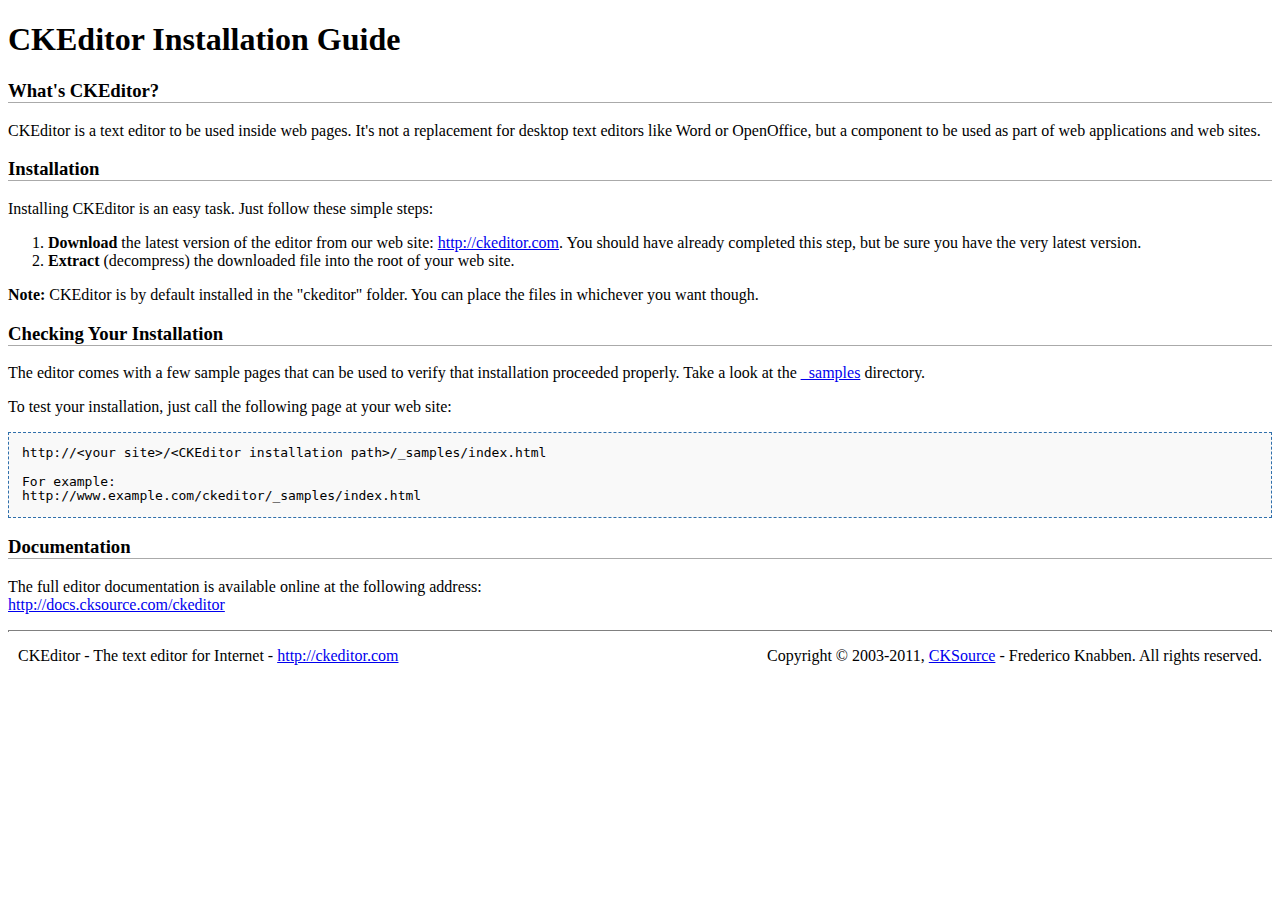
<file: webroot/js/ckeditor/INSTALL.html>
<!DOCTYPE html PUBLIC "-//W3C//DTD XHTML 1.0 Transitional//EN" "http://www.w3.org/TR/xhtml1/DTD/xhtml1-transitional.dtd">
<!--
Copyright (c) 2003-2011, CKSource - Frederico Knabben. All rights reserved.
For licensing, see LICENSE.html or http://ckeditor.com/license
-->
<html xmlns="http://www.w3.org/1999/xhtml">
<head>
	<title>Installation Guide - CKEditor</title>
	<meta http-equiv="content-type" content="text/html; charset=utf-8" />
	<style type="text/css">
		h3
		{
			border-bottom: 1px solid #AAAAAA;
		}
		pre
		{
			background-color: #F9F9F9;
			border: 1px dashed #2F6FAB;
			padding: 1em;
			line-height: 1.1em;
		}
		#footer hr
		{
			margin: 10px 0 15px 0;
			height: 1px;
			border: solid 1px gray;
			border-bottom: none;
		}
		#footer p
		{
			margin: 0 10px 10px 10px;
			float: left;
		}
		#footer #copy
		{
			float: right;
		}
	</style>
</head>
<body>
	<h1>
		CKEditor Installation Guide</h1>
	<h3>
		What&#39;s CKEditor?</h3>
	<p>
		CKEditor is a text editor to be used inside web pages. It&#39;s not a replacement
		for desktop text editors like Word or OpenOffice, but a component to be used as
		part of web applications and web sites.</p>
	<h3>
		Installation</h3>
	<p>
		Installing CKEditor is an easy task. Just follow these simple steps:</p>
	<ol>
		<li><strong>Download</strong> the latest version of the editor from our web site: <a
			href="http://ckeditor.com">http://ckeditor.com</a>. You should have already completed
			this step, but be sure you have the very latest version.</li>
		<li><strong>Extract</strong> (decompress) the downloaded file into the root of your
			web site.</li>
	</ol>
	<p>
		<strong>Note:</strong> CKEditor is by default installed in the &quot;ckeditor&quot;
		folder. You can place the files in whichever you want though.</p>
	<h3>
		Checking Your Installation
	</h3>
	<p>
		The editor comes with a few sample pages that can be used to verify that installation
		proceeded properly. Take a look at the <a href="_samples">_samples</a> directory.</p>
	<p>
		To test your installation, just call the following page at your web site:</p>
	<pre>
http://&lt;your site&gt;/&lt;CKEditor installation path&gt;/_samples/index.html

For example:
http://www.example.com/ckeditor/_samples/index.html</pre>
	<h3>
		Documentation</h3>
	<p>
		The full editor documentation is available online at the following address:<br />
		<a href="http://docs.cksource.com/ckeditor">http://docs.cksource.com/ckeditor</a></p>
	<div id="footer">
		<hr />
		<p>
			CKEditor - The text editor for Internet - <a href="http://ckeditor.com/">http://ckeditor.com</a>
		</p>
		<p id="copy">
			Copyright &copy; 2003-2011, <a href="http://cksource.com/">CKSource</a> - Frederico
			Knabben. All rights reserved.
		</p>
	</div>
</body>
</html>
</file>
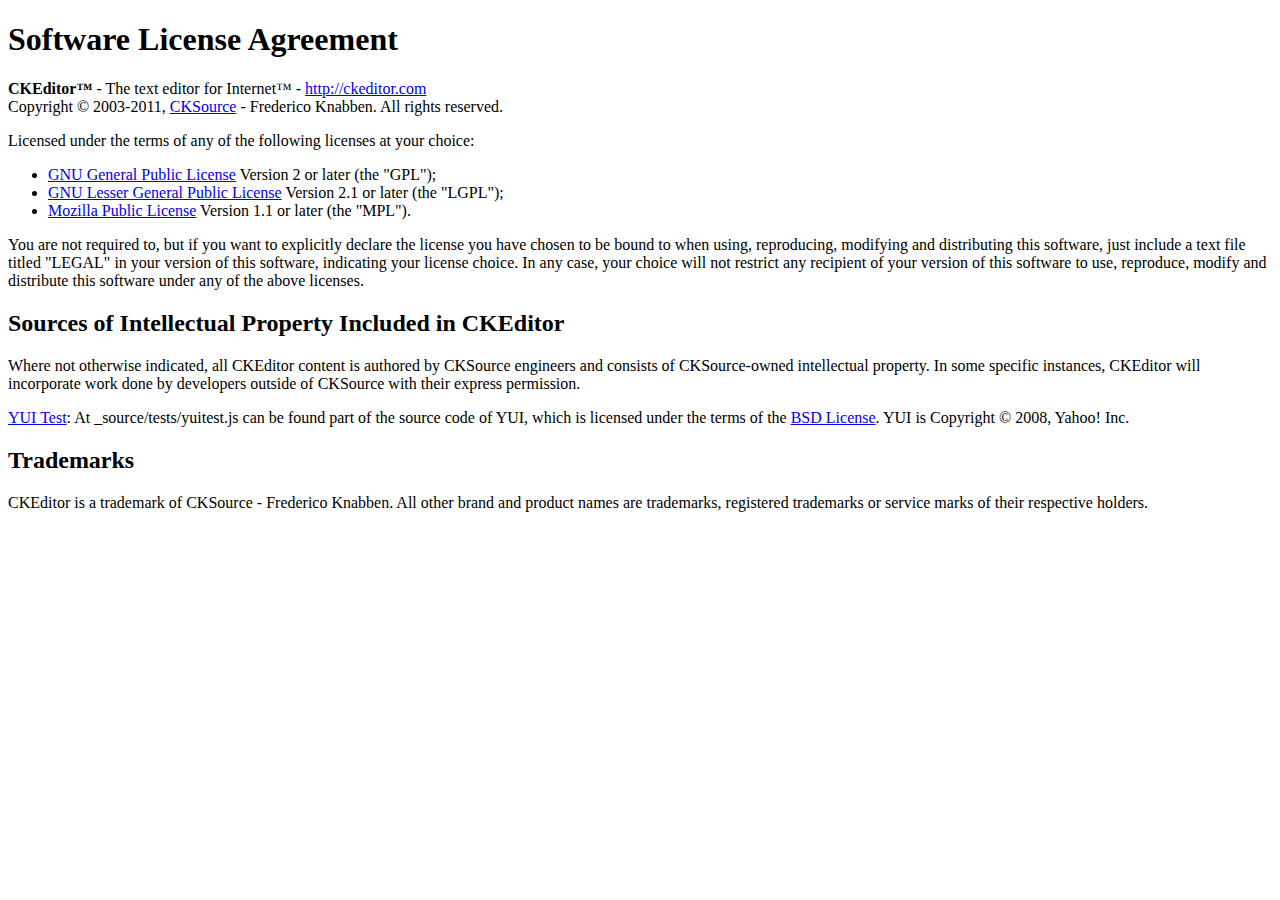
<file: webroot/js/ckeditor/LICENSE.html>
<!DOCTYPE html PUBLIC "-//W3C//DTD XHTML 1.0 Transitional//EN"
	"http://www.w3.org/TR/xhtml1/DTD/xhtml1-transitional.dtd">
<!--
== BEGIN TEXT ONLY VERSION ==

Software License Agreement
==========================

CKEditor - The text editor for Internet - http://ckeditor.com
Copyright (c) 2003-2011, CKSource - Frederico Knabben. All rights reserved.

Licensed under the terms of any of the following licenses at your
choice:

 - GNU General Public License Version 2 or later (the "GPL")
   http://www.gnu.org/licenses/gpl.html
   (See Appendix A)

 - GNU Lesser General Public License Version 2.1 or later (the "LGPL")
   http://www.gnu.org/licenses/lgpl.html
   (See Appendix B)

 - Mozilla Public License Version 1.1 or later (the "MPL")
   http://www.mozilla.org/MPL/MPL-1.1.html
   (See Appendix C)

You are not required to, but if you want to explicitly declare the
license you have chosen to be bound to when using, reproducing,
modifying and distributing this software, just include a text file
titled "legal.txt" in your version of this software, indicating your
license choice.

Sources of Intellectual Property Included in CKEditor
=====================================================

Where not otherwise indicated, all CKEditor content is authored by
CKSource engineers and consists of CKSource-owned intellectual
property. In some specific instances, CKEditor will incorporate work
done by developers outside of CKSource with their express permission.

Trademarks
==========

CKEditor is a trademark of CKSource - Frederico Knabben. All other brand
and product names are trademarks, registered trademarks or service
marks of their respective holders.

Appendix A: The GPL License
===========================

		    GNU GENERAL PUBLIC LICENSE
		       Version 2, June 1991

 Copyright (C) 1989, 1991 Free Software Foundation, Inc.,
 51 Franklin Street, Fifth Floor, Boston, MA 02110-1301 USA
 Everyone is permitted to copy and distribute verbatim copies
 of this license document, but changing it is not allowed.

			    Preamble

  The licenses for most software are designed to take away your
freedom to share and change it.  By contrast, the GNU General Public
License is intended to guarantee your freedom to share and change free
software-to make sure the software is free for all its users.  This
General Public License applies to most of the Free Software
Foundation's software and to any other program whose authors commit to
using it.  (Some other Free Software Foundation software is covered by
the GNU Lesser General Public License instead.)  You can apply it to
your programs, too.

  When we speak of free software, we are referring to freedom, not
price.  Our General Public Licenses are designed to make sure that you
have the freedom to distribute copies of free software (and charge for
this service if you wish), that you receive source code or can get it
if you want it, that you can change the software or use pieces of it
in new free programs; and that you know you can do these things.

  To protect your rights, we need to make restrictions that forbid
anyone to deny you these rights or to ask you to surrender the rights.
These restrictions translate to certain responsibilities for you if you
distribute copies of the software, or if you modify it.

  For example, if you distribute copies of such a program, whether
gratis or for a fee, you must give the recipients all the rights that
you have.  You must make sure that they, too, receive or can get the
source code.  And you must show them these terms so they know their
rights.

  We protect your rights with two steps: (1) copyright the software, and
(2) offer you this license which gives you legal permission to copy,
distribute and/or modify the software.

  Also, for each author's protection and ours, we want to make certain
that everyone understands that there is no warranty for this free
software.  If the software is modified by someone else and passed on, we
want its recipients to know that what they have is not the original, so
that any problems introduced by others will not reflect on the original
authors' reputations.

  Finally, any free program is threatened constantly by software
patents.  We wish to avoid the danger that redistributors of a free
program will individually obtain patent licenses, in effect making the
program proprietary.  To prevent this, we have made it clear that any
patent must be licensed for everyone's free use or not licensed at all.

  The precise terms and conditions for copying, distribution and
modification follow.

		    GNU GENERAL PUBLIC LICENSE
   TERMS AND CONDITIONS FOR COPYING, DISTRIBUTION AND MODIFICATION

  0. This License applies to any program or other work which contains
a notice placed by the copyright holder saying it may be distributed
under the terms of this General Public License.  The "Program", below,
refers to any such program or work, and a "work based on the Program"
means either the Program or any derivative work under copyright law:
that is to say, a work containing the Program or a portion of it,
either verbatim or with modifications and/or translated into another
language.  (Hereinafter, translation is included without limitation in
the term "modification".)  Each licensee is addressed as "you".

Activities other than copying, distribution and modification are not
covered by this License; they are outside its scope.  The act of
running the Program is not restricted, and the output from the Program
is covered only if its contents constitute a work based on the
Program (independent of having been made by running the Program).
Whether that is true depends on what the Program does.

  1. You may copy and distribute verbatim copies of the Program's
source code as you receive it, in any medium, provided that you
conspicuously and appropriately publish on each copy an appropriate
copyright notice and disclaimer of warranty; keep intact all the
notices that refer to this License and to the absence of any warranty;
and give any other recipients of the Program a copy of this License
along with the Program.

You may charge a fee for the physical act of transferring a copy, and
you may at your option offer warranty protection in exchange for a fee.

  2. You may modify your copy or copies of the Program or any portion
of it, thus forming a work based on the Program, and copy and
distribute such modifications or work under the terms of Section 1
above, provided that you also meet all of these conditions:

    a) You must cause the modified files to carry prominent notices
    stating that you changed the files and the date of any change.

    b) You must cause any work that you distribute or publish, that in
    whole or in part contains or is derived from the Program or any
    part thereof, to be licensed as a whole at no charge to all third
    parties under the terms of this License.

    c) If the modified program normally reads commands interactively
    when run, you must cause it, when started running for such
    interactive use in the most ordinary way, to print or display an
    announcement including an appropriate copyright notice and a
    notice that there is no warranty (or else, saying that you provide
    a warranty) and that users may redistribute the program under
    these conditions, and telling the user how to view a copy of this
    License.  (Exception: if the Program itself is interactive but
    does not normally print such an announcement, your work based on
    the Program is not required to print an announcement.)

These requirements apply to the modified work as a whole.  If
identifiable sections of that work are not derived from the Program,
and can be reasonably considered independent and separate works in
themselves, then this License, and its terms, do not apply to those
sections when you distribute them as separate works.  But when you
distribute the same sections as part of a whole which is a work based
on the Program, the distribution of the whole must be on the terms of
this License, whose permissions for other licensees extend to the
entire whole, and thus to each and every part regardless of who wrote it.

Thus, it is not the intent of this section to claim rights or contest
your rights to work written entirely by you; rather, the intent is to
exercise the right to control the distribution of derivative or
collective works based on the Program.

In addition, mere aggregation of another work not based on the Program
with the Program (or with a work based on the Program) on a volume of
a storage or distribution medium does not bring the other work under
the scope of this License.

  3. You may copy and distribute the Program (or a work based on it,
under Section 2) in object code or executable form under the terms of
Sections 1 and 2 above provided that you also do one of the following:

    a) Accompany it with the complete corresponding machine-readable
    source code, which must be distributed under the terms of Sections
    1 and 2 above on a medium customarily used for software interchange; or,

    b) Accompany it with a written offer, valid for at least three
    years, to give any third party, for a charge no more than your
    cost of physically performing source distribution, a complete
    machine-readable copy of the corresponding source code, to be
    distributed under the terms of Sections 1 and 2 above on a medium
    customarily used for software interchange; or,

    c) Accompany it with the information you received as to the offer
    to distribute corresponding source code.  (This alternative is
    allowed only for noncommercial distribution and only if you
    received the program in object code or executable form with such
    an offer, in accord with Subsection b above.)

The source code for a work means the preferred form of the work for
making modifications to it.  For an executable work, complete source
code means all the source code for all modules it contains, plus any
associated interface definition files, plus the scripts used to
control compilation and installation of the executable.  However, as a
special exception, the source code distributed need not include
anything that is normally distributed (in either source or binary
form) with the major components (compiler, kernel, and so on) of the
operating system on which the executable runs, unless that component
itself accompanies the executable.

If distribution of executable or object code is made by offering
access to copy from a designated place, then offering equivalent
access to copy the source code from the same place counts as
distribution of the source code, even though third parties are not
compelled to copy the source along with the object code.

  4. You may not copy, modify, sublicense, or distribute the Program
except as expressly provided under this License.  Any attempt
otherwise to copy, modify, sublicense or distribute the Program is
void, and will automatically terminate your rights under this License.
However, parties who have received copies, or rights, from you under
this License will not have their licenses terminated so long as such
parties remain in full compliance.

  5. You are not required to accept this License, since you have not
signed it.  However, nothing else grants you permission to modify or
distribute the Program or its derivative works.  These actions are
prohibited by law if you do not accept this License.  Therefore, by
modifying or distributing the Program (or any work based on the
Program), you indicate your acceptance of this License to do so, and
all its terms and conditions for copying, distributing or modifying
the Program or works based on it.

  6. Each time you redistribute the Program (or any work based on the
Program), the recipient automatically receives a license from the
original licensor to copy, distribute or modify the Program subject to
these terms and conditions.  You may not impose any further
restrictions on the recipients' exercise of the rights granted herein.
You are not responsible for enforcing compliance by third parties to
this License.

  7. If, as a consequence of a court judgment or allegation of patent
infringement or for any other reason (not limited to patent issues),
conditions are imposed on you (whether by court order, agreement or
otherwise) that contradict the conditions of this License, they do not
excuse you from the conditions of this License.  If you cannot
distribute so as to satisfy simultaneously your obligations under this
License and any other pertinent obligations, then as a consequence you
may not distribute the Program at all.  For example, if a patent
license would not permit royalty-free redistribution of the Program by
all those who receive copies directly or indirectly through you, then
the only way you could satisfy both it and this License would be to
refrain entirely from distribution of the Program.

If any portion of this section is held invalid or unenforceable under
any particular circumstance, the balance of the section is intended to
apply and the section as a whole is intended to apply in other
circumstances.

It is not the purpose of this section to induce you to infringe any
patents or other property right claims or to contest validity of any
such claims; this section has the sole purpose of protecting the
integrity of the free software distribution system, which is
implemented by public license practices.  Many people have made
generous contributions to the wide range of software distributed
through that system in reliance on consistent application of that
system; it is up to the author/donor to decide if he or she is willing
to distribute software through any other system and a licensee cannot
impose that choice.

This section is intended to make thoroughly clear what is believed to
be a consequence of the rest of this License.

  8. If the distribution and/or use of the Program is restricted in
certain countries either by patents or by copyrighted interfaces, the
original copyright holder who places the Program under this License
may add an explicit geographical distribution limitation excluding
those countries, so that distribution is permitted only in or among
countries not thus excluded.  In such case, this License incorporates
the limitation as if written in the body of this License.

  9. The Free Software Foundation may publish revised and/or new versions
of the General Public License from time to time.  Such new versions will
be similar in spirit to the present version, but may differ in detail to
address new problems or concerns.

Each version is given a distinguishing version number.  If the Program
specifies a version number of this License which applies to it and "any
later version", you have the option of following the terms and conditions
either of that version or of any later version published by the Free
Software Foundation.  If the Program does not specify a version number of
this License, you may choose any version ever published by the Free Software
Foundation.

  10. If you wish to incorporate parts of the Program into other free
programs whose distribution conditions are different, write to the author
to ask for permission.  For software which is copyrighted by the Free
Software Foundation, write to the Free Software Foundation; we sometimes
make exceptions for this.  Our decision will be guided by the two goals
of preserving the free status of all derivatives of our free software and
of promoting the sharing and reuse of software generally.

			    NO WARRANTY

  11. BECAUSE THE PROGRAM IS LICENSED FREE OF CHARGE, THERE IS NO WARRANTY
FOR THE PROGRAM, TO THE EXTENT PERMITTED BY APPLICABLE LAW.  EXCEPT WHEN
OTHERWISE STATED IN WRITING THE COPYRIGHT HOLDERS AND/OR OTHER PARTIES
PROVIDE THE PROGRAM "AS IS" WITHOUT WARRANTY OF ANY KIND, EITHER EXPRESSED
OR IMPLIED, INCLUDING, BUT NOT LIMITED TO, THE IMPLIED WARRANTIES OF
MERCHANTABILITY AND FITNESS FOR A PARTICULAR PURPOSE.  THE ENTIRE RISK AS
TO THE QUALITY AND PERFORMANCE OF THE PROGRAM IS WITH YOU.  SHOULD THE
PROGRAM PROVE DEFECTIVE, YOU ASSUME THE COST OF ALL NECESSARY SERVICING,
REPAIR OR CORRECTION.

  12. IN NO EVENT UNLESS REQUIRED BY APPLICABLE LAW OR AGREED TO IN WRITING
WILL ANY COPYRIGHT HOLDER, OR ANY OTHER PARTY WHO MAY MODIFY AND/OR
REDISTRIBUTE THE PROGRAM AS PERMITTED ABOVE, BE LIABLE TO YOU FOR DAMAGES,
INCLUDING ANY GENERAL, SPECIAL, INCIDENTAL OR CONSEQUENTIAL DAMAGES ARISING
OUT OF THE USE OR INABILITY TO USE THE PROGRAM (INCLUDING BUT NOT LIMITED
TO LOSS OF DATA OR DATA BEING RENDERED INACCURATE OR LOSSES SUSTAINED BY
YOU OR THIRD PARTIES OR A FAILURE OF THE PROGRAM TO OPERATE WITH ANY OTHER
PROGRAMS), EVEN IF SUCH HOLDER OR OTHER PARTY HAS BEEN ADVISED OF THE
POSSIBILITY OF SUCH DAMAGES.

		     END OF TERMS AND CONDITIONS


Appendix B: The LGPL License
============================

		  GNU LESSER GENERAL PUBLIC LICENSE
		       Version 2.1, February 1999

 Copyright (C) 1991, 1999 Free Software Foundation, Inc.
     59 Temple Place, Suite 330, Boston, MA  02111-1307  USA
 Everyone is permitted to copy and distribute verbatim copies
 of this license document, but changing it is not allowed.

[This is the first released version of the Lesser GPL.  It also counts
 as the successor of the GNU Library Public License, version 2, hence
 the version number 2.1.]

			    Preamble

  The licenses for most software are designed to take away your
freedom to share and change it.  By contrast, the GNU General Public
Licenses are intended to guarantee your freedom to share and change
free software-to make sure the software is free for all its users.

  This license, the Lesser General Public License, applies to some
specially designated software packages-typically libraries-of the
Free Software Foundation and other authors who decide to use it.  You
can use it too, but we suggest you first think carefully about whether
this license or the ordinary General Public License is the better
strategy to use in any particular case, based on the explanations below.

  When we speak of free software, we are referring to freedom of use,
not price.  Our General Public Licenses are designed to make sure that
you have the freedom to distribute copies of free software (and charge
for this service if you wish); that you receive source code or can get
it if you want it; that you can change the software and use pieces of
it in new free programs; and that you are informed that you can do
these things.

  To protect your rights, we need to make restrictions that forbid
distributors to deny you these rights or to ask you to surrender these
rights.  These restrictions translate to certain responsibilities for
you if you distribute copies of the library or if you modify it.

  For example, if you distribute copies of the library, whether gratis
or for a fee, you must give the recipients all the rights that we gave
you.  You must make sure that they, too, receive or can get the source
code.  If you link other code with the library, you must provide
complete object files to the recipients, so that they can relink them
with the library after making changes to the library and recompiling
it.  And you must show them these terms so they know their rights.

  We protect your rights with a two-step method: (1) we copyright the
library, and (2) we offer you this license, which gives you legal
permission to copy, distribute and/or modify the library.

  To protect each distributor, we want to make it very clear that
there is no warranty for the free library.  Also, if the library is
modified by someone else and passed on, the recipients should know
that what they have is not the original version, so that the original
author's reputation will not be affected by problems that might be
introduced by others.

  Finally, software patents pose a constant threat to the existence of
any free program.  We wish to make sure that a company cannot
effectively restrict the users of a free program by obtaining a
restrictive license from a patent holder.  Therefore, we insist that
any patent license obtained for a version of the library must be
consistent with the full freedom of use specified in this license.

  Most GNU software, including some libraries, is covered by the
ordinary GNU General Public License.  This license, the GNU Lesser
General Public License, applies to certain designated libraries, and
is quite different from the ordinary General Public License.  We use
this license for certain libraries in order to permit linking those
libraries into non-free programs.

  When a program is linked with a library, whether statically or using
a shared library, the combination of the two is legally speaking a
combined work, a derivative of the original library.  The ordinary
General Public License therefore permits such linking only if the
entire combination fits its criteria of freedom.  The Lesser General
Public License permits more lax criteria for linking other code with
the library.

  We call this license the "Lesser" General Public License because it
does Less to protect the user's freedom than the ordinary General
Public License.  It also provides other free software developers Less
of an advantage over competing non-free programs.  These disadvantages
are the reason we use the ordinary General Public License for many
libraries.  However, the Lesser license provides advantages in certain
special circumstances.

  For example, on rare occasions, there may be a special need to
encourage the widest possible use of a certain library, so that it becomes
a de-facto standard.  To achieve this, non-free programs must be
allowed to use the library.  A more frequent case is that a free
library does the same job as widely used non-free libraries.  In this
case, there is little to gain by limiting the free library to free
software only, so we use the Lesser General Public License.

  In other cases, permission to use a particular library in non-free
programs enables a greater number of people to use a large body of
free software.  For example, permission to use the GNU C Library in
non-free programs enables many more people to use the whole GNU
operating system, as well as its variant, the GNU/Linux operating
system.

  Although the Lesser General Public License is Less protective of the
users' freedom, it does ensure that the user of a program that is
linked with the Library has the freedom and the wherewithal to run
that program using a modified version of the Library.

  The precise terms and conditions for copying, distribution and
modification follow.  Pay close attention to the difference between a
"work based on the library" and a "work that uses the library".  The
former contains code derived from the library, whereas the latter must
be combined with the library in order to run.

		  GNU LESSER GENERAL PUBLIC LICENSE
   TERMS AND CONDITIONS FOR COPYING, DISTRIBUTION AND MODIFICATION

  0. This License Agreement applies to any software library or other
program which contains a notice placed by the copyright holder or
other authorized party saying it may be distributed under the terms of
this Lesser General Public License (also called "this License").
Each licensee is addressed as "you".

  A "library" means a collection of software functions and/or data
prepared so as to be conveniently linked with application programs
(which use some of those functions and data) to form executables.

  The "Library", below, refers to any such software library or work
which has been distributed under these terms.  A "work based on the
Library" means either the Library or any derivative work under
copyright law: that is to say, a work containing the Library or a
portion of it, either verbatim or with modifications and/or translated
straightforwardly into another language.  (Hereinafter, translation is
included without limitation in the term "modification".)

  "Source code" for a work means the preferred form of the work for
making modifications to it.  For a library, complete source code means
all the source code for all modules it contains, plus any associated
interface definition files, plus the scripts used to control compilation
and installation of the library.

  Activities other than copying, distribution and modification are not
covered by this License; they are outside its scope.  The act of
running a program using the Library is not restricted, and output from
such a program is covered only if its contents constitute a work based
on the Library (independent of the use of the Library in a tool for
writing it).  Whether that is true depends on what the Library does
and what the program that uses the Library does.

  1. You may copy and distribute verbatim copies of the Library's
complete source code as you receive it, in any medium, provided that
you conspicuously and appropriately publish on each copy an
appropriate copyright notice and disclaimer of warranty; keep intact
all the notices that refer to this License and to the absence of any
warranty; and distribute a copy of this License along with the
Library.

  You may charge a fee for the physical act of transferring a copy,
and you may at your option offer warranty protection in exchange for a
fee.

  2. You may modify your copy or copies of the Library or any portion
of it, thus forming a work based on the Library, and copy and
distribute such modifications or work under the terms of Section 1
above, provided that you also meet all of these conditions:

    a) The modified work must itself be a software library.

    b) You must cause the files modified to carry prominent notices
    stating that you changed the files and the date of any change.

    c) You must cause the whole of the work to be licensed at no
    charge to all third parties under the terms of this License.

    d) If a facility in the modified Library refers to a function or a
    table of data to be supplied by an application program that uses
    the facility, other than as an argument passed when the facility
    is invoked, then you must make a good faith effort to ensure that,
    in the event an application does not supply such function or
    table, the facility still operates, and performs whatever part of
    its purpose remains meaningful.

    (For example, a function in a library to compute square roots has
    a purpose that is entirely well-defined independent of the
    application.  Therefore, Subsection 2d requires that any
    application-supplied function or table used by this function must
    be optional: if the application does not supply it, the square
    root function must still compute square roots.)

These requirements apply to the modified work as a whole.  If
identifiable sections of that work are not derived from the Library,
and can be reasonably considered independent and separate works in
themselves, then this License, and its terms, do not apply to those
sections when you distribute them as separate works.  But when you
distribute the same sections as part of a whole which is a work based
on the Library, the distribution of the whole must be on the terms of
this License, whose permissions for other licensees extend to the
entire whole, and thus to each and every part regardless of who wrote
it.

Thus, it is not the intent of this section to claim rights or contest
your rights to work written entirely by you; rather, the intent is to
exercise the right to control the distribution of derivative or
collective works based on the Library.

In addition, mere aggregation of another work not based on the Library
with the Library (or with a work based on the Library) on a volume of
a storage or distribution medium does not bring the other work under
the scope of this License.

  3. You may opt to apply the terms of the ordinary GNU General Public
License instead of this License to a given copy of the Library.  To do
this, you must alter all the notices that refer to this License, so
that they refer to the ordinary GNU General Public License, version 2,
instead of to this License.  (If a newer version than version 2 of the
ordinary GNU General Public License has appeared, then you can specify
that version instead if you wish.)  Do not make any other change in
these notices.

  Once this change is made in a given copy, it is irreversible for
that copy, so the ordinary GNU General Public License applies to all
subsequent copies and derivative works made from that copy.

  This option is useful when you wish to copy part of the code of
the Library into a program that is not a library.

  4. You may copy and distribute the Library (or a portion or
derivative of it, under Section 2) in object code or executable form
under the terms of Sections 1 and 2 above provided that you accompany
it with the complete corresponding machine-readable source code, which
must be distributed under the terms of Sections 1 and 2 above on a
medium customarily used for software interchange.

  If distribution of object code is made by offering access to copy
from a designated place, then offering equivalent access to copy the
source code from the same place satisfies the requirement to
distribute the source code, even though third parties are not
compelled to copy the source along with the object code.

  5. A program that contains no derivative of any portion of the
Library, but is designed to work with the Library by being compiled or
linked with it, is called a "work that uses the Library".  Such a
work, in isolation, is not a derivative work of the Library, and
therefore falls outside the scope of this License.

  However, linking a "work that uses the Library" with the Library
creates an executable that is a derivative of the Library (because it
contains portions of the Library), rather than a "work that uses the
library".  The executable is therefore covered by this License.
Section 6 states terms for distribution of such executables.

  When a "work that uses the Library" uses material from a header file
that is part of the Library, the object code for the work may be a
derivative work of the Library even though the source code is not.
Whether this is true is especially significant if the work can be
linked without the Library, or if the work is itself a library.  The
threshold for this to be true is not precisely defined by law.

  If such an object file uses only numerical parameters, data
structure layouts and accessors, and small macros and small inline
functions (ten lines or less in length), then the use of the object
file is unrestricted, regardless of whether it is legally a derivative
work.  (Executables containing this object code plus portions of the
Library will still fall under Section 6.)

  Otherwise, if the work is a derivative of the Library, you may
distribute the object code for the work under the terms of Section 6.
Any executables containing that work also fall under Section 6,
whether or not they are linked directly with the Library itself.

  6. As an exception to the Sections above, you may also combine or
link a "work that uses the Library" with the Library to produce a
work containing portions of the Library, and distribute that work
under terms of your choice, provided that the terms permit
modification of the work for the customer's own use and reverse
engineering for debugging such modifications.

  You must give prominent notice with each copy of the work that the
Library is used in it and that the Library and its use are covered by
this License.  You must supply a copy of this License.  If the work
during execution displays copyright notices, you must include the
copyright notice for the Library among them, as well as a reference
directing the user to the copy of this License.  Also, you must do one
of these things:

    a) Accompany the work with the complete corresponding
    machine-readable source code for the Library including whatever
    changes were used in the work (which must be distributed under
    Sections 1 and 2 above); and, if the work is an executable linked
    with the Library, with the complete machine-readable "work that
    uses the Library", as object code and/or source code, so that the
    user can modify the Library and then relink to produce a modified
    executable containing the modified Library.  (It is understood
    that the user who changes the contents of definitions files in the
    Library will not necessarily be able to recompile the application
    to use the modified definitions.)

    b) Use a suitable shared library mechanism for linking with the
    Library.  A suitable mechanism is one that (1) uses at run time a
    copy of the library already present on the user's computer system,
    rather than copying library functions into the executable, and (2)
    will operate properly with a modified version of the library, if
    the user installs one, as long as the modified version is
    interface-compatible with the version that the work was made with.

    c) Accompany the work with a written offer, valid for at
    least three years, to give the same user the materials
    specified in Subsection 6a, above, for a charge no more
    than the cost of performing this distribution.

    d) If distribution of the work is made by offering access to copy
    from a designated place, offer equivalent access to copy the above
    specified materials from the same place.

    e) Verify that the user has already received a copy of these
    materials or that you have already sent this user a copy.

  For an executable, the required form of the "work that uses the
Library" must include any data and utility programs needed for
reproducing the executable from it.  However, as a special exception,
the materials to be distributed need not include anything that is
normally distributed (in either source or binary form) with the major
components (compiler, kernel, and so on) of the operating system on
which the executable runs, unless that component itself accompanies
the executable.

  It may happen that this requirement contradicts the license
restrictions of other proprietary libraries that do not normally
accompany the operating system.  Such a contradiction means you cannot
use both them and the Library together in an executable that you
distribute.

  7. You may place library facilities that are a work based on the
Library side-by-side in a single library together with other library
facilities not covered by this License, and distribute such a combined
library, provided that the separate distribution of the work based on
the Library and of the other library facilities is otherwise
permitted, and provided that you do these two things:

    a) Accompany the combined library with a copy of the same work
    based on the Library, uncombined with any other library
    facilities.  This must be distributed under the terms of the
    Sections above.

    b) Give prominent notice with the combined library of the fact
    that part of it is a work based on the Library, and explaining
    where to find the accompanying uncombined form of the same work.

  8. You may not copy, modify, sublicense, link with, or distribute
the Library except as expressly provided under this License.  Any
attempt otherwise to copy, modify, sublicense, link with, or
distribute the Library is void, and will automatically terminate your
rights under this License.  However, parties who have received copies,
or rights, from you under this License will not have their licenses
terminated so long as such parties remain in full compliance.

  9. You are not required to accept this License, since you have not
signed it.  However, nothing else grants you permission to modify or
distribute the Library or its derivative works.  These actions are
prohibited by law if you do not accept this License.  Therefore, by
modifying or distributing the Library (or any work based on the
Library), you indicate your acceptance of this License to do so, and
all its terms and conditions for copying, distributing or modifying
the Library or works based on it.

  10. Each time you redistribute the Library (or any work based on the
Library), the recipient automatically receives a license from the
original licensor to copy, distribute, link with or modify the Library
subject to these terms and conditions.  You may not impose any further
restrictions on the recipients' exercise of the rights granted herein.
You are not responsible for enforcing compliance by third parties with
this License.

  11. If, as a consequence of a court judgment or allegation of patent
infringement or for any other reason (not limited to patent issues),
conditions are imposed on you (whether by court order, agreement or
otherwise) that contradict the conditions of this License, they do not
excuse you from the conditions of this License.  If you cannot
distribute so as to satisfy simultaneously your obligations under this
License and any other pertinent obligations, then as a consequence you
may not distribute the Library at all.  For example, if a patent
license would not permit royalty-free redistribution of the Library by
all those who receive copies directly or indirectly through you, then
the only way you could satisfy both it and this License would be to
refrain entirely from distribution of the Library.

If any portion of this section is held invalid or unenforceable under any
particular circumstance, the balance of the section is intended to apply,
and the section as a whole is intended to apply in other circumstances.

It is not the purpose of this section to induce you to infringe any
patents or other property right claims or to contest validity of any
such claims; this section has the sole purpose of protecting the
integrity of the free software distribution system which is
implemented by public license practices.  Many people have made
generous contributions to the wide range of software distributed
through that system in reliance on consistent application of that
system; it is up to the author/donor to decide if he or she is willing
to distribute software through any other system and a licensee cannot
impose that choice.

This section is intended to make thoroughly clear what is believed to
be a consequence of the rest of this License.

  12. If the distribution and/or use of the Library is restricted in
certain countries either by patents or by copyrighted interfaces, the
original copyright holder who places the Library under this License may add
an explicit geographical distribution limitation excluding those countries,
so that distribution is permitted only in or among countries not thus
excluded.  In such case, this License incorporates the limitation as if
written in the body of this License.

  13. The Free Software Foundation may publish revised and/or new
versions of the Lesser General Public License from time to time.
Such new versions will be similar in spirit to the present version,
but may differ in detail to address new problems or concerns.

Each version is given a distinguishing version number.  If the Library
specifies a version number of this License which applies to it and
"any later version", you have the option of following the terms and
conditions either of that version or of any later version published by
the Free Software Foundation.  If the Library does not specify a
license version number, you may choose any version ever published by
the Free Software Foundation.

  14. If you wish to incorporate parts of the Library into other free
programs whose distribution conditions are incompatible with these,
write to the author to ask for permission.  For software which is
copyrighted by the Free Software Foundation, write to the Free
Software Foundation; we sometimes make exceptions for this.  Our
decision will be guided by the two goals of preserving the free status
of all derivatives of our free software and of promoting the sharing
and reuse of software generally.

			    NO WARRANTY

  15. BECAUSE THE LIBRARY IS LICENSED FREE OF CHARGE, THERE IS NO
WARRANTY FOR THE LIBRARY, TO THE EXTENT PERMITTED BY APPLICABLE LAW.
EXCEPT WHEN OTHERWISE STATED IN WRITING THE COPYRIGHT HOLDERS AND/OR
OTHER PARTIES PROVIDE THE LIBRARY "AS IS" WITHOUT WARRANTY OF ANY
KIND, EITHER EXPRESSED OR IMPLIED, INCLUDING, BUT NOT LIMITED TO, THE
IMPLIED WARRANTIES OF MERCHANTABILITY AND FITNESS FOR A PARTICULAR
PURPOSE.  THE ENTIRE RISK AS TO THE QUALITY AND PERFORMANCE OF THE
LIBRARY IS WITH YOU.  SHOULD THE LIBRARY PROVE DEFECTIVE, YOU ASSUME
THE COST OF ALL NECESSARY SERVICING, REPAIR OR CORRECTION.

  16. IN NO EVENT UNLESS REQUIRED BY APPLICABLE LAW OR AGREED TO IN
WRITING WILL ANY COPYRIGHT HOLDER, OR ANY OTHER PARTY WHO MAY MODIFY
AND/OR REDISTRIBUTE THE LIBRARY AS PERMITTED ABOVE, BE LIABLE TO YOU
FOR DAMAGES, INCLUDING ANY GENERAL, SPECIAL, INCIDENTAL OR
CONSEQUENTIAL DAMAGES ARISING OUT OF THE USE OR INABILITY TO USE THE
LIBRARY (INCLUDING BUT NOT LIMITED TO LOSS OF DATA OR DATA BEING
RENDERED INACCURATE OR LOSSES SUSTAINED BY YOU OR THIRD PARTIES OR A
FAILURE OF THE LIBRARY TO OPERATE WITH ANY OTHER SOFTWARE), EVEN IF
SUCH HOLDER OR OTHER PARTY HAS BEEN ADVISED OF THE POSSIBILITY OF SUCH
DAMAGES.

		     END OF TERMS AND CONDITIONS


Appendix C: The MPL License
===========================

                          MOZILLA PUBLIC LICENSE
                                Version 1.1

                              ===============

1. Definitions.

     1.0.1. "Commercial Use" means distribution or otherwise making the
     Covered Code available to a third party.

     1.1. "Contributor" means each entity that creates or contributes to
     the creation of Modifications.

     1.2. "Contributor Version" means the combination of the Original
     Code, prior Modifications used by a Contributor, and the Modifications
     made by that particular Contributor.

     1.3. "Covered Code" means the Original Code or Modifications or the
     combination of the Original Code and Modifications, in each case
     including portions thereof.

     1.4. "Electronic Distribution Mechanism" means a mechanism generally
     accepted in the software development community for the electronic
     transfer of data.

     1.5. "Executable" means Covered Code in any form other than Source
     Code.

     1.6. "Initial Developer" means the individual or entity identified
     as the Initial Developer in the Source Code notice required by Exhibit
     A.

     1.7. "Larger Work" means a work which combines Covered Code or
     portions thereof with code not governed by the terms of this License.

     1.8. "License" means this document.

     1.8.1. "Licensable" means having the right to grant, to the maximum
     extent possible, whether at the time of the initial grant or
     subsequently acquired, any and all of the rights conveyed herein.

     1.9. "Modifications" means any addition to or deletion from the
     substance or structure of either the Original Code or any previous
     Modifications. When Covered Code is released as a series of files, a
     Modification is:
          A. Any addition to or deletion from the contents of a file
          containing Original Code or previous Modifications.

          B. Any new file that contains any part of the Original Code or
          previous Modifications.

     1.10. "Original Code" means Source Code of computer software code
     which is described in the Source Code notice required by Exhibit A as
     Original Code, and which, at the time of its release under this
     License is not already Covered Code governed by this License.

     1.10.1. "Patent Claims" means any patent claim(s), now owned or
     hereafter acquired, including without limitation,  method, process,
     and apparatus claims, in any patent Licensable by grantor.

     1.11. "Source Code" means the preferred form of the Covered Code for
     making modifications to it, including all modules it contains, plus
     any associated interface definition files, scripts used to control
     compilation and installation of an Executable, or source code
     differential comparisons against either the Original Code or another
     well known, available Covered Code of the Contributor's choice. The
     Source Code can be in a compressed or archival form, provided the
     appropriate decompression or de-archiving software is widely available
     for no charge.

     1.12. "You" (or "Your")  means an individual or a legal entity
     exercising rights under, and complying with all of the terms of, this
     License or a future version of this License issued under Section 6.1.
     For legal entities, "You" includes any entity which controls, is
     controlled by, or is under common control with You. For purposes of
     this definition, "control" means (a) the power, direct or indirect,
     to cause the direction or management of such entity, whether by
     contract or otherwise, or (b) ownership of more than fifty percent
     (50%) of the outstanding shares or beneficial ownership of such
     entity.

2. Source Code License.

     2.1. The Initial Developer Grant.
     The Initial Developer hereby grants You a world-wide, royalty-free,
     non-exclusive license, subject to third party intellectual property
     claims:
          (a)  under intellectual property rights (other than patent or
          trademark) Licensable by Initial Developer to use, reproduce,
          modify, display, perform, sublicense and distribute the Original
          Code (or portions thereof) with or without Modifications, and/or
          as part of a Larger Work; and

          (b) under Patents Claims infringed by the making, using or
          selling of Original Code, to make, have made, use, practice,
          sell, and offer for sale, and/or otherwise dispose of the
          Original Code (or portions thereof).

          (c) the licenses granted in this Section 2.1(a) and (b) are
          effective on the date Initial Developer first distributes
          Original Code under the terms of this License.

          (d) Notwithstanding Section 2.1(b) above, no patent license is
          granted: 1) for code that You delete from the Original Code; 2)
          separate from the Original Code;  or 3) for infringements caused
          by: i) the modification of the Original Code or ii) the
          combination of the Original Code with other software or devices.

     2.2. Contributor Grant.
     Subject to third party intellectual property claims, each Contributor
     hereby grants You a world-wide, royalty-free, non-exclusive license

          (a)  under intellectual property rights (other than patent or
          trademark) Licensable by Contributor, to use, reproduce, modify,
          display, perform, sublicense and distribute the Modifications
          created by such Contributor (or portions thereof) either on an
          unmodified basis, with other Modifications, as Covered Code
          and/or as part of a Larger Work; and

          (b) under Patent Claims infringed by the making, using, or
          selling of  Modifications made by that Contributor either alone
          and/or in combination with its Contributor Version (or portions
          of such combination), to make, use, sell, offer for sale, have
          made, and/or otherwise dispose of: 1) Modifications made by that
          Contributor (or portions thereof); and 2) the combination of
          Modifications made by that Contributor with its Contributor
          Version (or portions of such combination).

          (c) the licenses granted in Sections 2.2(a) and 2.2(b) are
          effective on the date Contributor first makes Commercial Use of
          the Covered Code.

          (d)    Notwithstanding Section 2.2(b) above, no patent license is
          granted: 1) for any code that Contributor has deleted from the
          Contributor Version; 2)  separate from the Contributor Version;
          3)  for infringements caused by: i) third party modifications of
          Contributor Version or ii)  the combination of Modifications made
          by that Contributor with other software  (except as part of the
          Contributor Version) or other devices; or 4) under Patent Claims
          infringed by Covered Code in the absence of Modifications made by
          that Contributor.

3. Distribution Obligations.

     3.1. Application of License.
     The Modifications which You create or to which You contribute are
     governed by the terms of this License, including without limitation
     Section 2.2. The Source Code version of Covered Code may be
     distributed only under the terms of this License or a future version
     of this License released under Section 6.1, and You must include a
     copy of this License with every copy of the Source Code You
     distribute. You may not offer or impose any terms on any Source Code
     version that alters or restricts the applicable version of this
     License or the recipients' rights hereunder. However, You may include
     an additional document offering the additional rights described in
     Section 3.5.

     3.2. Availability of Source Code.
     Any Modification which You create or to which You contribute must be
     made available in Source Code form under the terms of this License
     either on the same media as an Executable version or via an accepted
     Electronic Distribution Mechanism to anyone to whom you made an
     Executable version available; and if made available via Electronic
     Distribution Mechanism, must remain available for at least twelve (12)
     months after the date it initially became available, or at least six
     (6) months after a subsequent version of that particular Modification
     has been made available to such recipients. You are responsible for
     ensuring that the Source Code version remains available even if the
     Electronic Distribution Mechanism is maintained by a third party.

     3.3. Description of Modifications.
     You must cause all Covered Code to which You contribute to contain a
     file documenting the changes You made to create that Covered Code and
     the date of any change. You must include a prominent statement that
     the Modification is derived, directly or indirectly, from Original
     Code provided by the Initial Developer and including the name of the
     Initial Developer in (a) the Source Code, and (b) in any notice in an
     Executable version or related documentation in which You describe the
     origin or ownership of the Covered Code.

     3.4. Intellectual Property Matters
          (a) Third Party Claims.
          If Contributor has knowledge that a license under a third party's
          intellectual property rights is required to exercise the rights
          granted by such Contributor under Sections 2.1 or 2.2,
          Contributor must include a text file with the Source Code
          distribution titled "LEGAL" which describes the claim and the
          party making the claim in sufficient detail that a recipient will
          know whom to contact. If Contributor obtains such knowledge after
          the Modification is made available as described in Section 3.2,
          Contributor shall promptly modify the LEGAL file in all copies
          Contributor makes available thereafter and shall take other steps
          (such as notifying appropriate mailing lists or newsgroups)
          reasonably calculated to inform those who received the Covered
          Code that new knowledge has been obtained.

          (b) Contributor APIs.
          If Contributor's Modifications include an application programming
          interface and Contributor has knowledge of patent licenses which
          are reasonably necessary to implement that API, Contributor must
          also include this information in the LEGAL file.

               (c)    Representations.
          Contributor represents that, except as disclosed pursuant to
          Section 3.4(a) above, Contributor believes that Contributor's
          Modifications are Contributor's original creation(s) and/or
          Contributor has sufficient rights to grant the rights conveyed by
          this License.

     3.5. Required Notices.
     You must duplicate the notice in Exhibit A in each file of the Source
     Code.  If it is not possible to put such notice in a particular Source
     Code file due to its structure, then You must include such notice in a
     location (such as a relevant directory) where a user would be likely
     to look for such a notice.  If You created one or more Modification(s)
     You may add your name as a Contributor to the notice described in
     Exhibit A.  You must also duplicate this License in any documentation
     for the Source Code where You describe recipients' rights or ownership
     rights relating to Covered Code.  You may choose to offer, and to
     charge a fee for, warranty, support, indemnity or liability
     obligations to one or more recipients of Covered Code. However, You
     may do so only on Your own behalf, and not on behalf of the Initial
     Developer or any Contributor. You must make it absolutely clear than
     any such warranty, support, indemnity or liability obligation is
     offered by You alone, and You hereby agree to indemnify the Initial
     Developer and every Contributor for any liability incurred by the
     Initial Developer or such Contributor as a result of warranty,
     support, indemnity or liability terms You offer.

     3.6. Distribution of Executable Versions.
     You may distribute Covered Code in Executable form only if the
     requirements of Section 3.1-3.5 have been met for that Covered Code,
     and if You include a notice stating that the Source Code version of
     the Covered Code is available under the terms of this License,
     including a description of how and where You have fulfilled the
     obligations of Section 3.2. The notice must be conspicuously included
     in any notice in an Executable version, related documentation or
     collateral in which You describe recipients' rights relating to the
     Covered Code. You may distribute the Executable version of Covered
     Code or ownership rights under a license of Your choice, which may
     contain terms different from this License, provided that You are in
     compliance with the terms of this License and that the license for the
     Executable version does not attempt to limit or alter the recipient's
     rights in the Source Code version from the rights set forth in this
     License. If You distribute the Executable version under a different
     license You must make it absolutely clear that any terms which differ
     from this License are offered by You alone, not by the Initial
     Developer or any Contributor. You hereby agree to indemnify the
     Initial Developer and every Contributor for any liability incurred by
     the Initial Developer or such Contributor as a result of any such
     terms You offer.

     3.7. Larger Works.
     You may create a Larger Work by combining Covered Code with other code
     not governed by the terms of this License and distribute the Larger
     Work as a single product. In such a case, You must make sure the
     requirements of this License are fulfilled for the Covered Code.

4. Inability to Comply Due to Statute or Regulation.

     If it is impossible for You to comply with any of the terms of this
     License with respect to some or all of the Covered Code due to
     statute, judicial order, or regulation then You must: (a) comply with
     the terms of this License to the maximum extent possible; and (b)
     describe the limitations and the code they affect. Such description
     must be included in the LEGAL file described in Section 3.4 and must
     be included with all distributions of the Source Code. Except to the
     extent prohibited by statute or regulation, such description must be
     sufficiently detailed for a recipient of ordinary skill to be able to
     understand it.

5. Application of this License.

     This License applies to code to which the Initial Developer has
     attached the notice in Exhibit A and to related Covered Code.

6. Versions of the License.

     6.1. New Versions.
     Netscape Communications Corporation ("Netscape") may publish revised
     and/or new versions of the License from time to time. Each version
     will be given a distinguishing version number.

     6.2. Effect of New Versions.
     Once Covered Code has been published under a particular version of the
     License, You may always continue to use it under the terms of that
     version. You may also choose to use such Covered Code under the terms
     of any subsequent version of the License published by Netscape. No one
     other than Netscape has the right to modify the terms applicable to
     Covered Code created under this License.

     6.3. Derivative Works.
     If You create or use a modified version of this License (which you may
     only do in order to apply it to code which is not already Covered Code
     governed by this License), You must (a) rename Your license so that
     the phrases "Mozilla", "MOZILLAPL", "MOZPL", "Netscape",
     "MPL", "NPL" or any confusingly similar phrase do not appear in your
     license (except to note that your license differs from this License)
     and (b) otherwise make it clear that Your version of the license
     contains terms which differ from the Mozilla Public License and
     Netscape Public License. (Filling in the name of the Initial
     Developer, Original Code or Contributor in the notice described in
     Exhibit A shall not of themselves be deemed to be modifications of
     this License.)

7. DISCLAIMER OF WARRANTY.

     COVERED CODE IS PROVIDED UNDER THIS LICENSE ON AN "AS IS" BASIS,
     WITHOUT WARRANTY OF ANY KIND, EITHER EXPRESSED OR IMPLIED, INCLUDING,
     WITHOUT LIMITATION, WARRANTIES THAT THE COVERED CODE IS FREE OF
     DEFECTS, MERCHANTABLE, FIT FOR A PARTICULAR PURPOSE OR NON-INFRINGING.
     THE ENTIRE RISK AS TO THE QUALITY AND PERFORMANCE OF THE COVERED CODE
     IS WITH YOU. SHOULD ANY COVERED CODE PROVE DEFECTIVE IN ANY RESPECT,
     YOU (NOT THE INITIAL DEVELOPER OR ANY OTHER CONTRIBUTOR) ASSUME THE
     COST OF ANY NECESSARY SERVICING, REPAIR OR CORRECTION. THIS DISCLAIMER
     OF WARRANTY CONSTITUTES AN ESSENTIAL PART OF THIS LICENSE. NO USE OF
     ANY COVERED CODE IS AUTHORIZED HEREUNDER EXCEPT UNDER THIS DISCLAIMER.

8. TERMINATION.

     8.1.  This License and the rights granted hereunder will terminate
     automatically if You fail to comply with terms herein and fail to cure
     such breach within 30 days of becoming aware of the breach. All
     sublicenses to the Covered Code which are properly granted shall
     survive any termination of this License. Provisions which, by their
     nature, must remain in effect beyond the termination of this License
     shall survive.

     8.2.  If You initiate litigation by asserting a patent infringement
     claim (excluding declatory judgment actions) against Initial Developer
     or a Contributor (the Initial Developer or Contributor against whom
     You file such action is referred to as "Participant")  alleging that:

     (a)  such Participant's Contributor Version directly or indirectly
     infringes any patent, then any and all rights granted by such
     Participant to You under Sections 2.1 and/or 2.2 of this License
     shall, upon 60 days notice from Participant terminate prospectively,
     unless if within 60 days after receipt of notice You either: (i)
     agree in writing to pay Participant a mutually agreeable reasonable
     royalty for Your past and future use of Modifications made by such
     Participant, or (ii) withdraw Your litigation claim with respect to
     the Contributor Version against such Participant.  If within 60 days
     of notice, a reasonable royalty and payment arrangement are not
     mutually agreed upon in writing by the parties or the litigation claim
     is not withdrawn, the rights granted by Participant to You under
     Sections 2.1 and/or 2.2 automatically terminate at the expiration of
     the 60 day notice period specified above.

     (b)  any software, hardware, or device, other than such Participant's
     Contributor Version, directly or indirectly infringes any patent, then
     any rights granted to You by such Participant under Sections 2.1(b)
     and 2.2(b) are revoked effective as of the date You first made, used,
     sold, distributed, or had made, Modifications made by that
     Participant.

     8.3.  If You assert a patent infringement claim against Participant
     alleging that such Participant's Contributor Version directly or
     indirectly infringes any patent where such claim is resolved (such as
     by license or settlement) prior to the initiation of patent
     infringement litigation, then the reasonable value of the licenses
     granted by such Participant under Sections 2.1 or 2.2 shall be taken
     into account in determining the amount or value of any payment or
     license.

     8.4.  In the event of termination under Sections 8.1 or 8.2 above,
     all end user license agreements (excluding distributors and resellers)
     which have been validly granted by You or any distributor hereunder
     prior to termination shall survive termination.

9. LIMITATION OF LIABILITY.

     UNDER NO CIRCUMSTANCES AND UNDER NO LEGAL THEORY, WHETHER TORT
     (INCLUDING NEGLIGENCE), CONTRACT, OR OTHERWISE, SHALL YOU, THE INITIAL
     DEVELOPER, ANY OTHER CONTRIBUTOR, OR ANY DISTRIBUTOR OF COVERED CODE,
     OR ANY SUPPLIER OF ANY OF SUCH PARTIES, BE LIABLE TO ANY PERSON FOR
     ANY INDIRECT, SPECIAL, INCIDENTAL, OR CONSEQUENTIAL DAMAGES OF ANY
     CHARACTER INCLUDING, WITHOUT LIMITATION, DAMAGES FOR LOSS OF GOODWILL,
     WORK STOPPAGE, COMPUTER FAILURE OR MALFUNCTION, OR ANY AND ALL OTHER
     COMMERCIAL DAMAGES OR LOSSES, EVEN IF SUCH PARTY SHALL HAVE BEEN
     INFORMED OF THE POSSIBILITY OF SUCH DAMAGES. THIS LIMITATION OF
     LIABILITY SHALL NOT APPLY TO LIABILITY FOR DEATH OR PERSONAL INJURY
     RESULTING FROM SUCH PARTY'S NEGLIGENCE TO THE EXTENT APPLICABLE LAW
     PROHIBITS SUCH LIMITATION. SOME JURISDICTIONS DO NOT ALLOW THE
     EXCLUSION OR LIMITATION OF INCIDENTAL OR CONSEQUENTIAL DAMAGES, SO
     THIS EXCLUSION AND LIMITATION MAY NOT APPLY TO YOU.

10. U.S. GOVERNMENT END USERS.

     The Covered Code is a "commercial item," as that term is defined in
     48 C.F.R. 2.101 (Oct. 1995), consisting of "commercial computer
     software" and "commercial computer software documentation," as such
     terms are used in 48 C.F.R. 12.212 (Sept. 1995). Consistent with 48
     C.F.R. 12.212 and 48 C.F.R. 227.7202-1 through 227.7202-4 (June 1995),
     all U.S. Government End Users acquire Covered Code with only those
     rights set forth herein.

11. MISCELLANEOUS.

     This License represents the complete agreement concerning subject
     matter hereof. If any provision of this License is held to be
     unenforceable, such provision shall be reformed only to the extent
     necessary to make it enforceable. This License shall be governed by
     California law provisions (except to the extent applicable law, if
     any, provides otherwise), excluding its conflict-of-law provisions.
     With respect to disputes in which at least one party is a citizen of,
     or an entity chartered or registered to do business in the United
     States of America, any litigation relating to this License shall be
     subject to the jurisdiction of the Federal Courts of the Northern
     District of California, with venue lying in Santa Clara County,
     California, with the losing party responsible for costs, including
     without limitation, court costs and reasonable attorneys' fees and
     expenses. The application of the United Nations Convention on
     Contracts for the International Sale of Goods is expressly excluded.
     Any law or regulation which provides that the language of a contract
     shall be construed against the drafter shall not apply to this
     License.

12. RESPONSIBILITY FOR CLAIMS.

     As between Initial Developer and the Contributors, each party is
     responsible for claims and damages arising, directly or indirectly,
     out of its utilization of rights under this License and You agree to
     work with Initial Developer and Contributors to distribute such
     responsibility on an equitable basis. Nothing herein is intended or
     shall be deemed to constitute any admission of liability.

13. MULTIPLE-LICENSED CODE.

     Initial Developer may designate portions of the Covered Code as
     "Multiple-Licensed".  "Multiple-Licensed" means that the Initial
     Developer permits you to utilize portions of the Covered Code under
     Your choice of the NPL or the alternative licenses, if any, specified
     by the Initial Developer in the file described in Exhibit A.

EXHIBIT A -Mozilla Public License.

     ``The contents of this file are subject to the Mozilla Public License
     Version 1.1 (the "License"); you may not use this file except in
     compliance with the License. You may obtain a copy of the License at
     http://www.mozilla.org/MPL/

     Software distributed under the License is distributed on an "AS IS"
     basis, WITHOUT WARRANTY OF ANY KIND, either express or implied. See the
     License for the specific language governing rights and limitations
     under the License.

     The Original Code is ______________________________________.

     The Initial Developer of the Original Code is ________________________.
     Portions created by ______________________ are Copyright (C) ______
     _______________________. All Rights Reserved.

     Contributor(s): ______________________________________.

     Alternatively, the contents of this file may be used under the terms
     of the _____ license (the  "[___] License"), in which case the
     provisions of [______] License are applicable instead of those
     above.  If you wish to allow use of your version of this file only
     under the terms of the [____] License and not to allow others to use
     your version of this file under the MPL, indicate your decision by
     deleting  the provisions above and replace  them with the notice and
     other provisions required by the [___] License.  If you do not delete
     the provisions above, a recipient may use your version of this file
     under either the MPL or the [___] License."

     [NOTE: The text of this Exhibit A may differ slightly from the text of
     the notices in the Source Code files of the Original Code. You should
     use the text of this Exhibit A rather than the text found in the
     Original Code Source Code for Your Modifications.]

== END TEXT ONLY VERSION ==
-->
<html xmlns="http://www.w3.org/1999/xhtml">
<head>
	<title>License - CKEditor</title>
</head>
<body>
	<h1>
		Software License Agreement
	</h1>
	<p>
		<strong>CKEditor&trade;</strong> - The text editor for Internet&trade; - <a href="http://ckeditor.com">
			http://ckeditor.com</a><br />
		Copyright &copy; 2003-2011, <a href="http://cksource.com/">CKSource</a> - Frederico Knabben. All rights reserved.
	</p>
	<p>
		Licensed under the terms of any of the following licenses at your choice:
	</p>
	<ul>
		<li><a href="http://www.gnu.org/licenses/gpl.html">GNU General Public License</a> Version
			2 or later (the "GPL");</li>
		<li><a href="http://www.gnu.org/licenses/lgpl.html">GNU Lesser General Public License</a>
			Version 2.1 or later (the "LGPL");</li>
		<li><a href="http://www.mozilla.org/MPL/MPL-1.1.html">Mozilla Public License</a> Version
			1.1 or later (the "MPL").</li>
	</ul>
	<p>
		You are not required to, but if you want to explicitly declare the license you have
		chosen to be bound to when using, reproducing, modifying and distributing this software,
		just include a text file titled "LEGAL" in your version of this software, indicating
		your license choice. In any case, your choice will not restrict any recipient of
		your version of this software to use, reproduce, modify and distribute this software
		under any of the above licenses.
	</p>
	<h2>
		Sources of Intellectual Property Included in CKEditor
	</h2>
	<p>
		Where not otherwise indicated, all CKEditor content is authored by CKSource engineers
		and consists of CKSource-owned intellectual property. In some specific instances,
		CKEditor will incorporate work done by developers outside of CKSource with their
		express permission.
	</p>
	<p>
		<a href="http://developer.yahoo.com/yui/yuitest/">YUI Test</a>: At _source/tests/yuitest.js
		can be found part of the source code of YUI, which is licensed under the terms of
		the <a href="http://developer.yahoo.com/yui/license.txt">BSD License</a>. YUI is
		Copyright &copy; 2008, Yahoo! Inc.
	</p>
	<h2>
		Trademarks
	</h2>
	<p>
		CKEditor is a trademark of CKSource - Frederico Knabben. All other brand and product
		names are trademarks, registered trademarks or service marks of their respective
		holders.
	</p>
</body>
</html>
</file>
<file: vendors/class.upload/sources/phpdoc/stylesheet.css>
a { color: #000090; text-decoration: none; }
a:hover, a:active, a:focus { color: highlighttext; background-color: highlight; text-decoration: none; }

body { background: #FFFFFF; }
body, table { font-family: Verdana, Arial, Helvetica, sans-serif; font-size: 10pt; }

a img { border: 0px; }

/* Page layout/boxes */

.info-box {  }
.info-box-title { margin: 1em 0em 0em 0em; font-weight: normal; font-size: 14pt; color: #999999; border-bottom: 2px solid #999999; }
.info-box-body { border: 1px solid #999999; padding: .5em; }
.nav-bar { font-size: 8pt; white-space: nowrap; text-align: right; padding: .2em; margin: 0em 0em 1em 0em; }

.oddrow { background-color: #F8F8F8; border: 1px solid #AAAAAA; padding: .5em; margin-bottom: 1em}
.evenrow { border: 1px solid #AAAAAA; padding: .5em; margin-bottom: 1em}

.page-body { max-width: 800px; margin: auto; }
.tree { white-space: nowrap; font: icon }
.tree dd { margin-left: 19px }
.tree dl { margin: 0px }
.tree-icon { 	vertical-align: middle; border: 0px; margin-right: 3px }

/* Index formatting classes */

.index-item-body { margin-top: .5em; margin-bottom: .5em}
.index-item-description { margin-top: .25em }
.index-item-details { font-weight: normal; font-style: italic; font-size: 8pt }
.index-letter-section { background-color: #EEEEEE; border: 1px dotted #999999; padding: .5em; margin-bottom: 1em}
.index-letter-title { font-size: 12pt; font-weight: bold }
.index-letter-menu { text-align: center; margin: 1em }
.index-letter { font-size: 12pt }

/* Docbook classes */

.description {}
.short-description { font-weight: bold; color: #666666; }
.tags {	padding-left: 0em; margin-left: 3em; color: #666666; list-style-type: square; }
.parameters {	padding-left: 0em; margin-left: 3em; color: #014fbe; list-style-type: square; }
.redefinitions { font-size: 8pt; padding-left: 0em; margin-left: 2em; }
.package { font-weight: bold; }
.package-title { font-weight: bold; font-size: 14pt; border-bottom: 1px solid black }
.package-details { font-size: 85%; }
.sub-package { font-weight: bold; }
.tutorial { border-width: thin; border-color: #0066ff; }
.tutorial-nav-box { width: 100%; border: 1px solid #999999; background-color: #F8F8F8; }
.folder-title { font-style: italic; font-family: Verdana, Arial, Helvetica, sans-serif }

/* Generic formatting */

.field { font-weight: bold; }
.detail { font-size: 8pt; }
.notes { font-style: italic; font-size: 8pt; }
.separator { background-color: #999999; height: 2px; }
.warning {  color: #FF6600; }
.disabled { font-style: italic; color: #999999; }

/* Code elements */

.line-number {  }

.class-table { width: 100%; }
.class-table-header { border-bottom: 1px dotted #666666; text-align: left}
.class-name { color: #0000AA; font-weight: bold; }

.method-summary { color: #009000; padding-left: 1em; font-size: 8pt; }
.method-header { }
.method-definition { margin-bottom: .2em }
.method-title { color: #009000; font-weight: bold; }
.method-name { font-weight: bold; }
.method-signature { font-size: 85%; color: #666666; margin: .5em 0em }
.method-result { font-style: italic; }

.var-summary { padding-left: 1em; font-size: 8pt; }
.var-header { }
.var-title { color: #014fbe; margin-bottom: .3em }
.var-type { font-style: italic; }
.var-name { font-weight: bold; }
.var-default {}
.var-description { font-weight: normal; color: #000000; }

.include-title { color: #014fbe;}
.include-type { font-style: italic; }
.include-name { font-weight: bold; }

.const-title { color: #FF6600; }
.const-name { font-weight: bold; }

/* Syntax highlighting */

.src-code { font-family: 'Courier New', Courier, monospace; font-weight: normal; }
.src-line { font-family: 'Courier New', Courier, monospace; font-weight: normal; }

.src-code a:link { padding: 1px; text-decoration: underline; color: #0000DD; }
.src-code a:visited { text-decoration: underline; color: #0000DD; }
.src-code a:active { background-color: #FFFF66; color: #008000; }
.src-code a:hover { background-color: #FFFF66; text-decoration: overline underline; color: #008000; }

.src-comm { color: #666666; }
.src-id { color: #FF6600; font-style: italic; }
.src-inc { color: #0000AA; font-weight: bold; }
.src-key { color: #0000AA; font-weight: bold; }
.src-num { color: #CC0000; }
.src-str { color: #CC0000; }
.src-sym { }
.src-var { }

.src-php { font-weight: bold; }

.src-doc { color: #666666; }
.src-doc-close-template { color: #666666 }
.src-doc-coretag { color: #008000; }
.src-doc-inlinetag {}
.src-doc-internal {}
.src-doc-tag { color: #0080CC; }
.src-doc-template { color: #666666 }
.src-doc-type { font-style: italic; color: #444444 }
.src-doc-var { color: #444444 }

.tute-tag { color: #009999 }
.tute-attribute-name { color: #0000FF }
.tute-attribute-value { color: #0099FF }
.tute-entity { font-weight: bold; }
.tute-comment { font-style: italic }
.tute-inline-tag { color: #636311; font-weight: bold }

/* tutorial */

.authors {  }
.author { font-style: italic; font-weight: bold }
.author-blurb { margin: .5em 0em .5em 2em; font-size: 85%; font-weight: normal; font-style: normal }
.example { border: 1px dashed #999999; background-color: #EEEEEE; padding: .5em; }
*[class="example"] { line-height : 0.5em; }
.listing { border: 1px dashed #999999; background-color: #EEEEEE; padding: .5em; white-space: nowrap; }
*[class="listing"] { line-height : 0.5em; }
.release-info { font-size: 85%; font-style: italic; margin: 1em 0em }
.ref-title-box {  }
.ref-title {  }
.ref-purpose { font-style: italic; color: #666666 }
.ref-synopsis {  }
.title { font-weight: bold; border-bottom: 1px solid #999999; color: #999999;  }
.cmd-synopsis { margin: 1em 0em }
.cmd-title { font-weight: bold }
.toc { margin-left: 2em; padding-left: 0em }
</file>
